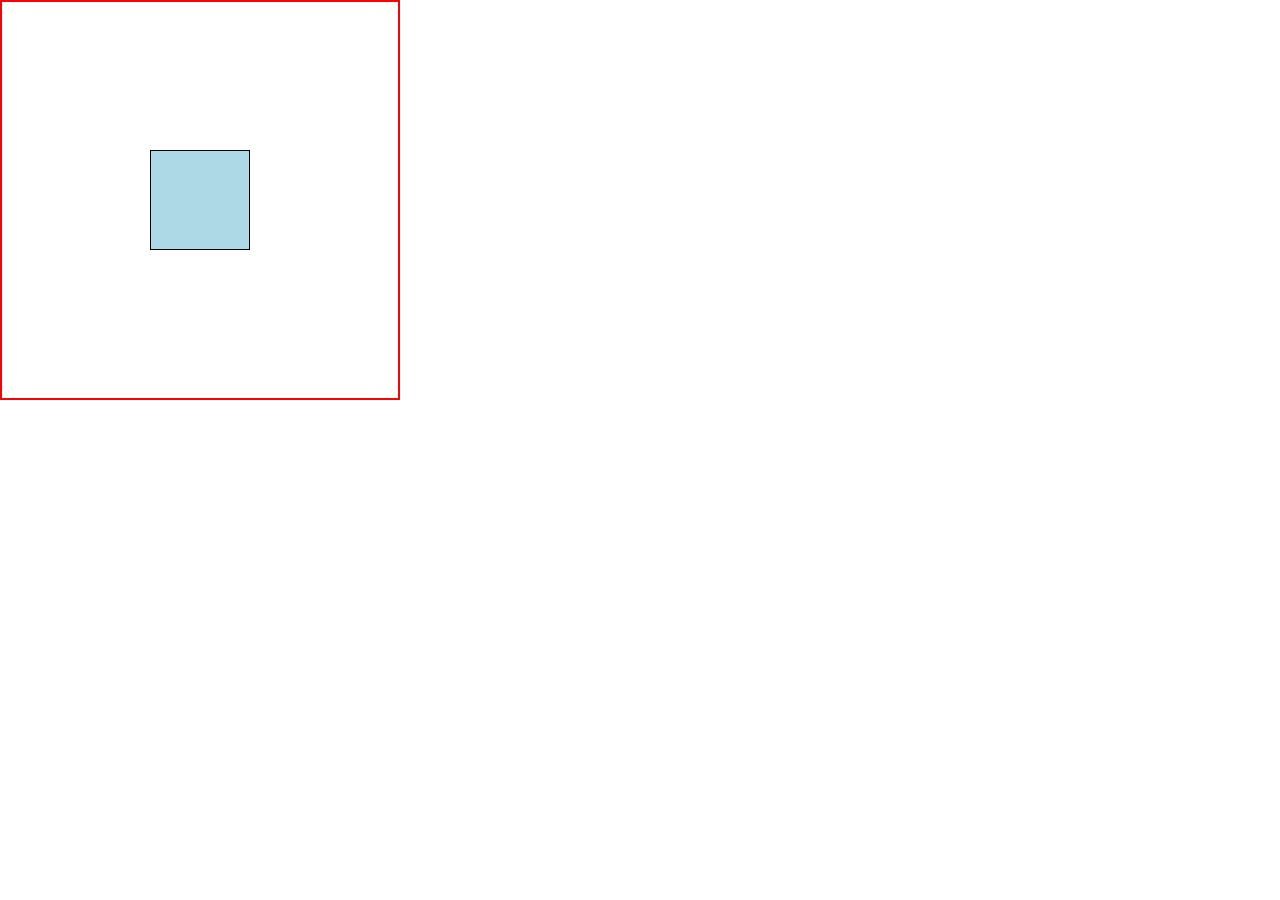
<file: position-absolute-relative/index.html>
<!DOCTYPE html>
<html lang="en">
<head>
    <meta charset="UTF-8">
    <meta name="viewport" content="width=device-width, initial-scale=1.0">
    <title>Lc positions</title>
    <link rel="stylesheet" href="css/style.css">
</head>
<body>
    <div class="big-square">
        <div class="square square-blue"></div>
    </div>
    <!-- <div class="square square-pink"></div>
    <div class="square square-green"></div> -->
</body>
</html>
</file>
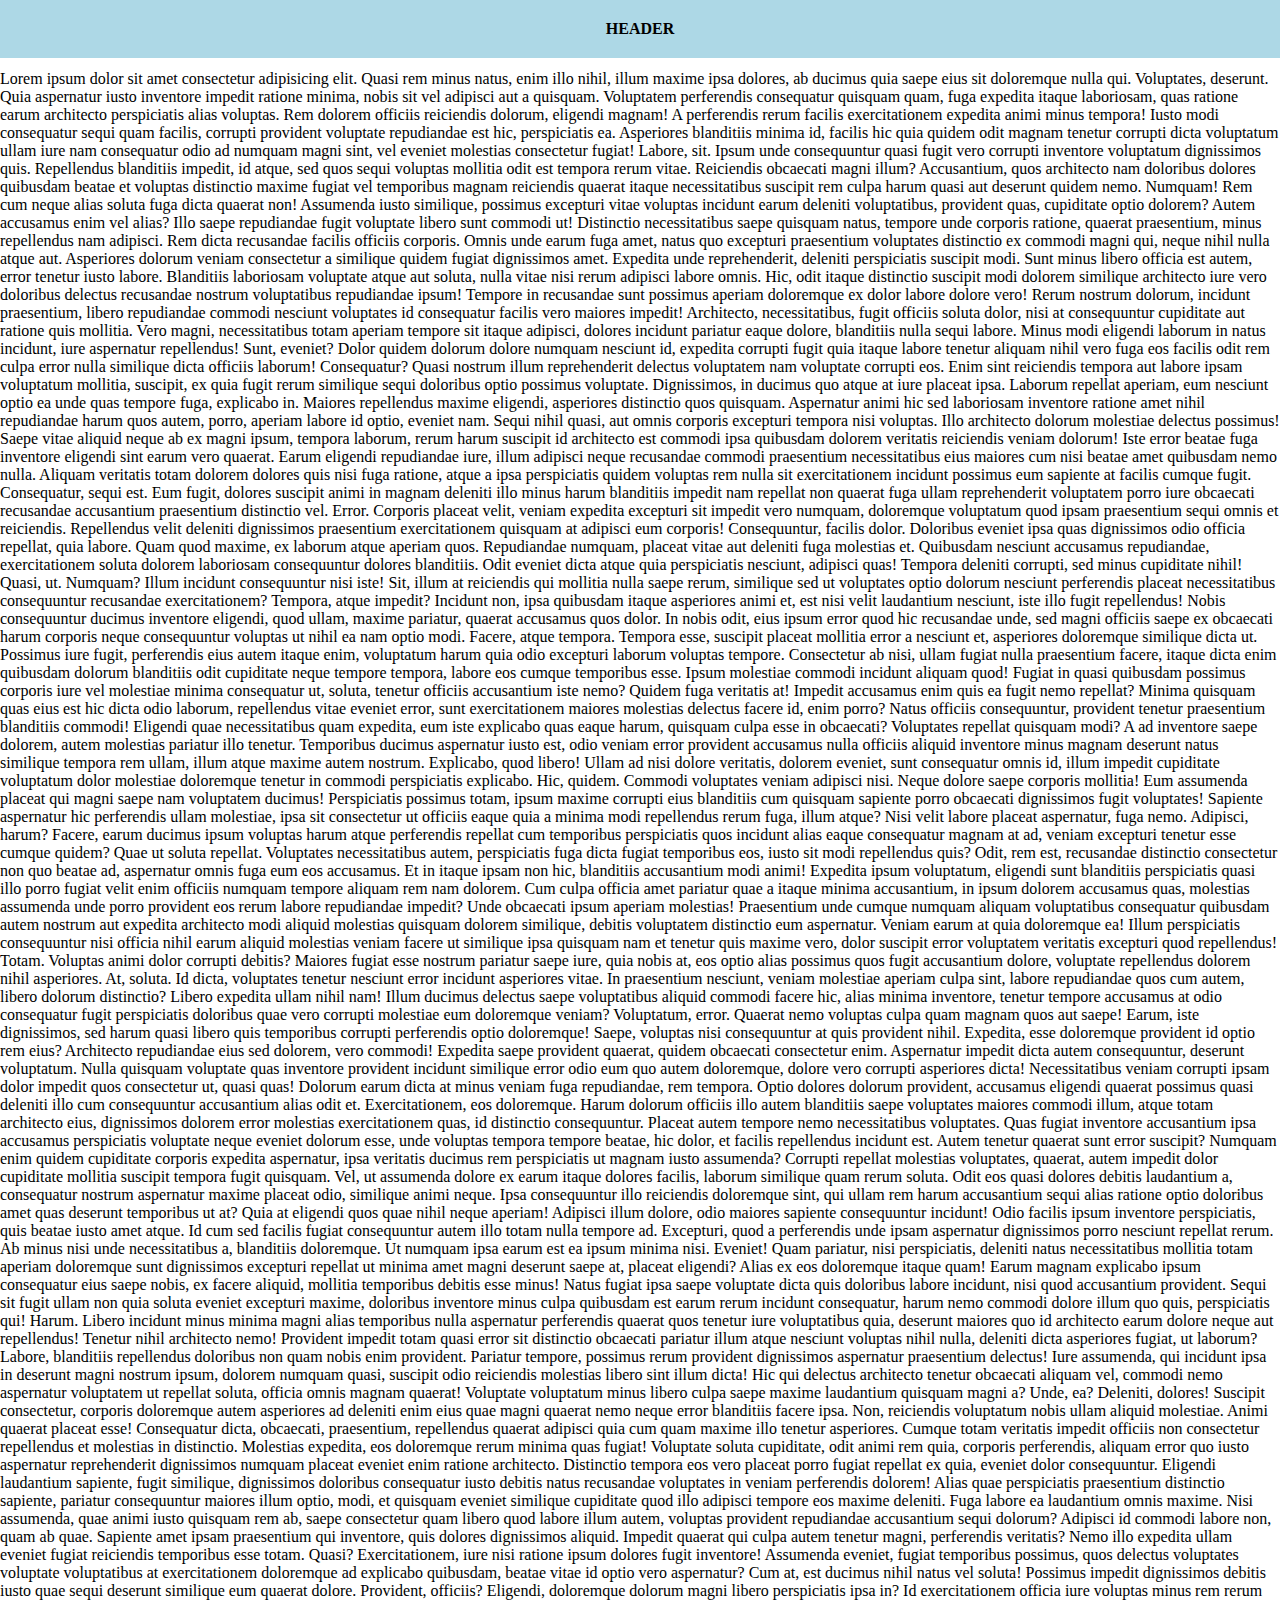
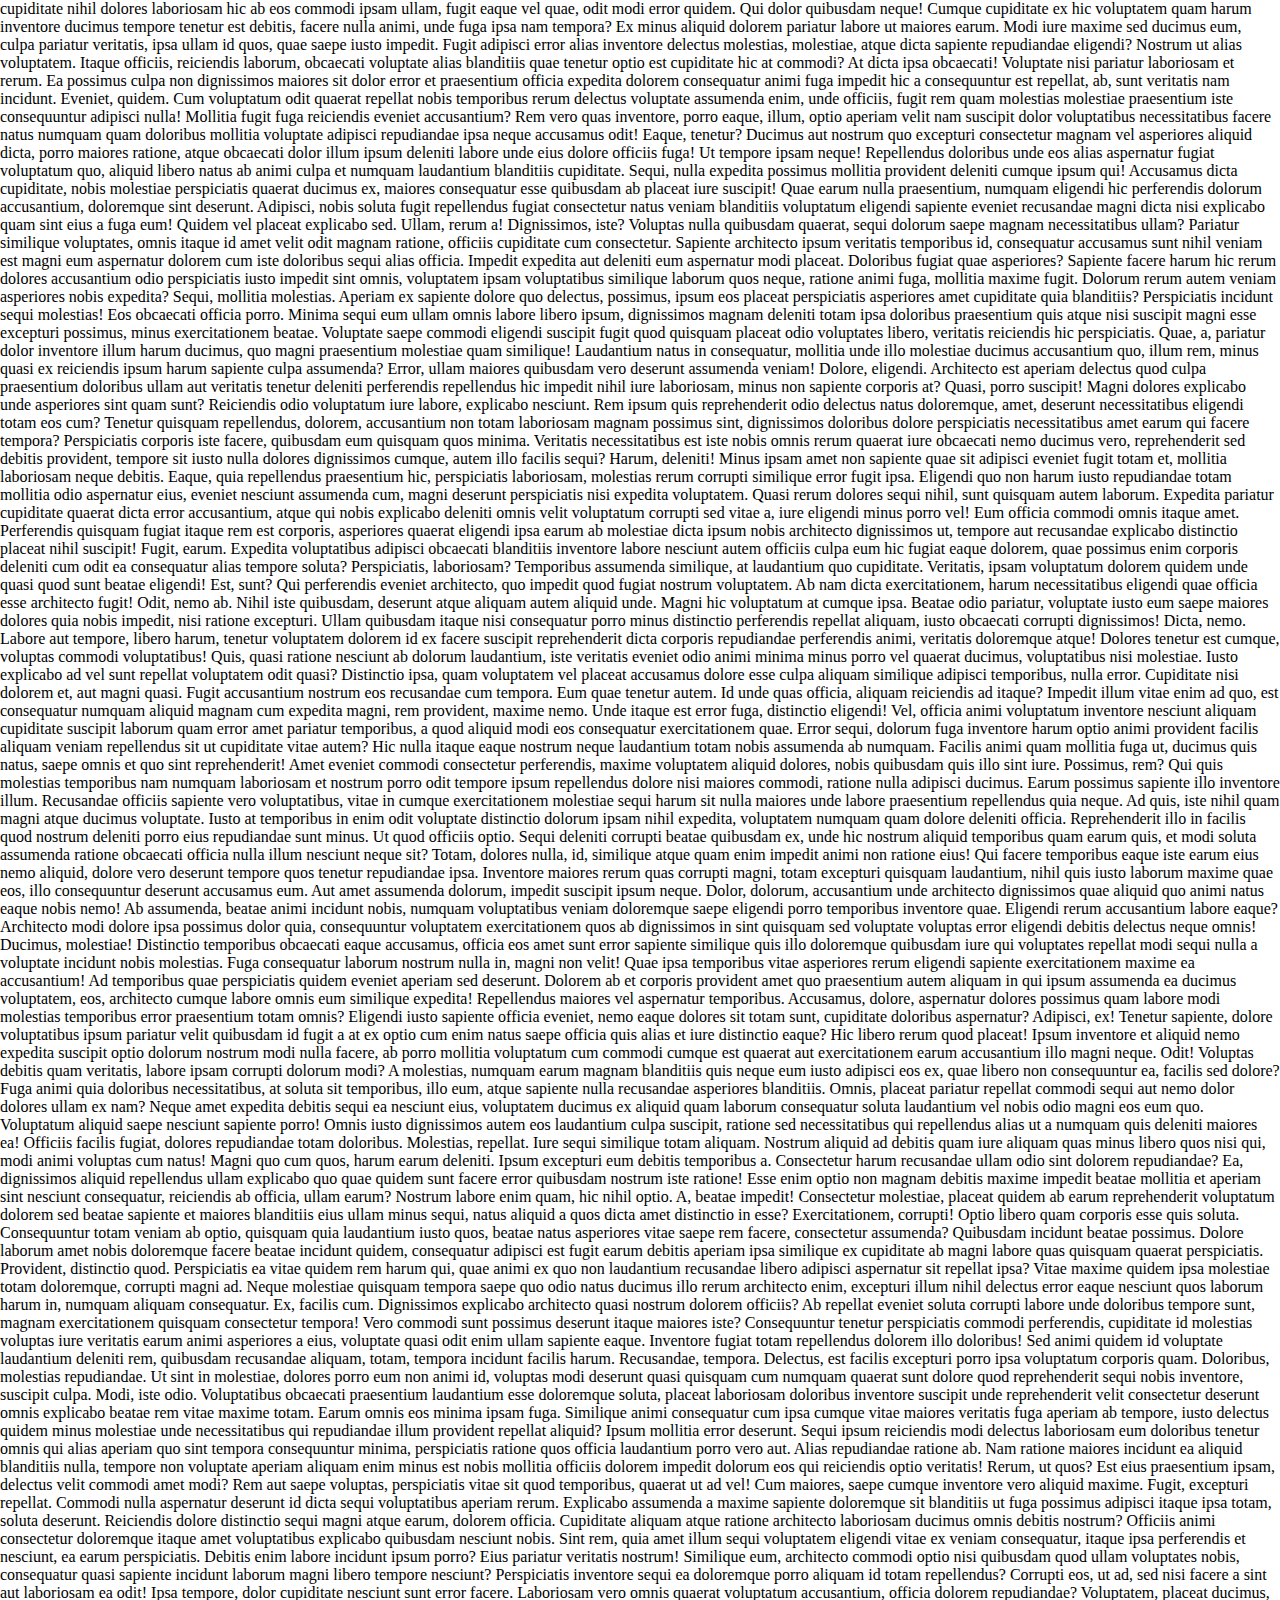
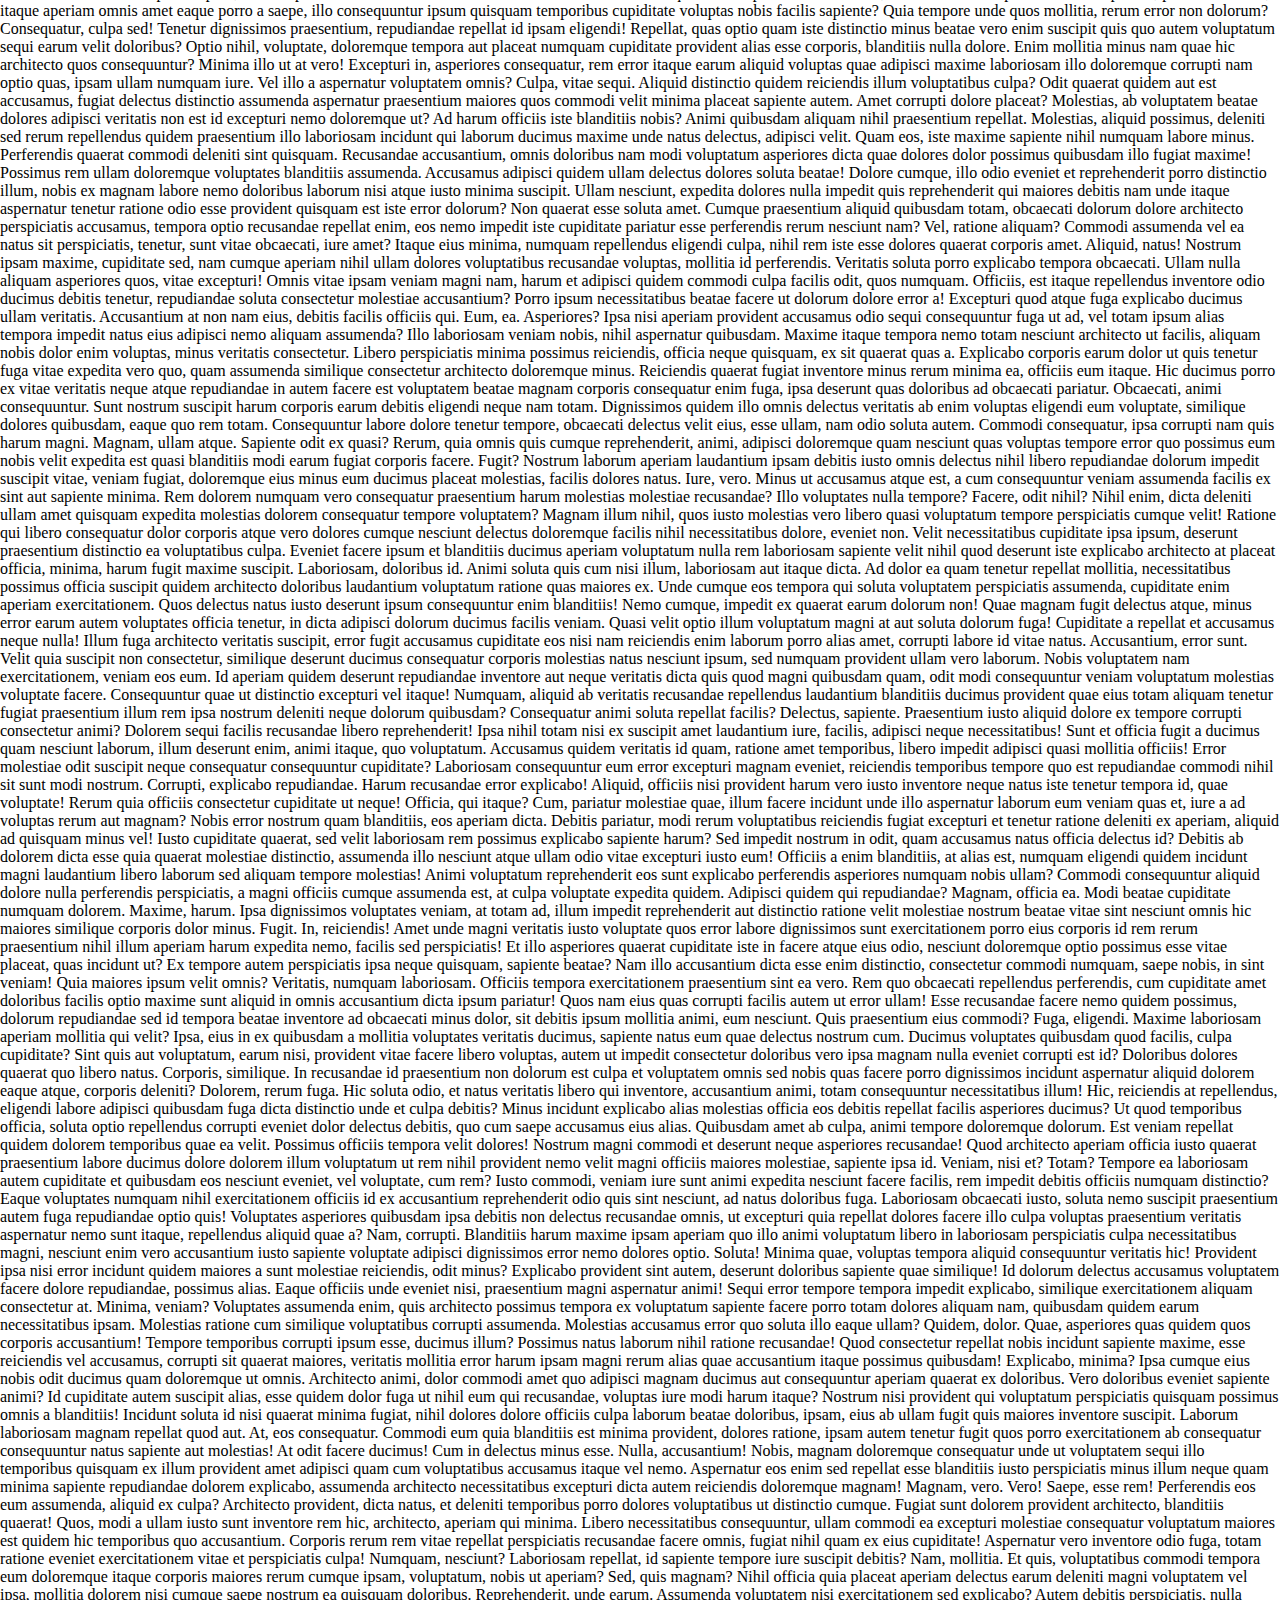
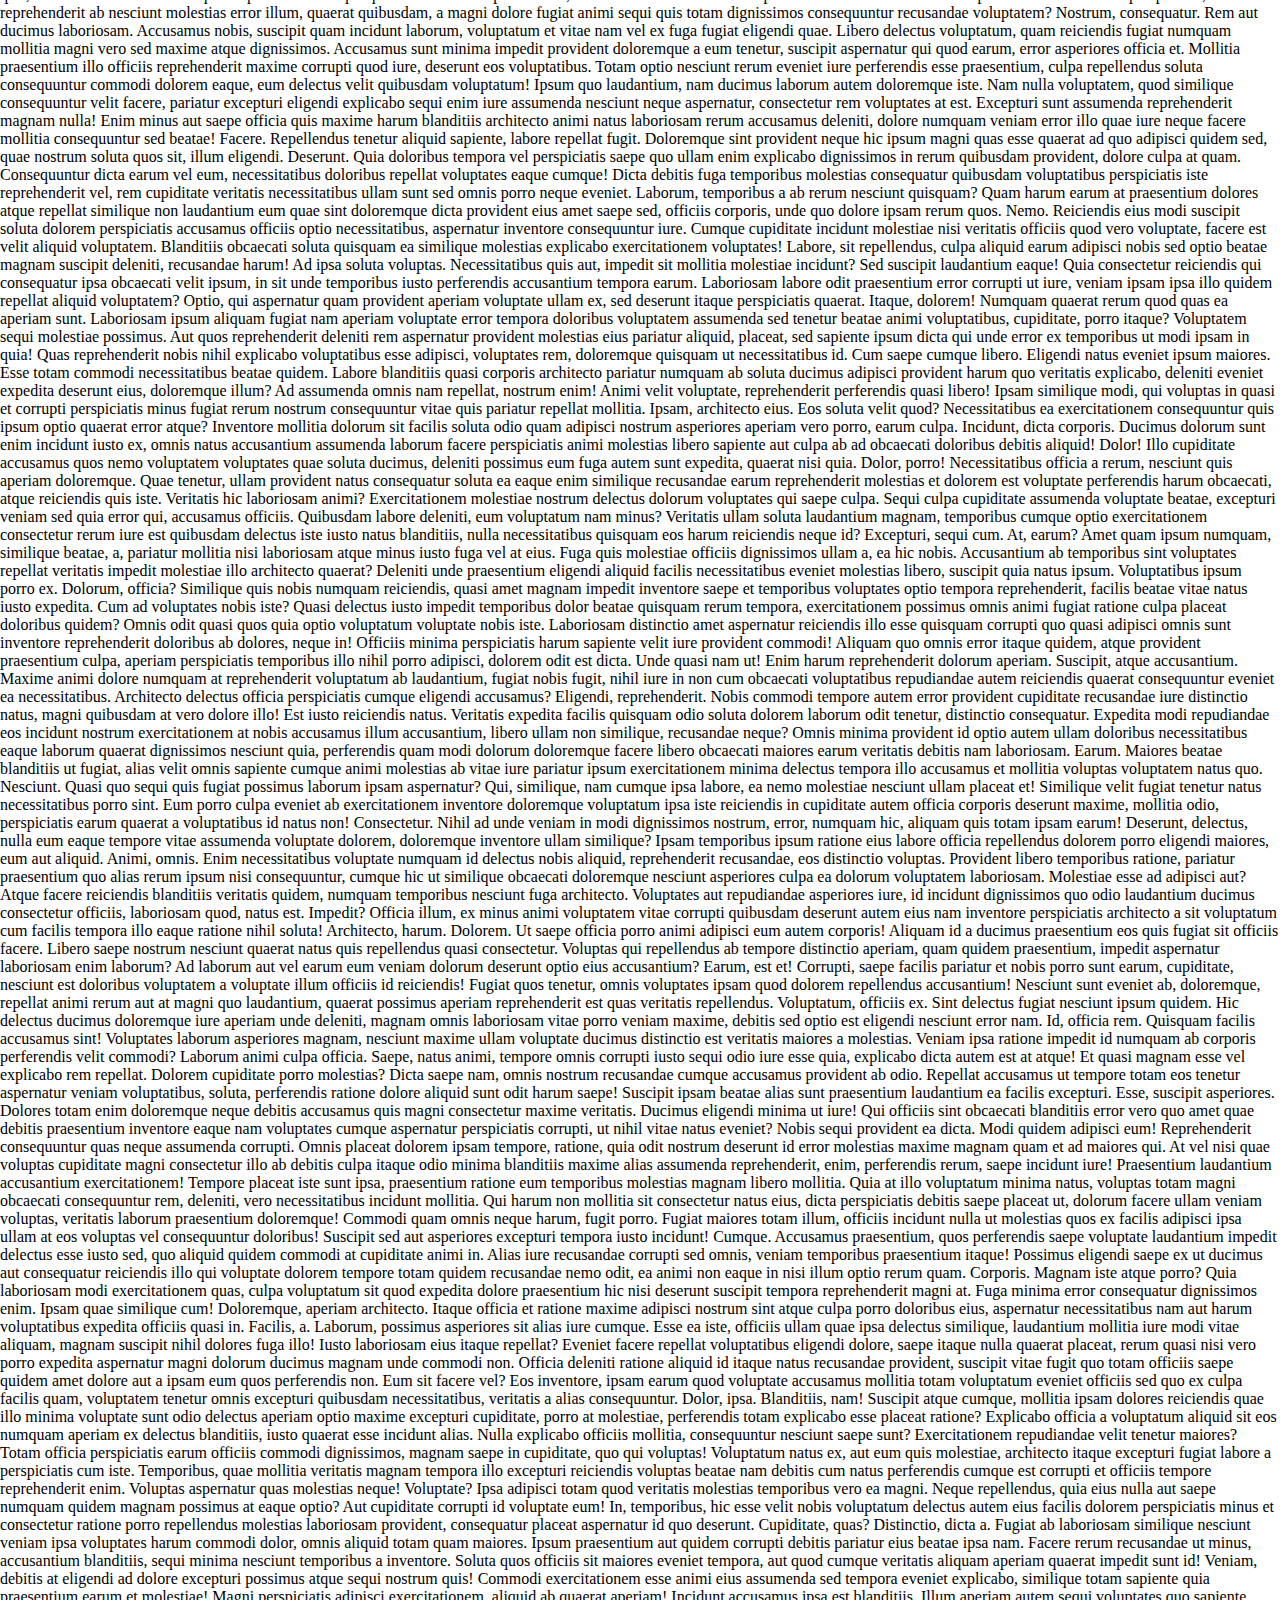
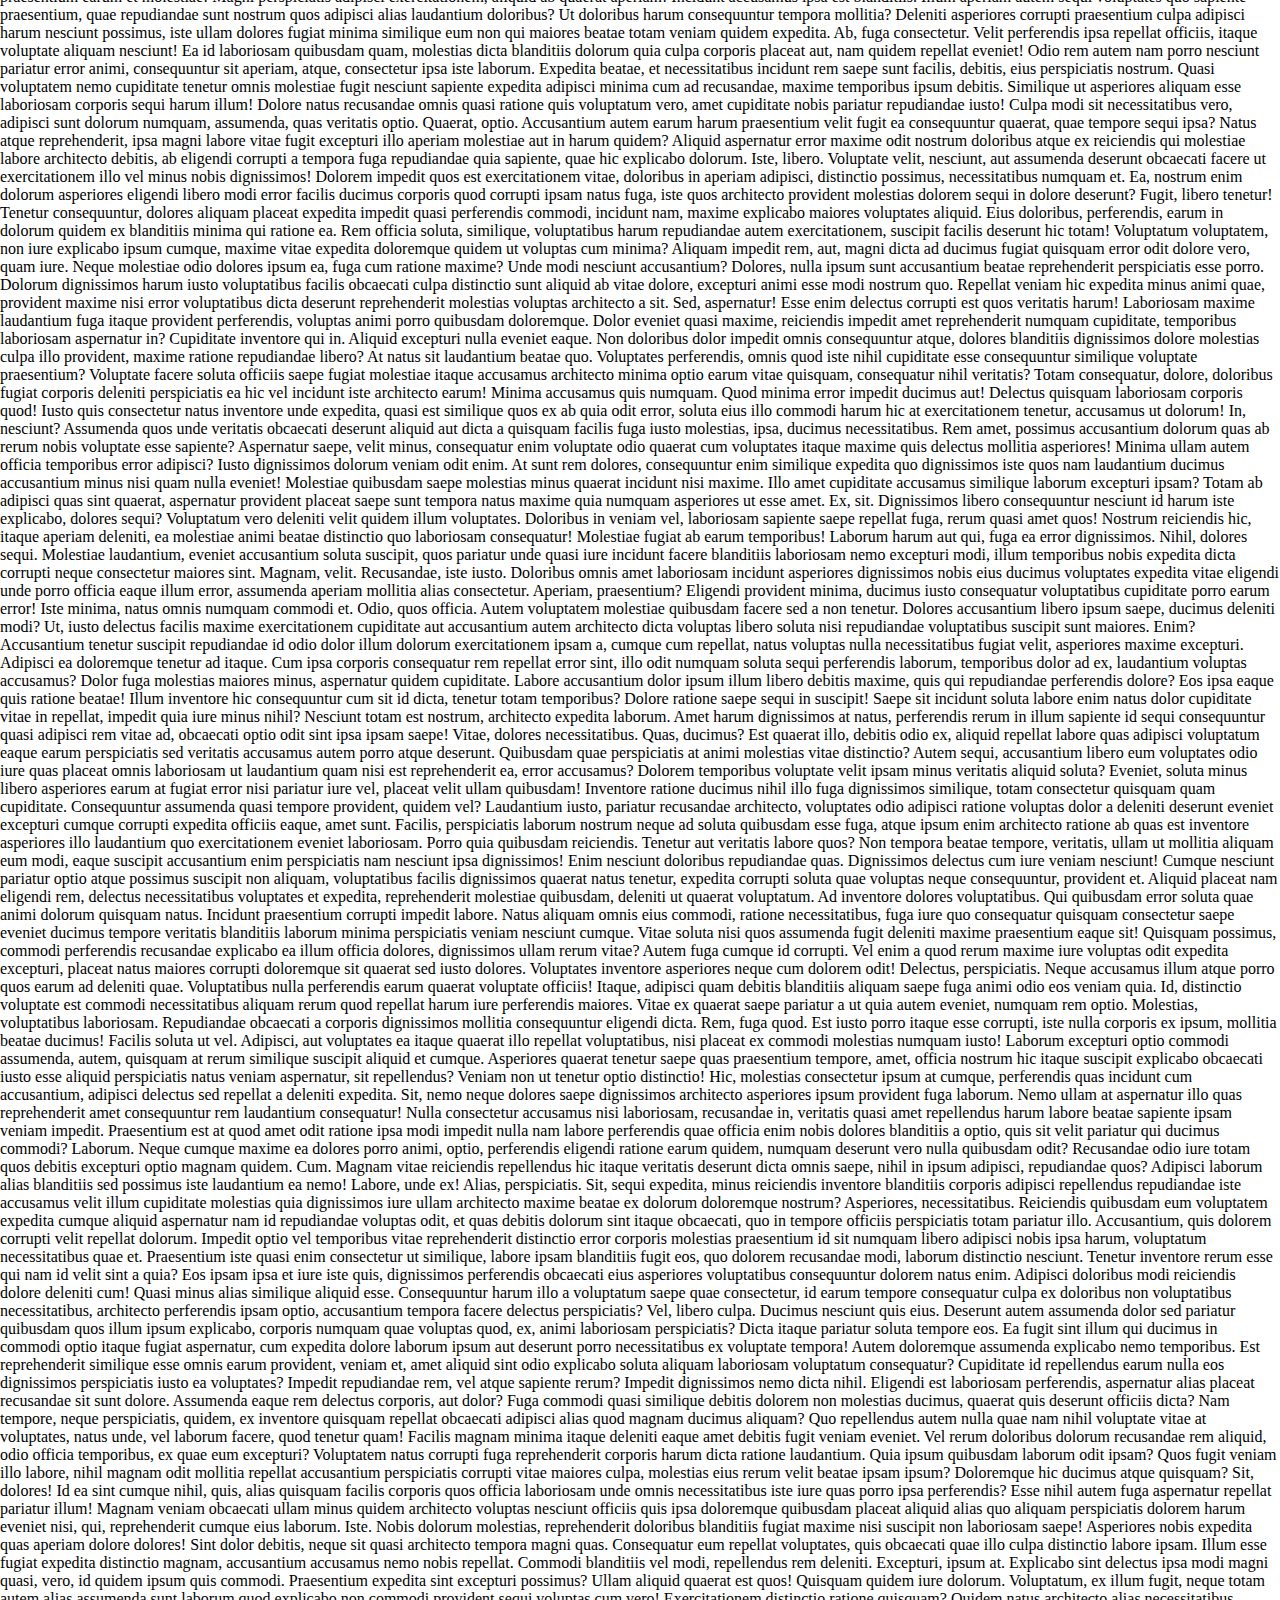
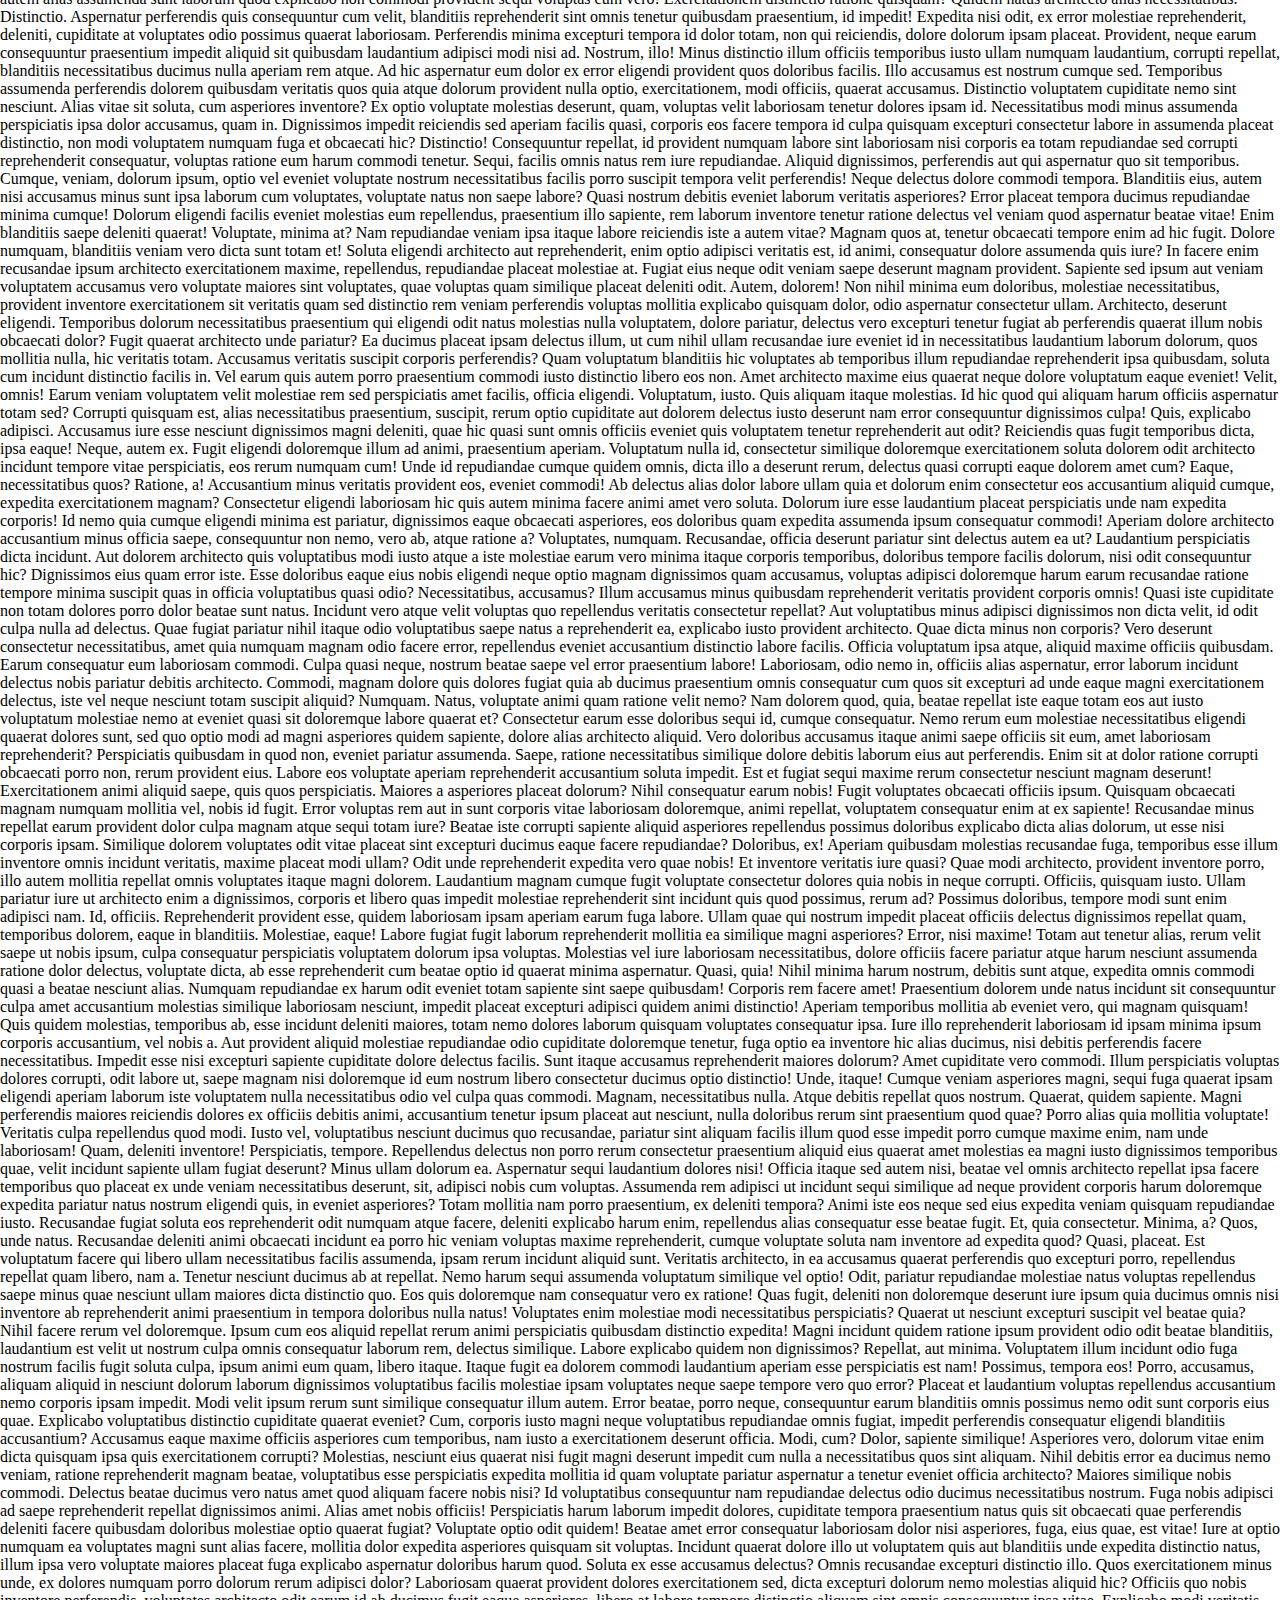
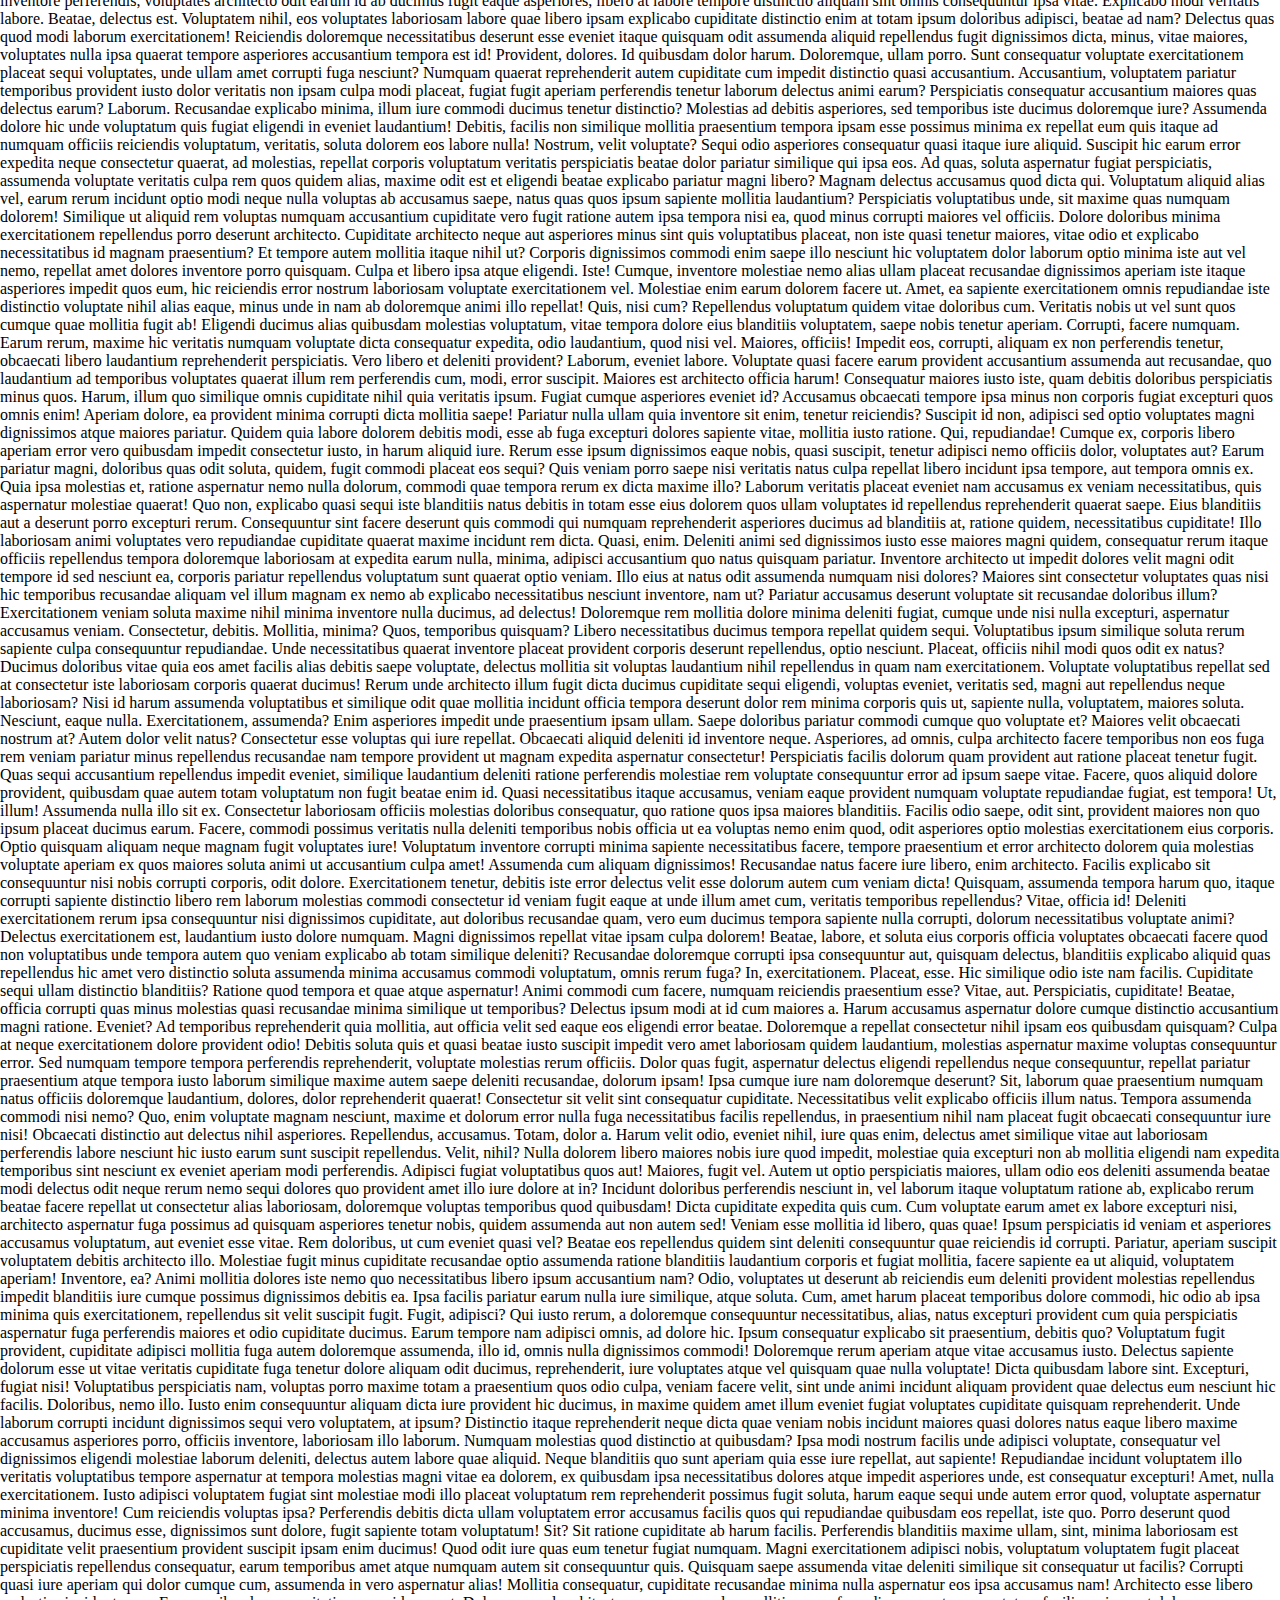
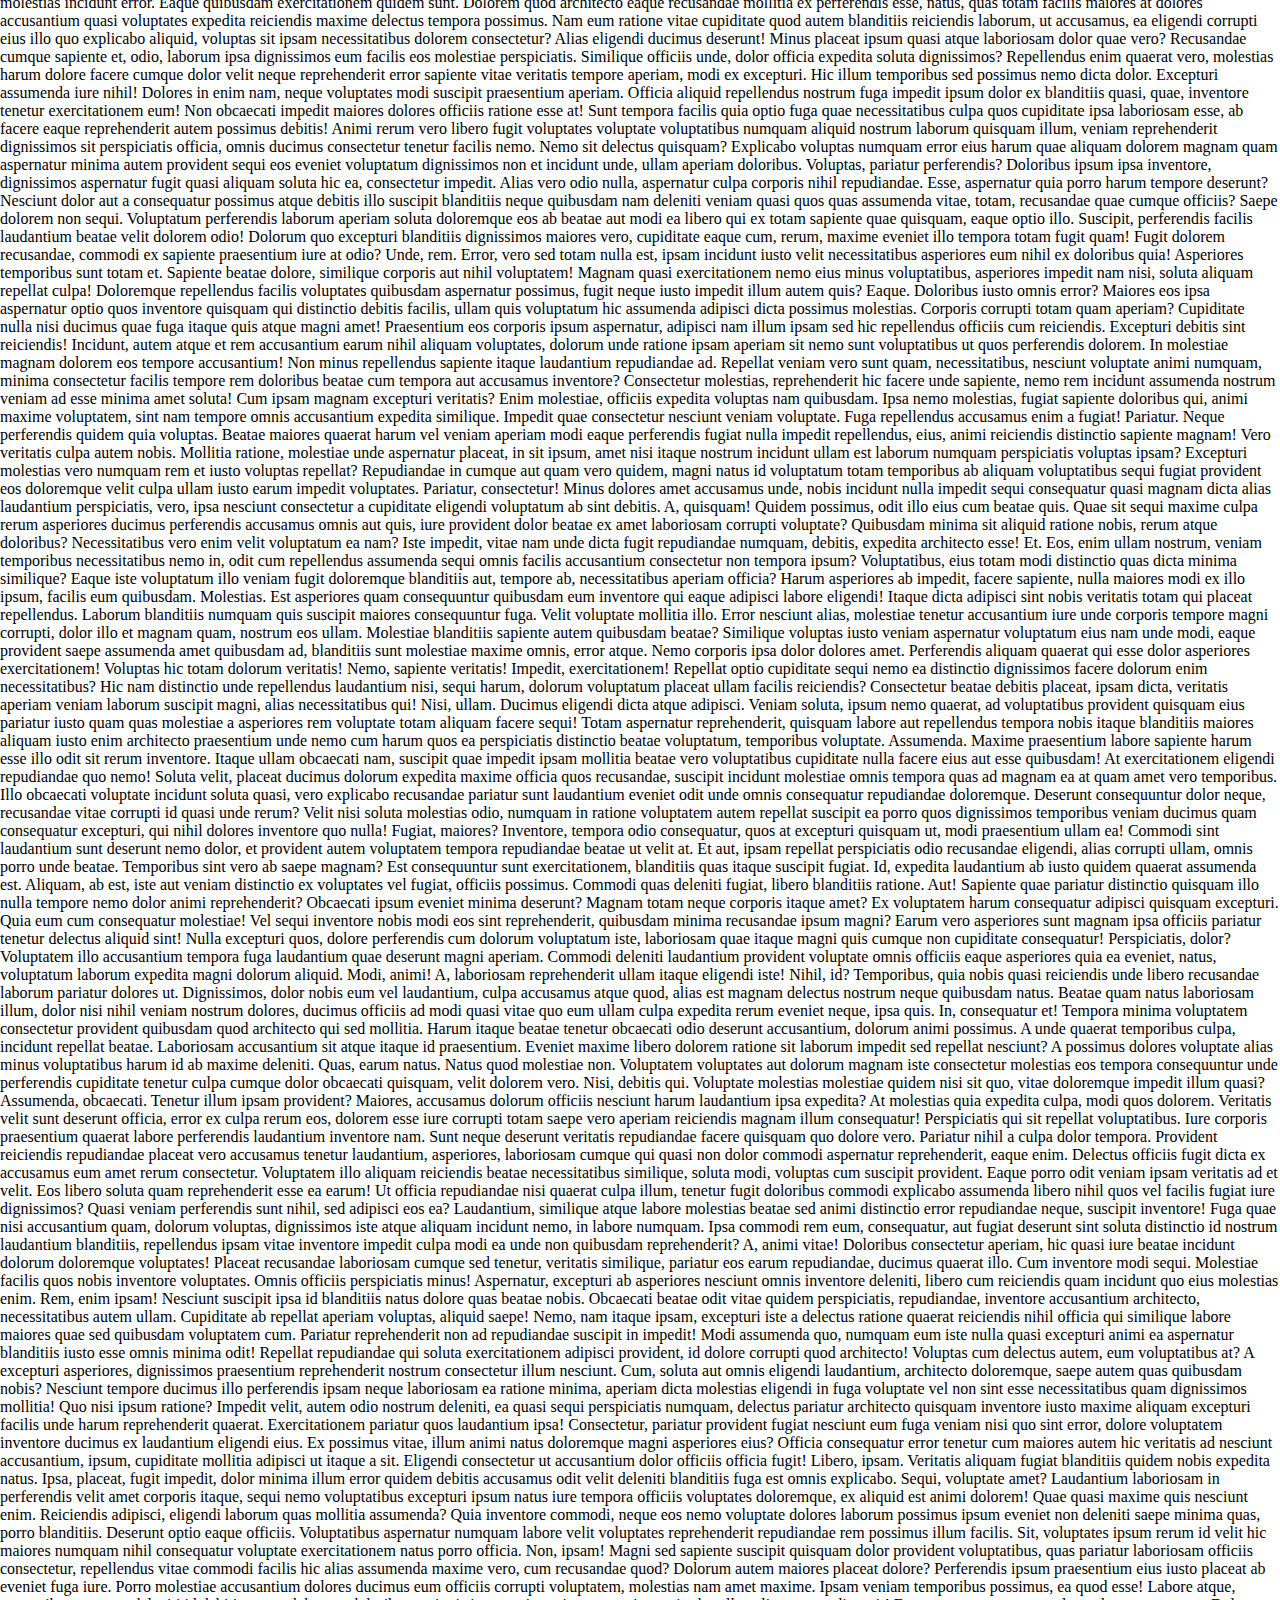
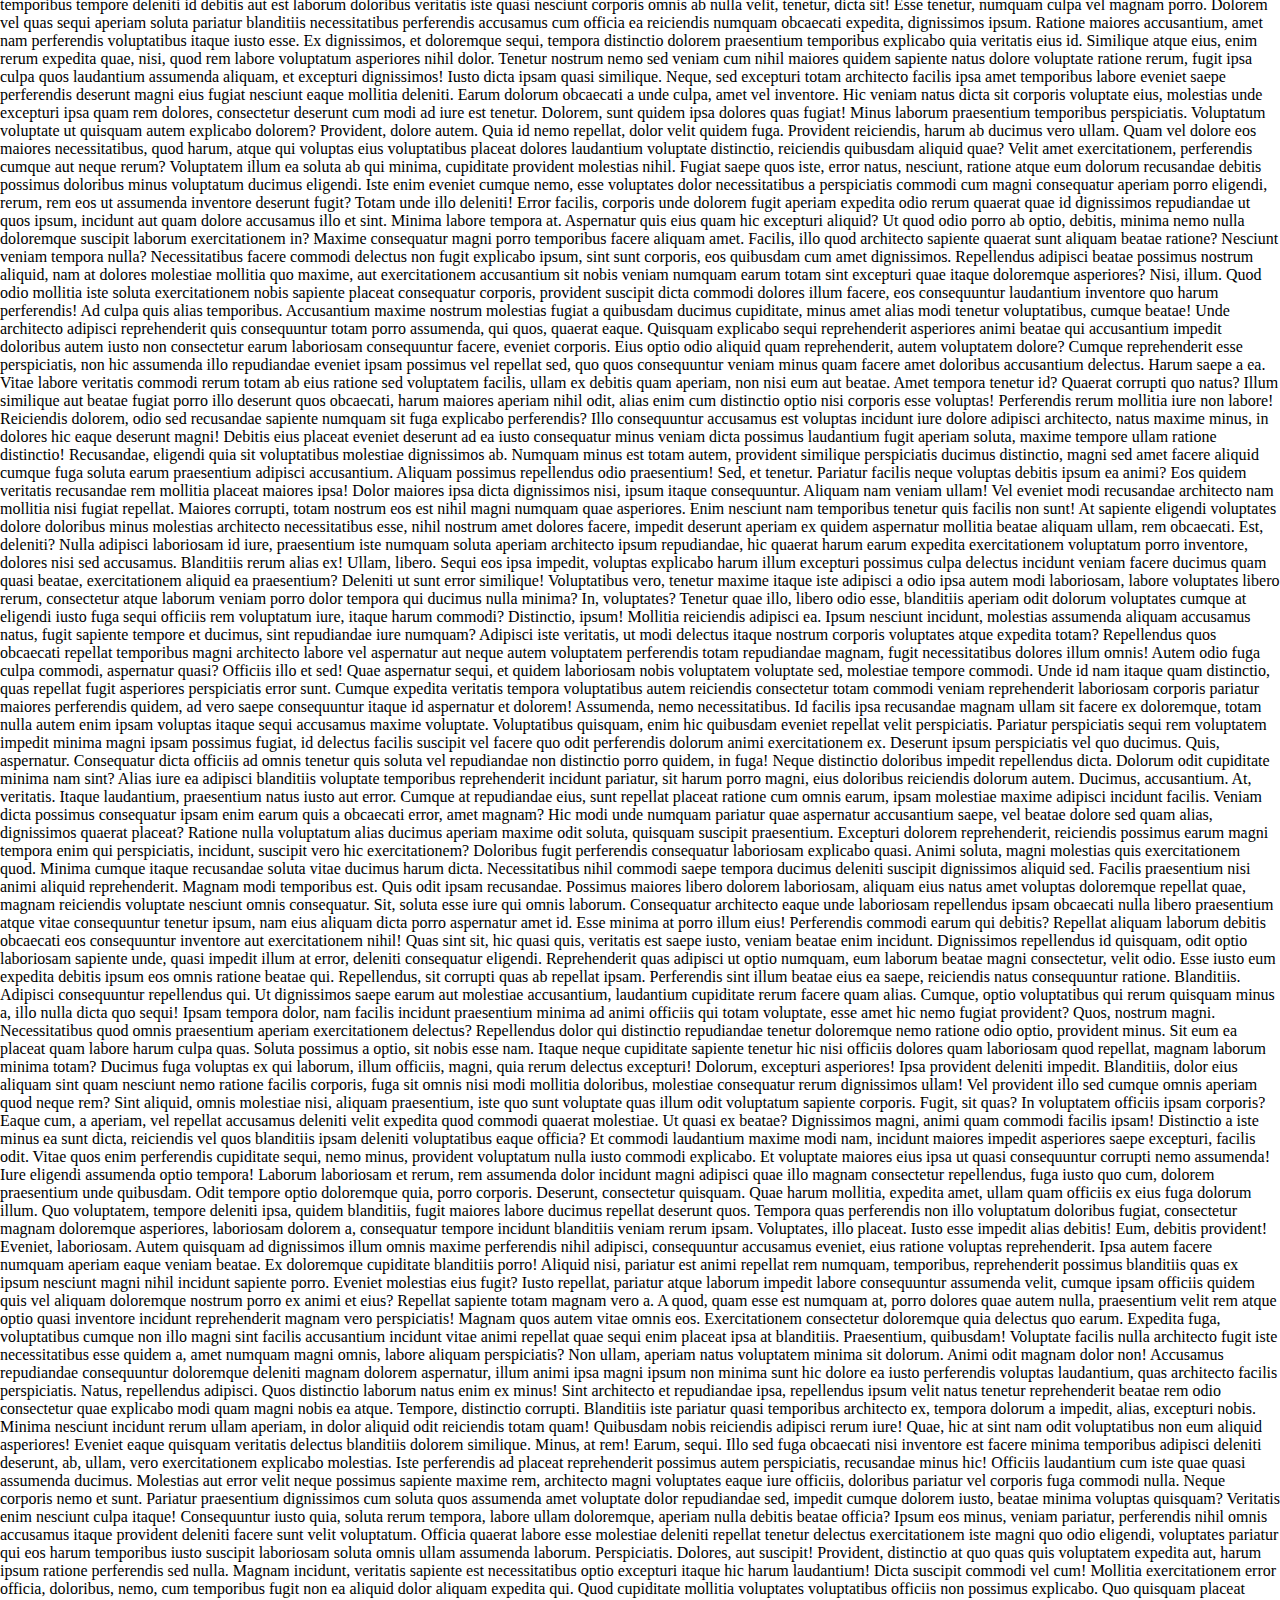
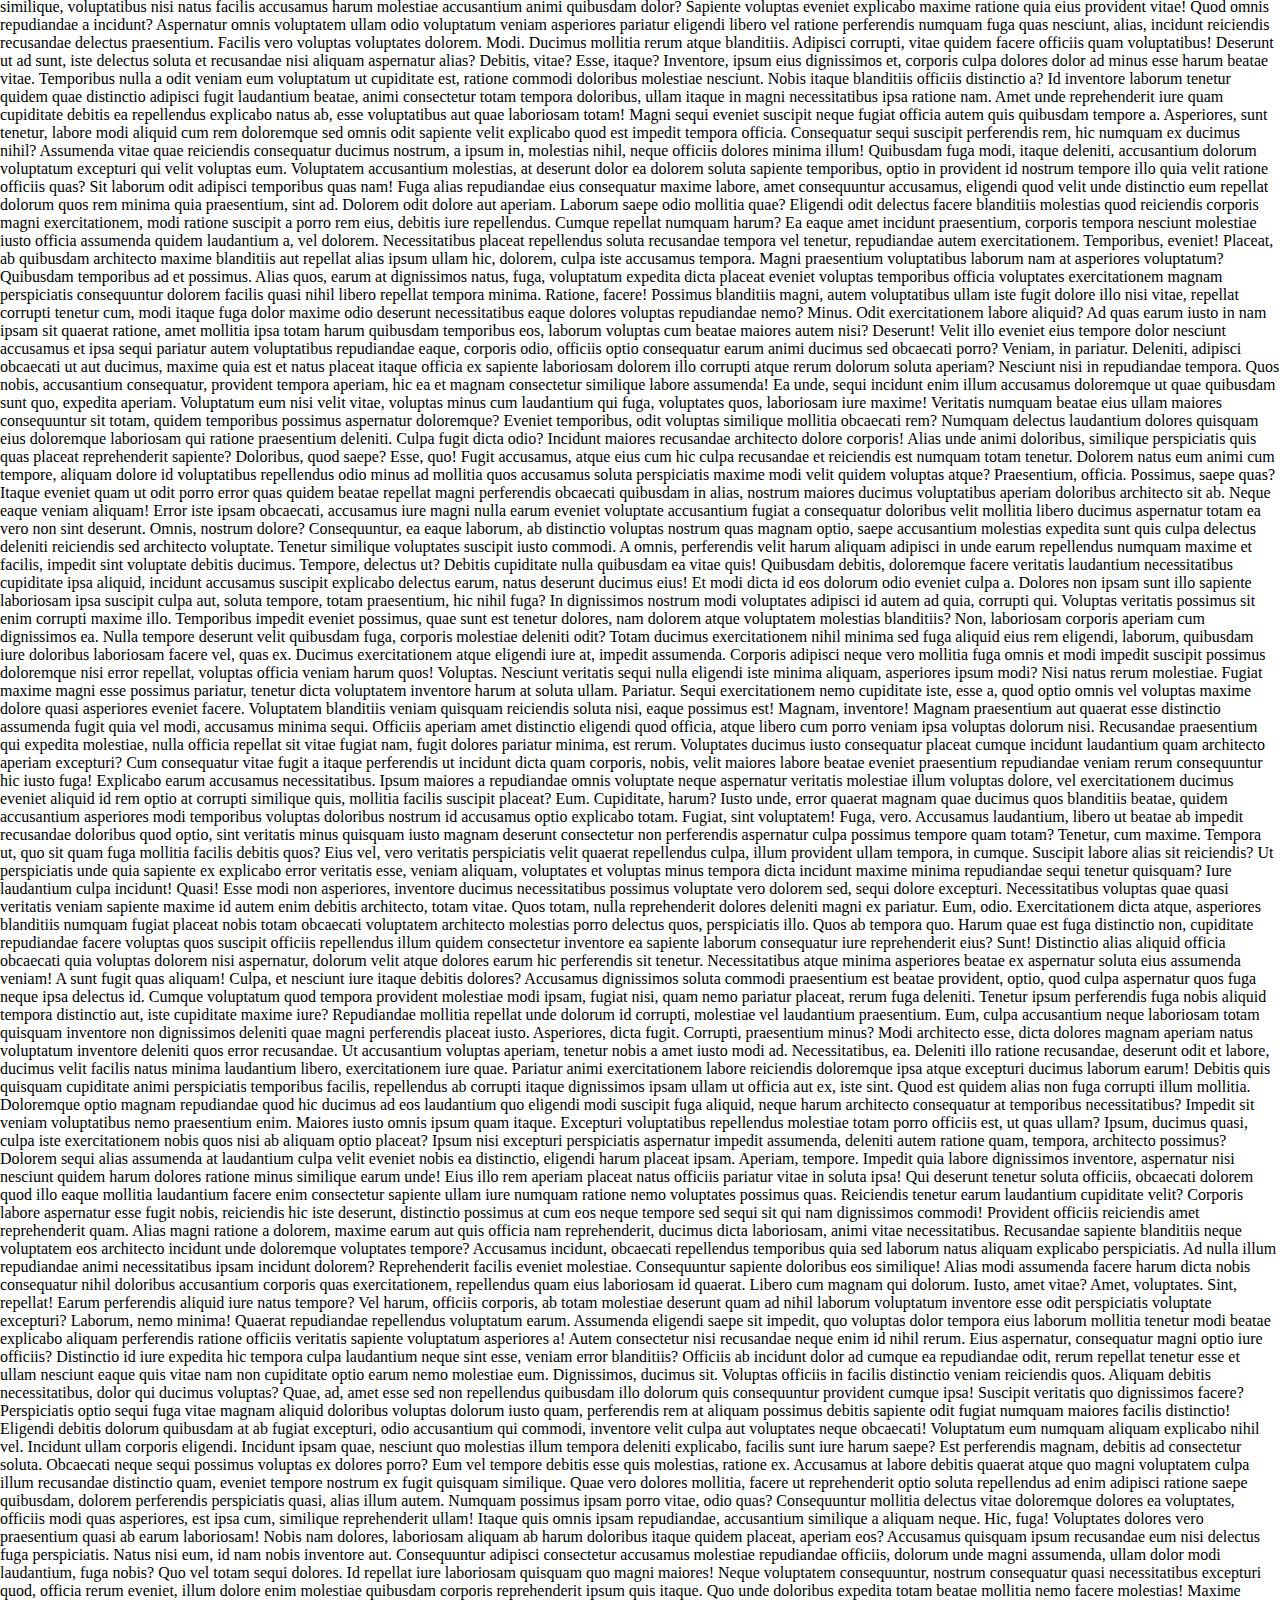
<file: position-fixed/index.html>
<!DOCTYPE html>
<html lang="en">
<head>
    <meta charset="UTF-8">
    <meta name="viewport" content="width=device-width, initial-scale=1.0">
    <title>Lc position fixed</title>
    <link rel="stylesheet" href="css/style.css">
</head>
<body>
    <header>
        HEADER
    </header>
    <main>
        Lorem ipsum dolor sit amet consectetur adipisicing elit. Quasi rem minus natus, enim illo nihil, illum maxime ipsa dolores, ab ducimus quia saepe eius sit doloremque nulla qui. Voluptates, deserunt.
        Quia aspernatur iusto inventore impedit ratione minima, nobis sit vel adipisci aut a quisquam. Voluptatem perferendis consequatur quisquam quam, fuga expedita itaque laboriosam, quas ratione earum architecto perspiciatis alias voluptas.
        Rem dolorem officiis reiciendis dolorum, eligendi magnam! A perferendis rerum facilis exercitationem expedita animi minus tempora! Iusto modi consequatur sequi quam facilis, corrupti provident voluptate repudiandae est hic, perspiciatis ea.
        Asperiores blanditiis minima id, facilis hic quia quidem odit magnam tenetur corrupti dicta voluptatum ullam iure nam consequatur odio ad numquam magni sint, vel eveniet molestias consectetur fugiat! Labore, sit.
        Ipsum unde consequuntur quasi fugit vero corrupti inventore voluptatum dignissimos quis. Repellendus blanditiis impedit, id atque, sed quos sequi voluptas mollitia odit est tempora rerum vitae. Reiciendis obcaecati magni illum?
        Accusantium, quos architecto nam doloribus dolores quibusdam beatae et voluptas distinctio maxime fugiat vel temporibus magnam reiciendis quaerat itaque necessitatibus suscipit rem culpa harum quasi aut deserunt quidem nemo. Numquam!
        Rem cum neque alias soluta fuga dicta quaerat non! Assumenda iusto similique, possimus excepturi vitae voluptas incidunt earum deleniti voluptatibus, provident quas, cupiditate optio dolorem? Autem accusamus enim vel alias?
        Illo saepe repudiandae fugit voluptate libero sunt commodi ut! Distinctio necessitatibus saepe quisquam natus, tempore unde corporis ratione, quaerat praesentium, minus repellendus nam adipisci. Rem dicta recusandae facilis officiis corporis.
        Omnis unde earum fuga amet, natus quo excepturi praesentium voluptates distinctio ex commodi magni qui, neque nihil nulla atque aut. Asperiores dolorum veniam consectetur a similique quidem fugiat dignissimos amet.
        Expedita unde reprehenderit, deleniti perspiciatis suscipit modi. Sunt minus libero officia est autem, error tenetur iusto labore. Blanditiis laboriosam voluptate atque aut soluta, nulla vitae nisi rerum adipisci labore omnis.
        Hic, odit itaque distinctio suscipit modi dolorem similique architecto iure vero doloribus delectus recusandae nostrum voluptatibus repudiandae ipsum! Tempore in recusandae sunt possimus aperiam doloremque ex dolor labore dolore vero!
        Rerum nostrum dolorum, incidunt praesentium, libero repudiandae commodi nesciunt voluptates id consequatur facilis vero maiores impedit! Architecto, necessitatibus, fugit officiis soluta dolor, nisi at consequuntur cupiditate aut ratione quis mollitia.
        Vero magni, necessitatibus totam aperiam tempore sit itaque adipisci, dolores incidunt pariatur eaque dolore, blanditiis nulla sequi labore. Minus modi eligendi laborum in natus incidunt, iure aspernatur repellendus! Sunt, eveniet?
        Dolor quidem dolorum dolore numquam nesciunt id, expedita corrupti fugit quia itaque labore tenetur aliquam nihil vero fuga eos facilis odit rem culpa error nulla similique dicta officiis laborum! Consequatur?
        Quasi nostrum illum reprehenderit delectus voluptatem nam voluptate corrupti eos. Enim sint reiciendis tempora aut labore ipsam voluptatum mollitia, suscipit, ex quia fugit rerum similique sequi doloribus optio possimus voluptate.
        Dignissimos, in ducimus quo atque at iure placeat ipsa. Laborum repellat aperiam, eum nesciunt optio ea unde quas tempore fuga, explicabo in. Maiores repellendus maxime eligendi, asperiores distinctio quos quisquam.
        Aspernatur animi hic sed laboriosam inventore ratione amet nihil repudiandae harum quos autem, porro, aperiam labore id optio, eveniet nam. Sequi nihil quasi, aut omnis corporis excepturi tempora nisi voluptas.
        Illo architecto dolorum molestiae delectus possimus! Saepe vitae aliquid neque ab ex magni ipsum, tempora laborum, rerum harum suscipit id architecto est commodi ipsa quibusdam dolorem veritatis reiciendis veniam dolorum!
        Iste error beatae fuga inventore eligendi sint earum vero quaerat. Earum eligendi repudiandae iure, illum adipisci neque recusandae commodi praesentium necessitatibus eius maiores cum nisi beatae amet quibusdam nemo nulla.
        Aliquam veritatis totam dolorem dolores quis nisi fuga ratione, atque a ipsa perspiciatis quidem voluptas rem nulla sit exercitationem incidunt possimus eum sapiente at facilis cumque fugit. Consequatur, sequi est.
        Eum fugit, dolores suscipit animi in magnam deleniti illo minus harum blanditiis impedit nam repellat non quaerat fuga ullam reprehenderit voluptatem porro iure obcaecati recusandae accusantium praesentium distinctio vel. Error.
        Corporis placeat velit, veniam expedita excepturi sit impedit vero numquam, doloremque voluptatum quod ipsam praesentium sequi omnis et reiciendis. Repellendus velit deleniti dignissimos praesentium exercitationem quisquam at adipisci eum corporis!
        Consequuntur, facilis dolor. Doloribus eveniet ipsa quas dignissimos odio officia repellat, quia labore. Quam quod maxime, ex laborum atque aperiam quos. Repudiandae numquam, placeat vitae aut deleniti fuga molestias et.
        Quibusdam nesciunt accusamus repudiandae, exercitationem soluta dolorem laboriosam consequuntur dolores blanditiis. Odit eveniet dicta atque quia perspiciatis nesciunt, adipisci quas! Tempora deleniti corrupti, sed minus cupiditate nihil! Quasi, ut. Numquam?
        Illum incidunt consequuntur nisi iste! Sit, illum at reiciendis qui mollitia nulla saepe rerum, similique sed ut voluptates optio dolorum nesciunt perferendis placeat necessitatibus consequuntur recusandae exercitationem? Tempora, atque impedit?
        Incidunt non, ipsa quibusdam itaque asperiores animi et, est nisi velit laudantium nesciunt, iste illo fugit repellendus! Nobis consequuntur ducimus inventore eligendi, quod ullam, maxime pariatur, quaerat accusamus quos dolor.
        In nobis odit, eius ipsum error quod hic recusandae unde, sed magni officiis saepe ex obcaecati harum corporis neque consequuntur voluptas ut nihil ea nam optio modi. Facere, atque tempora.
        Tempora esse, suscipit placeat mollitia error a nesciunt et, asperiores doloremque similique dicta ut. Possimus iure fugit, perferendis eius autem itaque enim, voluptatum harum quia odio excepturi laborum voluptas tempore.
        Consectetur ab nisi, ullam fugiat nulla praesentium facere, itaque dicta enim quibusdam dolorum blanditiis odit cupiditate neque tempore tempora, labore eos cumque temporibus esse. Ipsum molestiae commodi incidunt aliquam quod!
        Fugiat in quasi quibusdam possimus corporis iure vel molestiae minima consequatur ut, soluta, tenetur officiis accusantium iste nemo? Quidem fuga veritatis at! Impedit accusamus enim quis ea fugit nemo repellat?
        Minima quisquam quas eius est hic dicta odio laborum, repellendus vitae eveniet error, sunt exercitationem maiores molestias delectus facere id, enim porro? Natus officiis consequuntur, provident tenetur praesentium blanditiis commodi!
        Eligendi quae necessitatibus quam expedita, eum iste explicabo quas eaque harum, quisquam culpa esse in obcaecati? Voluptates repellat quisquam modi? A ad inventore saepe dolorem, autem molestias pariatur illo tenetur.
        Temporibus ducimus aspernatur iusto est, odio veniam error provident accusamus nulla officiis aliquid inventore minus magnam deserunt natus similique tempora rem ullam, illum atque maxime autem nostrum. Explicabo, quod libero!
        Ullam ad nisi dolore veritatis, dolorem eveniet, sunt consequatur omnis id, illum impedit cupiditate voluptatum dolor molestiae doloremque tenetur in commodi perspiciatis explicabo. Hic, quidem. Commodi voluptates veniam adipisci nisi.
        Neque dolore saepe corporis mollitia! Eum assumenda placeat qui magni saepe nam voluptatem ducimus! Perspiciatis possimus totam, ipsum maxime corrupti eius blanditiis cum quisquam sapiente porro obcaecati dignissimos fugit voluptates!
        Sapiente aspernatur hic perferendis ullam molestiae, ipsa sit consectetur ut officiis eaque quia a minima modi repellendus rerum fuga, illum atque? Nisi velit labore placeat aspernatur, fuga nemo. Adipisci, harum?
        Facere, earum ducimus ipsum voluptas harum atque perferendis repellat cum temporibus perspiciatis quos incidunt alias eaque consequatur magnam at ad, veniam excepturi tenetur esse cumque quidem? Quae ut soluta repellat.
        Voluptates necessitatibus autem, perspiciatis fuga dicta fugiat temporibus eos, iusto sit modi repellendus quis? Odit, rem est, recusandae distinctio consectetur non quo beatae ad, aspernatur omnis fuga eum eos accusamus.
        Et in itaque ipsam non hic, blanditiis accusantium modi animi! Expedita ipsum voluptatum, eligendi sunt blanditiis perspiciatis quasi illo porro fugiat velit enim officiis numquam tempore aliquam rem nam dolorem.
        Cum culpa officia amet pariatur quae a itaque minima accusantium, in ipsum dolorem accusamus quas, molestias assumenda unde porro provident eos rerum labore repudiandae impedit? Unde obcaecati ipsum aperiam molestias!
        Praesentium unde cumque numquam aliquam voluptatibus consequatur quibusdam autem nostrum aut expedita architecto modi aliquid molestias quisquam dolorem similique, debitis voluptatem distinctio eum aspernatur. Veniam earum at quia doloremque ea!
        Illum perspiciatis consequuntur nisi officia nihil earum aliquid molestias veniam facere ut similique ipsa quisquam nam et tenetur quis maxime vero, dolor suscipit error voluptatem veritatis excepturi quod repellendus! Totam.
        Voluptas animi dolor corrupti debitis? Maiores fugiat esse nostrum pariatur saepe iure, quia nobis at, eos optio alias possimus quos fugit accusantium dolore, voluptate repellendus dolorem nihil asperiores. At, soluta.
        Id dicta, voluptates tenetur nesciunt error incidunt asperiores vitae. In praesentium nesciunt, veniam molestiae aperiam culpa sint, labore repudiandae quos cum autem, libero dolorum distinctio? Libero expedita ullam nihil nam!
        Illum ducimus delectus saepe voluptatibus aliquid commodi facere hic, alias minima inventore, tenetur tempore accusamus at odio consequatur fugit perspiciatis doloribus quae vero corrupti molestiae eum doloremque veniam? Voluptatum, error.
        Quaerat nemo voluptas culpa quam magnam quos aut saepe! Earum, iste dignissimos, sed harum quasi libero quis temporibus corrupti perferendis optio doloremque! Saepe, voluptas nisi consequuntur at quis provident nihil.
        Expedita, esse doloremque provident id optio rem eius? Architecto repudiandae eius sed dolorem, vero commodi! Expedita saepe provident quaerat, quidem obcaecati consectetur enim. Aspernatur impedit dicta autem consequuntur, deserunt voluptatum.
        Nulla quisquam voluptate quas inventore provident incidunt similique error odio eum quo autem doloremque, dolore vero corrupti asperiores dicta! Necessitatibus veniam corrupti ipsam dolor impedit quos consectetur ut, quasi quas!
        Dolorum earum dicta at minus veniam fuga repudiandae, rem tempora. Optio dolores dolorum provident, accusamus eligendi quaerat possimus quasi deleniti illo cum consequuntur accusantium alias odit et. Exercitationem, eos doloremque.
        Harum dolorum officiis illo autem blanditiis saepe voluptates maiores commodi illum, atque totam architecto eius, dignissimos dolorem error molestias exercitationem quas, id distinctio consequuntur. Placeat autem tempore nemo necessitatibus voluptates.
        Quas fugiat inventore accusantium ipsa accusamus perspiciatis voluptate neque eveniet dolorum esse, unde voluptas tempora tempore beatae, hic dolor, et facilis repellendus incidunt est. Autem tenetur quaerat sunt error suscipit?
        Numquam enim quidem cupiditate corporis expedita aspernatur, ipsa veritatis ducimus rem perspiciatis ut magnam iusto assumenda? Corrupti repellat molestias voluptates, quaerat, autem impedit dolor cupiditate mollitia suscipit tempora fugit quisquam.
        Vel, ut assumenda dolore ex earum itaque dolores facilis, laborum similique quam rerum soluta. Odit eos quasi dolores debitis laudantium a, consequatur nostrum aspernatur maxime placeat odio, similique animi neque.
        Ipsa consequuntur illo reiciendis doloremque sint, qui ullam rem harum accusantium sequi alias ratione optio doloribus amet quas deserunt temporibus ut at? Quia at eligendi quos quae nihil neque aperiam!
        Adipisci illum dolore, odio maiores sapiente consequuntur incidunt! Odio facilis ipsum inventore perspiciatis, quis beatae iusto amet atque. Id cum sed facilis fugiat consequuntur autem illo totam nulla tempore ad.
        Excepturi, quod a perferendis unde ipsam aspernatur dignissimos porro nesciunt repellat rerum. Ab minus nisi unde necessitatibus a, blanditiis doloremque. Ut numquam ipsa earum est ea ipsum minima nisi. Eveniet!
        Quam pariatur, nisi perspiciatis, deleniti natus necessitatibus mollitia totam aperiam doloremque sunt dignissimos excepturi repellat ut minima amet magni deserunt saepe at, placeat eligendi? Alias ex eos doloremque itaque quam!
        Earum magnam explicabo ipsum consequatur eius saepe nobis, ex facere aliquid, mollitia temporibus debitis esse minus! Natus fugiat ipsa saepe voluptate dicta quis doloribus labore incidunt, nisi quod accusantium provident.
        Sequi sit fugit ullam non quia soluta eveniet excepturi maxime, doloribus inventore minus culpa quibusdam est earum rerum incidunt consequatur, harum nemo commodi dolore illum quo quis, perspiciatis qui! Harum.
        Libero incidunt minus minima magni alias temporibus nulla aspernatur perferendis quaerat quos tenetur iure voluptatibus quia, deserunt maiores quo id architecto earum dolore neque aut repellendus! Tenetur nihil architecto nemo!
        Provident impedit totam quasi error sit distinctio obcaecati pariatur illum atque nesciunt voluptas nihil nulla, deleniti dicta asperiores fugiat, ut laborum? Labore, blanditiis repellendus doloribus non quam nobis enim provident.
        Pariatur tempore, possimus rerum provident dignissimos aspernatur praesentium delectus! Iure assumenda, qui incidunt ipsa in deserunt magni nostrum ipsum, dolorem numquam quasi, suscipit odio reiciendis molestias libero sint illum dicta!
        Hic qui delectus architecto tenetur obcaecati aliquam vel, commodi nemo aspernatur voluptatem ut repellat soluta, officia omnis magnam quaerat! Voluptate voluptatum minus libero culpa saepe maxime laudantium quisquam magni a?
        Unde, ea? Deleniti, dolores! Suscipit consectetur, corporis doloremque autem asperiores ad deleniti enim eius quae magni quaerat nemo neque error blanditiis facere ipsa. Non, reiciendis voluptatum nobis ullam aliquid molestiae.
        Animi quaerat placeat esse! Consequatur dicta, obcaecati, praesentium, repellendus quaerat adipisci quia cum quam maxime illo tenetur asperiores. Cumque totam veritatis impedit officiis non consectetur repellendus et molestias in distinctio.
        Molestias expedita, eos doloremque rerum minima quas fugiat! Voluptate soluta cupiditate, odit animi rem quia, corporis perferendis, aliquam error quo iusto aspernatur reprehenderit dignissimos numquam placeat eveniet enim ratione architecto.
        Distinctio tempora eos vero placeat porro fugiat repellat ex quia, eveniet dolor consequuntur. Eligendi laudantium sapiente, fugit similique, dignissimos doloribus consequatur iusto debitis natus recusandae voluptates in veniam perferendis dolorem!
        Alias quae perspiciatis praesentium distinctio sapiente, pariatur consequuntur maiores illum optio, modi, et quisquam eveniet similique cupiditate quod illo adipisci tempore eos maxime deleniti. Fuga labore ea laudantium omnis maxime.
        Nisi assumenda, quae animi iusto quisquam rem ab, saepe consectetur quam libero quod labore illum autem, voluptas provident repudiandae accusantium sequi dolorum? Adipisci id commodi labore non, quam ab quae.
        Sapiente amet ipsam praesentium qui inventore, quis dolores dignissimos aliquid. Impedit quaerat qui culpa autem tenetur magni, perferendis veritatis? Nemo illo expedita ullam eveniet fugiat reiciendis temporibus esse totam. Quasi?
        Exercitationem, iure nisi ratione ipsum dolores fugit inventore! Assumenda eveniet, fugiat temporibus possimus, quos delectus voluptates voluptate voluptatibus at exercitationem doloremque ad explicabo quibusdam, beatae vitae id optio vero aspernatur?
        Cum at, est ducimus nihil natus vel soluta! Possimus impedit dignissimos debitis iusto quae sequi deserunt similique eum quaerat dolore. Provident, officiis? Eligendi, doloremque dolorum magni libero perspiciatis ipsa in?
        Id exercitationem officia iure voluptas minus rem rerum cupiditate nihil dolores laboriosam hic ab eos commodi ipsam ullam, fugit eaque vel quae, odit modi error quidem. Qui dolor quibusdam neque!
        Cumque cupiditate ex hic voluptatem quam harum inventore ducimus tempore tenetur est debitis, facere nulla animi, unde fuga ipsa nam tempora? Ex minus aliquid dolorem pariatur labore ut maiores earum.
        Modi iure maxime sed ducimus eum, culpa pariatur veritatis, ipsa ullam id quos, quae saepe iusto impedit. Fugit adipisci error alias inventore delectus molestias, molestiae, atque dicta sapiente repudiandae eligendi?
        Nostrum ut alias voluptatem. Itaque officiis, reiciendis laborum, obcaecati voluptate alias blanditiis quae tenetur optio est cupiditate hic at commodi? At dicta ipsa obcaecati! Voluptate nisi pariatur laboriosam et rerum.
        Ea possimus culpa non dignissimos maiores sit dolor error et praesentium officia expedita dolorem consequatur animi fuga impedit hic a consequuntur est repellat, ab, sunt veritatis nam incidunt. Eveniet, quidem.
        Cum voluptatum odit quaerat repellat nobis temporibus rerum delectus voluptate assumenda enim, unde officiis, fugit rem quam molestias molestiae praesentium iste consequuntur adipisci nulla! Mollitia fugit fuga reiciendis eveniet accusantium?
        Rem vero quas inventore, porro eaque, illum, optio aperiam velit nam suscipit dolor voluptatibus necessitatibus facere natus numquam quam doloribus mollitia voluptate adipisci repudiandae ipsa neque accusamus odit! Eaque, tenetur?
        Ducimus aut nostrum quo excepturi consectetur magnam vel asperiores aliquid dicta, porro maiores ratione, atque obcaecati dolor illum ipsum deleniti labore unde eius dolore officiis fuga! Ut tempore ipsam neque!
        Repellendus doloribus unde eos alias aspernatur fugiat voluptatum quo, aliquid libero natus ab animi culpa et numquam laudantium blanditiis cupiditate. Sequi, nulla expedita possimus mollitia provident deleniti cumque ipsum qui!
        Accusamus dicta cupiditate, nobis molestiae perspiciatis quaerat ducimus ex, maiores consequatur esse quibusdam ab placeat iure suscipit! Quae earum nulla praesentium, numquam eligendi hic perferendis dolorum accusantium, doloremque sint deserunt.
        Adipisci, nobis soluta fugit repellendus fugiat consectetur natus veniam blanditiis voluptatum eligendi sapiente eveniet recusandae magni dicta nisi explicabo quam sint eius a fuga eum! Quidem vel placeat explicabo sed.
        Ullam, rerum a! Dignissimos, iste? Voluptas nulla quibusdam quaerat, sequi dolorum saepe magnam necessitatibus ullam? Pariatur similique voluptates, omnis itaque id amet velit odit magnam ratione, officiis cupiditate cum consectetur.
        Sapiente architecto ipsum veritatis temporibus id, consequatur accusamus sunt nihil veniam est magni eum aspernatur dolorem cum iste doloribus sequi alias officia. Impedit expedita aut deleniti eum aspernatur modi placeat.
        Doloribus fugiat quae asperiores? Sapiente facere harum hic rerum dolores accusantium odio perspiciatis iusto impedit sint omnis, voluptatem ipsam voluptatibus similique laborum quos neque, ratione animi fuga, mollitia maxime fugit.
        Dolorum rerum autem veniam asperiores nobis expedita? Sequi, mollitia molestias. Aperiam ex sapiente dolore quo delectus, possimus, ipsum eos placeat perspiciatis asperiores amet cupiditate quia blanditiis? Perspiciatis incidunt sequi molestias!
        Eos obcaecati officia porro. Minima sequi eum ullam omnis labore libero ipsum, dignissimos magnam deleniti totam ipsa doloribus praesentium quis atque nisi suscipit magni esse excepturi possimus, minus exercitationem beatae.
        Voluptate saepe commodi eligendi suscipit fugit quod quisquam placeat odio voluptates libero, veritatis reiciendis hic perspiciatis. Quae, a, pariatur dolor inventore illum harum ducimus, quo magni praesentium molestiae quam similique!
        Laudantium natus in consequatur, mollitia unde illo molestiae ducimus accusantium quo, illum rem, minus quasi ex reiciendis ipsum harum sapiente culpa assumenda? Error, ullam maiores quibusdam vero deserunt assumenda veniam!
        Dolore, eligendi. Architecto est aperiam delectus quod culpa praesentium doloribus ullam aut veritatis tenetur deleniti perferendis repellendus hic impedit nihil iure laboriosam, minus non sapiente corporis at? Quasi, porro suscipit!
        Magni dolores explicabo unde asperiores sint quam sunt? Reiciendis odio voluptatum iure labore, explicabo nesciunt. Rem ipsum quis reprehenderit odio delectus natus doloremque, amet, deserunt necessitatibus eligendi totam eos cum?
        Tenetur quisquam repellendus, dolorem, accusantium non totam laboriosam magnam possimus sint, dignissimos doloribus dolore perspiciatis necessitatibus amet earum qui facere tempora? Perspiciatis corporis iste facere, quibusdam eum quisquam quos minima.
        Veritatis necessitatibus est iste nobis omnis rerum quaerat iure obcaecati nemo ducimus vero, reprehenderit sed debitis provident, tempore sit iusto nulla dolores dignissimos cumque, autem illo facilis sequi? Harum, deleniti!
        Minus ipsam amet non sapiente quae sit adipisci eveniet fugit totam et, mollitia laboriosam neque debitis. Eaque, quia repellendus praesentium hic, perspiciatis laboriosam, molestias rerum corrupti similique error fugit ipsa.
        Eligendi quo non harum iusto repudiandae totam mollitia odio aspernatur eius, eveniet nesciunt assumenda cum, magni deserunt perspiciatis nisi expedita voluptatem. Quasi rerum dolores sequi nihil, sunt quisquam autem laborum.
        Expedita pariatur cupiditate quaerat dicta error accusantium, atque qui nobis explicabo deleniti omnis velit voluptatum corrupti sed vitae a, iure eligendi minus porro vel! Eum officia commodi omnis itaque amet.
        Perferendis quisquam fugiat itaque rem est corporis, asperiores quaerat eligendi ipsa earum ab molestiae dicta ipsum nobis architecto dignissimos ut, tempore aut recusandae explicabo distinctio placeat nihil suscipit! Fugit, earum.
        Expedita voluptatibus adipisci obcaecati blanditiis inventore labore nesciunt autem officiis culpa eum hic fugiat eaque dolorem, quae possimus enim corporis deleniti cum odit ea consequatur alias tempore soluta? Perspiciatis, laboriosam?
        Temporibus assumenda similique, at laudantium quo cupiditate. Veritatis, ipsam voluptatum dolorem quidem unde quasi quod sunt beatae eligendi! Est, sunt? Qui perferendis eveniet architecto, quo impedit quod fugiat nostrum voluptatem.
        Ab nam dicta exercitationem, harum necessitatibus eligendi quae officia esse architecto fugit! Odit, nemo ab. Nihil iste quibusdam, deserunt atque aliquam autem aliquid unde. Magni hic voluptatum at cumque ipsa.
        Beatae odio pariatur, voluptate iusto eum saepe maiores dolores quia nobis impedit, nisi ratione excepturi. Ullam quibusdam itaque nisi consequatur porro minus distinctio perferendis repellat aliquam, iusto obcaecati corrupti dignissimos!
        Dicta, nemo. Labore aut tempore, libero harum, tenetur voluptatem dolorem id ex facere suscipit reprehenderit dicta corporis repudiandae perferendis animi, veritatis doloremque atque! Dolores tenetur est cumque, voluptas commodi voluptatibus!
        Quis, quasi ratione nesciunt ab dolorum laudantium, iste veritatis eveniet odio animi minima minus porro vel quaerat ducimus, voluptatibus nisi molestiae. Iusto explicabo ad vel sunt repellat voluptatem odit quasi?
        Distinctio ipsa, quam voluptatem vel placeat accusamus dolore esse culpa aliquam similique adipisci temporibus, nulla error. Cupiditate nisi dolorem et, aut magni quasi. Fugit accusantium nostrum eos recusandae cum tempora.
        Eum quae tenetur autem. Id unde quas officia, aliquam reiciendis ad itaque? Impedit illum vitae enim ad quo, est consequatur numquam aliquid magnam cum expedita magni, rem provident, maxime nemo.
        Unde itaque est error fuga, distinctio eligendi! Vel, officia animi voluptatum inventore nesciunt aliquam cupiditate suscipit laborum quam error amet pariatur temporibus, a quod aliquid modi eos consequatur exercitationem quae.
        Error sequi, dolorum fuga inventore harum optio animi provident facilis aliquam veniam repellendus sit ut cupiditate vitae autem? Hic nulla itaque eaque nostrum neque laudantium totam nobis assumenda ab numquam.
        Facilis animi quam mollitia fuga ut, ducimus quis natus, saepe omnis et quo sint reprehenderit! Amet eveniet commodi consectetur perferendis, maxime voluptatem aliquid dolores, nobis quibusdam quis illo sint iure.
        Possimus, rem? Qui quis molestias temporibus nam numquam laboriosam et nostrum porro odit tempore ipsum repellendus dolore nisi maiores commodi, ratione nulla adipisci ducimus. Earum possimus sapiente illo inventore illum.
        Recusandae officiis sapiente vero voluptatibus, vitae in cumque exercitationem molestiae sequi harum sit nulla maiores unde labore praesentium repellendus quia neque. Ad quis, iste nihil quam magni atque ducimus voluptate.
        Iusto at temporibus in enim odit voluptate distinctio dolorum ipsam nihil expedita, voluptatem numquam quam dolore deleniti officia. Reprehenderit illo in facilis quod nostrum deleniti porro eius repudiandae sunt minus.
        Ut quod officiis optio. Sequi deleniti corrupti beatae quibusdam ex, unde hic nostrum aliquid temporibus quam earum quis, et modi soluta assumenda ratione obcaecati officia nulla illum nesciunt neque sit?
        Totam, dolores nulla, id, similique atque quam enim impedit animi non ratione eius! Qui facere temporibus eaque iste earum eius nemo aliquid, dolore vero deserunt tempore quos tenetur repudiandae ipsa.
        Inventore maiores rerum quas corrupti magni, totam excepturi quisquam laudantium, nihil quis iusto laborum maxime quae eos, illo consequuntur deserunt accusamus eum. Aut amet assumenda dolorum, impedit suscipit ipsum neque.
        Dolor, dolorum, accusantium unde architecto dignissimos quae aliquid quo animi natus eaque nobis nemo! Ab assumenda, beatae animi incidunt nobis, numquam voluptatibus veniam doloremque saepe eligendi porro temporibus inventore quae.
        Eligendi rerum accusantium labore eaque? Architecto modi dolore ipsa possimus dolor quia, consequuntur voluptatem exercitationem quos ab dignissimos in sint quisquam sed voluptate voluptas error eligendi debitis delectus neque omnis!
        Ducimus, molestiae! Distinctio temporibus obcaecati eaque accusamus, officia eos amet sunt error sapiente similique quis illo doloremque quibusdam iure qui voluptates repellat modi sequi nulla a voluptate incidunt nobis molestias.
        Fuga consequatur laborum nostrum nulla in, magni non velit! Quae ipsa temporibus vitae asperiores rerum eligendi sapiente exercitationem maxime ea accusantium! Ad temporibus quae perspiciatis quidem eveniet aperiam sed deserunt.
        Dolorem ab et corporis provident amet quo praesentium autem aliquam in qui ipsum assumenda ea ducimus voluptatem, eos, architecto cumque labore omnis eum similique expedita! Repellendus maiores vel aspernatur temporibus.
        Accusamus, dolore, aspernatur dolores possimus quam labore modi molestias temporibus error praesentium totam omnis? Eligendi iusto sapiente officia eveniet, nemo eaque dolores sit totam sunt, cupiditate doloribus aspernatur? Adipisci, ex!
        Tenetur sapiente, dolore voluptatibus ipsum pariatur velit quibusdam id fugit a at ex optio cum enim natus saepe officia quis alias et iure distinctio eaque? Hic libero rerum quod placeat!
        Ipsum inventore et aliquid nemo expedita suscipit optio dolorum nostrum modi nulla facere, ab porro mollitia voluptatum cum commodi cumque est quaerat aut exercitationem earum accusantium illo magni neque. Odit!
        Voluptas debitis quam veritatis, labore ipsam corrupti dolorum modi? A molestias, numquam earum magnam blanditiis quis neque eum iusto adipisci eos ex, quae libero non consequuntur ea, facilis sed dolore?
        Fuga animi quia doloribus necessitatibus, at soluta sit temporibus, illo eum, atque sapiente nulla recusandae asperiores blanditiis. Omnis, placeat pariatur repellat commodi sequi aut nemo dolor dolores ullam ex nam?
        Neque amet expedita debitis sequi ea nesciunt eius, voluptatem ducimus ex aliquid quam laborum consequatur soluta laudantium vel nobis odio magni eos eum quo. Voluptatum aliquid saepe nesciunt sapiente porro!
        Omnis iusto dignissimos autem eos laudantium culpa suscipit, ratione sed necessitatibus qui repellendus alias ut a numquam quis deleniti maiores ea! Officiis facilis fugiat, dolores repudiandae totam doloribus. Molestias, repellat.
        Iure sequi similique totam aliquam. Nostrum aliquid ad debitis quam iure aliquam quas minus libero quos nisi qui, modi animi voluptas cum natus! Magni quo cum quos, harum earum deleniti.
        Ipsum excepturi eum debitis temporibus a. Consectetur harum recusandae ullam odio sint dolorem repudiandae? Ea, dignissimos aliquid repellendus ullam explicabo quo quae quidem sunt facere error quibusdam nostrum iste ratione!
        Esse enim optio non magnam debitis maxime impedit beatae mollitia et aperiam sint nesciunt consequatur, reiciendis ab officia, ullam earum? Nostrum labore enim quam, hic nihil optio. A, beatae impedit!
        Consectetur molestiae, placeat quidem ab earum reprehenderit voluptatum dolorem sed beatae sapiente et maiores blanditiis eius ullam minus sequi, natus aliquid a quos dicta amet distinctio in esse? Exercitationem, corrupti!
        Optio libero quam corporis esse quis soluta. Consequuntur totam veniam ab optio, quisquam quia laudantium iusto quos, beatae natus asperiores vitae saepe rem facere, consectetur assumenda? Quibusdam incidunt beatae possimus.
        Dolore laborum amet nobis doloremque facere beatae incidunt quidem, consequatur adipisci est fugit earum debitis aperiam ipsa similique ex cupiditate ab magni labore quas quisquam quaerat perspiciatis. Provident, distinctio quod.
        Perspiciatis ea vitae quidem rem harum qui, quae animi ex quo non laudantium recusandae libero adipisci aspernatur sit repellat ipsa? Vitae maxime quidem ipsa molestiae totam doloremque, corrupti magni ad.
        Neque molestiae quisquam tempora saepe quo odio natus ducimus illo rerum architecto enim, excepturi illum nihil delectus error eaque nesciunt quos laborum harum in, numquam aliquam consequatur. Ex, facilis cum.
        Dignissimos explicabo architecto quasi nostrum dolorem officiis? Ab repellat eveniet soluta corrupti labore unde doloribus tempore sunt, magnam exercitationem quisquam consectetur tempora! Vero commodi sunt possimus deserunt itaque maiores iste?
        Consequuntur tenetur perspiciatis commodi perferendis, cupiditate id molestias voluptas iure veritatis earum animi asperiores a eius, voluptate quasi odit enim ullam sapiente eaque. Inventore fugiat totam repellendus dolorem illo doloribus!
        Sed animi quidem id voluptate laudantium deleniti rem, quibusdam recusandae aliquam, totam, tempora incidunt facilis harum. Recusandae, tempora. Delectus, est facilis excepturi porro ipsa voluptatum corporis quam. Doloribus, molestias repudiandae.
        Ut sint in molestiae, dolores porro eum non animi id, voluptas modi deserunt quasi quisquam cum numquam quaerat sunt dolore quod reprehenderit sequi nobis inventore, suscipit culpa. Modi, iste odio.
        Voluptatibus obcaecati praesentium laudantium esse doloremque soluta, placeat laboriosam doloribus inventore suscipit unde reprehenderit velit consectetur deserunt omnis explicabo beatae rem vitae maxime totam. Earum omnis eos minima ipsam fuga.
        Similique animi consequatur cum ipsa cumque vitae maiores veritatis fuga aperiam ab tempore, iusto delectus quidem minus molestiae unde necessitatibus qui repudiandae illum provident repellat aliquid? Ipsum mollitia error deserunt.
        Sequi ipsum reiciendis modi delectus laboriosam eum doloribus tenetur omnis qui alias aperiam quo sint tempora consequuntur minima, perspiciatis ratione quos officia laudantium porro vero aut. Alias repudiandae ratione ab.
        Nam ratione maiores incidunt ea aliquid blanditiis nulla, tempore non voluptate aperiam aliquam enim minus est nobis mollitia officiis dolorem impedit dolorum eos qui reiciendis optio veritatis! Rerum, ut quos?
        Est eius praesentium ipsam, delectus velit commodi amet modi? Rem aut saepe voluptas, perspiciatis vitae sit quod temporibus, quaerat ut ad vel! Cum maiores, saepe cumque inventore vero aliquid maxime.
        Fugit, excepturi repellat. Commodi nulla aspernatur deserunt id dicta sequi voluptatibus aperiam rerum. Explicabo assumenda a maxime sapiente doloremque sit blanditiis ut fuga possimus adipisci itaque ipsa totam, soluta deserunt.
        Reiciendis dolore distinctio sequi magni atque earum, dolorem officia. Cupiditate aliquam atque ratione architecto laboriosam ducimus omnis debitis nostrum? Officiis animi consectetur doloremque itaque amet voluptatibus explicabo quibusdam nesciunt nobis.
        Sint rem, quia amet illum sequi voluptatem eligendi vitae ex veniam consequatur, itaque ipsa perferendis et nesciunt, ea earum perspiciatis. Debitis enim labore incidunt ipsum porro? Eius pariatur veritatis nostrum!
        Similique eum, architecto commodi optio nisi quibusdam quod ullam voluptates nobis, consequatur quasi sapiente incidunt laborum magni libero tempore nesciunt? Perspiciatis inventore sequi ea doloremque porro aliquam id totam repellendus?
        Corrupti eos, ut ad, sed nisi facere a sint aut laboriosam ea odit! Ipsa tempore, dolor cupiditate nesciunt sunt error facere. Laboriosam vero omnis quaerat voluptatum accusantium, officia dolorem repudiandae?
        Voluptatem, placeat ducimus, itaque aperiam omnis amet eaque porro a saepe, illo consequuntur ipsum quisquam temporibus cupiditate voluptas nobis facilis sapiente? Quia tempore unde quos mollitia, rerum error non dolorum?
        Consequatur, culpa sed! Tenetur dignissimos praesentium, repudiandae repellat id ipsam eligendi! Repellat, quas optio quam iste distinctio minus beatae vero enim suscipit quis quo autem voluptatum sequi earum velit doloribus?
        Optio nihil, voluptate, doloremque tempora aut placeat numquam cupiditate provident alias esse corporis, blanditiis nulla dolore. Enim mollitia minus nam quae hic architecto quos consequuntur? Minima illo ut at vero!
        Excepturi in, asperiores consequatur, rem error itaque earum aliquid voluptas quae adipisci maxime laboriosam illo doloremque corrupti nam optio quas, ipsam ullam numquam iure. Vel illo a aspernatur voluptatem omnis?
        Culpa, vitae sequi. Aliquid distinctio quidem reiciendis illum voluptatibus culpa? Odit quaerat quidem aut est accusamus, fugiat delectus distinctio assumenda aspernatur praesentium maiores quos commodi velit minima placeat sapiente autem.
        Amet corrupti dolore placeat? Molestias, ab voluptatem beatae dolores adipisci veritatis non est id excepturi nemo doloremque ut? Ad harum officiis iste blanditiis nobis? Animi quibusdam aliquam nihil praesentium repellat.
        Molestias, aliquid possimus, deleniti sed rerum repellendus quidem praesentium illo laboriosam incidunt qui laborum ducimus maxime unde natus delectus, adipisci velit. Quam eos, iste maxime sapiente nihil numquam labore minus.
        Perferendis quaerat commodi deleniti sint quisquam. Recusandae accusantium, omnis doloribus nam modi voluptatum asperiores dicta quae dolores dolor possimus quibusdam illo fugiat maxime! Possimus rem ullam doloremque voluptates blanditiis assumenda.
        Accusamus adipisci quidem ullam delectus dolores soluta beatae! Dolore cumque, illo odio eveniet et reprehenderit porro distinctio illum, nobis ex magnam labore nemo doloribus laborum nisi atque iusto minima suscipit.
        Ullam nesciunt, expedita dolores nulla impedit quis reprehenderit qui maiores debitis nam unde itaque aspernatur tenetur ratione odio esse provident quisquam est iste error dolorum? Non quaerat esse soluta amet.
        Cumque praesentium aliquid quibusdam totam, obcaecati dolorum dolore architecto perspiciatis accusamus, tempora optio recusandae repellat enim, eos nemo impedit iste cupiditate pariatur esse perferendis rerum nesciunt nam? Vel, ratione aliquam?
        Commodi assumenda vel ea natus sit perspiciatis, tenetur, sunt vitae obcaecati, iure amet? Itaque eius minima, numquam repellendus eligendi culpa, nihil rem iste esse dolores quaerat corporis amet. Aliquid, natus!
        Nostrum ipsam maxime, cupiditate sed, nam cumque aperiam nihil ullam dolores voluptatibus recusandae voluptas, mollitia id perferendis. Veritatis soluta porro explicabo tempora obcaecati. Ullam nulla aliquam asperiores quos, vitae excepturi!
        Omnis vitae ipsam veniam magni nam, harum et adipisci quidem commodi culpa facilis odit, quos numquam. Officiis, est itaque repellendus inventore odio ducimus debitis tenetur, repudiandae soluta consectetur molestiae accusantium?
        Porro ipsum necessitatibus beatae facere ut dolorum dolore error a! Excepturi quod atque fuga explicabo ducimus ullam veritatis. Accusantium at non nam eius, debitis facilis officiis qui. Eum, ea. Asperiores?
        Ipsa nisi aperiam provident accusamus odio sequi consequuntur fuga ut ad, vel totam ipsum alias tempora impedit natus eius adipisci nemo aliquam assumenda? Illo laboriosam veniam nobis, nihil aspernatur quibusdam.
        Maxime itaque tempora nemo totam nesciunt architecto ut facilis, aliquam nobis dolor enim voluptas, minus veritatis consectetur. Libero perspiciatis minima possimus reiciendis, officia neque quisquam, ex sit quaerat quas a.
        Explicabo corporis earum dolor ut quis tenetur fuga vitae expedita vero quo, quam assumenda similique consectetur architecto doloremque minus. Reiciendis quaerat fugiat inventore minus rerum minima ea, officiis eum itaque.
        Hic ducimus porro ex vitae veritatis neque atque repudiandae in autem facere est voluptatem beatae magnam corporis consequatur enim fuga, ipsa deserunt quas doloribus ad obcaecati pariatur. Obcaecati, animi consequuntur.
        Sunt nostrum suscipit harum corporis earum debitis eligendi neque nam totam. Dignissimos quidem illo omnis delectus veritatis ab enim voluptas eligendi eum voluptate, similique dolores quibusdam, eaque quo rem totam.
        Consequuntur labore dolore tenetur tempore, obcaecati delectus velit eius, esse ullam, nam odio soluta autem. Commodi consequatur, ipsa corrupti nam quis harum magni. Magnam, ullam atque. Sapiente odit ex quasi?
        Rerum, quia omnis quis cumque reprehenderit, animi, adipisci doloremque quam nesciunt quas voluptas tempore error quo possimus eum nobis velit expedita est quasi blanditiis modi earum fugiat corporis facere. Fugit?
        Nostrum laborum aperiam laudantium ipsam debitis iusto omnis delectus nihil libero repudiandae dolorum impedit suscipit vitae, veniam fugiat, doloremque eius minus eum ducimus placeat molestias, facilis dolores natus. Iure, vero.
        Minus ut accusamus atque est, a cum consequuntur veniam assumenda facilis ex sint aut sapiente minima. Rem dolorem numquam vero consequatur praesentium harum molestias molestiae recusandae? Illo voluptates nulla tempore?
        Facere, odit nihil? Nihil enim, dicta deleniti ullam amet quisquam expedita molestias dolorem consequatur tempore voluptatem? Magnam illum nihil, quos iusto molestias vero libero quasi voluptatum tempore perspiciatis cumque velit!
        Ratione qui libero consequatur dolor corporis atque vero dolores cumque nesciunt delectus doloremque facilis nihil necessitatibus dolore, eveniet non. Velit necessitatibus cupiditate ipsa ipsum, deserunt praesentium distinctio ea voluptatibus culpa.
        Eveniet facere ipsum et blanditiis ducimus aperiam voluptatum nulla rem laboriosam sapiente velit nihil quod deserunt iste explicabo architecto at placeat officia, minima, harum fugit maxime suscipit. Laboriosam, doloribus id.
        Animi soluta quis cum nisi illum, laboriosam aut itaque dicta. Ad dolor ea quam tenetur repellat mollitia, necessitatibus possimus officia suscipit quidem architecto doloribus laudantium voluptatum ratione quas maiores ex.
        Unde cumque eos tempora qui soluta voluptatem perspiciatis assumenda, cupiditate enim aperiam exercitationem. Quos delectus natus iusto deserunt ipsum consequuntur enim blanditiis! Nemo cumque, impedit ex quaerat earum dolorum non!
        Quae magnam fugit delectus atque, minus error earum autem voluptates officia tenetur, in dicta adipisci dolorum ducimus facilis veniam. Quasi velit optio illum voluptatum magni at aut soluta dolorum fuga!
        Cupiditate a repellat et accusamus neque nulla! Illum fuga architecto veritatis suscipit, error fugit accusamus cupiditate eos nisi nam reiciendis enim laborum porro alias amet, corrupti labore id vitae natus.
        Accusantium, error sunt. Velit quia suscipit non consectetur, similique deserunt ducimus consequatur corporis molestias natus nesciunt ipsum, sed numquam provident ullam vero laborum. Nobis voluptatem nam exercitationem, veniam eos eum.
        Id aperiam quidem deserunt repudiandae inventore aut neque veritatis dicta quis quod magni quibusdam quam, odit modi consequuntur veniam voluptatum molestias voluptate facere. Consequuntur quae ut distinctio excepturi vel itaque!
        Numquam, aliquid ab veritatis recusandae repellendus laudantium blanditiis ducimus provident quae eius totam aliquam tenetur fugiat praesentium illum rem ipsa nostrum deleniti neque dolorum quibusdam? Consequatur animi soluta repellat facilis?
        Delectus, sapiente. Praesentium iusto aliquid dolore ex tempore corrupti consectetur animi? Dolorem sequi facilis recusandae libero reprehenderit! Ipsa nihil totam nisi ex suscipit amet laudantium iure, facilis, adipisci neque necessitatibus!
        Sunt et officia fugit a ducimus quam nesciunt laborum, illum deserunt enim, animi itaque, quo voluptatum. Accusamus quidem veritatis id quam, ratione amet temporibus, libero impedit adipisci quasi mollitia officiis!
        Error molestiae odit suscipit neque consequatur consequuntur cupiditate? Laboriosam consequuntur eum error excepturi magnam eveniet, reiciendis temporibus tempore quo est repudiandae commodi nihil sit sunt modi nostrum. Corrupti, explicabo repudiandae.
        Harum recusandae error explicabo! Aliquid, officiis nisi provident harum vero iusto inventore neque natus iste tenetur tempora id, quae voluptate! Rerum quia officiis consectetur cupiditate ut neque! Officia, qui itaque?
        Cum, pariatur molestiae quae, illum facere incidunt unde illo aspernatur laborum eum veniam quas et, iure a ad voluptas rerum aut magnam? Nobis error nostrum quam blanditiis, eos aperiam dicta.
        Debitis pariatur, modi rerum voluptatibus reiciendis fugiat excepturi et tenetur ratione deleniti ex aperiam, aliquid ad quisquam minus vel! Iusto cupiditate quaerat, sed velit laboriosam rem possimus explicabo sapiente harum?
        Sed impedit nostrum in odit, quam accusamus natus officia delectus id? Debitis ab dolorem dicta esse quia quaerat molestiae distinctio, assumenda illo nesciunt atque ullam odio vitae excepturi iusto eum!
        Officiis a enim blanditiis, at alias est, numquam eligendi quidem incidunt magni laudantium libero laborum sed aliquam tempore molestias! Animi voluptatum reprehenderit eos sunt explicabo perferendis asperiores numquam nobis ullam?
        Commodi consequuntur aliquid dolore nulla perferendis perspiciatis, a magni officiis cumque assumenda est, at culpa voluptate expedita quidem. Adipisci quidem qui repudiandae? Magnam, officia ea. Modi beatae cupiditate numquam dolorem.
        Maxime, harum. Ipsa dignissimos voluptates veniam, at totam ad, illum impedit reprehenderit aut distinctio ratione velit molestiae nostrum beatae vitae sint nesciunt omnis hic maiores similique corporis dolor minus. Fugit.
        In, reiciendis! Amet unde magni veritatis iusto voluptate quos error labore dignissimos sunt exercitationem porro eius corporis id rem rerum praesentium nihil illum aperiam harum expedita nemo, facilis sed perspiciatis!
        Et illo asperiores quaerat cupiditate iste in facere atque eius odio, nesciunt doloremque optio possimus esse vitae placeat, quas incidunt ut? Ex tempore autem perspiciatis ipsa neque quisquam, sapiente beatae?
        Nam illo accusantium dicta esse enim distinctio, consectetur commodi numquam, saepe nobis, in sint veniam! Quia maiores ipsum velit omnis? Veritatis, numquam laboriosam. Officiis tempora exercitationem praesentium sint ea vero.
        Rem quo obcaecati repellendus perferendis, cum cupiditate amet doloribus facilis optio maxime sunt aliquid in omnis accusantium dicta ipsum pariatur! Quos nam eius quas corrupti facilis autem ut error ullam!
        Esse recusandae facere nemo quidem possimus, dolorum repudiandae sed id tempora beatae inventore ad obcaecati minus dolor, sit debitis ipsum mollitia animi, eum nesciunt. Quis praesentium eius commodi? Fuga, eligendi.
        Maxime laboriosam aperiam mollitia qui velit? Ipsa, eius in ex quibusdam a mollitia voluptates veritatis ducimus, sapiente natus eum quae delectus nostrum cum. Ducimus voluptates quibusdam quod facilis, culpa cupiditate?
        Sint quis aut voluptatum, earum nisi, provident vitae facere libero voluptas, autem ut impedit consectetur doloribus vero ipsa magnam nulla eveniet corrupti est id? Doloribus dolores quaerat quo libero natus.
        Corporis, similique. In recusandae id praesentium non dolorum est culpa et voluptatem omnis sed nobis quas facere porro dignissimos incidunt aspernatur aliquid dolorem eaque atque, corporis deleniti? Dolorem, rerum fuga.
        Hic soluta odio, et natus veritatis libero qui inventore, accusantium animi, totam consequuntur necessitatibus illum! Hic, reiciendis at repellendus, eligendi labore adipisci quibusdam fuga dicta distinctio unde et culpa debitis?
        Minus incidunt explicabo alias molestias officia eos debitis repellat facilis asperiores ducimus? Ut quod temporibus officia, soluta optio repellendus corrupti eveniet dolor delectus debitis, quo cum saepe accusamus eius alias.
        Quibusdam amet ab culpa, animi tempore doloremque dolorum. Est veniam repellat quidem dolorem temporibus quae ea velit. Possimus officiis tempora velit dolores! Nostrum magni commodi et deserunt neque asperiores recusandae!
        Quod architecto aperiam officia iusto quaerat praesentium labore ducimus dolore dolorem illum voluptatum ut rem nihil provident nemo velit magni officiis maiores molestiae, sapiente ipsa id. Veniam, nisi et? Totam?
        Tempore ea laboriosam autem cupiditate et quibusdam eos nesciunt eveniet, vel voluptate, cum rem? Iusto commodi, veniam iure sunt animi expedita nesciunt facere facilis, rem impedit debitis officiis numquam distinctio?
        Eaque voluptates numquam nihil exercitationem officiis id ex accusantium reprehenderit odio quis sint nesciunt, ad natus doloribus fuga. Laboriosam obcaecati iusto, soluta nemo suscipit praesentium autem fuga repudiandae optio quis!
        Voluptates asperiores quibusdam ipsa debitis non delectus recusandae omnis, ut excepturi quia repellat dolores facere illo culpa voluptas praesentium veritatis aspernatur nemo sunt itaque, repellendus aliquid quae a? Nam, corrupti.
        Blanditiis harum maxime ipsam aperiam quo illo animi voluptatum libero in laboriosam perspiciatis culpa necessitatibus magni, nesciunt enim vero accusantium iusto sapiente voluptate adipisci dignissimos error nemo dolores optio. Soluta!
        Minima quae, voluptas tempora aliquid consequuntur veritatis hic! Provident ipsa nisi error incidunt quidem maiores a sunt molestiae reiciendis, odit minus? Explicabo provident sint autem, deserunt doloribus sapiente quae similique!
        Id dolorum delectus accusamus voluptatem facere dolore repudiandae, possimus alias. Eaque officiis unde eveniet nisi, praesentium magni aspernatur animi! Sequi error tempore tempora impedit explicabo, similique exercitationem aliquam consectetur at.
        Minima, veniam? Voluptates assumenda enim, quis architecto possimus tempora ex voluptatum sapiente facere porro totam dolores aliquam nam, quibusdam quidem earum necessitatibus ipsam. Molestias ratione cum similique voluptatibus corrupti assumenda.
        Molestias accusamus error quo soluta illo eaque ullam? Quidem, dolor. Quae, asperiores quas quidem quos corporis accusantium! Tempore temporibus corrupti ipsum esse, ducimus illum? Possimus natus laborum nihil ratione recusandae!
        Quod consectetur repellat nobis incidunt sapiente maxime, esse reiciendis vel accusamus, corrupti sit quaerat maiores, veritatis mollitia error harum ipsam magni rerum alias quae accusantium itaque possimus quibusdam! Explicabo, minima?
        Ipsa cumque eius nobis odit ducimus quam doloremque ut omnis. Architecto animi, dolor commodi amet quo adipisci magnam ducimus aut consequuntur aperiam quaerat ex doloribus. Vero doloribus eveniet sapiente animi?
        Id cupiditate autem suscipit alias, esse quidem dolor fuga ut nihil eum qui recusandae, voluptas iure modi harum itaque? Nostrum nisi provident qui voluptatum perspiciatis quisquam possimus omnis a blanditiis!
        Incidunt soluta id nisi quaerat minima fugiat, nihil dolores dolore officiis culpa laborum beatae doloribus, ipsam, eius ab ullam fugit quis maiores inventore suscipit. Laborum laboriosam magnam repellat quod aut.
        At, eos consequatur. Commodi eum quia blanditiis est minima provident, dolores ratione, ipsam autem tenetur fugit quos porro exercitationem ab consequatur consequuntur natus sapiente aut molestias! At odit facere ducimus!
        Cum in delectus minus esse. Nulla, accusantium! Nobis, magnam doloremque consequatur unde ut voluptatem sequi illo temporibus quisquam ex illum provident amet adipisci quam cum voluptatibus accusamus itaque vel nemo.
        Aspernatur eos enim sed repellat esse blanditiis iusto perspiciatis minus illum neque quam minima sapiente repudiandae dolorem explicabo, assumenda architecto necessitatibus excepturi dicta autem reiciendis doloremque magnam! Magnam, vero. Vero!
        Saepe, esse rem! Perferendis eos eum assumenda, aliquid ex culpa? Architecto provident, dicta natus, et deleniti temporibus porro dolores voluptatibus ut distinctio cumque. Fugiat sunt dolorem provident architecto, blanditiis quaerat!
        Quos, modi a ullam iusto sunt inventore rem hic, architecto, aperiam qui minima. Libero necessitatibus consequuntur, ullam commodi ea excepturi molestiae consequatur voluptatum maiores est quidem hic temporibus quo accusantium.
        Corporis rerum rem vitae repellat perspiciatis recusandae facere omnis, fugiat nihil quam ex eius cupiditate! Aspernatur vero inventore odio fuga, totam ratione eveniet exercitationem vitae et perspiciatis culpa! Numquam, nesciunt?
        Laboriosam repellat, id sapiente tempore iure suscipit debitis? Nam, mollitia. Et quis, voluptatibus commodi tempora eum doloremque itaque corporis maiores rerum cumque ipsam, voluptatum, nobis ut aperiam? Sed, quis magnam?
        Nihil officia quia placeat aperiam delectus earum deleniti magni voluptatem vel ipsa, mollitia dolorem nisi cumque saepe nostrum ea quisquam doloribus. Reprehenderit, unde earum. Assumenda voluptatem nisi exercitationem sed explicabo?
        Autem debitis perspiciatis, nulla reprehenderit ab nesciunt molestias error illum, quaerat quibusdam, a magni dolore fugiat animi sequi quis totam dignissimos consequuntur recusandae voluptatem? Nostrum, consequatur. Rem aut ducimus laboriosam.
        Accusamus nobis, suscipit quam incidunt laborum, voluptatum et vitae nam vel ex fuga fugiat eligendi quae. Libero delectus voluptatum, quam reiciendis fugiat numquam mollitia magni vero sed maxime atque dignissimos.
        Accusamus sunt minima impedit provident doloremque a eum tenetur, suscipit aspernatur qui quod earum, error asperiores officia et. Mollitia praesentium illo officiis reprehenderit maxime corrupti quod iure, deserunt eos voluptatibus.
        Totam optio nesciunt rerum eveniet iure perferendis esse praesentium, culpa repellendus soluta consequuntur commodi dolorem eaque, eum delectus velit quibusdam voluptatum! Ipsum quo laudantium, nam ducimus laborum autem doloremque iste.
        Nam nulla voluptatem, quod similique consequuntur velit facere, pariatur excepturi eligendi explicabo sequi enim iure assumenda nesciunt neque aspernatur, consectetur rem voluptates at est. Excepturi sunt assumenda reprehenderit magnam nulla!
        Enim minus aut saepe officia quis maxime harum blanditiis architecto animi natus laboriosam rerum accusamus deleniti, dolore numquam veniam error illo quae iure neque facere mollitia consequuntur sed beatae! Facere.
        Repellendus tenetur aliquid sapiente, labore repellat fugit. Doloremque sint provident neque hic ipsum magni quas esse quaerat ad quo adipisci quidem sed, quae nostrum soluta quos sit, illum eligendi. Deserunt.
        Quia doloribus tempora vel perspiciatis saepe quo ullam enim explicabo dignissimos in rerum quibusdam provident, dolore culpa at quam. Consequuntur dicta earum vel eum, necessitatibus doloribus repellat voluptates eaque cumque!
        Dicta debitis fuga temporibus molestias consequatur quibusdam voluptatibus perspiciatis iste reprehenderit vel, rem cupiditate veritatis necessitatibus ullam sunt sed omnis porro neque eveniet. Laborum, temporibus a ab rerum nesciunt quisquam?
        Quam harum earum at praesentium dolores atque repellat similique non laudantium eum quae sint doloremque dicta provident eius amet saepe sed, officiis corporis, unde quo dolore ipsam rerum quos. Nemo.
        Reiciendis eius modi suscipit soluta dolorem perspiciatis accusamus officiis optio necessitatibus, aspernatur inventore consequuntur iure. Cumque cupiditate incidunt molestiae nisi veritatis officiis quod vero voluptate, facere est velit aliquid voluptatem.
        Blanditiis obcaecati soluta quisquam ea similique molestias explicabo exercitationem voluptates! Labore, sit repellendus, culpa aliquid earum adipisci nobis sed optio beatae magnam suscipit deleniti, recusandae harum! Ad ipsa soluta voluptas.
        Necessitatibus quis aut, impedit sit mollitia molestiae incidunt? Sed suscipit laudantium eaque! Quia consectetur reiciendis qui consequatur ipsa obcaecati velit ipsum, in sit unde temporibus iusto perferendis accusantium tempora earum.
        Laboriosam labore odit praesentium error corrupti ut iure, veniam ipsam ipsa illo quidem repellat aliquid voluptatem? Optio, qui aspernatur quam provident aperiam voluptate ullam ex, sed deserunt itaque perspiciatis quaerat.
        Itaque, dolorem! Numquam quaerat rerum quod quas ea aperiam sunt. Laboriosam ipsum aliquam fugiat nam aperiam voluptate error tempora doloribus voluptatem assumenda sed tenetur beatae animi voluptatibus, cupiditate, porro itaque?
        Voluptatem sequi molestiae possimus. Aut quos reprehenderit deleniti rem aspernatur provident molestias eius pariatur aliquid, placeat, sed sapiente ipsum dicta qui unde error ex temporibus ut modi ipsam in quia!
        Quas reprehenderit nobis nihil explicabo voluptatibus esse adipisci, voluptates rem, doloremque quisquam ut necessitatibus id. Cum saepe cumque libero. Eligendi natus eveniet ipsum maiores. Esse totam commodi necessitatibus beatae quidem.
        Labore blanditiis quasi corporis architecto pariatur numquam ab soluta ducimus adipisci provident harum quo veritatis explicabo, deleniti eveniet expedita deserunt eius, doloremque illum? Ad assumenda omnis nam repellat, nostrum enim!
        Animi velit voluptate, reprehenderit perferendis quasi libero! Ipsam similique modi, qui voluptas in quasi et corrupti perspiciatis minus fugiat rerum nostrum consequuntur vitae quis pariatur repellat mollitia. Ipsam, architecto eius.
        Eos soluta velit quod? Necessitatibus ea exercitationem consequuntur quis ipsum optio quaerat error atque? Inventore mollitia dolorum sit facilis soluta odio quam adipisci nostrum asperiores aperiam vero porro, earum culpa.
        Incidunt, dicta corporis. Ducimus dolorum sunt enim incidunt iusto ex, omnis natus accusantium assumenda laborum facere perspiciatis animi molestias libero sapiente aut culpa ab ad obcaecati doloribus debitis aliquid! Dolor!
        Illo cupiditate accusamus quos nemo voluptatem voluptates quae soluta ducimus, deleniti possimus eum fuga autem sunt expedita, quaerat nisi quia. Dolor, porro! Necessitatibus officia a rerum, nesciunt quis aperiam doloremque.
        Quae tenetur, ullam provident natus consequatur soluta ea eaque enim similique recusandae earum reprehenderit molestias et dolorem est voluptate perferendis harum obcaecati, atque reiciendis quis iste. Veritatis hic laboriosam animi?
        Exercitationem molestiae nostrum delectus dolorum voluptates qui saepe culpa. Sequi culpa cupiditate assumenda voluptate beatae, excepturi veniam sed quia error qui, accusamus officiis. Quibusdam labore deleniti, eum voluptatum nam minus?
        Veritatis ullam soluta laudantium magnam, temporibus cumque optio exercitationem consectetur rerum iure est quibusdam delectus iste iusto natus blanditiis, nulla necessitatibus quisquam eos harum reiciendis neque id? Excepturi, sequi cum.
        At, earum? Amet quam ipsum numquam, similique beatae, a, pariatur mollitia nisi laboriosam atque minus iusto fuga vel at eius. Fuga quis molestiae officiis dignissimos ullam a, ea hic nobis.
        Accusantium ab temporibus sint voluptates repellat veritatis impedit molestiae illo architecto quaerat? Deleniti unde praesentium eligendi aliquid facilis necessitatibus eveniet molestias libero, suscipit quia natus ipsum. Voluptatibus ipsum porro ex.
        Dolorum, officia? Similique quis nobis numquam reiciendis, quasi amet magnam impedit inventore saepe et temporibus voluptates optio tempora reprehenderit, facilis beatae vitae natus iusto expedita. Cum ad voluptates nobis iste?
        Quasi delectus iusto impedit temporibus dolor beatae quisquam rerum tempora, exercitationem possimus omnis animi fugiat ratione culpa placeat doloribus quidem? Omnis odit quasi quos quia optio voluptatum voluptate nobis iste.
        Laboriosam distinctio amet aspernatur reiciendis illo esse quisquam corrupti quo quasi adipisci omnis sunt inventore reprehenderit doloribus ab dolores, neque in! Officiis minima perspiciatis harum sapiente velit iure provident commodi!
        Aliquam quo omnis error itaque quidem, atque provident praesentium culpa, aperiam perspiciatis temporibus illo nihil porro adipisci, dolorem odit est dicta. Unde quasi nam ut! Enim harum reprehenderit dolorum aperiam.
        Suscipit, atque accusantium. Maxime animi dolore numquam at reprehenderit voluptatum ab laudantium, fugiat nobis fugit, nihil iure in non cum obcaecati voluptatibus repudiandae autem reiciendis quaerat consequuntur eveniet ea necessitatibus.
        Architecto delectus officia perspiciatis cumque eligendi accusamus? Eligendi, reprehenderit. Nobis commodi tempore autem error provident cupiditate recusandae iure distinctio natus, magni quibusdam at vero dolore illo! Est iusto reiciendis natus.
        Veritatis expedita facilis quisquam odio soluta dolorem laborum odit tenetur, distinctio consequatur. Expedita modi repudiandae eos incidunt nostrum exercitationem at nobis accusamus illum accusantium, libero ullam non similique, recusandae neque?
        Omnis minima provident id optio autem ullam doloribus necessitatibus eaque laborum quaerat dignissimos nesciunt quia, perferendis quam modi dolorum doloremque facere libero obcaecati maiores earum veritatis debitis nam laboriosam. Earum.
        Maiores beatae blanditiis ut fugiat, alias velit omnis sapiente cumque animi molestias ab vitae iure pariatur ipsum exercitationem minima delectus tempora illo accusamus et mollitia voluptas voluptatem natus quo. Nesciunt.
        Quasi quo sequi quis fugiat possimus laborum ipsam aspernatur? Qui, similique, nam cumque ipsa labore, ea nemo molestiae nesciunt ullam placeat et! Similique velit fugiat tenetur natus necessitatibus porro sint.
        Eum porro culpa eveniet ab exercitationem inventore doloremque voluptatum ipsa iste reiciendis in cupiditate autem officia corporis deserunt maxime, mollitia odio, perspiciatis earum quaerat a voluptatibus id natus non! Consectetur.
        Nihil ad unde veniam in modi dignissimos nostrum, error, numquam hic, aliquam quis totam ipsam earum! Deserunt, delectus, nulla eum eaque tempore vitae assumenda voluptate dolorem, doloremque inventore ullam similique?
        Ipsam temporibus ipsum ratione eius labore officia repellendus dolorem porro eligendi maiores, eum aut aliquid. Animi, omnis. Enim necessitatibus voluptate numquam id delectus nobis aliquid, reprehenderit recusandae, eos distinctio voluptas.
        Provident libero temporibus ratione, pariatur praesentium quo alias rerum ipsum nisi consequuntur, cumque hic ut similique obcaecati doloremque nesciunt asperiores culpa ea dolorum voluptatem laboriosam. Molestiae esse ad adipisci aut?
        Atque facere reiciendis blanditiis veritatis quidem, numquam temporibus nesciunt fuga architecto. Voluptates aut repudiandae asperiores iure, id incidunt dignissimos quo odio laudantium ducimus consectetur officiis, laboriosam quod, natus est. Impedit?
        Officia illum, ex minus animi voluptatem vitae corrupti quibusdam deserunt autem eius nam inventore perspiciatis architecto a sit voluptatum cum facilis tempora illo eaque ratione nihil soluta! Architecto, harum. Dolorem.
        Ut saepe officia porro animi adipisci eum autem corporis! Aliquam id a ducimus praesentium eos quis fugiat sit officiis facere. Libero saepe nostrum nesciunt quaerat natus quis repellendus quasi consectetur.
        Voluptas qui repellendus ab tempore distinctio aperiam, quam quidem praesentium, impedit aspernatur laboriosam enim laborum? Ad laborum aut vel earum eum veniam dolorum deserunt optio eius accusantium? Earum, est et!
        Corrupti, saepe facilis pariatur et nobis porro sunt earum, cupiditate, nesciunt est doloribus voluptatem a voluptate illum officiis id reiciendis! Fugiat quos tenetur, omnis voluptates ipsam quod dolorem repellendus accusantium!
        Nesciunt sunt eveniet ab, doloremque, repellat animi rerum aut at magni quo laudantium, quaerat possimus aperiam reprehenderit est quas veritatis repellendus. Voluptatum, officiis ex. Sint delectus fugiat nesciunt ipsum quidem.
        Hic delectus ducimus doloremque iure aperiam unde deleniti, magnam omnis laboriosam vitae porro veniam maxime, debitis sed optio est eligendi nesciunt error nam. Id, officia rem. Quisquam facilis accusamus sint!
        Voluptates laborum asperiores magnam, nesciunt maxime ullam voluptate ducimus distinctio est veritatis maiores a molestias. Veniam ipsa ratione impedit id numquam ab corporis perferendis velit commodi? Laborum animi culpa officia.
        Saepe, natus animi, tempore omnis corrupti iusto sequi odio iure esse quia, explicabo dicta autem est at atque! Et quasi magnam esse vel explicabo rem repellat. Dolorem cupiditate porro molestias?
        Dicta saepe nam, omnis nostrum recusandae cumque accusamus provident ab odio. Repellat accusamus ut tempore totam eos tenetur aspernatur veniam voluptatibus, soluta, perferendis ratione dolore aliquid sunt odit harum saepe!
        Suscipit ipsam beatae alias sunt praesentium laudantium ea facilis excepturi. Esse, suscipit asperiores. Dolores totam enim doloremque neque debitis accusamus quis magni consectetur maxime veritatis. Ducimus eligendi minima ut iure!
        Qui officiis sint obcaecati blanditiis error vero quo amet quae debitis praesentium inventore eaque nam voluptates cumque aspernatur perspiciatis corrupti, ut nihil vitae natus eveniet? Nobis sequi provident ea dicta.
        Modi quidem adipisci eum! Reprehenderit consequuntur quas neque assumenda corrupti. Omnis placeat dolorem ipsam tempore, ratione, quia odit nostrum deserunt id error molestias maxime magnam quam et ad maiores qui.
        At vel nisi quae voluptas cupiditate magni consectetur illo ab debitis culpa itaque odio minima blanditiis maxime alias assumenda reprehenderit, enim, perferendis rerum, saepe incidunt iure! Praesentium laudantium accusantium exercitationem!
        Tempore placeat iste sunt ipsa, praesentium ratione eum temporibus molestias magnam libero mollitia. Quia at illo voluptatum minima natus, voluptas totam magni obcaecati consequuntur rem, deleniti, vero necessitatibus incidunt mollitia.
        Qui harum non mollitia sit consectetur natus eius, dicta perspiciatis debitis saepe placeat ut, dolorum facere ullam veniam voluptas, veritatis laborum praesentium doloremque! Commodi quam omnis neque harum, fugit porro.
        Fugiat maiores totam illum, officiis incidunt nulla ut molestias quos ex facilis adipisci ipsa ullam at eos voluptas vel consequuntur doloribus! Suscipit sed aut asperiores excepturi tempora iusto incidunt! Cumque.
        Accusamus praesentium, quos perferendis saepe voluptate laudantium impedit delectus esse iusto sed, quo aliquid quidem commodi at cupiditate animi in. Alias iure recusandae corrupti sed omnis, veniam temporibus praesentium itaque!
        Possimus eligendi saepe ex ut ducimus aut consequatur reiciendis illo qui voluptate dolorem tempore totam quidem recusandae nemo odit, ea animi non eaque in nisi illum optio rerum quam. Corporis.
        Magnam iste atque porro? Quia laboriosam modi exercitationem quas, culpa voluptatum sit quod expedita dolore praesentium hic nisi deserunt suscipit tempora reprehenderit magni at. Fuga minima error consequatur dignissimos enim.
        Ipsam quae similique cum! Doloremque, aperiam architecto. Itaque officia et ratione maxime adipisci nostrum sint atque culpa porro doloribus eius, aspernatur necessitatibus nam aut harum voluptatibus expedita officiis quasi in.
        Facilis, a. Laborum, possimus asperiores sit alias iure cumque. Esse ea iste, officiis ullam quae ipsa delectus similique, laudantium mollitia iure modi vitae aliquam, magnam suscipit nihil dolores fuga illo!
        Iusto laboriosam eius itaque repellat? Eveniet facere repellat voluptatibus eligendi dolore, saepe itaque nulla quaerat placeat, rerum quasi nisi vero porro expedita aspernatur magni dolorum ducimus magnam unde commodi non.
        Officia deleniti ratione aliquid id itaque natus recusandae provident, suscipit vitae fugit quo totam officiis saepe quidem amet dolore aut a ipsam eum quos perferendis non. Eum sit facere vel?
        Eos inventore, ipsam earum quod voluptate accusamus mollitia totam voluptatum eveniet officiis sed quo ex culpa facilis quam, voluptatem tenetur omnis excepturi quibusdam necessitatibus, veritatis a alias consequuntur. Dolor, ipsa.
        Blanditiis, nam! Suscipit atque cumque, mollitia ipsam dolores reiciendis quae illo minima voluptate sunt odio delectus aperiam optio maxime excepturi cupiditate, porro at molestiae, perferendis totam explicabo esse placeat ratione?
        Explicabo officia a voluptatum aliquid sit eos numquam aperiam ex delectus blanditiis, iusto quaerat esse incidunt alias. Nulla explicabo officiis mollitia, consequuntur nesciunt saepe sunt? Exercitationem repudiandae velit tenetur maiores?
        Totam officia perspiciatis earum officiis commodi dignissimos, magnam saepe in cupiditate, quo qui voluptas! Voluptatum natus ex, aut eum quis molestiae, architecto itaque excepturi fugiat labore a perspiciatis cum iste.
        Temporibus, quae mollitia veritatis magnam tempora illo excepturi reiciendis voluptas beatae nam debitis cum natus perferendis cumque est corrupti et officiis tempore reprehenderit enim. Voluptas aspernatur quas molestias neque! Voluptate?
        Ipsa adipisci totam quod veritatis molestias temporibus vero ea magni. Neque repellendus, quia eius nulla aut saepe numquam quidem magnam possimus at eaque optio? Aut cupiditate corrupti id voluptate eum!
        In, temporibus, hic esse velit nobis voluptatum delectus autem eius facilis dolorem perspiciatis minus et consectetur ratione porro repellendus molestias laboriosam provident, consequatur placeat aspernatur id quo deserunt. Cupiditate, quas?
        Distinctio, dicta a. Fugiat ab laboriosam similique nesciunt veniam ipsa voluptates harum commodi dolor, omnis aliquid totam quam maiores. Ipsum praesentium aut quidem corrupti debitis pariatur eius beatae ipsa nam.
        Facere rerum recusandae ut minus, accusantium blanditiis, sequi minima nesciunt temporibus a inventore. Soluta quos officiis sit maiores eveniet tempora, aut quod cumque veritatis aliquam aperiam quaerat impedit sunt id!
        Veniam, debitis at eligendi ad dolore excepturi possimus atque sequi nostrum quis! Commodi exercitationem esse animi eius assumenda sed tempora eveniet explicabo, similique totam sapiente quia praesentium earum et molestiae!
        Magni perspiciatis adipisci exercitationem, aliquid ab quaerat aperiam! Incidunt accusamus ipsa est blanditiis. Illum aperiam autem sequi voluptates quo sapiente praesentium, quae repudiandae sunt nostrum quos adipisci alias laudantium doloribus?
        Ut doloribus harum consequuntur tempora mollitia? Deleniti asperiores corrupti praesentium culpa adipisci harum nesciunt possimus, iste ullam dolores fugiat minima similique eum non qui maiores beatae totam veniam quidem expedita.
        Ab, fuga consectetur. Velit perferendis ipsa repellat officiis, itaque voluptate aliquam nesciunt! Ea id laboriosam quibusdam quam, molestias dicta blanditiis dolorum quia culpa corporis placeat aut, nam quidem repellat eveniet!
        Odio rem autem nam porro nesciunt pariatur error animi, consequuntur sit aperiam, atque, consectetur ipsa iste laborum. Expedita beatae, et necessitatibus incidunt rem saepe sunt facilis, debitis, eius perspiciatis nostrum.
        Quasi voluptatem nemo cupiditate tenetur omnis molestiae fugit nesciunt sapiente expedita adipisci minima cum ad recusandae, maxime temporibus ipsum debitis. Similique ut asperiores aliquam esse laboriosam corporis sequi harum illum!
        Dolore natus recusandae omnis quasi ratione quis voluptatum vero, amet cupiditate nobis pariatur repudiandae iusto! Culpa modi sit necessitatibus vero, adipisci sunt dolorum numquam, assumenda, quas veritatis optio. Quaerat, optio.
        Accusantium autem earum harum praesentium velit fugit ea consequuntur quaerat, quae tempore sequi ipsa? Natus atque reprehenderit, ipsa magni labore vitae fugit excepturi illo aperiam molestiae aut in harum quidem?
        Aliquid aspernatur error maxime odit nostrum doloribus atque ex reiciendis qui molestiae labore architecto debitis, ab eligendi corrupti a tempora fuga repudiandae quia sapiente, quae hic explicabo dolorum. Iste, libero.
        Voluptate velit, nesciunt, aut assumenda deserunt obcaecati facere ut exercitationem illo vel minus nobis dignissimos! Dolorem impedit quos est exercitationem vitae, doloribus in aperiam adipisci, distinctio possimus, necessitatibus numquam et.
        Ea, nostrum enim dolorum asperiores eligendi libero modi error facilis ducimus corporis quod corrupti ipsam natus fuga, iste quos architecto provident molestias dolorem sequi in dolore deserunt? Fugit, libero tenetur!
        Tenetur consequuntur, dolores aliquam placeat expedita impedit quasi perferendis commodi, incidunt nam, maxime explicabo maiores voluptates aliquid. Eius doloribus, perferendis, earum in dolorum quidem ex blanditiis minima qui ratione ea.
        Rem officia soluta, similique, voluptatibus harum repudiandae autem exercitationem, suscipit facilis deserunt hic totam! Voluptatum voluptatem, non iure explicabo ipsum cumque, maxime vitae expedita doloremque quidem ut voluptas cum minima?
        Aliquam impedit rem, aut, magni dicta ad ducimus fugiat quisquam error odit dolore vero, quam iure. Neque molestiae odio dolores ipsum ea, fuga cum ratione maxime? Unde modi nesciunt accusantium?
        Dolores, nulla ipsum sunt accusantium beatae reprehenderit perspiciatis esse porro. Dolorum dignissimos harum iusto voluptatibus facilis obcaecati culpa distinctio sunt aliquid ab vitae dolore, excepturi animi esse modi nostrum quo.
        Repellat veniam hic expedita minus animi quae, provident maxime nisi error voluptatibus dicta deserunt reprehenderit molestias voluptas architecto a sit. Sed, aspernatur! Esse enim delectus corrupti est quos veritatis harum!
        Laboriosam maxime laudantium fuga itaque provident perferendis, voluptas animi porro quibusdam doloremque. Dolor eveniet quasi maxime, reiciendis impedit amet reprehenderit numquam cupiditate, temporibus laboriosam aspernatur in? Cupiditate inventore qui in.
        Aliquid excepturi nulla eveniet eaque. Non doloribus dolor impedit omnis consequuntur atque, dolores blanditiis dignissimos dolore molestias culpa illo provident, maxime ratione repudiandae libero? At natus sit laudantium beatae quo.
        Voluptates perferendis, omnis quod iste nihil cupiditate esse consequuntur similique voluptate praesentium? Voluptate facere soluta officiis saepe fugiat molestiae itaque accusamus architecto minima optio earum vitae quisquam, consequatur nihil veritatis?
        Totam consequatur, dolore, doloribus fugiat corporis deleniti perspiciatis ea hic vel incidunt iste architecto earum! Minima accusamus quis numquam. Quod minima error impedit ducimus aut! Delectus quisquam laboriosam corporis quod!
        Iusto quis consectetur natus inventore unde expedita, quasi est similique quos ex ab quia odit error, soluta eius illo commodi harum hic at exercitationem tenetur, accusamus ut dolorum! In, nesciunt?
        Assumenda quos unde veritatis obcaecati deserunt aliquid aut dicta a quisquam facilis fuga iusto molestias, ipsa, ducimus necessitatibus. Rem amet, possimus accusantium dolorum quas ab rerum nobis voluptate esse sapiente?
        Aspernatur saepe, velit minus, consequatur enim voluptate odio quaerat cum voluptates itaque maxime quis delectus mollitia asperiores! Minima ullam autem officia temporibus error adipisci? Iusto dignissimos dolorum veniam odit enim.
        At sunt rem dolores, consequuntur enim similique expedita quo dignissimos iste quos nam laudantium ducimus accusantium minus nisi quam nulla eveniet! Molestiae quibusdam saepe molestias minus quaerat incidunt nisi maxime.
        Illo amet cupiditate accusamus similique laborum excepturi ipsam? Totam ab adipisci quas sint quaerat, aspernatur provident placeat saepe sunt tempora natus maxime quia numquam asperiores ut esse amet. Ex, sit.
        Dignissimos libero consequuntur nesciunt id harum iste explicabo, dolores sequi? Voluptatum vero deleniti velit quidem illum voluptates. Doloribus in veniam vel, laboriosam sapiente saepe repellat fuga, rerum quasi amet quos!
        Nostrum reiciendis hic, itaque aperiam deleniti, ea molestiae animi beatae distinctio quo laboriosam consequatur! Molestiae fugiat ab earum temporibus! Laborum harum aut qui, fuga ea error dignissimos. Nihil, dolores sequi.
        Molestiae laudantium, eveniet accusantium soluta suscipit, quos pariatur unde quasi iure incidunt facere blanditiis laboriosam nemo excepturi modi, illum temporibus nobis expedita dicta corrupti neque consectetur maiores sint. Magnam, velit.
        Recusandae, iste iusto. Doloribus omnis amet laboriosam incidunt asperiores dignissimos nobis eius ducimus voluptates expedita vitae eligendi unde porro officia eaque illum error, assumenda aperiam mollitia alias consectetur. Aperiam, praesentium?
        Eligendi provident minima, ducimus iusto consequatur voluptatibus cupiditate porro earum error! Iste minima, natus omnis numquam commodi et. Odio, quos officia. Autem voluptatem molestiae quibusdam facere sed a non tenetur.
        Dolores accusantium libero ipsum saepe, ducimus deleniti modi? Ut, iusto delectus facilis maxime exercitationem cupiditate aut accusantium autem architecto dicta voluptas libero soluta nisi repudiandae voluptatibus suscipit sunt maiores. Enim?
        Accusantium tenetur suscipit repudiandae id odio dolor illum dolorum exercitationem ipsam a, cumque cum repellat, natus voluptas nulla necessitatibus fugiat velit, asperiores maxime excepturi. Adipisci ea doloremque tenetur ad itaque.
        Cum ipsa corporis consequatur rem repellat error sint, illo odit numquam soluta sequi perferendis laborum, temporibus dolor ad ex, laudantium voluptas accusamus? Dolor fuga molestias maiores minus, aspernatur quidem cupiditate.
        Labore accusantium dolor ipsum illum libero debitis maxime, quis qui repudiandae perferendis dolore? Eos ipsa eaque quis ratione beatae! Illum inventore hic consequuntur cum sit id dicta, tenetur totam temporibus?
        Dolore ratione saepe sequi in suscipit! Saepe sit incidunt soluta labore enim natus dolor cupiditate vitae in repellat, impedit quia iure minus nihil? Nesciunt totam est nostrum, architecto expedita laborum.
        Amet harum dignissimos at natus, perferendis rerum in illum sapiente id sequi consequuntur quasi adipisci rem vitae ad, obcaecati optio odit sint ipsa ipsam saepe! Vitae, dolores necessitatibus. Quas, ducimus?
        Est quaerat illo, debitis odio ex, aliquid repellat labore quas adipisci voluptatum eaque earum perspiciatis sed veritatis accusamus autem porro atque deserunt. Quibusdam quae perspiciatis at animi molestias vitae distinctio?
        Autem sequi, accusantium libero eum voluptates odio iure quas placeat omnis laboriosam ut laudantium quam nisi est reprehenderit ea, error accusamus? Dolorem temporibus voluptate velit ipsam minus veritatis aliquid soluta?
        Eveniet, soluta minus libero asperiores earum at fugiat error nisi pariatur iure vel, placeat velit ullam quibusdam! Inventore ratione ducimus nihil illo fuga dignissimos similique, totam consectetur quisquam quam cupiditate.
        Consequuntur assumenda quasi tempore provident, quidem vel? Laudantium iusto, pariatur recusandae architecto, voluptates odio adipisci ratione voluptas dolor a deleniti deserunt eveniet excepturi cumque corrupti expedita officiis eaque, amet sunt.
        Facilis, perspiciatis laborum nostrum neque ad soluta quibusdam esse fuga, atque ipsum enim architecto ratione ab quas est inventore asperiores illo laudantium quo exercitationem eveniet laboriosam. Porro quia quibusdam reiciendis.
        Tenetur aut veritatis labore quos? Non tempora beatae tempore, veritatis, ullam ut mollitia aliquam eum modi, eaque suscipit accusantium enim perspiciatis nam nesciunt ipsa dignissimos! Enim nesciunt doloribus repudiandae quas.
        Dignissimos delectus cum iure veniam nesciunt! Cumque nesciunt pariatur optio atque possimus suscipit non aliquam, voluptatibus facilis dignissimos quaerat natus tenetur, expedita corrupti soluta quae voluptas neque consequuntur, provident et.
        Aliquid placeat nam eligendi rem, delectus necessitatibus voluptates et expedita, reprehenderit molestiae quibusdam, deleniti ut quaerat voluptatum. Ad inventore dolores voluptatibus. Qui quibusdam error soluta quae animi dolorum quisquam natus.
        Incidunt praesentium corrupti impedit labore. Natus aliquam omnis eius commodi, ratione necessitatibus, fuga iure quo consequatur quisquam consectetur saepe eveniet ducimus tempore veritatis blanditiis laborum minima perspiciatis veniam nesciunt cumque.
        Vitae soluta nisi quos assumenda fugit deleniti maxime praesentium eaque sit! Quisquam possimus, commodi perferendis recusandae explicabo ea illum officia dolores, dignissimos ullam rerum vitae? Autem fuga cumque id corrupti.
        Vel enim a quod rerum maxime iure voluptas odit expedita excepturi, placeat natus maiores corrupti doloremque sit quaerat sed iusto dolores. Voluptates inventore asperiores neque cum dolorem odit! Delectus, perspiciatis.
        Neque accusamus illum atque porro quos earum ad deleniti quae. Voluptatibus nulla perferendis earum quaerat voluptate officiis! Itaque, adipisci quam debitis blanditiis aliquam saepe fuga animi odio eos veniam quia.
        Id, distinctio voluptate est commodi necessitatibus aliquam rerum quod repellat harum iure perferendis maiores. Vitae ex quaerat saepe pariatur a ut quia autem eveniet, numquam rem optio. Molestias, voluptatibus laboriosam.
        Repudiandae obcaecati a corporis dignissimos mollitia consequuntur eligendi dicta. Rem, fuga quod. Est iusto porro itaque esse corrupti, iste nulla corporis ex ipsum, mollitia beatae ducimus! Facilis soluta ut vel.
        Adipisci, aut voluptates ea itaque quaerat illo repellat voluptatibus, nisi placeat ex commodi molestias numquam iusto! Laborum excepturi optio commodi assumenda, autem, quisquam at rerum similique suscipit aliquid et cumque.
        Asperiores quaerat tenetur saepe quas praesentium tempore, amet, officia nostrum hic itaque suscipit explicabo obcaecati iusto esse aliquid perspiciatis natus veniam aspernatur, sit repellendus? Veniam non ut tenetur optio distinctio!
        Hic, molestias consectetur ipsum at cumque, perferendis quas incidunt cum accusantium, adipisci delectus sed repellat a deleniti expedita. Sit, nemo neque dolores saepe dignissimos architecto asperiores ipsum provident fuga laborum.
        Nemo ullam at aspernatur illo quas reprehenderit amet consequuntur rem laudantium consequatur! Nulla consectetur accusamus nisi laboriosam, recusandae in, veritatis quasi amet repellendus harum labore beatae sapiente ipsam veniam impedit.
        Praesentium est at quod amet odit ratione ipsa modi impedit nulla nam labore perferendis quae officia enim nobis dolores blanditiis a optio, quis sit velit pariatur qui ducimus commodi? Laborum.
        Neque cumque maxime ea dolores porro animi, optio, perferendis eligendi ratione earum quidem, numquam deserunt vero nulla quibusdam odit? Recusandae odio iure totam quos debitis excepturi optio magnam quidem. Cum.
        Magnam vitae reiciendis repellendus hic itaque veritatis deserunt dicta omnis saepe, nihil in ipsum adipisci, repudiandae quos? Adipisci laborum alias blanditiis sed possimus iste laudantium ea nemo! Labore, unde ex!
        Alias, perspiciatis. Sit, sequi expedita, minus reiciendis inventore blanditiis corporis adipisci repellendus repudiandae iste accusamus velit illum cupiditate molestias quia dignissimos iure ullam architecto maxime beatae ex dolorum doloremque nostrum?
        Asperiores, necessitatibus. Reiciendis quibusdam eum voluptatem expedita cumque aliquid aspernatur nam id repudiandae voluptas odit, et quas debitis dolorum sint itaque obcaecati, quo in tempore officiis perspiciatis totam pariatur illo.
        Accusantium, quis dolorem corrupti velit repellat dolorum. Impedit optio vel temporibus vitae reprehenderit distinctio error corporis molestias praesentium id sit numquam libero adipisci nobis ipsa harum, voluptatum necessitatibus quae et.
        Praesentium iste quasi enim consectetur ut similique, labore ipsam blanditiis fugit eos, quo dolorem recusandae modi, laborum distinctio nesciunt. Tenetur inventore rerum esse qui nam id velit sint a quia?
        Eos ipsam ipsa et iure iste quis, dignissimos perferendis obcaecati eius asperiores voluptatibus consequuntur dolorem natus enim. Adipisci doloribus modi reiciendis dolore deleniti cum! Quasi minus alias similique aliquid esse.
        Consequuntur harum illo a voluptatum saepe quae consectetur, id earum tempore consequatur culpa ex doloribus non voluptatibus necessitatibus, architecto perferendis ipsam optio, accusantium tempora facere delectus perspiciatis? Vel, libero culpa.
        Ducimus nesciunt quis eius. Deserunt autem assumenda dolor sed pariatur quibusdam quos illum ipsum explicabo, corporis numquam quae voluptas quod, ex, animi laboriosam perspiciatis? Dicta itaque pariatur soluta tempore eos.
        Ea fugit sint illum qui ducimus in commodi optio itaque fugiat aspernatur, cum expedita dolore laborum ipsum aut deserunt porro necessitatibus ex voluptate tempora! Autem doloremque assumenda explicabo nemo temporibus.
        Est reprehenderit similique esse omnis earum provident, veniam et, amet aliquid sint odio explicabo soluta aliquam laboriosam voluptatum consequatur? Cupiditate id repellendus earum nulla eos dignissimos perspiciatis iusto ea voluptates?
        Impedit repudiandae rem, vel atque sapiente rerum? Impedit dignissimos nemo dicta nihil. Eligendi est laboriosam perferendis, aspernatur alias placeat recusandae sit sunt dolore. Assumenda eaque rem delectus corporis, aut dolor?
        Fuga commodi quasi similique debitis dolorem non molestias ducimus, quaerat quis deserunt officiis dicta? Nam tempore, neque perspiciatis, quidem, ex inventore quisquam repellat obcaecati adipisci alias quod magnam ducimus aliquam?
        Quo repellendus autem nulla quae nam nihil voluptate vitae at voluptates, natus unde, vel laborum facere, quod tenetur quam! Facilis magnam minima itaque deleniti eaque amet debitis fugit veniam eveniet.
        Vel rerum doloribus dolorum recusandae rem aliquid, odio officia temporibus, ex quae eum excepturi? Voluptatem natus corrupti fuga reprehenderit corporis harum dicta ratione laudantium. Quia ipsum quibusdam laborum odit ipsam?
        Quos fugit veniam illo labore, nihil magnam odit mollitia repellat accusantium perspiciatis corrupti vitae maiores culpa, molestias eius rerum velit beatae ipsam ipsum? Doloremque hic ducimus atque quisquam? Sit, dolores!
        Id ea sint cumque nihil, quis, alias quisquam facilis corporis quos officia laboriosam unde omnis necessitatibus iste iure quas porro ipsa perferendis? Esse nihil autem fuga aspernatur repellat pariatur illum!
        Magnam veniam obcaecati ullam minus quidem architecto voluptas nesciunt officiis quis ipsa doloremque quibusdam placeat aliquid alias quo aliquam perspiciatis dolorem harum eveniet nisi, qui, reprehenderit cumque eius laborum. Iste.
        Nobis dolorum molestias, reprehenderit doloribus blanditiis fugiat maxime nisi suscipit non laboriosam saepe! Asperiores nobis expedita quas aperiam dolore dolores! Sint dolor debitis, neque sit quasi architecto tempora magni quas.
        Consequatur eum repellat voluptates, quis obcaecati quae illo culpa distinctio labore ipsam. Illum esse fugiat expedita distinctio magnam, accusantium accusamus nemo nobis repellat. Commodi blanditiis vel modi, repellendus rem deleniti.
        Excepturi, ipsum at. Explicabo sint delectus ipsa modi magni quasi, vero, id quidem ipsum quis commodi. Praesentium expedita sint excepturi possimus? Ullam aliquid quaerat est quos! Quisquam quidem iure dolorum.
        Voluptatum, ex illum fugit, neque totam autem alias assumenda sunt laborum quod explicabo non commodi provident sequi voluptas cum vero! Exercitationem distinctio ratione quisquam? Quidem natus architecto alias necessitatibus. Distinctio.
        Aspernatur perferendis quis consequuntur cum velit, blanditiis reprehenderit sint omnis tenetur quibusdam praesentium, id impedit! Expedita nisi odit, ex error molestiae reprehenderit, deleniti, cupiditate at voluptates odio possimus quaerat laboriosam.
        Perferendis minima excepturi tempora id dolor totam, non qui reiciendis, dolore dolorum ipsam placeat. Provident, neque earum consequuntur praesentium impedit aliquid sit quibusdam laudantium adipisci modi nisi ad. Nostrum, illo!
        Minus distinctio illum officiis temporibus iusto ullam numquam laudantium, corrupti repellat, blanditiis necessitatibus ducimus nulla aperiam rem atque. Ad hic aspernatur eum dolor ex error eligendi provident quos doloribus facilis.
        Illo accusamus est nostrum cumque sed. Temporibus assumenda perferendis dolorem quibusdam veritatis quos quia atque dolorum provident nulla optio, exercitationem, modi officiis, quaerat accusamus. Distinctio voluptatem cupiditate nemo sint nesciunt.
        Alias vitae sit soluta, cum asperiores inventore? Ex optio voluptate molestias deserunt, quam, voluptas velit laboriosam tenetur dolores ipsam id. Necessitatibus modi minus assumenda perspiciatis ipsa dolor accusamus, quam in.
        Dignissimos impedit reiciendis sed aperiam facilis quasi, corporis eos facere tempora id culpa quisquam excepturi consectetur labore in assumenda placeat distinctio, non modi voluptatem numquam fuga et obcaecati hic? Distinctio!
        Consequuntur repellat, id provident numquam labore sint laboriosam nisi corporis ea totam repudiandae sed corrupti reprehenderit consequatur, voluptas ratione eum harum commodi tenetur. Sequi, facilis omnis natus rem iure repudiandae.
        Aliquid dignissimos, perferendis aut qui aspernatur quo sit temporibus. Cumque, veniam, dolorum ipsum, optio vel eveniet voluptate nostrum necessitatibus facilis porro suscipit tempora velit perferendis! Neque delectus dolore commodi tempora.
        Blanditiis eius, autem nisi accusamus minus sunt ipsa laborum cum voluptates, voluptate natus non saepe labore? Quasi nostrum debitis eveniet laborum veritatis asperiores? Error placeat tempora ducimus repudiandae minima cumque!
        Dolorum eligendi facilis eveniet molestias eum repellendus, praesentium illo sapiente, rem laborum inventore tenetur ratione delectus vel veniam quod aspernatur beatae vitae! Enim blanditiis saepe deleniti quaerat! Voluptate, minima at?
        Nam repudiandae veniam ipsa itaque labore reiciendis iste a autem vitae? Magnam quos at, tenetur obcaecati tempore enim ad hic fugit. Dolore numquam, blanditiis veniam vero dicta sunt totam et!
        Soluta eligendi architecto aut reprehenderit, enim optio adipisci veritatis est, id animi, consequatur dolore assumenda quis iure? In facere enim recusandae ipsum architecto exercitationem maxime, repellendus, repudiandae placeat molestiae at.
        Fugiat eius neque odit veniam saepe deserunt magnam provident. Sapiente sed ipsum aut veniam voluptatem accusamus vero voluptate maiores sint voluptates, quae voluptas quam similique placeat deleniti odit. Autem, dolorem!
        Non nihil minima eum doloribus, molestiae necessitatibus, provident inventore exercitationem sit veritatis quam sed distinctio rem veniam perferendis voluptas mollitia explicabo quisquam dolor, odio aspernatur consectetur ullam. Architecto, deserunt eligendi.
        Temporibus dolorum necessitatibus praesentium qui eligendi odit natus molestias nulla voluptatem, dolore pariatur, delectus vero excepturi tenetur fugiat ab perferendis quaerat illum nobis obcaecati dolor? Fugit quaerat architecto unde pariatur?
        Ea ducimus placeat ipsam delectus illum, ut cum nihil ullam recusandae iure eveniet id in necessitatibus laudantium laborum dolorum, quos mollitia nulla, hic veritatis totam. Accusamus veritatis suscipit corporis perferendis?
        Quam voluptatum blanditiis hic voluptates ab temporibus illum repudiandae reprehenderit ipsa quibusdam, soluta cum incidunt distinctio facilis in. Vel earum quis autem porro praesentium commodi iusto distinctio libero eos non.
        Amet architecto maxime eius quaerat neque dolore voluptatum eaque eveniet! Velit, omnis! Earum veniam voluptatem velit molestiae rem sed perspiciatis amet facilis, officia eligendi. Voluptatum, iusto. Quis aliquam itaque molestias.
        Id hic quod qui aliquam harum officiis aspernatur totam sed? Corrupti quisquam est, alias necessitatibus praesentium, suscipit, rerum optio cupiditate aut dolorem delectus iusto deserunt nam error consequuntur dignissimos culpa!
        Quis, explicabo adipisci. Accusamus iure esse nesciunt dignissimos magni deleniti, quae hic quasi sunt omnis officiis eveniet quis voluptatem tenetur reprehenderit aut odit? Reiciendis quas fugit temporibus dicta, ipsa eaque!
        Neque, autem ex. Fugit eligendi doloremque illum ad animi, praesentium aperiam. Voluptatum nulla id, consectetur similique doloremque exercitationem soluta dolorem odit architecto incidunt tempore vitae perspiciatis, eos rerum numquam cum!
        Unde id repudiandae cumque quidem omnis, dicta illo a deserunt rerum, delectus quasi corrupti eaque dolorem amet cum? Eaque, necessitatibus quos? Ratione, a! Accusantium minus veritatis provident eos, eveniet commodi!
        Ab delectus alias dolor labore ullam quia et dolorum enim consectetur eos accusantium aliquid cumque, expedita exercitationem magnam? Consectetur eligendi laboriosam hic quis autem minima facere animi amet vero soluta.
        Dolorum iure esse laudantium placeat perspiciatis unde nam expedita corporis! Id nemo quia cumque eligendi minima est pariatur, dignissimos eaque obcaecati asperiores, eos doloribus quam expedita assumenda ipsum consequatur commodi!
        Aperiam dolore architecto accusantium minus officia saepe, consequuntur non nemo, vero ab, atque ratione a? Voluptates, numquam. Recusandae, officia deserunt pariatur sint delectus autem ea ut? Laudantium perspiciatis dicta incidunt.
        Aut dolorem architecto quis voluptatibus modi iusto atque a iste molestiae earum vero minima itaque corporis temporibus, doloribus tempore facilis dolorum, nisi odit consequuntur hic? Dignissimos eius quam error iste.
        Esse doloribus eaque eius nobis eligendi neque optio magnam dignissimos quam accusamus, voluptas adipisci doloremque harum earum recusandae ratione tempore minima suscipit quas in officia voluptatibus quasi odio? Necessitatibus, accusamus?
        Illum accusamus minus quibusdam reprehenderit veritatis provident corporis omnis! Quasi iste cupiditate non totam dolores porro dolor beatae sunt natus. Incidunt vero atque velit voluptas quo repellendus veritatis consectetur repellat?
        Aut voluptatibus minus adipisci dignissimos non dicta velit, id odit culpa nulla ad delectus. Quae fugiat pariatur nihil itaque odio voluptatibus saepe natus a reprehenderit ea, explicabo iusto provident architecto.
        Quae dicta minus non corporis? Vero deserunt consectetur necessitatibus, amet quia numquam magnam odio facere error, repellendus eveniet accusantium distinctio labore facilis. Officia voluptatum ipsa atque, aliquid maxime officiis quibusdam.
        Earum consequatur eum laboriosam commodi. Culpa quasi neque, nostrum beatae saepe vel error praesentium labore! Laboriosam, odio nemo in, officiis alias aspernatur, error laborum incidunt delectus nobis pariatur debitis architecto.
        Commodi, magnam dolore quis dolores fugiat quia ab ducimus praesentium omnis consequatur cum quos sit excepturi ad unde eaque magni exercitationem delectus, iste vel neque nesciunt totam suscipit aliquid? Numquam.
        Natus, voluptate animi quam ratione velit nemo? Nam dolorem quod, quia, beatae repellat iste eaque totam eos aut iusto voluptatum molestiae nemo at eveniet quasi sit doloremque labore quaerat et?
        Consectetur earum esse doloribus sequi id, cumque consequatur. Nemo rerum eum molestiae necessitatibus eligendi quaerat dolores sunt, sed quo optio modi ad magni asperiores quidem sapiente, dolore alias architecto aliquid.
        Vero doloribus accusamus itaque animi saepe officiis sit eum, amet laboriosam reprehenderit? Perspiciatis quibusdam in quod non, eveniet pariatur assumenda. Saepe, ratione necessitatibus similique dolore debitis laborum eius aut perferendis.
        Enim sit at dolor ratione corrupti obcaecati porro non, rerum provident eius. Labore eos voluptate aperiam reprehenderit accusantium soluta impedit. Est et fugiat sequi maxime rerum consectetur nesciunt magnam deserunt!
        Exercitationem animi aliquid saepe, quis quos perspiciatis. Maiores a asperiores placeat dolorum? Nihil consequatur earum nobis! Fugit voluptates obcaecati officiis ipsum. Quisquam obcaecati magnam numquam mollitia vel, nobis id fugit.
        Error voluptas rem aut in sunt corporis vitae laboriosam doloremque, animi repellat, voluptatem consequatur enim at ex sapiente! Recusandae minus repellat earum provident dolor culpa magnam atque sequi totam iure?
        Beatae iste corrupti sapiente aliquid asperiores repellendus possimus doloribus explicabo dicta alias dolorum, ut esse nisi corporis ipsam. Similique dolorem voluptates odit vitae placeat sint excepturi ducimus eaque facere repudiandae?
        Doloribus, ex! Aperiam quibusdam molestias recusandae fuga, temporibus esse illum inventore omnis incidunt veritatis, maxime placeat modi ullam? Odit unde reprehenderit expedita vero quae nobis! Et inventore veritatis iure quasi?
        Quae modi architecto, provident inventore porro, illo autem mollitia repellat omnis voluptates itaque magni dolorem. Laudantium magnam cumque fugit voluptate consectetur dolores quia nobis in neque corrupti. Officiis, quisquam iusto.
        Ullam pariatur iure ut architecto enim a dignissimos, corporis et libero quas impedit molestiae reprehenderit sint incidunt quis quod possimus, rerum ad? Possimus doloribus, tempore modi sunt enim adipisci nam.
        Id, officiis. Reprehenderit provident esse, quidem laboriosam ipsam aperiam earum fuga labore. Ullam quae qui nostrum impedit placeat officiis delectus dignissimos repellat quam, temporibus dolorem, eaque in blanditiis. Molestiae, eaque!
        Labore fugiat fugit laborum reprehenderit mollitia ea similique magni asperiores? Error, nisi maxime! Totam aut tenetur alias, rerum velit saepe ut nobis ipsum, culpa consequatur perspiciatis voluptatem dolorum ipsa voluptas.
        Molestias vel iure laboriosam necessitatibus, dolore officiis facere pariatur atque harum nesciunt assumenda ratione dolor delectus, voluptate dicta, ab esse reprehenderit cum beatae optio id quaerat minima aspernatur. Quasi, quia!
        Nihil minima harum nostrum, debitis sunt atque, expedita omnis commodi quasi a beatae nesciunt alias. Numquam repudiandae ex harum odit eveniet totam sapiente sint saepe quibusdam! Corporis rem facere amet!
        Praesentium dolorem unde natus incidunt sit consequuntur culpa amet accusantium molestias similique laboriosam nesciunt, impedit placeat excepturi adipisci quidem animi distinctio! Aperiam temporibus mollitia ab eveniet vero, qui magnam quisquam!
        Quis quidem molestias, temporibus ab, esse incidunt deleniti maiores, totam nemo dolores laborum quisquam voluptates consequatur ipsa. Iure illo reprehenderit laboriosam id ipsam minima ipsum corporis accusantium, vel nobis a.
        Aut provident aliquid molestiae repudiandae odio cupiditate doloremque tenetur, fuga optio ea inventore hic alias ducimus, nisi debitis perferendis facere necessitatibus. Impedit esse nisi excepturi sapiente cupiditate dolore delectus facilis.
        Sunt itaque accusamus reprehenderit maiores dolorum? Amet cupiditate vero commodi. Illum perspiciatis voluptas dolores corrupti, odit labore ut, saepe magnam nisi doloremque id eum nostrum libero consectetur ducimus optio distinctio!
        Unde, itaque! Cumque veniam asperiores magni, sequi fuga quaerat ipsam eligendi aperiam laborum iste voluptatem nulla necessitatibus odio vel culpa quas commodi. Magnam, necessitatibus nulla. Atque debitis repellat quos nostrum.
        Quaerat, quidem sapiente. Magni perferendis maiores reiciendis dolores ex officiis debitis animi, accusantium tenetur ipsum placeat aut nesciunt, nulla doloribus rerum sint praesentium quod quae? Porro alias quia mollitia voluptate!
        Veritatis culpa repellendus quod modi. Iusto vel, voluptatibus nesciunt ducimus quo recusandae, pariatur sint aliquam facilis illum quod esse impedit porro cumque maxime enim, nam unde laboriosam! Quam, deleniti inventore!
        Perspiciatis, tempore. Repellendus delectus non porro rerum consectetur praesentium aliquid eius quaerat amet molestias ea magni iusto dignissimos temporibus quae, velit incidunt sapiente ullam fugiat deserunt? Minus ullam dolorum ea.
        Aspernatur sequi laudantium dolores nisi! Officia itaque sed autem nisi, beatae vel omnis architecto repellat ipsa facere temporibus quo placeat ex unde veniam necessitatibus deserunt, sit, adipisci nobis cum voluptas.
        Assumenda rem adipisci ut incidunt sequi similique ad neque provident corporis harum doloremque expedita pariatur natus nostrum eligendi quis, in eveniet asperiores? Totam mollitia nam porro praesentium, ex deleniti tempora?
        Animi iste eos neque sed eius expedita veniam quisquam repudiandae iusto. Recusandae fugiat soluta eos reprehenderit odit numquam atque facere, deleniti explicabo harum enim, repellendus alias consequatur esse beatae fugit.
        Et, quia consectetur. Minima, a? Quos, unde natus. Recusandae deleniti animi obcaecati incidunt ea porro hic veniam voluptas maxime reprehenderit, cumque voluptate soluta nam inventore ad expedita quod? Quasi, placeat.
        Est voluptatum facere qui libero ullam necessitatibus facilis assumenda, ipsam rerum incidunt aliquid sunt. Veritatis architecto, in ea accusamus quaerat perferendis quo excepturi porro, repellendus repellat quam libero, nam a.
        Tenetur nesciunt ducimus ab at repellat. Nemo harum sequi assumenda voluptatum similique vel optio! Odit, pariatur repudiandae molestiae natus voluptas repellendus saepe minus quae nesciunt ullam maiores dicta distinctio quo.
        Eos quis doloremque nam consequatur vero ex ratione! Quas fugit, deleniti non doloremque deserunt iure ipsum quia ducimus omnis nisi inventore ab reprehenderit animi praesentium in tempora doloribus nulla natus!
        Voluptates enim molestiae modi necessitatibus perspiciatis? Quaerat ut nesciunt excepturi suscipit vel beatae quia? Nihil facere rerum vel doloremque. Ipsum cum eos aliquid repellat rerum animi perspiciatis quibusdam distinctio expedita!
        Magni incidunt quidem ratione ipsum provident odio odit beatae blanditiis, laudantium est velit ut nostrum culpa omnis consequatur laborum rem, delectus similique. Labore explicabo quidem non dignissimos? Repellat, aut minima.
        Voluptatem illum incidunt odio fuga nostrum facilis fugit soluta culpa, ipsum animi eum quam, libero itaque. Itaque fugit ea dolorem commodi laudantium aperiam esse perspiciatis est nam! Possimus, tempora eos!
        Porro, accusamus, aliquam aliquid in nesciunt dolorum laborum dignissimos voluptatibus facilis molestiae ipsam voluptates neque saepe tempore vero quo error? Placeat et laudantium voluptas repellendus accusantium nemo corporis ipsam impedit.
        Modi velit ipsum rerum sunt similique consequatur illum autem. Error beatae, porro neque, consequuntur earum blanditiis omnis possimus nemo odit sunt corporis eius quae. Explicabo voluptatibus distinctio cupiditate quaerat eveniet?
        Cum, corporis iusto magni neque voluptatibus repudiandae omnis fugiat, impedit perferendis consequatur eligendi blanditiis accusantium? Accusamus eaque maxime officiis asperiores cum temporibus, nam iusto a exercitationem deserunt officia. Modi, cum?
        Dolor, sapiente similique! Asperiores vero, dolorum vitae enim dicta quisquam ipsa quis exercitationem corrupti? Molestias, nesciunt eius quaerat nisi fugit magni deserunt impedit cum nulla a necessitatibus quos sint aliquam.
        Nihil debitis error ea ducimus nemo veniam, ratione reprehenderit magnam beatae, voluptatibus esse perspiciatis expedita mollitia id quam voluptate pariatur aspernatur a tenetur eveniet officia architecto? Maiores similique nobis commodi.
        Delectus beatae ducimus vero natus amet quod aliquam facere nobis nisi? Id voluptatibus consequuntur nam repudiandae delectus odio ducimus necessitatibus nostrum. Fuga nobis adipisci ad saepe reprehenderit repellat dignissimos animi.
        Alias amet nobis officiis! Perspiciatis harum laborum impedit dolores, cupiditate tempora praesentium natus quis sit obcaecati quae perferendis deleniti facere quibusdam doloribus molestiae optio quaerat fugiat? Voluptate optio odit quidem!
        Beatae amet error consequatur laboriosam dolor nisi asperiores, fuga, eius quae, est vitae! Iure at optio numquam ea voluptates magni sunt alias facere, mollitia dolor expedita asperiores quisquam sit voluptas.
        Incidunt quaerat dolore illo ut voluptatem quis aut blanditiis unde expedita distinctio natus, illum ipsa vero voluptate maiores placeat fuga explicabo aspernatur doloribus harum quod. Soluta ex esse accusamus delectus?
        Omnis recusandae excepturi distinctio illo. Quos exercitationem minus unde, ex dolores numquam porro dolorum rerum adipisci dolor? Laboriosam quaerat provident dolores exercitationem sed, dicta excepturi dolorum nemo molestias aliquid hic?
        Officiis quo nobis inventore perferendis, voluptates architecto odit earum id ab ducimus fugit eaque asperiores, libero at labore tempore distinctio aliquam sint omnis consequuntur ipsa vitae. Explicabo modi veritatis labore.
        Beatae, delectus est. Voluptatem nihil, eos voluptates laboriosam labore quae libero ipsam explicabo cupiditate distinctio enim at totam ipsum doloribus adipisci, beatae ad nam? Delectus quas quod modi laborum exercitationem!
        Reiciendis doloremque necessitatibus deserunt esse eveniet itaque quisquam odit assumenda aliquid repellendus fugit dignissimos dicta, minus, vitae maiores, voluptates nulla ipsa quaerat tempore asperiores accusantium tempora est id! Provident, dolores.
        Id quibusdam dolor harum. Doloremque, ullam porro. Sunt consequatur voluptate exercitationem placeat sequi voluptates, unde ullam amet corrupti fuga nesciunt? Numquam quaerat reprehenderit autem cupiditate cum impedit distinctio quasi accusantium.
        Accusantium, voluptatem pariatur temporibus provident iusto dolor veritatis non ipsam culpa modi placeat, fugiat fugit aperiam perferendis tenetur laborum delectus animi earum? Perspiciatis consequatur accusantium maiores quas delectus earum? Laborum.
        Recusandae explicabo minima, illum iure commodi ducimus tenetur distinctio? Molestias ad debitis asperiores, sed temporibus iste ducimus doloremque iure? Assumenda dolore hic unde voluptatum quis fugiat eligendi in eveniet laudantium!
        Debitis, facilis non similique mollitia praesentium tempora ipsam esse possimus minima ex repellat eum quis itaque ad numquam officiis reiciendis voluptatum, veritatis, soluta dolorem eos labore nulla! Nostrum, velit voluptate?
        Sequi odio asperiores consequatur quasi itaque iure aliquid. Suscipit hic earum error expedita neque consectetur quaerat, ad molestias, repellat corporis voluptatum veritatis perspiciatis beatae dolor pariatur similique qui ipsa eos.
        Ad quas, soluta aspernatur fugiat perspiciatis, assumenda voluptate veritatis culpa rem quos quidem alias, maxime odit est et eligendi beatae explicabo pariatur magni libero? Magnam delectus accusamus quod dicta qui.
        Voluptatum aliquid alias vel, earum rerum incidunt optio modi neque nulla voluptas ab accusamus saepe, natus quas quos ipsum sapiente mollitia laudantium? Perspiciatis voluptatibus unde, sit maxime quas numquam dolorem!
        Similique ut aliquid rem voluptas numquam accusantium cupiditate vero fugit ratione autem ipsa tempora nisi ea, quod minus corrupti maiores vel officiis. Dolore doloribus minima exercitationem repellendus porro deserunt architecto.
        Cupiditate architecto neque aut asperiores minus sint quis voluptatibus placeat, non iste quasi tenetur maiores, vitae odio et explicabo necessitatibus id magnam praesentium? Et tempore autem mollitia itaque nihil ut?
        Corporis dignissimos commodi enim saepe illo nesciunt hic voluptatem dolor laborum optio minima iste aut vel nemo, repellat amet dolores inventore porro quisquam. Culpa et libero ipsa atque eligendi. Iste!
        Cumque, inventore molestiae nemo alias ullam placeat recusandae dignissimos aperiam iste itaque asperiores impedit quos eum, hic reiciendis error nostrum laboriosam voluptate exercitationem vel. Molestiae enim earum dolorem facere ut.
        Amet, ea sapiente exercitationem omnis repudiandae iste distinctio voluptate nihil alias eaque, minus unde in nam ab doloremque animi illo repellat! Quis, nisi cum? Repellendus voluptatum quidem vitae doloribus cum.
        Veritatis nobis ut vel sunt quos cumque quae mollitia fugit ab! Eligendi ducimus alias quibusdam molestias voluptatum, vitae tempora dolore eius blanditiis voluptatem, saepe nobis tenetur aperiam. Corrupti, facere numquam.
        Earum rerum, maxime hic veritatis numquam voluptate dicta consequatur expedita, odio laudantium, quod nisi vel. Maiores, officiis! Impedit eos, corrupti, aliquam ex non perferendis tenetur, obcaecati libero laudantium reprehenderit perspiciatis.
        Vero libero et deleniti provident? Laborum, eveniet labore. Voluptate quasi facere earum provident accusantium assumenda aut recusandae, quo laudantium ad temporibus voluptates quaerat illum rem perferendis cum, modi, error suscipit.
        Maiores est architecto officia harum! Consequatur maiores iusto iste, quam debitis doloribus perspiciatis minus quos. Harum, illum quo similique omnis cupiditate nihil quia veritatis ipsum. Fugiat cumque asperiores eveniet id?
        Accusamus obcaecati tempore ipsa minus non corporis fugiat excepturi quos omnis enim! Aperiam dolore, ea provident minima corrupti dicta mollitia saepe! Pariatur nulla ullam quia inventore sit enim, tenetur reiciendis?
        Suscipit id non, adipisci sed optio voluptates magni dignissimos atque maiores pariatur. Quidem quia labore dolorem debitis modi, esse ab fuga excepturi dolores sapiente vitae, mollitia iusto ratione. Qui, repudiandae!
        Cumque ex, corporis libero aperiam error vero quibusdam impedit consectetur iusto, in harum aliquid iure. Rerum esse ipsum dignissimos eaque nobis, quasi suscipit, tenetur adipisci nemo officiis dolor, voluptates aut?
        Earum pariatur magni, doloribus quas odit soluta, quidem, fugit commodi placeat eos sequi? Quis veniam porro saepe nisi veritatis natus culpa repellat libero incidunt ipsa tempore, aut tempora omnis ex.
        Quia ipsa molestias et, ratione aspernatur nemo nulla dolorum, commodi quae tempora rerum ex dicta maxime illo? Laborum veritatis placeat eveniet nam accusamus ex veniam necessitatibus, quis aspernatur molestiae quaerat!
        Quo non, explicabo quasi sequi iste blanditiis natus debitis in totam esse eius dolorem quos ullam voluptates id repellendus reprehenderit quaerat saepe. Eius blanditiis aut a deserunt porro excepturi rerum.
        Consequuntur sint facere deserunt quis commodi qui numquam reprehenderit asperiores ducimus ad blanditiis at, ratione quidem, necessitatibus cupiditate! Illo laboriosam animi voluptates vero repudiandae cupiditate quaerat maxime incidunt rem dicta.
        Quasi, enim. Deleniti animi sed dignissimos iusto esse maiores magni quidem, consequatur rerum itaque officiis repellendus tempora doloremque laboriosam at expedita earum nulla, minima, adipisci accusantium quo natus quisquam pariatur.
        Inventore architecto ut impedit dolores velit magni odit tempore id sed nesciunt ea, corporis pariatur repellendus voluptatum sunt quaerat optio veniam. Illo eius at natus odit assumenda numquam nisi dolores?
        Maiores sint consectetur voluptates quas nisi hic temporibus recusandae aliquam vel illum magnam ex nemo ab explicabo necessitatibus nesciunt inventore, nam ut? Pariatur accusamus deserunt voluptate sit recusandae doloribus illum?
        Exercitationem veniam soluta maxime nihil minima inventore nulla ducimus, ad delectus! Doloremque rem mollitia dolore minima deleniti fugiat, cumque unde nisi nulla excepturi, aspernatur accusamus veniam. Consectetur, debitis. Mollitia, minima?
        Quos, temporibus quisquam? Libero necessitatibus ducimus tempora repellat quidem sequi. Voluptatibus ipsum similique soluta rerum sapiente culpa consequuntur repudiandae. Unde necessitatibus quaerat inventore placeat provident corporis deserunt repellendus, optio nesciunt.
        Placeat, officiis nihil modi quos odit ex natus? Ducimus doloribus vitae quia eos amet facilis alias debitis saepe voluptate, delectus mollitia sit voluptas laudantium nihil repellendus in quam nam exercitationem.
        Voluptate voluptatibus repellat sed at consectetur iste laboriosam corporis quaerat ducimus! Rerum unde architecto illum fugit dicta ducimus cupiditate sequi eligendi, voluptas eveniet, veritatis sed, magni aut repellendus neque laboriosam?
        Nisi id harum assumenda voluptatibus et similique odit quae mollitia incidunt officia tempora deserunt dolor rem minima corporis quis ut, sapiente nulla, voluptatem, maiores soluta. Nesciunt, eaque nulla. Exercitationem, assumenda?
        Enim asperiores impedit unde praesentium ipsam ullam. Saepe doloribus pariatur commodi cumque quo voluptate et? Maiores velit obcaecati nostrum at? Autem dolor velit natus? Consectetur esse voluptas qui iure repellat.
        Obcaecati aliquid deleniti id inventore neque. Asperiores, ad omnis, culpa architecto facere temporibus non eos fuga rem veniam pariatur minus repellendus recusandae nam tempore provident ut magnam expedita aspernatur consectetur!
        Perspiciatis facilis dolorum quam provident aut ratione placeat tenetur fugit. Quas sequi accusantium repellendus impedit eveniet, similique laudantium deleniti ratione perferendis molestiae rem voluptate consequuntur error ad ipsum saepe vitae.
        Facere, quos aliquid dolore provident, quibusdam quae autem totam voluptatum non fugit beatae enim id. Quasi necessitatibus itaque accusamus, veniam eaque provident numquam voluptate repudiandae fugiat, est tempora! Ut, illum!
        Assumenda nulla illo sit ex. Consectetur laboriosam officiis molestias doloribus consequatur, quo ratione quos ipsa maiores blanditiis. Facilis odio saepe, odit sint, provident maiores non quo ipsum placeat ducimus earum.
        Facere, commodi possimus veritatis nulla deleniti temporibus nobis officia ut ea voluptas nemo enim quod, odit asperiores optio molestias exercitationem eius corporis. Optio quisquam aliquam neque magnam fugit voluptates iure!
        Voluptatum inventore corrupti minima sapiente necessitatibus facere, tempore praesentium et error architecto dolorem quia molestias voluptate aperiam ex quos maiores soluta animi ut accusantium culpa amet! Assumenda cum aliquam dignissimos!
        Recusandae natus facere iure libero, enim architecto. Facilis explicabo sit consequuntur nisi nobis corrupti corporis, odit dolore. Exercitationem tenetur, debitis iste error delectus velit esse dolorum autem cum veniam dicta!
        Quisquam, assumenda tempora harum quo, itaque corrupti sapiente distinctio libero rem laborum molestias commodi consectetur id veniam fugit eaque at unde illum amet cum, veritatis temporibus repellendus? Vitae, officia id!
        Deleniti exercitationem rerum ipsa consequuntur nisi dignissimos cupiditate, aut doloribus recusandae quam, vero eum ducimus tempora sapiente nulla corrupti, dolorum necessitatibus voluptate animi? Delectus exercitationem est, laudantium iusto dolore numquam.
        Magni dignissimos repellat vitae ipsam culpa dolorem! Beatae, labore, et soluta eius corporis officia voluptates obcaecati facere quod non voluptatibus unde tempora autem quo veniam explicabo ab totam similique deleniti?
        Recusandae doloremque corrupti ipsa consequuntur aut, quisquam delectus, blanditiis explicabo aliquid quas repellendus hic amet vero distinctio soluta assumenda minima accusamus commodi voluptatum, omnis rerum fuga? In, exercitationem. Placeat, esse.
        Hic similique odio iste nam facilis. Cupiditate sequi ullam distinctio blanditiis? Ratione quod tempora et quae atque aspernatur! Animi commodi cum facere, numquam reiciendis praesentium esse? Vitae, aut. Perspiciatis, cupiditate!
        Beatae, officia corrupti quas minus molestias quasi recusandae minima similique ut temporibus? Delectus ipsum modi at id cum maiores a. Harum accusamus aspernatur dolore cumque distinctio accusantium magni ratione. Eveniet?
        Ad temporibus reprehenderit quia mollitia, aut officia velit sed eaque eos eligendi error beatae. Doloremque a repellat consectetur nihil ipsam eos quibusdam quisquam? Culpa at neque exercitationem dolore provident odio!
        Debitis soluta quis et quasi beatae iusto suscipit impedit vero amet laboriosam quidem laudantium, molestias aspernatur maxime voluptas consequuntur error. Sed numquam tempore tempora perferendis reprehenderit, voluptate molestias rerum officiis.
        Dolor quas fugit, aspernatur delectus eligendi repellendus neque consequuntur, repellat pariatur praesentium atque tempora iusto laborum similique maxime autem saepe deleniti recusandae, dolorum ipsam! Ipsa cumque iure nam doloremque deserunt?
        Sit, laborum quae praesentium numquam natus officiis doloremque laudantium, dolores, dolor reprehenderit quaerat! Consectetur sit velit sint consequatur cupiditate. Necessitatibus velit explicabo officiis illum natus. Tempora assumenda commodi nisi nemo?
        Quo, enim voluptate magnam nesciunt, maxime et dolorum error nulla fuga necessitatibus facilis repellendus, in praesentium nihil nam placeat fugit obcaecati consequuntur iure nisi! Obcaecati distinctio aut delectus nihil asperiores.
        Repellendus, accusamus. Totam, dolor a. Harum velit odio, eveniet nihil, iure quas enim, delectus amet similique vitae aut laboriosam perferendis labore nesciunt hic iusto earum sunt suscipit repellendus. Velit, nihil?
        Nulla dolorem libero maiores nobis iure quod impedit, molestiae quia excepturi non ab mollitia eligendi nam expedita temporibus sint nesciunt ex eveniet aperiam modi perferendis. Adipisci fugiat voluptatibus quos aut!
        Maiores, fugit vel. Autem ut optio perspiciatis maiores, ullam odio eos deleniti assumenda beatae modi delectus odit neque rerum nemo sequi dolores quo provident amet illo iure dolore at in?
        Incidunt doloribus perferendis nesciunt in, vel laborum itaque voluptatum ratione ab, explicabo rerum beatae facere repellat ut consectetur alias laboriosam, doloremque voluptas temporibus quod quibusdam! Dicta cupiditate expedita quis cum.
        Cum voluptate earum amet ex labore excepturi nisi, architecto aspernatur fuga possimus ad quisquam asperiores tenetur nobis, quidem assumenda aut non autem sed! Veniam esse mollitia id libero, quas quae!
        Ipsum perspiciatis id veniam et asperiores accusamus voluptatum, aut eveniet esse vitae. Rem doloribus, ut cum eveniet quasi vel? Beatae eos repellendus quidem sint deleniti consequuntur quae reiciendis id corrupti.
        Pariatur, aperiam suscipit voluptatem debitis architecto illo. Molestiae fugit minus cupiditate recusandae optio assumenda ratione blanditiis laudantium corporis et fugiat mollitia, facere sapiente ea ut aliquid, voluptatem aperiam! Inventore, ea?
        Animi mollitia dolores iste nemo quo necessitatibus libero ipsum accusantium nam? Odio, voluptates ut deserunt ab reiciendis eum deleniti provident molestias repellendus impedit blanditiis iure cumque possimus dignissimos debitis ea.
        Ipsa facilis pariatur earum nulla iure similique, atque soluta. Cum, amet harum placeat temporibus dolore commodi, hic odio ab ipsa minima quis exercitationem, repellendus sit velit suscipit fugit. Fugit, adipisci?
        Qui iusto rerum, a doloremque consequuntur necessitatibus, alias, natus excepturi provident cum quia perspiciatis aspernatur fuga perferendis maiores et odio cupiditate ducimus. Earum tempore nam adipisci omnis, ad dolore hic.
        Ipsum consequatur explicabo sit praesentium, debitis quo? Voluptatum fugit provident, cupiditate adipisci mollitia fuga autem doloremque assumenda, illo id, omnis nulla dignissimos commodi! Doloremque rerum aperiam atque vitae accusamus iusto.
        Delectus sapiente dolorum esse ut vitae veritatis cupiditate fuga tenetur dolore aliquam odit ducimus, reprehenderit, iure voluptates atque vel quisquam quae nulla voluptate! Dicta quibusdam labore sint. Excepturi, fugiat nisi!
        Voluptatibus perspiciatis nam, voluptas porro maxime totam a praesentium quos odio culpa, veniam facere velit, sint unde animi incidunt aliquam provident quae delectus eum nesciunt hic facilis. Doloribus, nemo illo.
        Iusto enim consequuntur aliquam dicta iure provident hic ducimus, in maxime quidem amet illum eveniet fugiat voluptates cupiditate quisquam reprehenderit. Unde laborum corrupti incidunt dignissimos sequi vero voluptatem, at ipsum?
        Distinctio itaque reprehenderit neque dicta quae veniam nobis incidunt maiores quasi dolores natus eaque libero maxime accusamus asperiores porro, officiis inventore, laboriosam illo laborum. Numquam molestias quod distinctio at quibusdam?
        Ipsa modi nostrum facilis unde adipisci voluptate, consequatur vel dignissimos eligendi molestiae laborum deleniti, delectus autem labore quae aliquid. Neque blanditiis quo sunt aperiam quia esse iure repellat, aut sapiente!
        Repudiandae incidunt voluptatem illo veritatis voluptatibus tempore aspernatur at tempora molestias magni vitae ea dolorem, ex quibusdam ipsa necessitatibus dolores atque impedit asperiores unde, est consequatur excepturi! Amet, nulla exercitationem.
        Iusto adipisci voluptatem fugiat sint molestiae modi illo placeat voluptatum rem reprehenderit possimus fugit soluta, harum eaque sequi unde autem error quod, voluptate aspernatur minima inventore! Cum reiciendis voluptas ipsa?
        Perferendis debitis dicta ullam voluptatem error accusamus facilis quos qui repudiandae quibusdam eos repellat, iste quo. Porro deserunt quod accusamus, ducimus esse, dignissimos sunt dolore, fugit sapiente totam voluptatum! Sit?
        Sit ratione cupiditate ab harum facilis. Perferendis blanditiis maxime ullam, sint, minima laboriosam est cupiditate velit praesentium provident suscipit ipsam enim ducimus! Quod odit iure quas eum tenetur fugiat numquam.
        Magni exercitationem adipisci nobis, voluptatum voluptatem fugit placeat perspiciatis repellendus consequatur, earum temporibus amet atque numquam autem sit consequuntur quis. Quisquam saepe assumenda vitae deleniti similique sit consequatur ut facilis?
        Corrupti quasi iure aperiam qui dolor cumque cum, assumenda in vero aspernatur alias! Mollitia consequatur, cupiditate recusandae minima nulla aspernatur eos ipsa accusamus nam! Architecto esse libero molestias incidunt error.
        Eaque quibusdam exercitationem quidem sunt. Dolorem quod architecto eaque recusandae mollitia ex perferendis esse, natus, quas totam facilis maiores at dolores accusantium quasi voluptates expedita reiciendis maxime delectus tempora possimus.
        Nam eum ratione vitae cupiditate quod autem blanditiis reiciendis laborum, ut accusamus, ea eligendi corrupti eius illo quo explicabo aliquid, voluptas sit ipsam necessitatibus dolorem consectetur? Alias eligendi ducimus deserunt!
        Minus placeat ipsum quasi atque laboriosam dolor quae vero? Recusandae cumque sapiente et, odio, laborum ipsa dignissimos eum facilis eos molestiae perspiciatis. Similique officiis unde, dolor officia expedita soluta dignissimos?
        Repellendus enim quaerat vero, molestias harum dolore facere cumque dolor velit neque reprehenderit error sapiente vitae veritatis tempore aperiam, modi ex excepturi. Hic illum temporibus sed possimus nemo dicta dolor.
        Excepturi assumenda iure nihil! Dolores in enim nam, neque voluptates modi suscipit praesentium aperiam. Officia aliquid repellendus nostrum fuga impedit ipsum dolor ex blanditiis quasi, quae, inventore tenetur exercitationem eum!
        Non obcaecati impedit maiores dolores officiis ratione esse at! Sunt tempora facilis quia optio fuga quae necessitatibus culpa quos cupiditate ipsa laboriosam esse, ab facere eaque reprehenderit autem possimus debitis!
        Animi rerum vero libero fugit voluptates voluptate voluptatibus numquam aliquid nostrum laborum quisquam illum, veniam reprehenderit dignissimos sit perspiciatis officia, omnis ducimus consectetur tenetur facilis nemo. Nemo sit delectus quisquam?
        Explicabo voluptas numquam error eius harum quae aliquam dolorem magnam quam aspernatur minima autem provident sequi eos eveniet voluptatum dignissimos non et incidunt unde, ullam aperiam doloribus. Voluptas, pariatur perferendis?
        Doloribus ipsum ipsa inventore, dignissimos aspernatur fugit quasi aliquam soluta hic ea, consectetur impedit. Alias vero odio nulla, aspernatur culpa corporis nihil repudiandae. Esse, aspernatur quia porro harum tempore deserunt?
        Nesciunt dolor aut a consequatur possimus atque debitis illo suscipit blanditiis neque quibusdam nam deleniti veniam quasi quos quas assumenda vitae, totam, recusandae quae cumque officiis? Saepe dolorem non sequi.
        Voluptatum perferendis laborum aperiam soluta doloremque eos ab beatae aut modi ea libero qui ex totam sapiente quae quisquam, eaque optio illo. Suscipit, perferendis facilis laudantium beatae velit dolorem odio!
        Dolorum quo excepturi blanditiis dignissimos maiores vero, cupiditate eaque cum, rerum, maxime eveniet illo tempora totam fugit quam! Fugit dolorem recusandae, commodi ex sapiente praesentium iure at odio? Unde, rem.
        Error, vero sed totam nulla est, ipsam incidunt iusto velit necessitatibus asperiores eum nihil ex doloribus quia! Asperiores temporibus sunt totam et. Sapiente beatae dolore, similique corporis aut nihil voluptatem!
        Magnam quasi exercitationem nemo eius minus voluptatibus, asperiores impedit nam nisi, soluta aliquam repellat culpa! Doloremque repellendus facilis voluptates quibusdam aspernatur possimus, fugit neque iusto impedit illum autem quis? Eaque.
        Doloribus iusto omnis error? Maiores eos ipsa aspernatur optio quos inventore quisquam qui distinctio debitis facilis, ullam quis voluptatum hic assumenda adipisci dicta possimus molestias. Corporis corrupti totam quam aperiam?
        Cupiditate nulla nisi ducimus quae fuga itaque quis atque magni amet! Praesentium eos corporis ipsum aspernatur, adipisci nam illum ipsam sed hic repellendus officiis cum reiciendis. Excepturi debitis sint reiciendis!
        Incidunt, autem atque et rem accusantium earum nihil aliquam voluptates, dolorum unde ratione ipsam aperiam sit nemo sunt voluptatibus ut quos perferendis dolorem. In molestiae magnam dolorem eos tempore accusantium!
        Non minus repellendus sapiente itaque laudantium repudiandae ad. Repellat veniam vero sunt quam, necessitatibus, nesciunt voluptate animi numquam, minima consectetur facilis tempore rem doloribus beatae cum tempora aut accusamus inventore?
        Consectetur molestias, reprehenderit hic facere unde sapiente, nemo rem incidunt assumenda nostrum veniam ad esse minima amet soluta! Cum ipsam magnam excepturi veritatis? Enim molestiae, officiis expedita voluptas nam quibusdam.
        Ipsa nemo molestias, fugiat sapiente doloribus qui, animi maxime voluptatem, sint nam tempore omnis accusantium expedita similique. Impedit quae consectetur nesciunt veniam voluptate. Fuga repellendus accusamus enim a fugiat! Pariatur.
        Neque perferendis quidem quia voluptas. Beatae maiores quaerat harum vel veniam aperiam modi eaque perferendis fugiat nulla impedit repellendus, eius, animi reiciendis distinctio sapiente magnam! Vero veritatis culpa autem nobis.
        Mollitia ratione, molestiae unde aspernatur placeat, in sit ipsum, amet nisi itaque nostrum incidunt ullam est laborum numquam perspiciatis voluptas ipsam? Excepturi molestias vero numquam rem et iusto voluptas repellat?
        Repudiandae in cumque aut quam vero quidem, magni natus id voluptatum totam temporibus ab aliquam voluptatibus sequi fugiat provident eos doloremque velit culpa ullam iusto earum impedit voluptates. Pariatur, consectetur!
        Minus dolores amet accusamus unde, nobis incidunt nulla impedit sequi consequatur quasi magnam dicta alias laudantium perspiciatis, vero, ipsa nesciunt consectetur a cupiditate eligendi voluptatum ab sint debitis. A, quisquam!
        Quidem possimus, odit illo eius cum beatae quis. Quae sit sequi maxime culpa rerum asperiores ducimus perferendis accusamus omnis aut quis, iure provident dolor beatae ex amet laboriosam corrupti voluptate?
        Quibusdam minima sit aliquid ratione nobis, rerum atque doloribus? Necessitatibus vero enim velit voluptatum ea nam? Iste impedit, vitae nam unde dicta fugit repudiandae numquam, debitis, expedita architecto esse! Et.
        Eos, enim ullam nostrum, veniam temporibus necessitatibus nemo in, odit cum repellendus assumenda sequi omnis facilis accusantium consectetur non tempora ipsum? Voluptatibus, eius totam modi distinctio quas dicta minima similique?
        Eaque iste voluptatum illo veniam fugit doloremque blanditiis aut, tempore ab, necessitatibus aperiam officia? Harum asperiores ab impedit, facere sapiente, nulla maiores modi ex illo ipsum, facilis eum quibusdam. Molestias.
        Est asperiores quam consequuntur quibusdam eum inventore qui eaque adipisci labore eligendi! Itaque dicta adipisci sint nobis veritatis totam qui placeat repellendus. Laborum blanditiis numquam quis suscipit maiores consequuntur fuga.
        Velit voluptate mollitia illo. Error nesciunt alias, molestiae tenetur accusantium iure unde corporis tempore magni corrupti, dolor illo et magnam quam, nostrum eos ullam. Molestiae blanditiis sapiente autem quibusdam beatae?
        Similique voluptas iusto veniam aspernatur voluptatum eius nam unde modi, eaque provident saepe assumenda amet quibusdam ad, blanditiis sunt molestiae maxime omnis, error atque. Nemo corporis ipsa dolor dolores amet.
        Perferendis aliquam quaerat qui esse dolor asperiores exercitationem! Voluptas hic totam dolorum veritatis! Nemo, sapiente veritatis! Impedit, exercitationem! Repellat optio cupiditate sequi nemo ea distinctio dignissimos facere dolorum enim necessitatibus?
        Hic nam distinctio unde repellendus laudantium nisi, sequi harum, dolorum voluptatum placeat ullam facilis reiciendis? Consectetur beatae debitis placeat, ipsam dicta, veritatis aperiam veniam laborum suscipit magni, alias necessitatibus qui!
        Nisi, ullam. Ducimus eligendi dicta atque adipisci. Veniam soluta, ipsum nemo quaerat, ad voluptatibus provident quisquam eius pariatur iusto quam quas molestiae a asperiores rem voluptate totam aliquam facere sequi!
        Totam aspernatur reprehenderit, quisquam labore aut repellendus tempora nobis itaque blanditiis maiores aliquam iusto enim architecto praesentium unde nemo cum harum quos ea perspiciatis distinctio beatae voluptatum, temporibus voluptate. Assumenda.
        Maxime praesentium labore sapiente harum esse illo odit sit rerum inventore. Itaque ullam obcaecati nam, suscipit quae impedit ipsam mollitia beatae vero voluptatibus cupiditate nulla facere eius aut esse quibusdam!
        At exercitationem eligendi repudiandae quo nemo! Soluta velit, placeat ducimus dolorum expedita maxime officia quos recusandae, suscipit incidunt molestiae omnis tempora quas ad magnam ea at quam amet vero temporibus.
        Illo obcaecati voluptate incidunt soluta quasi, vero explicabo recusandae pariatur sunt laudantium eveniet odit unde omnis consequatur repudiandae doloremque. Deserunt consequuntur dolor neque, recusandae vitae corrupti id quasi unde rerum?
        Velit nisi soluta molestias odio, numquam in ratione voluptatem autem repellat suscipit ea porro quos dignissimos temporibus veniam ducimus quam consequatur excepturi, qui nihil dolores inventore quo nulla! Fugiat, maiores?
        Inventore, tempora odio consequatur, quos at excepturi quisquam ut, modi praesentium ullam ea! Commodi sint laudantium sunt deserunt nemo dolor, et provident autem voluptatem tempora repudiandae beatae ut velit at.
        Et aut, ipsam repellat perspiciatis odio recusandae eligendi, alias corrupti ullam, omnis porro unde beatae. Temporibus sint vero ab saepe magnam? Est consequuntur sunt exercitationem, blanditiis quas itaque suscipit fugiat.
        Id, expedita laudantium ab iusto quidem quaerat assumenda est. Aliquam, ab est, iste aut veniam distinctio ex voluptates vel fugiat, officiis possimus. Commodi quas deleniti fugiat, libero blanditiis ratione. Aut!
        Sapiente quae pariatur distinctio quisquam illo nulla tempore nemo dolor animi reprehenderit? Obcaecati ipsum eveniet minima deserunt? Magnam totam neque corporis itaque amet? Ex voluptatem harum consequatur adipisci quisquam excepturi.
        Quia eum cum consequatur molestiae! Vel sequi inventore nobis modi eos sint reprehenderit, quibusdam minima recusandae ipsum magni? Earum vero asperiores sunt magnam ipsa officiis pariatur tenetur delectus aliquid sint!
        Nulla excepturi quos, dolore perferendis cum dolorum voluptatum iste, laboriosam quae itaque magni quis cumque non cupiditate consequatur! Perspiciatis, dolor? Voluptatem illo accusantium tempora fuga laudantium quae deserunt magni aperiam.
        Commodi deleniti laudantium provident voluptate omnis officiis eaque asperiores quia ea eveniet, natus, voluptatum laborum expedita magni dolorum aliquid. Modi, animi! A, laboriosam reprehenderit ullam itaque eligendi iste! Nihil, id?
        Temporibus, quia nobis quasi reiciendis unde libero recusandae laborum pariatur dolores ut. Dignissimos, dolor nobis eum vel laudantium, culpa accusamus atque quod, alias est magnam delectus nostrum neque quibusdam natus.
        Beatae quam natus laboriosam illum, dolor nisi nihil veniam nostrum dolores, ducimus officiis ad modi quasi vitae quo eum ullam culpa expedita rerum eveniet neque, ipsa quis. In, consequatur et!
        Tempora minima voluptatem consectetur provident quibusdam quod architecto qui sed mollitia. Harum itaque beatae tenetur obcaecati odio deserunt accusantium, dolorum animi possimus. A unde quaerat temporibus culpa, incidunt repellat beatae.
        Laboriosam accusantium sit atque itaque id praesentium. Eveniet maxime libero dolorem ratione sit laborum impedit sed repellat nesciunt? A possimus dolores voluptate alias minus voluptatibus harum id ab maxime deleniti.
        Quas, earum natus. Natus quod molestiae non. Voluptatem voluptates aut dolorum magnam iste consectetur molestias eos tempora consequuntur unde perferendis cupiditate tenetur culpa cumque dolor obcaecati quisquam, velit dolorem vero.
        Nisi, debitis qui. Voluptate molestias molestiae quidem nisi sit quo, vitae doloremque impedit illum quasi? Assumenda, obcaecati. Tenetur illum ipsam provident? Maiores, accusamus dolorum officiis nesciunt harum laudantium ipsa expedita?
        At molestias quia expedita culpa, modi quos dolorem. Veritatis velit sunt deserunt officia, error ex culpa rerum eos, dolorem esse iure corrupti totam saepe vero aperiam reiciendis magnam illum consequatur!
        Perspiciatis qui sit repellat voluptatibus. Iure corporis praesentium quaerat labore perferendis laudantium inventore nam. Sunt neque deserunt veritatis repudiandae facere quisquam quo dolore vero. Pariatur nihil a culpa dolor tempora.
        Provident reiciendis repudiandae placeat vero accusamus tenetur laudantium, asperiores, laboriosam cumque qui quasi non dolor commodi aspernatur reprehenderit, eaque enim. Delectus officiis fugit dicta ex accusamus eum amet rerum consectetur.
        Voluptatem illo aliquam reiciendis beatae necessitatibus similique, soluta modi, voluptas cum suscipit provident. Eaque porro odit veniam ipsam veritatis ad et velit. Eos libero soluta quam reprehenderit esse ea earum!
        Ut officia repudiandae nisi quaerat culpa illum, tenetur fugit doloribus commodi explicabo assumenda libero nihil quos vel facilis fugiat iure dignissimos? Quasi veniam perferendis sunt nihil, sed adipisci eos ea?
        Laudantium, similique atque labore molestias beatae sed animi distinctio error repudiandae neque, suscipit inventore! Fuga quae nisi accusantium quam, dolorum voluptas, dignissimos iste atque aliquam incidunt nemo, in labore numquam.
        Ipsa commodi rem eum, consequatur, aut fugiat deserunt sint soluta distinctio id nostrum laudantium blanditiis, repellendus ipsam vitae inventore impedit culpa modi ea unde non quibusdam reprehenderit? A, animi vitae!
        Doloribus consectetur aperiam, hic quasi iure beatae incidunt dolorum doloremque voluptates! Placeat recusandae laboriosam cumque sed tenetur, veritatis similique, pariatur eos earum repudiandae, ducimus quaerat illo. Cum inventore modi sequi.
        Molestiae facilis quos nobis inventore voluptates. Omnis officiis perspiciatis minus! Aspernatur, excepturi ab asperiores nesciunt omnis inventore deleniti, libero cum reiciendis quam incidunt quo eius molestias enim. Rem, enim ipsam!
        Nesciunt suscipit ipsa id blanditiis natus dolore quas beatae nobis. Obcaecati beatae odit vitae quidem perspiciatis, repudiandae, inventore accusantium architecto, necessitatibus autem ullam. Cupiditate ab repellat aperiam voluptas, aliquid saepe!
        Nemo, nam itaque ipsam, excepturi iste a delectus ratione quaerat reiciendis nihil officia qui similique labore maiores quae sed quibusdam voluptatem cum. Pariatur reprehenderit non ad repudiandae suscipit in impedit!
        Modi assumenda quo, numquam eum iste nulla quasi excepturi animi ea aspernatur blanditiis iusto esse omnis minima odit! Repellat repudiandae qui soluta exercitationem adipisci provident, id dolore corrupti quod architecto!
        Voluptas cum delectus autem, eum voluptatibus at? A excepturi asperiores, dignissimos praesentium reprehenderit nostrum consectetur illum nesciunt. Cum, soluta aut omnis eligendi laudantium, architecto doloremque, saepe autem quas quibusdam nobis?
        Nesciunt tempore ducimus illo perferendis ipsam neque laboriosam ea ratione minima, aperiam dicta molestias eligendi in fuga voluptate vel non sint esse necessitatibus quam dignissimos mollitia! Quo nisi ipsum ratione?
        Impedit velit, autem odio nostrum deleniti, ea quasi sequi perspiciatis numquam, delectus pariatur architecto quisquam inventore iusto maxime aliquam excepturi facilis unde harum reprehenderit quaerat. Exercitationem pariatur quos laudantium ipsa!
        Consectetur, pariatur provident fugiat nesciunt eum fuga veniam nisi quo sint error, dolore voluptatem inventore ducimus ex laudantium eligendi eius. Ex possimus vitae, illum animi natus doloremque magni asperiores eius?
        Officia consequatur error tenetur cum maiores autem hic veritatis ad nesciunt accusantium, ipsum, cupiditate mollitia adipisci ut itaque a sit. Eligendi consectetur ut accusantium dolor officiis officia fugit! Libero, ipsam.
        Veritatis aliquam fugiat blanditiis quidem nobis expedita natus. Ipsa, placeat, fugit impedit, dolor minima illum error quidem debitis accusamus odit velit deleniti blanditiis fuga est omnis explicabo. Sequi, voluptate amet?
        Laudantium laboriosam in perferendis velit amet corporis itaque, sequi nemo voluptatibus excepturi ipsum natus iure tempora officiis voluptates doloremque, ex aliquid est animi dolorem! Quae quasi maxime quis nesciunt enim.
        Reiciendis adipisci, eligendi laborum quas mollitia assumenda? Quia inventore commodi, neque eos nemo voluptate dolores laborum possimus ipsum eveniet non deleniti saepe minima quas, porro blanditiis. Deserunt optio eaque officiis.
        Voluptatibus aspernatur numquam labore velit voluptates reprehenderit repudiandae rem possimus illum facilis. Sit, voluptates ipsum rerum id velit hic maiores numquam nihil consequatur voluptate exercitationem natus porro officia. Non, ipsam!
        Magni sed sapiente suscipit quisquam dolor provident voluptatibus, quas pariatur laboriosam officiis consectetur, repellendus vitae commodi facilis hic alias assumenda maxime vero, cum recusandae quod? Dolorum autem maiores placeat dolore?
        Perferendis ipsum praesentium eius iusto placeat ab eveniet fuga iure. Porro molestiae accusantium dolores ducimus eum officiis corrupti voluptatem, molestias nam amet maxime. Ipsam veniam temporibus possimus, ea quod esse!
        Labore atque, temporibus tempore deleniti id debitis aut est laborum doloribus veritatis iste quasi nesciunt corporis omnis ab nulla velit, tenetur, dicta sit! Esse tenetur, numquam culpa vel magnam porro.
        Dolorem vel quas sequi aperiam soluta pariatur blanditiis necessitatibus perferendis accusamus cum officia ea reiciendis numquam obcaecati expedita, dignissimos ipsum. Ratione maiores accusantium, amet nam perferendis voluptatibus itaque iusto esse.
        Ex dignissimos, et doloremque sequi, tempora distinctio dolorem praesentium temporibus explicabo quia veritatis eius id. Similique atque eius, enim rerum expedita quae, nisi, quod rem labore voluptatum asperiores nihil dolor.
        Tenetur nostrum nemo sed veniam cum nihil maiores quidem sapiente natus dolore voluptate ratione rerum, fugit ipsa culpa quos laudantium assumenda aliquam, et excepturi dignissimos! Iusto dicta ipsam quasi similique.
        Neque, sed excepturi totam architecto facilis ipsa amet temporibus labore eveniet saepe perferendis deserunt magni eius fugiat nesciunt eaque mollitia deleniti. Earum dolorum obcaecati a unde culpa, amet vel inventore.
        Hic veniam natus dicta sit corporis voluptate eius, molestias unde excepturi ipsa quam rem dolores, consectetur deserunt cum modi ad iure est tenetur. Dolorem, sunt quidem ipsa dolores quas fugiat!
        Minus laborum praesentium temporibus perspiciatis. Voluptatum voluptate ut quisquam autem explicabo dolorem? Provident, dolore autem. Quia id nemo repellat, dolor velit quidem fuga. Provident reiciendis, harum ab ducimus vero ullam.
        Quam vel dolore eos maiores necessitatibus, quod harum, atque qui voluptas eius voluptatibus placeat dolores laudantium voluptate distinctio, reiciendis quibusdam aliquid quae? Velit amet exercitationem, perferendis cumque aut neque rerum?
        Voluptatem illum ea soluta ab qui minima, cupiditate provident molestias nihil. Fugiat saepe quos iste, error natus, nesciunt, ratione atque eum dolorum recusandae debitis possimus doloribus minus voluptatum ducimus eligendi.
        Iste enim eveniet cumque nemo, esse voluptates dolor necessitatibus a perspiciatis commodi cum magni consequatur aperiam porro eligendi, rerum, rem eos ut assumenda inventore deserunt fugit? Totam unde illo deleniti!
        Error facilis, corporis unde dolorem fugit aperiam expedita odio rerum quaerat quae id dignissimos repudiandae ut quos ipsum, incidunt aut quam dolore accusamus illo et sint. Minima labore tempora at.
        Aspernatur quis eius quam hic excepturi aliquid? Ut quod odio porro ab optio, debitis, minima nemo nulla doloremque suscipit laborum exercitationem in? Maxime consequatur magni porro temporibus facere aliquam amet.
        Facilis, illo quod architecto sapiente quaerat sunt aliquam beatae ratione? Nesciunt veniam tempora nulla? Necessitatibus facere commodi delectus non fugit explicabo ipsum, sint sunt corporis, eos quibusdam cum amet dignissimos.
        Repellendus adipisci beatae possimus nostrum aliquid, nam at dolores molestiae mollitia quo maxime, aut exercitationem accusantium sit nobis veniam numquam earum totam sint excepturi quae itaque doloremque asperiores? Nisi, illum.
        Quod odio mollitia iste soluta exercitationem nobis sapiente placeat consequatur corporis, provident suscipit dicta commodi dolores illum facere, eos consequuntur laudantium inventore quo harum perferendis! Ad culpa quis alias temporibus.
        Accusantium maxime nostrum molestias fugiat a quibusdam ducimus cupiditate, minus amet alias modi tenetur voluptatibus, cumque beatae! Unde architecto adipisci reprehenderit quis consequuntur totam porro assumenda, qui quos, quaerat eaque.
        Quisquam explicabo sequi reprehenderit asperiores animi beatae qui accusantium impedit doloribus autem iusto non consectetur earum laboriosam consequuntur facere, eveniet corporis. Eius optio odio aliquid quam reprehenderit, autem voluptatem dolore?
        Cumque reprehenderit esse perspiciatis, non hic assumenda illo repudiandae eveniet ipsam possimus vel repellat sed, quo quos consequuntur veniam minus quam facere amet doloribus accusantium delectus. Harum saepe a ea.
        Vitae labore veritatis commodi rerum totam ab eius ratione sed voluptatem facilis, ullam ex debitis quam aperiam, non nisi eum aut beatae. Amet tempora tenetur id? Quaerat corrupti quo natus?
        Illum similique aut beatae fugiat porro illo deserunt quos obcaecati, harum maiores aperiam nihil odit, alias enim cum distinctio optio nisi corporis esse voluptas! Perferendis rerum mollitia iure non labore!
        Reiciendis dolorem, odio sed recusandae sapiente numquam sit fuga explicabo perferendis? Illo consequuntur accusamus est voluptas incidunt iure dolore adipisci architecto, natus maxime minus, in dolores hic eaque deserunt magni!
        Debitis eius placeat eveniet deserunt ad ea iusto consequatur minus veniam dicta possimus laudantium fugit aperiam soluta, maxime tempore ullam ratione distinctio! Recusandae, eligendi quia sit voluptatibus molestiae dignissimos ab.
        Numquam minus est totam autem, provident similique perspiciatis ducimus distinctio, magni sed amet facere aliquid cumque fuga soluta earum praesentium adipisci accusantium. Aliquam possimus repellendus odio praesentium! Sed, et tenetur.
        Pariatur facilis neque voluptas debitis ipsum ea animi? Eos quidem veritatis recusandae rem mollitia placeat maiores ipsa! Dolor maiores ipsa dicta dignissimos nisi, ipsum itaque consequuntur. Aliquam nam veniam ullam!
        Vel eveniet modi recusandae architecto nam mollitia nisi fugiat repellat. Maiores corrupti, totam nostrum eos est nihil magni numquam quae asperiores. Enim nesciunt nam temporibus tenetur quis facilis non sunt!
        At sapiente eligendi voluptates dolore doloribus minus molestias architecto necessitatibus esse, nihil nostrum amet dolores facere, impedit deserunt aperiam ex quidem aspernatur mollitia beatae aliquam ullam, rem obcaecati. Est, deleniti?
        Nulla adipisci laboriosam id iure, praesentium iste numquam soluta aperiam architecto ipsum repudiandae, hic quaerat harum earum expedita exercitationem voluptatum porro inventore, dolores nisi sed accusamus. Blanditiis rerum alias ex!
        Ullam, libero. Sequi eos ipsa impedit, voluptas explicabo harum illum excepturi possimus culpa delectus incidunt veniam facere ducimus quam quasi beatae, exercitationem aliquid ea praesentium? Deleniti ut sunt error similique!
        Voluptatibus vero, tenetur maxime itaque iste adipisci a odio ipsa autem modi laboriosam, labore voluptates libero rerum, consectetur atque laborum veniam porro dolor tempora qui ducimus nulla minima? In, voluptates?
        Tenetur quae illo, libero odio esse, blanditiis aperiam odit dolorum voluptates cumque at eligendi iusto fuga sequi officiis rem voluptatum iure, itaque harum commodi? Distinctio, ipsum! Mollitia reiciendis adipisci ea.
        Ipsum nesciunt incidunt, molestias assumenda aliquam accusamus natus, fugit sapiente tempore et ducimus, sint repudiandae iure numquam? Adipisci iste veritatis, ut modi delectus itaque nostrum corporis voluptates atque expedita totam?
        Repellendus quos obcaecati repellat temporibus magni architecto labore vel aspernatur aut neque autem voluptatem perferendis totam repudiandae magnam, fugit necessitatibus dolores illum omnis! Autem odio fuga culpa commodi, aspernatur quasi?
        Officiis illo et sed! Quae aspernatur sequi, et quidem laboriosam nobis voluptatem voluptate sed, molestiae tempore commodi. Unde id nam itaque quam distinctio, quas repellat fugit asperiores perspiciatis error sunt.
        Cumque expedita veritatis tempora voluptatibus autem reiciendis consectetur totam commodi veniam reprehenderit laboriosam corporis pariatur maiores perferendis quidem, ad vero saepe consequuntur itaque id aspernatur et dolorem! Assumenda, nemo necessitatibus.
        Id facilis ipsa recusandae magnam ullam sit facere ex doloremque, totam nulla autem enim ipsam voluptas itaque sequi accusamus maxime voluptate. Voluptatibus quisquam, enim hic quibusdam eveniet repellat velit perspiciatis.
        Pariatur perspiciatis sequi rem voluptatem impedit minima magni ipsam possimus fugiat, id delectus facilis suscipit vel facere quo odit perferendis dolorum animi exercitationem ex. Deserunt ipsum perspiciatis vel quo ducimus.
        Quis, aspernatur. Consequatur dicta officiis ad omnis tenetur quis soluta vel repudiandae non distinctio porro quidem, in fuga! Neque distinctio doloribus impedit repellendus dicta. Dolorum odit cupiditate minima nam sint?
        Alias iure ea adipisci blanditiis voluptate temporibus reprehenderit incidunt pariatur, sit harum porro magni, eius doloribus reiciendis dolorum autem. Ducimus, accusantium. At, veritatis. Itaque laudantium, praesentium natus iusto aut error.
        Cumque at repudiandae eius, sunt repellat placeat ratione cum omnis earum, ipsam molestiae maxime adipisci incidunt facilis. Veniam dicta possimus consequatur ipsam enim earum quis a obcaecati error, amet magnam?
        Hic modi unde numquam pariatur quae aspernatur accusantium saepe, vel beatae dolore sed quam alias, dignissimos quaerat placeat? Ratione nulla voluptatum alias ducimus aperiam maxime odit soluta, quisquam suscipit praesentium.
        Excepturi dolorem reprehenderit, reiciendis possimus earum magni tempora enim qui perspiciatis, incidunt, suscipit vero hic exercitationem? Doloribus fugit perferendis consequatur laboriosam explicabo quasi. Animi soluta, magni molestias quis exercitationem quod.
        Minima cumque itaque recusandae soluta vitae ducimus harum dicta. Necessitatibus nihil commodi saepe tempora ducimus deleniti suscipit dignissimos aliquid sed. Facilis praesentium nisi animi aliquid reprehenderit. Magnam modi temporibus est.
        Quis odit ipsam recusandae. Possimus maiores libero dolorem laboriosam, aliquam eius natus amet voluptas doloremque repellat quae, magnam reiciendis voluptate nesciunt omnis consequatur. Sit, soluta esse iure qui omnis laborum.
        Consequatur architecto eaque unde laboriosam repellendus ipsam obcaecati nulla libero praesentium atque vitae consequuntur tenetur ipsum, nam eius aliquam dicta porro aspernatur amet id. Esse minima at porro illum eius!
        Perferendis commodi earum qui debitis? Repellat aliquam laborum debitis obcaecati eos consequuntur inventore aut exercitationem nihil! Quas sint sit, hic quasi quis, veritatis est saepe iusto, veniam beatae enim incidunt.
        Dignissimos repellendus id quisquam, odit optio laboriosam sapiente unde, quasi impedit illum at error, deleniti consequatur eligendi. Reprehenderit quas adipisci ut optio numquam, eum laborum beatae magni consectetur, velit odio.
        Esse iusto eum expedita debitis ipsum eos omnis ratione beatae qui. Repellendus, sit corrupti quas ab repellat ipsam. Perferendis sint illum beatae eius ea saepe, reiciendis natus consequuntur ratione. Blanditiis.
        Adipisci consequuntur repellendus qui. Ut dignissimos saepe earum aut molestiae accusantium, laudantium cupiditate rerum facere quam alias. Cumque, optio voluptatibus qui rerum quisquam minus a, illo nulla dicta quo sequi!
        Ipsam tempora dolor, nam facilis incidunt praesentium minima ad animi officiis qui totam voluptate, esse amet hic nemo fugiat provident? Quos, nostrum magni. Necessitatibus quod omnis praesentium aperiam exercitationem delectus?
        Repellendus dolor qui distinctio repudiandae tenetur doloremque nemo ratione odio optio, provident minus. Sit eum ea placeat quam labore harum culpa quas. Soluta possimus a optio, sit nobis esse nam.
        Itaque neque cupiditate sapiente tenetur hic nisi officiis dolores quam laboriosam quod repellat, magnam laborum minima totam? Ducimus fuga voluptas ex qui laborum, illum officiis, magni, quia rerum delectus excepturi!
        Dolorum, excepturi asperiores! Ipsa provident deleniti impedit. Blanditiis, dolor eius aliquam sint quam nesciunt nemo ratione facilis corporis, fuga sit omnis nisi modi mollitia doloribus, molestiae consequatur rerum dignissimos ullam!
        Vel provident illo sed cumque omnis aperiam quod neque rem? Sint aliquid, omnis molestiae nisi, aliquam praesentium, iste quo sunt voluptate quas illum odit voluptatum sapiente corporis. Fugit, sit quas?
        In voluptatem officiis ipsam corporis? Eaque cum, a aperiam, vel repellat accusamus deleniti velit expedita quod commodi quaerat molestiae. Ut quasi ex beatae? Dignissimos magni, animi quam commodi facilis ipsam!
        Distinctio a iste minus ea sunt dicta, reiciendis vel quos blanditiis ipsam deleniti voluptatibus eaque officia? Et commodi laudantium maxime modi nam, incidunt maiores impedit asperiores saepe excepturi, facilis odit.
        Vitae quos enim perferendis cupiditate sequi, nemo minus, provident voluptatum nulla iusto commodi explicabo. Et voluptate maiores eius ipsa ut quasi consequuntur corrupti nemo assumenda! Iure eligendi assumenda optio tempora!
        Laborum laboriosam et rerum, rem assumenda dolor incidunt magni adipisci quae illo magnam consectetur repellendus, fuga iusto quo cum, dolorem praesentium unde quibusdam. Odit tempore optio doloremque quia, porro corporis.
        Deserunt, consectetur quisquam. Quae harum mollitia, expedita amet, ullam quam officiis ex eius fuga dolorum illum. Quo voluptatem, tempore deleniti ipsa, quidem blanditiis, fugit maiores labore ducimus repellat deserunt quos.
        Tempora quas perferendis non illo voluptatum doloribus fugiat, consectetur magnam doloremque asperiores, laboriosam dolorem a, consequatur tempore incidunt blanditiis veniam rerum ipsam. Voluptates, illo placeat. Iusto esse impedit alias debitis!
        Eum, debitis provident! Eveniet, laboriosam. Autem quisquam ad dignissimos illum omnis maxime perferendis nihil adipisci, consequuntur accusamus eveniet, eius ratione voluptas reprehenderit. Ipsa autem facere numquam aperiam eaque veniam beatae.
        Ex doloremque cupiditate blanditiis porro! Aliquid nisi, pariatur est animi repellat rem numquam, temporibus, reprehenderit possimus blanditiis quas ex ipsum nesciunt magni nihil incidunt sapiente porro. Eveniet molestias eius fugit?
        Iusto repellat, pariatur atque laborum impedit labore consequuntur assumenda velit, cumque ipsam officiis quidem quis vel aliquam doloremque nostrum porro ex animi et eius? Repellat sapiente totam magnam vero a.
        A quod, quam esse est numquam at, porro dolores quae autem nulla, praesentium velit rem atque optio quasi inventore incidunt reprehenderit magnam vero perspiciatis! Magnam quos autem vitae omnis eos.
        Exercitationem consectetur doloremque quia delectus quo earum. Expedita fuga, voluptatibus cumque non illo magni sint facilis accusantium incidunt vitae animi repellat quae sequi enim placeat ipsa at blanditiis. Praesentium, quibusdam!
        Voluptate facilis nulla architecto fugit iste necessitatibus esse quidem a, amet numquam magni omnis, labore aliquam perspiciatis? Non ullam, aperiam natus voluptatem minima sit dolorum. Animi odit magnam dolor non!
        Accusamus repudiandae consequuntur doloremque deleniti magnam dolorem aspernatur, illum animi ipsa magni ipsum non minima sunt hic dolore ea iusto perferendis voluptas laudantium, quas architecto facilis perspiciatis. Natus, repellendus adipisci.
        Quos distinctio laborum natus enim ex minus! Sint architecto et repudiandae ipsa, repellendus ipsum velit natus tenetur reprehenderit beatae rem odio consectetur quae explicabo modi quam magni nobis ea atque.
        Tempore, distinctio corrupti. Blanditiis iste pariatur quasi temporibus architecto ex, tempora dolorum a impedit, alias, excepturi nobis. Minima nesciunt incidunt rerum ullam aperiam, in dolor aliquid odit reiciendis totam quam!
        Quibusdam nobis reiciendis adipisci rerum iure! Quae, hic at sint nam odit voluptatibus non eum aliquid asperiores! Eveniet eaque quisquam veritatis delectus blanditiis dolorem similique. Minus, at rem! Earum, sequi.
        Illo sed fuga obcaecati nisi inventore est facere minima temporibus adipisci deleniti deserunt, ab, ullam, vero exercitationem explicabo molestias. Iste perferendis ad placeat reprehenderit possimus autem perspiciatis, recusandae minus hic!
        Officiis laudantium cum iste quae quasi assumenda ducimus. Molestias aut error velit neque possimus sapiente maxime rem, architecto magni voluptates eaque iure officiis, doloribus pariatur vel corporis fuga commodi nulla.
        Neque corporis nemo et sunt. Pariatur praesentium dignissimos cum soluta quos assumenda amet voluptate dolor repudiandae sed, impedit cumque dolorem iusto, beatae minima voluptas quisquam? Veritatis enim nesciunt culpa itaque!
        Consequuntur iusto quia, soluta rerum tempora, labore ullam doloremque, aperiam nulla debitis beatae officia? Ipsum eos minus, veniam pariatur, perferendis nihil omnis accusamus itaque provident deleniti facere sunt velit voluptatum.
        Officia quaerat labore esse molestiae deleniti repellat tenetur delectus exercitationem iste magni quo odio eligendi, voluptates pariatur qui eos harum temporibus iusto suscipit laboriosam soluta omnis ullam assumenda laborum. Perspiciatis.
        Dolores, aut suscipit! Provident, distinctio at quo quas quis voluptatem expedita aut, harum ipsum ratione perferendis sed nulla. Magnam incidunt, veritatis sapiente est necessitatibus optio excepturi itaque hic harum laudantium!
        Dicta suscipit commodi vel cum! Mollitia exercitationem error officia, doloribus, nemo, cum temporibus fugit non ea aliquid dolor aliquam expedita qui. Quod cupiditate mollitia voluptates voluptatibus officiis non possimus explicabo.
        Quo quisquam placeat similique, voluptatibus nisi natus facilis accusamus harum molestiae accusantium animi quibusdam dolor? Sapiente voluptas eveniet explicabo maxime ratione quia eius provident vitae! Quod omnis repudiandae a incidunt?
        Aspernatur omnis voluptatem ullam odio voluptatum veniam asperiores pariatur eligendi libero vel ratione perferendis numquam fuga quas nesciunt, alias, incidunt reiciendis recusandae delectus praesentium. Facilis vero voluptas voluptates dolorem. Modi.
        Ducimus mollitia rerum atque blanditiis. Adipisci corrupti, vitae quidem facere officiis quam voluptatibus! Deserunt ut ad sunt, iste delectus soluta et recusandae nisi aliquam aspernatur alias? Debitis, vitae? Esse, itaque?
        Inventore, ipsum eius dignissimos et, corporis culpa dolores dolor ad minus esse harum beatae vitae. Temporibus nulla a odit veniam eum voluptatum ut cupiditate est, ratione commodi doloribus molestiae nesciunt.
        Nobis itaque blanditiis officiis distinctio a? Id inventore laborum tenetur quidem quae distinctio adipisci fugit laudantium beatae, animi consectetur totam tempora doloribus, ullam itaque in magni necessitatibus ipsa ratione nam.
        Amet unde reprehenderit iure quam cupiditate debitis ea repellendus explicabo natus ab, esse voluptatibus aut quae laboriosam totam! Magni sequi eveniet suscipit neque fugiat officia autem quis quibusdam tempore a.
        Asperiores, sunt tenetur, labore modi aliquid cum rem doloremque sed omnis odit sapiente velit explicabo quod est impedit tempora officia. Consequatur sequi suscipit perferendis rem, hic numquam ex ducimus nihil?
        Assumenda vitae quae reiciendis consequatur ducimus nostrum, a ipsum in, molestias nihil, neque officiis dolores minima illum! Quibusdam fuga modi, itaque deleniti, accusantium dolorum voluptatum excepturi qui velit voluptas eum.
        Voluptatem accusantium molestias, at deserunt dolor ea dolorem soluta sapiente temporibus, optio in provident id nostrum tempore illo quia velit ratione officiis quas? Sit laborum odit adipisci temporibus quas nam!
        Fuga alias repudiandae eius consequatur maxime labore, amet consequuntur accusamus, eligendi quod velit unde distinctio eum repellat dolorum quos rem minima quia praesentium, sint ad. Dolorem odit dolore aut aperiam.
        Laborum saepe odio mollitia quae? Eligendi odit delectus facere blanditiis molestias quod reiciendis corporis magni exercitationem, modi ratione suscipit a porro rem eius, debitis iure repellendus. Cumque repellat numquam harum?
        Ea eaque amet incidunt praesentium, corporis tempora nesciunt molestiae iusto officia assumenda quidem laudantium a, vel dolorem. Necessitatibus placeat repellendus soluta recusandae tempora vel tenetur, repudiandae autem exercitationem. Temporibus, eveniet!
        Placeat, ab quibusdam architecto maxime blanditiis aut repellat alias ipsum ullam hic, dolorem, culpa iste accusamus tempora. Magni praesentium voluptatibus laborum nam at asperiores voluptatum? Quibusdam temporibus ad et possimus.
        Alias quos, earum at dignissimos natus, fuga, voluptatum expedita dicta placeat eveniet voluptas temporibus officia voluptates exercitationem magnam perspiciatis consequuntur dolorem facilis quasi nihil libero repellat tempora minima. Ratione, facere!
        Possimus blanditiis magni, autem voluptatibus ullam iste fugit dolore illo nisi vitae, repellat corrupti tenetur cum, modi itaque fuga dolor maxime odio deserunt necessitatibus eaque dolores voluptas repudiandae nemo? Minus.
        Odit exercitationem labore aliquid? Ad quas earum iusto in nam ipsam sit quaerat ratione, amet mollitia ipsa totam harum quibusdam temporibus eos, laborum voluptas cum beatae maiores autem nisi? Deserunt!
        Velit illo eveniet eius tempore dolor nesciunt accusamus et ipsa sequi pariatur autem voluptatibus repudiandae eaque, corporis odio, officiis optio consequatur earum animi ducimus sed obcaecati porro? Veniam, in pariatur.
        Deleniti, adipisci obcaecati ut aut ducimus, maxime quia est et natus placeat itaque officia ex sapiente laboriosam dolorem illo corrupti atque rerum dolorum soluta aperiam? Nesciunt nisi in repudiandae tempora.
        Quos nobis, accusantium consequatur, provident tempora aperiam, hic ea et magnam consectetur similique labore assumenda! Ea unde, sequi incidunt enim illum accusamus doloremque ut quae quibusdam sunt quo, expedita aperiam.
        Voluptatum eum nisi velit vitae, voluptas minus cum laudantium qui fuga, voluptates quos, laboriosam iure maxime! Veritatis numquam beatae eius ullam maiores consequuntur sit totam, quidem temporibus possimus aspernatur doloremque?
        Eveniet temporibus, odit voluptas similique mollitia obcaecati rem? Numquam delectus laudantium dolores quisquam eius doloremque laboriosam qui ratione praesentium deleniti. Culpa fugit dicta odio? Incidunt maiores recusandae architecto dolore corporis!
        Alias unde animi doloribus, similique perspiciatis quis quas placeat reprehenderit sapiente? Doloribus, quod saepe? Esse, quo! Fugit accusamus, atque eius cum hic culpa recusandae et reiciendis est numquam totam tenetur.
        Dolorem natus eum animi cum tempore, aliquam dolore id voluptatibus repellendus odio minus ad mollitia quos accusamus soluta perspiciatis maxime modi velit quidem voluptas atque? Praesentium, officia. Possimus, saepe quas?
        Itaque eveniet quam ut odit porro error quas quidem beatae repellat magni perferendis obcaecati quibusdam in alias, nostrum maiores ducimus voluptatibus aperiam doloribus architecto sit ab. Neque eaque veniam aliquam!
        Error iste ipsam obcaecati, accusamus iure magni nulla earum eveniet voluptate accusantium fugiat a consequatur doloribus velit mollitia libero ducimus aspernatur totam ea vero non sint deserunt. Omnis, nostrum dolore?
        Consequuntur, ea eaque laborum, ab distinctio voluptas nostrum quas magnam optio, saepe accusantium molestias expedita sunt quis culpa delectus deleniti reiciendis sed architecto voluptate. Tenetur similique voluptates suscipit iusto commodi.
        A omnis, perferendis velit harum aliquam adipisci in unde earum repellendus numquam maxime et facilis, impedit sint voluptate debitis ducimus. Tempore, delectus ut? Debitis cupiditate nulla quibusdam ea vitae quis!
        Quibusdam debitis, doloremque facere veritatis laudantium necessitatibus cupiditate ipsa aliquid, incidunt accusamus suscipit explicabo delectus earum, natus deserunt ducimus eius! Et modi dicta id eos dolorum odio eveniet culpa a.
        Dolores non ipsam sunt illo sapiente laboriosam ipsa suscipit culpa aut, soluta tempore, totam praesentium, hic nihil fuga? In dignissimos nostrum modi voluptates adipisci id autem ad quia, corrupti qui.
        Voluptas veritatis possimus sit enim corrupti maxime illo. Temporibus impedit eveniet possimus, quae sunt est tenetur dolores, nam dolorem atque voluptatem molestias blanditiis? Non, laboriosam corporis aperiam cum dignissimos ea.
        Nulla tempore deserunt velit quibusdam fuga, corporis molestiae deleniti odit? Totam ducimus exercitationem nihil minima sed fuga aliquid eius rem eligendi, laborum, quibusdam iure doloribus laboriosam facere vel, quas ex.
        Ducimus exercitationem atque eligendi iure at, impedit assumenda. Corporis adipisci neque vero mollitia fuga omnis et modi impedit suscipit possimus doloremque nisi error repellat, voluptas officia veniam harum quos! Voluptas.
        Nesciunt veritatis sequi nulla eligendi iste minima aliquam, asperiores ipsum modi? Nisi natus rerum molestiae. Fugiat maxime magni esse possimus pariatur, tenetur dicta voluptatem inventore harum at soluta ullam. Pariatur.
        Sequi exercitationem nemo cupiditate iste, esse a, quod optio omnis vel voluptas maxime dolore quasi asperiores eveniet facere. Voluptatem blanditiis veniam quisquam reiciendis soluta nisi, eaque possimus est! Magnam, inventore!
        Magnam praesentium aut quaerat esse distinctio assumenda fugit quia vel modi, accusamus minima sequi. Officiis aperiam amet distinctio eligendi quod officia, atque libero cum porro veniam ipsa voluptas dolorum nisi.
        Recusandae praesentium qui expedita molestiae, nulla officia repellat sit vitae fugiat nam, fugit dolores pariatur minima, est rerum. Voluptates ducimus iusto consequatur placeat cumque incidunt laudantium quam architecto aperiam excepturi?
        Cum consequatur vitae fugit a itaque perferendis ut incidunt dicta quam corporis, nobis, velit maiores labore beatae eveniet praesentium repudiandae veniam rerum consequuntur hic iusto fuga! Explicabo earum accusamus necessitatibus.
        Ipsum maiores a repudiandae omnis voluptate neque aspernatur veritatis molestiae illum voluptas dolore, vel exercitationem ducimus eveniet aliquid id rem optio at corrupti similique quis, mollitia facilis suscipit placeat? Eum.
        Cupiditate, harum? Iusto unde, error quaerat magnam quae ducimus quos blanditiis beatae, quidem accusantium asperiores modi temporibus voluptas doloribus nostrum id accusamus optio explicabo totam. Fugiat, sint voluptatem! Fuga, vero.
        Accusamus laudantium, libero ut beatae ab impedit recusandae doloribus quod optio, sint veritatis minus quisquam iusto magnam deserunt consectetur non perferendis aspernatur culpa possimus tempore quam totam? Tenetur, cum maxime.
        Tempora ut, quo sit quam fuga mollitia facilis debitis quos? Eius vel, vero veritatis perspiciatis velit quaerat repellendus culpa, illum provident ullam tempora, in cumque. Suscipit labore alias sit reiciendis?
        Ut perspiciatis unde quia sapiente ex explicabo error veritatis esse, veniam aliquam, voluptates et voluptas minus tempora dicta incidunt maxime minima repudiandae sequi tenetur quisquam? Iure laudantium culpa incidunt! Quasi!
        Esse modi non asperiores, inventore ducimus necessitatibus possimus voluptate vero dolorem sed, sequi dolore excepturi. Necessitatibus voluptas quae quasi veritatis veniam sapiente maxime id autem enim debitis architecto, totam vitae.
        Quos totam, nulla reprehenderit dolores deleniti magni ex pariatur. Eum, odio. Exercitationem dicta atque, asperiores blanditiis numquam fugiat placeat nobis totam obcaecati voluptatem architecto molestias porro delectus quos, perspiciatis illo.
        Quos ab tempora quo. Harum quae est fuga distinctio non, cupiditate repudiandae facere voluptas quos suscipit officiis repellendus illum quidem consectetur inventore ea sapiente laborum consequatur iure reprehenderit eius? Sunt!
        Distinctio alias aliquid officia obcaecati quia voluptas dolorem nisi aspernatur, dolorum velit atque dolores earum hic perferendis sit tenetur. Necessitatibus atque minima asperiores beatae ex aspernatur soluta eius assumenda veniam!
        A sunt fugit quas aliquam! Culpa, et nesciunt iure itaque debitis dolores? Accusamus dignissimos soluta commodi praesentium est beatae provident, optio, quod culpa aspernatur quos fuga neque ipsa delectus id.
        Cumque voluptatum quod tempora provident molestiae modi ipsam, fugiat nisi, quam nemo pariatur placeat, rerum fuga deleniti. Tenetur ipsum perferendis fuga nobis aliquid tempora distinctio aut, iste cupiditate maxime iure?
        Repudiandae mollitia repellat unde dolorum id corrupti, molestiae vel laudantium praesentium. Eum, culpa accusantium neque laboriosam totam quisquam inventore non dignissimos deleniti quae magni perferendis placeat iusto. Asperiores, dicta fugit.
        Corrupti, praesentium minus? Modi architecto esse, dicta dolores magnam aperiam natus voluptatum inventore deleniti quos error recusandae. Ut accusantium voluptas aperiam, tenetur nobis a amet iusto modi ad. Necessitatibus, ea.
        Deleniti illo ratione recusandae, deserunt odit et labore, ducimus velit facilis natus minima laudantium libero, exercitationem iure quae. Pariatur animi exercitationem labore reiciendis doloremque ipsa atque excepturi ducimus laborum earum!
        Debitis quis quisquam cupiditate animi perspiciatis temporibus facilis, repellendus ab corrupti itaque dignissimos ipsam ullam ut officia aut ex, iste sint. Quod est quidem alias non fuga corrupti illum mollitia.
        Doloremque optio magnam repudiandae quod hic ducimus ad eos laudantium quo eligendi modi suscipit fuga aliquid, neque harum architecto consequatur at temporibus necessitatibus? Impedit sit veniam voluptatibus nemo praesentium enim.
        Maiores iusto omnis ipsum quam itaque. Excepturi voluptatibus repellendus molestiae totam porro officiis est, ut quas ullam? Ipsum, ducimus quasi, culpa iste exercitationem nobis quos nisi ab aliquam optio placeat?
        Ipsum nisi excepturi perspiciatis aspernatur impedit assumenda, deleniti autem ratione quam, tempora, architecto possimus? Dolorem sequi alias assumenda at laudantium culpa velit eveniet nobis ea distinctio, eligendi harum placeat ipsam.
        Aperiam, tempore. Impedit quia labore dignissimos inventore, aspernatur nisi nesciunt quidem harum dolores ratione minus similique earum unde! Eius illo rem aperiam placeat natus officiis pariatur vitae in soluta ipsa!
        Qui deserunt tenetur soluta officiis, obcaecati dolorem quod illo eaque mollitia laudantium facere enim consectetur sapiente ullam iure numquam ratione nemo voluptates possimus quas. Reiciendis tenetur earum laudantium cupiditate velit?
        Corporis labore aspernatur esse fugit nobis, reiciendis hic iste deserunt, distinctio possimus at cum eos neque tempore sed sequi sit qui nam dignissimos commodi! Provident officiis reiciendis amet reprehenderit quam.
        Alias magni ratione a dolorem, maxime earum aut quis officia nam reprehenderit, ducimus dicta laboriosam, animi vitae necessitatibus. Recusandae sapiente blanditiis neque voluptatem eos architecto incidunt unde doloremque voluptates tempore?
        Accusamus incidunt, obcaecati repellendus temporibus quia sed laborum natus aliquam explicabo perspiciatis. Ad nulla illum repudiandae animi necessitatibus ipsam incidunt dolorem? Reprehenderit facilis eveniet molestiae. Consequuntur sapiente doloribus eos similique!
        Alias modi assumenda facere harum dicta nobis consequatur nihil doloribus accusantium corporis quas exercitationem, repellendus quam eius laboriosam id quaerat. Libero cum magnam qui dolorum. Iusto, amet vitae? Amet, voluptates.
        Sint, repellat! Earum perferendis aliquid iure natus tempore? Vel harum, officiis corporis, ab totam molestiae deserunt quam ad nihil laborum voluptatum inventore esse odit perspiciatis voluptate excepturi? Laborum, nemo minima!
        Quaerat repudiandae repellendus voluptatum earum. Assumenda eligendi saepe sit impedit, quo voluptas dolor tempora eius laborum mollitia tenetur modi beatae explicabo aliquam perferendis ratione officiis veritatis sapiente voluptatum asperiores a!
        Autem consectetur nisi recusandae neque enim id nihil rerum. Eius aspernatur, consequatur magni optio iure officiis? Distinctio id iure expedita hic tempora culpa laudantium neque sint esse, veniam error blanditiis?
        Officiis ab incidunt dolor ad cumque ea repudiandae odit, rerum repellat tenetur esse et ullam nesciunt eaque quis vitae nam non cupiditate optio earum nemo molestiae eum. Dignissimos, ducimus sit.
        Voluptas officiis in facilis distinctio veniam reiciendis quos. Aliquam debitis necessitatibus, dolor qui ducimus voluptas? Quae, ad, amet esse sed non repellendus quibusdam illo dolorum quis consequuntur provident cumque ipsa!
        Suscipit veritatis quo dignissimos facere? Perspiciatis optio sequi fuga vitae magnam aliquid doloribus voluptas dolorum iusto quam, perferendis rem at aliquam possimus debitis sapiente odit fugiat numquam maiores facilis distinctio!
        Eligendi debitis dolorum quibusdam at ab fugiat excepturi, odio accusantium qui commodi, inventore velit culpa aut voluptates neque obcaecati! Voluptatum eum numquam aliquam explicabo nihil vel. Incidunt ullam corporis eligendi.
        Incidunt ipsam quae, nesciunt quo molestias illum tempora deleniti explicabo, facilis sunt iure harum saepe? Est perferendis magnam, debitis ad consectetur soluta. Obcaecati neque sequi possimus voluptas ex dolores porro?
        Eum vel tempore debitis esse quis molestias, ratione ex. Accusamus at labore debitis quaerat atque quo magni voluptatem culpa illum recusandae distinctio quam, eveniet tempore nostrum ex fugit quisquam similique.
        Quae vero dolores mollitia, facere ut reprehenderit optio soluta repellendus ad enim adipisci ratione saepe quibusdam, dolorem perferendis perspiciatis quasi, alias illum autem. Numquam possimus ipsam porro vitae, odio quas?
        Consequuntur mollitia delectus vitae doloremque dolores ea voluptates, officiis modi quas asperiores, est ipsa cum, similique reprehenderit ullam! Itaque quis omnis ipsam repudiandae, accusantium similique a aliquam neque. Hic, fuga!
        Voluptates dolores vero praesentium quasi ab earum laboriosam! Nobis nam dolores, laboriosam aliquam ab harum doloribus itaque quidem placeat, aperiam eos? Accusamus quisquam ipsum recusandae eum nisi delectus fuga perspiciatis.
        Natus nisi eum, id nam nobis inventore aut. Consequuntur adipisci consectetur accusamus molestiae repudiandae officiis, dolorum unde magni assumenda, ullam dolor modi laudantium, fuga nobis? Quo vel totam sequi dolores.
        Id repellat iure laboriosam quisquam quo magni maiores! Neque voluptatem consequuntur, nostrum consequatur quasi necessitatibus excepturi quod, officia rerum eveniet, illum dolore enim molestiae quibusdam corporis reprehenderit ipsum quis itaque.
        Quo unde doloribus expedita totam beatae mollitia nemo facere molestias! Maxime ratione minus odit, voluptatum sapiente impedit! Modi corrupti odio qui praesentium minima numquam hic fugiat! Nisi inventore architecto perferendis.
        Illum nisi vero repudiandae suscipit adipisci, beatae nesciunt? Amet beatae autem quasi dolore harum hic, at recusandae error eaque deserunt. Eius, commodi. Delectus sunt voluptates vero nam consectetur culpa quibusdam!
        Nostrum dolor vero doloremque adipisci reiciendis rem repudiandae quidem tenetur, ratione quaerat officiis suscipit, est maiores minima quae tempora dicta illum? Tempora provident quisquam voluptate, expedita nisi nihil suscipit recusandae.
        Odio excepturi vero tenetur facere quis, hic velit. Quae iusto quisquam error, at aliquid nisi? Eos nemo rem qui, voluptatum ratione eveniet? Dolore vero molestiae placeat ea architecto. Quam, quos.
        Error temporibus dolorum culpa natus beatae reiciendis vel, molestias cum ipsa eos, facilis doloribus architecto. Laboriosam error eaque placeat nihil aliquam, assumenda facere! Dolorum sequi mollitia molestiae facere, architecto culpa!
        Corporis asperiores, rem debitis voluptatum facilis aut? Blanditiis maiores facilis reiciendis doloremque sint excepturi error, consectetur eaque perferendis aliquam nihil quo fuga dolorem accusantium eius esse laudantium qui tenetur animi.
        Totam, fugit? Ratione error saepe sit voluptates sunt molestiae similique debitis autem et quia tenetur laudantium sapiente in, eligendi nobis corrupti ad. Molestias assumenda dolorum sunt minima voluptatum non nostrum.
        Ipsa a suscipit fuga ea. Nisi, quod minima consectetur nobis dolorum ipsa quas ducimus necessitatibus doloremque, laboriosam eum cum recusandae voluptatum nulla? Velit id, voluptas harum illum culpa beatae perspiciatis!
        Quisquam, ipsa voluptatibus et veniam labore est voluptatum. Maiores suscipit repellendus excepturi pariatur, optio exercitationem quisquam quo eum dicta sed nihil nesciunt esse libero cupiditate sequi accusamus animi praesentium ipsa.
        Et laboriosam mollitia commodi repudiandae explicabo quam facere dignissimos nisi quae cupiditate rem, reprehenderit aperiam adipisci deleniti molestias fugiat, cum quibusdam nam doloribus provident itaque velit rerum? Architecto, praesentium aut.
        Suscipit quas beatae corrupti qui, porro ex ducimus facere aliquid odit quasi voluptates sequi perspiciatis! Placeat, corrupti. Minima possimus vero distinctio eos blanditiis nemo, velit culpa tempora quos dolorum quas.
        Laborum laudantium animi nam deserunt cupiditate praesentium facilis odio aliquid a culpa, ullam eum, ex, corporis cumque expedita itaque doloremque quasi iusto veniam nobis in impedit qui! Et, distinctio placeat!
        Laboriosam, rerum maiores accusantium pariatur maxime earum iure rem ducimus sed numquam dolorum sunt ab! Quo, modi repellendus corporis vero eum sapiente soluta ea optio veritatis quasi possimus iste? Id!
        Illo quidem, temporibus possimus veritatis dolor eos dignissimos voluptate odit incidunt suscipit cum soluta quasi maxime totam necessitatibus officiis labore. Dolores voluptatem deleniti maxime laboriosam pariatur ullam, repellat rem ducimus.
        Molestias suscipit culpa dolores ullam est explicabo aliquam, qui vero nobis, commodi iste illo totam at veritatis quia, optio magni consectetur temporibus sit nihil alias facilis obcaecati voluptates rem. Soluta?
        Aliquid ratione fuga reiciendis. Quod hic tempore sapiente eaque ea sint fugiat repudiandae perferendis non doloribus, error mollitia numquam blanditiis corrupti, illum odio in iusto. Sapiente voluptatum voluptatibus molestiae ex?
        Inventore molestiae quis praesentium autem consequatur et laboriosam consectetur dolore, asperiores odit hic nemo? Fuga vero enim repellendus, reprehenderit in, ex sint ea ratione ad sunt officia facere itaque accusamus?
        Pariatur cum, porro consequatur nulla distinctio error corrupti omnis iste? Nesciunt sapiente maxime velit. Voluptates odit nostrum tempora, accusamus, totam dolor sunt repellendus expedita saepe fugit tenetur atque quod perspiciatis!
        Ea, est repellat? Facilis quisquam facere alias rem quis porro temporibus ab illum, quos provident pariatur minima fuga nam fugiat. Vitae deleniti cum ipsa tempore ipsam saepe odio, sunt similique.
        Libero a laboriosam quasi! Porro perspiciatis enim harum! Maiores quibusdam, consequatur alias odio optio, eligendi rerum in quos sapiente eveniet dolorem quas nemo, repellat ducimus obcaecati illo dolor accusamus ab?
        Necessitatibus saepe iure cumque at consectetur id veniam vero culpa harum praesentium qui, quaerat nemo accusantium ipsam hic dolorum dolores libero soluta eligendi beatae sunt nihil! Quaerat incidunt distinctio deleniti!
        Odio quibusdam, suscipit ea quidem, incidunt alias fugit quaerat voluptatibus quisquam possimus architecto commodi reprehenderit eum similique amet rem mollitia eius praesentium distinctio veniam tempore at! Eum facere maiores officiis.
        Tempore officia in iure? Veritatis praesentium, tempore recusandae consequuntur rem eius nam commodi ullam impedit modi atque et odit minus eos. Ipsam aliquid mollitia nihil quos accusantium perferendis, molestiae ad.
        Minus laborum enim magni maxime exercitationem voluptas veniam numquam error minima, saepe perferendis, animi doloribus quis eligendi adipisci esse labore nulla inventore quidem nesciunt iste? Nam itaque ratione dolor magni!
        Tempore, possimus. Quae asperiores quo officiis explicabo odit quod atque dolores recusandae mollitia! Tempore repellat magni, vel, ipsum aut inventore voluptatem similique dolorem a tenetur, atque dicta voluptates. Ut, nemo.
        Eos cum dolorem alias labore quod sapiente ipsa doloribus aspernatur quos vel, maxime praesentium corrupti porro quaerat fuga consequuntur quia tenetur eaque! Quas voluptatibus maiores placeat facere voluptate cum rem.
        Vel soluta dignissimos enim animi, unde quam optio modi tempore tenetur doloribus pariatur! Iusto iste, dolore quo delectus vitae facilis ab, fugit, enim itaque repudiandae reiciendis rem nisi ipsa alias?
        Molestiae magnam distinctio quos ipsam illum nulla maiores aspernatur officia tempora, voluptate, repellendus incidunt aperiam temporibus deleniti optio, itaque aliquid nostrum. Sapiente repudiandae officia numquam optio totam, soluta expedita quod?
        Minus ipsa libero totam assumenda, ea nam aperiam similique reprehenderit vitae odit nisi blanditiis sequi soluta pariatur facere optio maiores fuga veniam illo, excepturi, nobis atque sit ratione impedit. Alias.
        Consequuntur quisquam, autem at sunt doloremque, porro dolores similique a laboriosam odio obcaecati? Architecto consequuntur rerum culpa id exercitationem, magni doloremque. Eum blanditiis repellat officiis, iusto asperiores fugit hic tempora?
        Possimus explicabo quam accusamus aperiam quo delectus perspiciatis necessitatibus saepe eius iste, assumenda quas, eaque, ad dignissimos sed laboriosam optio ratione unde reiciendis. Accusantium error obcaecati unde reiciendis fugit itaque.
        Recusandae voluptatem laborum vitae officia distinctio nulla. Ipsam in consectetur beatae quam voluptates facere corporis natus nam, ea quibusdam! Laborum asperiores molestiae officia dolor maxime. Doloremque vero dolore dicta harum!
        Quisquam totam asperiores dolorem eveniet! Molestiae iusto natus aperiam assumenda mollitia quibusdam odit id dolorem, fuga, doloribus autem eaque cumque iste, fugiat numquam. Sit totam tenetur qui. Sunt, necessitatibus modi?
        Atque ducimus vel omnis magnam delectus? Velit omnis cumque quidem neque vitae nam, repellat dignissimos aut tempore doloribus placeat aliquam modi? Neque odio sit iure perferendis maxime voluptatibus veritatis est.
        Quis commodi labore necessitatibus nihil ea laboriosam temporibus placeat eius odio, optio velit at magnam ipsa quam neque, cum consequuntur doloremque dolor reprehenderit. Ea magni esse magnam assumenda molestiae voluptas.
        Officiis, est non debitis magni inventore consectetur. Ea inventore cum debitis dolores quaerat veritatis, voluptatem minima fugiat omnis voluptates facere unde iste doloribus cumque eveniet expedita harum perferendis quis magni?
        Delectus corrupti saepe repellat sunt voluptas porro ducimus provident voluptate dicta. Odio, minus ullam. Dolore voluptate similique illo, doloremque eos fuga vitae sunt cum totam architecto qui vel eaque pariatur!
        Cumque cum libero, nesciunt commodi ullam aut incidunt. Nam, cupiditate fugit? Tenetur laboriosam dolore necessitatibus facere, voluptates consequuntur voluptate voluptatum ex! Exercitationem sunt corporis quos reiciendis veniam quas officia totam.
        Deleniti consectetur maiores dignissimos cupiditate. Explicabo odit est molestiae repudiandae accusantium, expedita harum eligendi, eum illo ullam labore quaerat reprehenderit voluptate optio alias recusandae. Nemo in commodi totam suscipit architecto!
        Expedita voluptatum fugiat omnis ab ad ipsum vel repellat aut placeat sit, maxime aspernatur nisi facilis! Dolores sed ullam maiores soluta, fugit officia molestiae praesentium ratione officiis? Iure, excepturi iste.
        Facilis sed minima placeat. Id dolorum nam consequuntur officia praesentium libero placeat laudantium quis eum consequatur dolorem, quo aliquid voluptatum fuga atque adipisci doloremque quae cupiditate. Cum voluptas nulla accusantium.
        Quibusdam possimus doloremque, voluptatum consequatur molestias similique quam reprehenderit quaerat fugit iure officiis asperiores molestiae cum eaque accusantium, eveniet, tempora magni quos ullam? Nihil excepturi, quasi minus nostrum repellendus molestias.
        Fugiat vitae doloribus, deserunt, suscipit quae culpa nulla nesciunt a sit aliquid quia optio debitis veritatis, dolore incidunt dolores officiis voluptatum facere sequi. Aperiam, fuga magni. Hic suscipit nisi quo?
        Provident ipsam quibusdam atque, ipsum accusantium possimus temporibus dolorem quam quae placeat eius? Perferendis, repellendus laboriosam maiores ad voluptas error nobis eaque ab ut, fuga inventore architecto, pariatur officiis. Provident.
        Eaque, eius similique illo aperiam nobis quos dolor? Molestiae, a. Autem voluptatibus ipsa id expedita consequuntur numquam ad consectetur, non ut possimus neque assumenda similique distinctio, incidunt, molestiae natus quo.
        Illo sequi dolorem exercitationem eligendi aliquid facere, possimus voluptates molestias dicta quas! Maiores, saepe corrupti ipsam nihil voluptatem eos vero odio exercitationem. Laudantium corrupti corporis veniam officia molestias dolore distinctio.
        Illum placeat reiciendis dolorum odit possimus dolore aliquam, voluptates nisi maiores cum! Voluptatibus unde laborum deserunt. Repellat nobis, fugit odit itaque maiores deleniti numquam tempora, nostrum expedita, ea iure rem!
        Sapiente omnis consequatur non labore nam, officiis rerum laborum laudantium nesciunt suscipit magni enim dolorem officia explicabo impedit dolorum aspernatur, sunt temporibus ducimus libero sed. Vel eligendi velit soluta rerum.
        Reprehenderit adipisci veritatis aperiam repudiandae alias reiciendis, nemo provident, hic, perferendis iste voluptates. Rerum ab odit reiciendis? Adipisci aliquid distinctio minus sequi. Molestias provident sit fuga quam cupiditate molestiae aperiam!
        Qui possimus dignissimos ipsam ratione harum quisquam minima, iusto dolores, quo sequi placeat voluptates omnis eaque quibusdam asperiores culpa? Laborum tenetur quasi sapiente, nostrum voluptatem eaque adipisci? A, facilis alias.
        Facere harum accusantium hic laboriosam quibusdam exercitationem delectus modi error libero aperiam voluptates explicabo, quas repudiandae illum aut asperiores nesciunt recusandae molestiae quidem quisquam maiores dignissimos. Consectetur assumenda officia molestias.
        Deleniti provident reiciendis quia incidunt ab animi vero, unde omnis? Animi asperiores ea nisi? Nihil reprehenderit earum qui, consequuntur odit eligendi quaerat assumenda debitis, iure, illum doloribus rerum. Totam, laudantium.
        Modi, provident, itaque similique quisquam facilis tempora quos dignissimos laboriosam minima porro voluptatum iusto assumenda dolorem voluptates architecto, consequatur quaerat accusamus ea incidunt libero non atque? Molestiae error iste nihil.
        Maxime, voluptas animi quos sequi voluptatem veritatis consequuntur nesciunt culpa provident ex rem voluptates, aperiam voluptate possimus, adipisci at odio eius cumque sit. Eius est vitae ratione id, architecto cupiditate?
        Necessitatibus accusamus amet ab neque laboriosam commodi officia magnam veritatis hic dignissimos dicta iusto voluptates temporibus nam repudiandae atque molestias similique itaque accusantium, quo, facilis unde qui. Nostrum, ipsa atque.
        Magni ad nostrum ducimus aliquid eius vel neque fugit laborum sequi iure praesentium totam nisi iusto accusamus sint molestiae iste, ullam deserunt eveniet velit quo asperiores impedit nam doloribus! Delectus?
        Doloremque temporibus exercitationem, expedita neque eius fugiat ratione? Earum sunt sequi consequuntur explicabo, nostrum dolores beatae eum asperiores deserunt provident alias maxime? Sequi velit ducimus sunt sapiente facilis harum? Voluptatem.
        Id nisi, dolores maxime earum dolor quidem corporis ullam distinctio aspernatur saepe impedit minima maiores odit dolore, molestias quas quo ad, optio rerum dolorum eum architecto quia! Modi, itaque laboriosam.
        Consequuntur nihil in quod deleniti aliquam, eius sapiente suscipit repellat minus ipsa veritatis nam voluptatibus architecto itaque velit nemo libero, quos recusandae? Tenetur doloribus nam vel velit, porro beatae mollitia.
        Cum, laborum voluptates quis consequuntur quidem excepturi perspiciatis libero iure enim? Ab assumenda corrupti veritatis illo cupiditate totam voluptates, ipsum hic nobis, tenetur quisquam iure expedita ad possimus aliquid blanditiis.
        Ullam odit libero facere voluptatibus quibusdam adipisci quae aliquam atque architecto? Corrupti provident vitae saepe? Molestias adipisci reprehenderit maxime officia in distinctio exercitationem voluptate earum incidunt quis! Perspiciatis, quos saepe.
        Ullam autem, optio natus dignissimos mollitia saepe recusandae eligendi laudantium voluptas esse consectetur nihil dolorem, quod molestiae repellat voluptatibus dolores animi, in nisi. Officiis maxime obcaecati incidunt, cupiditate eum veniam?
        Quas eveniet quaerat saepe aliquid, reiciendis non distinctio, et praesentium nisi at illo officiis? Voluptatum odio asperiores officiis quas, ratione, incidunt ipsa ipsum placeat libero, laborum id natus voluptatem expedita?
        Saepe est molestias temporibus nemo magnam dicta eos fugit amet commodi consequuntur consequatur, natus harum placeat labore voluptatibus voluptatum, nobis ratione eum assumenda deserunt distinctio. Delectus magni aliquam tempore modi.
        Dolore, reiciendis qui architecto sint doloribus harum enim! Et tempore repellat molestias autem temporibus nihil ullam enim fuga quas, labore libero accusantium sunt suscipit ex in obcaecati minus eveniet perspiciatis!
        Error delectus magni laboriosam in officiis exercitationem expedita animi, vero molestiae dolorum, tenetur ut possimus. Vel sequi ea, reiciendis nihil quisquam at modi molestiae? Illum at in quisquam expedita nostrum?
        Quod dicta magnam a repudiandae laudantium in voluptatibus excepturi dolore minima. Minima aut, voluptas, blanditiis nemo perspiciatis laboriosam aliquid veritatis laudantium molestiae eaque fugiat molestias beatae ex deleniti adipisci assumenda!
        Ipsum voluptas est nostrum delectus perferendis officia nam fugiat vel harum rerum repudiandae laboriosam doloribus accusantium, nisi architecto officiis nobis dolorem. Nemo maxime fuga aspernatur sint exercitationem nam cumque odio.
        Quam iste quos ad possimus assumenda facere magnam quaerat delectus, minima eius ullam nemo quod debitis aliquid reiciendis, aut dignissimos sunt, necessitatibus fuga placeat? A maxime optio voluptas perspiciatis iusto?
        Nam velit commodi dicta itaque dignissimos. Nam blanditiis corrupti corporis, asperiores soluta ullam quam deserunt suscipit fugiat? Ratione cumque minima officia sunt corrupti ex molestias libero incidunt! Itaque, quia eaque!
        Odit doloremque, beatae, expedita, ab et doloribus consequuntur dolor nisi cupiditate vel quaerat modi placeat ea iusto ullam! Non delectus unde molestias consequuntur dicta aut asperiores fugiat, culpa vero quas.
        Sint pariatur, praesentium numquam obcaecati similique necessitatibus laudantium ipsum recusandae commodi, rem earum. Omnis ab vero ea eaque, consequatur eveniet animi amet minus voluptate natus blanditiis? Odio velit incidunt voluptatum?
        Distinctio illum doloremque quia reprehenderit inventore provident optio rem adipisci velit quae, dolore facere officia necessitatibus facilis corporis eveniet quas molestias vitae quidem consequuntur fugiat natus earum, illo maiores! In.
        Quis doloremque blanditiis ex ipsum itaque libero pariatur sequi, consequuntur, voluptas nisi veniam ipsam officia doloribus. Aperiam ullam sunt earum unde! Eius nulla optio et? Soluta ut libero facilis eligendi.
        Ab nobis excepturi rem, repellendus iusto commodi aut vel inventore numquam quas deserunt recusandae quo quisquam natus beatae, delectus saepe reiciendis quasi pariatur aliquam, maxime dolorem reprehenderit. Minus, blanditiis explicabo.
        Sapiente atque illo mollitia! Consequuntur minus nobis dolor itaque sunt accusamus obcaecati, doloribus iste illo. Fugiat ipsum facere reiciendis repudiandae voluptate quia quos, delectus praesentium obcaecati unde deleniti? Adipisci, assumenda?
        Possimus quidem quos voluptas dolores, aut saepe exercitationem debitis quae eaque eligendi quasi placeat ab velit impedit dicta sint consequuntur, tempora ducimus explicabo, quis asperiores vitae? Optio repellendus veniam nam?
        Similique earum, adipisci libero recusandae eos dolores delectus iure praesentium quia, omnis voluptatem molestiae doloribus vero at velit optio. Odio ipsa eius deserunt debitis veritatis dolorem voluptatum doloribus cumque consequatur.
        Odit sunt sed expedita odio porro in, ullam voluptas ab ut molestias ea, cumque eum, asperiores suscipit quo iste iusto. Alias aliquam rerum, labore blanditiis voluptates nobis quas voluptatem culpa?
        Fuga rem ex suscipit velit obcaecati, ad vitae voluptate sapiente tenetur aliquam magni est necessitatibus. Suscipit voluptatum modi, enim saepe voluptate optio. Neque natus modi labore facilis possimus alias hic?
        Beatae, reiciendis. Distinctio culpa ut eius rerum laudantium consequuntur aspernatur tenetur molestiae placeat quibusdam ex possimus consequatur explicabo nam dicta minima, ipsum iusto dignissimos quas deleniti repellendus. Officiis, hic illo!
        Nulla quidem quod, sapiente aliquam dolorem repellat voluptatem, tenetur facere ut ducimus veritatis doloremque. Exercitationem commodi nam magnam vero, earum repellendus iure possimus voluptatem placeat pariatur dicta quibusdam perspiciatis hic.
        Vel voluptas delectus rem unde laborum? Blanditiis aut numquam possimus eaque? Corrupti est dolore sapiente exercitationem provident libero illum nihil ad, placeat fugit quibusdam suscipit, sunt aliquam maiores adipisci quis?
        Quod praesentium quis quaerat suscipit! Velit molestias atque sint voluptatibus, enim asperiores natus reiciendis iusto voluptas quidem fugit? Reprehenderit ex officiis a dolor adipisci. Sint eligendi sed natus consectetur sapiente!
        Officia aliquam quidem ipsa cumque labore nihil, eligendi qui laudantium similique est provident neque ad ex autem quibusdam tenetur quas incidunt suscipit blanditiis culpa nostrum nam magni deleniti! Blanditiis, deleniti.
        Repellat earum odit tempora eaque fugiat doloremque qui porro excepturi id maxime commodi illo consequuntur in magni impedit itaque ipsa totam, rem accusantium explicabo. Ullam repellat pariatur earum. Qui, tenetur.
        Porro quam sapiente impedit, mollitia unde rem, corrupti optio dignissimos in veritatis molestias inventore sunt. Excepturi officiis laudantium quidem? Sunt harum rerum optio expedita odio fugit veniam cupiditate libero sapiente.
        Dolore doloribus aut esse corrupti cum iste obcaecati suscipit recusandae nisi beatae et, explicabo, dolorem earum vero, voluptates reiciendis architecto eligendi. Ut, doloribus delectus. Suscipit maiores alias veniam quasi assumenda?
        Magni possimus iusto ex iste tempore reiciendis. Iste asperiores dolores tempore iure. Nulla deleniti dolores porro explicabo magni quia minus, quae rerum voluptatem. Ut cum provident et tenetur quaerat laboriosam!
        Quidem quam ex accusamus iure rerum exercitationem laborum tempore provident reprehenderit ipsa eligendi debitis, optio dicta. Omnis ducimus quam vitae. Recusandae qui dolor mollitia dolorum laborum incidunt vel quam nesciunt.
        Tempora natus at consectetur ab alias dolore illum repellat? Consectetur odio deleniti, provident earum distinctio voluptates deserunt illum beatae possimus ea nulla sint, sit minima culpa non. Maiores, quae dolore.
        Sequi praesentium, iusto maxime libero laborum quasi molestiae dolores doloribus quidem impedit tempora debitis odit rem nemo, eos illo asperiores voluptates quia. Beatae illum fugit placeat sequi temporibus eos adipisci.
        Tempora tempore aut dicta eligendi nulla earum nisi eos quaerat, unde quidem distinctio! Officia veritatis cumque officiis reiciendis omnis expedita saepe nihil laborum quae voluptate est voluptates, minima, ea atque.
        Libero doloremque suscipit nihil impedit laboriosam veniam, ab exercitationem distinctio in nam soluta. Tempora esse fugit recusandae alias ea facilis ducimus labore, nostrum numquam tempore quia eius pariatur quam! Fugit.
        Dicta at quam suscipit, earum asperiores officiis neque modi eos pariatur velit possimus corporis unde, debitis accusamus quisquam. Quod nulla eveniet accusantium eaque ratione nam ipsum voluptate ad debitis error?
        Autem laborum molestiae ullam dolores esse dolor dicta! Adipisci praesentium est aut tenetur in, perspiciatis dolorem perferendis facilis a totam eum facere ducimus maiores eligendi corrupti ipsam quisquam, dignissimos atque?
        A fuga dolore molestiae sapiente voluptates officia odit! Cum aut vitae quisquam ea ducimus. Dignissimos numquam ipsa laborum illo aut! Exercitationem temporibus culpa vero aut alias nemo ipsum ullam. Exercitationem!
        Ut atque exercitationem placeat velit, repudiandae architecto voluptatem a adipisci et cum vitae doloribus repellat. Ipsum saepe vitae tempore praesentium nisi voluptate illum, perferendis enim fuga suscipit alias doloremque iure!
        Molestias quidem ea facilis corrupti dolore minus. Nesciunt, explicabo pariatur corrupti vitae iusto quis ad reiciendis iure minima dolores distinctio, dolorum cum, sapiente dolor beatae perferendis laudantium. Quis, placeat distinctio.
        Repellendus quibusdam quisquam voluptatem aspernatur minus rerum deserunt tempora, accusantium nostrum repellat nihil quia repudiandae quis labore beatae voluptatibus? Impedit quidem perferendis sint quod consectetur minus mollitia odit quibusdam magnam!
        Nobis nisi dolorem eum exercitationem corporis perspiciatis adipisci, qui distinctio tenetur, obcaecati quod rerum repellat ullam excepturi laborum molestiae quos sunt delectus repellendus atque amet iste, iusto recusandae vitae. Nesciunt.
        Provident, vitae quos voluptatibus enim quis neque molestias iste, illo porro, ratione magnam consectetur assumenda optio. Cumque nulla praesentium nesciunt cupiditate, natus similique magnam repellendus alias dolorum provident quaerat perspiciatis!
        Maxime atque necessitatibus id nam fugit corrupti, quidem eligendi reiciendis aut a similique aliquid ut reprehenderit quam asperiores nobis excepturi cupiditate aliquam odio deleniti culpa vitae recusandae perferendis! Labore, ipsum!
        Iste explicabo dignissimos odit sint dolores provident, quos adipisci ad esse autem facilis totam impedit, fuga, voluptate earum tempore dolor molestias harum? Alias natus quas illum dolorum blanditiis aliquam quae?
        Maxime eos enim sequi eaque, vel impedit facere, accusamus vero natus a magni praesentium harum libero sapiente! Aliquam, aperiam ut. Minima est ab, quos perferendis eos natus! Neque, maiores magni?
        Cum recusandae esse eos ex omnis sequi saepe reprehenderit, repellat modi ipsa veniam asperiores voluptatem neque aliquam autem corrupti aliquid id suscipit fugiat enim mollitia, ea dignissimos. Delectus, a earum.
        Itaque libero eveniet temporibus molestias et sint, deleniti, quisquam similique fugit possimus repellat! Nihil sunt ab repudiandae facilis adipisci quaerat quod placeat exercitationem minima? In est laboriosam architecto sapiente blanditiis?
        Vel natus nisi voluptate officia qui, eos quasi ullam deserunt aliquam? Repellat id odio expedita voluptate corrupti fugit suscipit. Fugit sit incidunt praesentium, sequi unde at quo magnam a. Omnis.
        Sunt neque totam placeat facilis? Deserunt, autem inventore. Vitae eaque consectetur aliquam voluptates nihil corrupti autem, magni voluptatum atque adipisci reiciendis, harum fugit. Inventore eius perspiciatis adipisci, consectetur alias exercitationem.
        Dolorem porro iste mollitia repellendus dolore sed voluptatibus ad! Inventore neque et maxime molestiae nihil iste? Non eius libero eos minus, dignissimos, quod tempore sint doloribus provident debitis nisi dolores.
        Voluptas adipisci dolores totam repellendus vero nobis laboriosam, sit voluptatem? Perferendis maiores dignissimos officiis voluptatum aperiam. Quia qui nulla officiis illo eveniet explicabo sint ipsam sit, corporis alias obcaecati libero.
        Officiis veniam velit tempore aliquid fugiat voluptatem? Illum voluptates eius corrupti nisi animi ullam maiores beatae molestiae, dolorem voluptatibus, iste laudantium doloribus porro sit eum dicta incidunt! Dolorem, dolore amet?
        Culpa, at odio recusandae corporis reprehenderit iste voluptates, dolores labore minus neque cumque deleniti fuga quidem placeat iusto enim. Nam perferendis, quo dolorum recusandae deleniti accusamus aperiam fugit amet obcaecati?
        Quisquam, ipsa deleniti. Omnis corporis deleniti, possimus nostrum fugit voluptas nihil odit a molestias tenetur, facere pariatur, in velit hic eaque est id nulla corrupti eos debitis! Inventore, excepturi minus.
        Rem mollitia vero quos quibusdam ab, molestiae pariatur earum hic, odit illum consequuntur quis molestias tempore eaque fugit? Non odit facere asperiores at modi beatae eius laudantium ab quas. Id.
        Iure voluptatum quas voluptate assumenda praesentium modi quibusdam quasi maiores. Quibusdam, aut? Amet ad rem asperiores aliquam sint, ab nisi explicabo provident repellat omnis dignissimos culpa et aut sunt eum.
        Sapiente repellat quas in odio ipsa earum saepe ut reprehenderit eligendi error amet molestiae, et voluptates cum perspiciatis animi sequi molestias! Repellat asperiores numquam eligendi quod vel molestiae iure ab?
        Qui optio temporibus et necessitatibus perspiciatis, consectetur, nam vitae quia, soluta amet facilis saepe. Laudantium blanditiis quidem vero corporis et vel repellendus consequatur minima eos modi inventore qui, natus soluta.
        Iusto expedita impedit rem assumenda quaerat nulla suscipit, eum mollitia soluta accusantium accusamus perspiciatis unde animi. Autem inventore, dignissimos, facere vero molestiae, iste eos repellat atque soluta suscipit ducimus omnis!
        Rerum, nostrum eius ipsa expedita consequatur ullam alias, nisi adipisci voluptates provident hic voluptas quam libero culpa cumque doloribus modi accusantium enim natus officia laboriosam rem doloremque. Adipisci, unde expedita!
        At omnis officia provident repudiandae? Rerum, iusto. Animi suscipit soluta dolore earum? Tenetur placeat asperiores sequi, animi eaque maxime distinctio pariatur maiores incidunt harum in a optio esse culpa excepturi!
        Velit fuga omnis sint corporis neque alias dolor. Quaerat excepturi cumque placeat, laboriosam nulla quibusdam, non consequuntur earum dolor adipisci optio totam mollitia illo a officiis quam voluptatum veritatis voluptatem.
        Sit laborum ipsa quidem illo quis officia natus exercitationem explicabo ab laboriosam aliquam praesentium repellendus fugit mollitia nobis, vel inventore voluptatum officiis delectus adipisci impedit consequuntur pariatur rem nesciunt. Vitae.
        Neque dignissimos ab aperiam, veritatis cum, perspiciatis distinctio aliquid deleniti nostrum, a possimus nihil aliquam. Cumque, unde laudantium quaerat asperiores dolor voluptatum cum facere obcaecati ducimus praesentium, excepturi ab accusantium?
        Tempore dolore pariatur incidunt tempora nihil doloribus at repellendus sapiente voluptatem recusandae est non alias, amet veniam minima suscipit reprehenderit! Dolor, hic. Placeat, in cum. Debitis omnis aperiam laboriosam eum.
        Non voluptatum ullam quas consequuntur iure accusantium, mollitia ut fugiat doloremque, deleniti assumenda repellat dolorum, iste quos! Magni, non architecto quaerat, quam dolorem dolores repudiandae ex quos, hic dolor quae.
        Voluptatem facere maxime praesentium libero molestiae dolorem officia illum, provident eius nostrum fugit sint vel obcaecati. Commodi sed rem, eius veritatis vel, molestias blanditiis dolorum quibusdam laborum nesciunt harum perspiciatis?
        Facere nostrum ullam eligendi, eum nesciunt quibusdam commodi beatae cupiditate. Eos magnam est dolor quia harum quaerat vitae, asperiores illum consequatur culpa, fugiat unde. Doloremque nisi non maxime omnis amet.
        Obcaecati voluptates voluptatum nostrum odit hic nemo nisi, pariatur dolorum fuga, doloremque natus quis dolor repellendus eius aut reiciendis nihil itaque consectetur. Natus quia voluptatem eligendi delectus possimus iste non?
        Adipisci laboriosam corrupti iure tenetur magni facilis tempora a voluptatem, est consequuntur consequatur omnis nulla mollitia, neque voluptatibus id? Voluptates ea quae porro repudiandae sunt at aspernatur ipsam ducimus cum?
        Inventore doloremque itaque iure, laboriosam minima aspernatur, praesentium earum corrupti non velit aut odio exercitationem est harum ex soluta excepturi ratione nisi aperiam? Ex dolore nobis dolores saepe consequuntur harum.
        Aliquam, accusantium ipsa quaerat provident veritatis rerum ad numquam modi voluptates voluptatum, aliquid quas est sit, assumenda temporibus nam minima ut dolores delectus? Quam incidunt ullam voluptatum earum provident repellat.
        Excepturi, laboriosam at pariatur aspernatur nihil, nisi libero totam distinctio rem inventore molestias dicta, rerum nulla beatae. Cum veniam aperiam officiis, numquam eaque, similique repellat dolores atque exercitationem harum officia.
        Officiis ratione ullam inventore distinctio accusamus, deserunt impedit cumque. Tempora repellat, maxime saepe magnam earum maiores eligendi autem quasi, natus neque aliquid rerum incidunt cupiditate. Amet ut ratione ipsam nobis.
        Officiis blanditiis corporis in distinctio, non ex inventore repudiandae repellendus id hic tempora possimus, reprehenderit unde vitae error eius, voluptates doloremque eveniet. Blanditiis facilis expedita voluptate cum nemo alias vel?
        Repellat, accusamus aliquam fugiat maiores deserunt temporibus in, labore est laborum fuga minima deleniti doloribus adipisci possimus numquam error aspernatur eligendi sequi? Aperiam libero fuga autem soluta ullam accusantium magnam.
        Minima quis et numquam adipisci! Aperiam nisi corrupti accusamus non ipsum, beatae quis soluta sequi itaque odio qui consectetur eaque consequatur officiis incidunt, ea, repellat minima placeat sed. Animi, suscipit.
        Facere delectus inventore laboriosam, modi iusto mollitia odio, eum sit ratione quibusdam harum! Perspiciatis soluta esse in illum! Architecto quidem reprehenderit in, quam ea repellat eligendi at velit provident nihil.
        Autem, natus unde praesentium iste, ut omnis fugit quod temporibus id aliquam accusamus corporis blanditiis porro deserunt, optio minima maxime quisquam illo nam accusantium laborum ullam quaerat libero incidunt! Aut?
        Officia autem blanditiis cupiditate amet, esse, magnam perferendis laboriosam nemo, iusto atque suscipit architecto. Quam in repudiandae dolores exercitationem veritatis voluptatum unde assumenda voluptate. Iste quas tempora unde ullam vitae.
        Voluptas deserunt dolorum veritatis blanditiis cupiditate. Cupiditate tempore quo eius necessitatibus! Quae quis corporis porro minima explicabo nostrum perspiciatis eos ad, expedita exercitationem repellat iste ducimus, velit eum aut facilis.
        Eum facilis magni aperiam repellendus repellat quae expedita sed molestias accusamus officiis ea ex maxime quibusdam enim nam fugiat laudantium consequatur, minima pariatur debitis earum? Autem aspernatur quo inventore illum?
        Quos, aut blanditiis? Minima doloremque ullam dignissimos accusantium maiores consequuntur nihil aspernatur ipsa quaerat quia atque iste animi autem facere, eveniet esse beatae impedit corporis omnis excepturi eaque earum. Aut?
        Dolores molestiae impedit quod repudiandae, voluptatum odio omnis, nobis enim aliquam molestias minus? Sed ea unde, ut, ad dolores eveniet animi repudiandae architecto quos deserunt blanditiis modi tempora, voluptates facere.
        Beatae est quo excepturi, quam ullam temporibus illum similique. Dolore dignissimos ratione a minus sit recusandae eligendi accusantium culpa dolorum, officiis non, possimus vero debitis doloremque praesentium quidem maiores quae.
        Laborum voluptas aspernatur iste quae perferendis dignissimos fugit temporibus, architecto alias sed porro rem illum odit maxime eligendi recusandae inventore qui sit officia minima? Placeat error non tenetur voluptate vitae.
        A, veniam? Soluta, ab repellendus harum cum tempore placeat ex dolore numquam repellat, blanditiis quas voluptatibus molestias voluptatum quos dolores natus ipsa quia. Impedit architecto omnis natus doloremque repellat maiores.
        Quam, repellendus exercitationem! Earum, voluptates repellat veritatis aut possimus laborum dolore tenetur animi harum ea quasi nobis vitae fuga numquam maiores rerum nesciunt iure! Reiciendis provident dolor eos eveniet voluptatum.
        Veritatis, debitis delectus, assumenda perferendis id minus repellat ullam vero vel similique, sint provident! Consectetur laborum quas eaque aspernatur voluptatibus! Magnam nemo adipisci iusto optio ad, doloribus laboriosam voluptates in.
        Recusandae, ducimus. Molestias vero eos quos inventore deleniti deserunt labore veniam soluta aspernatur ut ea eveniet quasi, magni natus ad est quidem animi blanditiis dolorem! Eligendi neque doloribus animi maiores!
        Cumque nobis iusto ratione quos vel reiciendis quia laboriosam illum, amet sunt aliquam quam nihil quis! Est debitis numquam, expedita alias inventore doloribus laborum? Quam asperiores perferendis consequuntur molestiae similique.
        Earum, fuga. Ab temporibus, dignissimos aliquam amet beatae dolores libero? Est nobis quam mollitia reiciendis explicabo labore voluptatibus eos tenetur ut ipsum laboriosam quasi, ullam optio eligendi sapiente necessitatibus assumenda.
        Dolore alias non ducimus, vero accusamus laudantium voluptas suscipit libero quo vitae commodi quas excepturi voluptatem repellendus soluta quos rem recusandae velit consequatur rerum aperiam deleniti, enim fuga totam. Exercitationem.
        Voluptatibus nostrum corrupti mollitia, nisi voluptas ad architecto, deserunt deleniti quidem cupiditate facilis atque? Harum fugit, deleniti blanditiis repudiandae vero, beatae minus optio ullam rerum ut, ab necessitatibus suscipit nulla.
        Expedita pariatur, ullam porro nulla quaerat iste sed illo ipsa dolor eveniet repellendus cupiditate quidem. Dolorem consequatur earum qui quasi excepturi, quae magnam aut laboriosam repellendus ea necessitatibus. Ad, alias!
        Assumenda numquam enim qui placeat vel voluptatibus aperiam, maiores, illo aut fugit nemo! Praesentium adipisci eius error sequi quibusdam cupiditate incidunt minima itaque, veritatis amet illum nobis nesciunt, consectetur maiores.
        Tempore porro ut eaque voluptas exercitationem repellat provident! Magnam pariatur dolorum modi, quam aut laboriosam! Officiis recusandae molestiae magni unde excepturi maxime reprehenderit perspiciatis provident, voluptas, cumque molestias enim debitis.
        Repellendus, accusantium? Ipsam ipsum, iusto numquam facere pariatur eum error assumenda reiciendis atque consequatur eligendi! Aut nostrum architecto officiis officia. Vitae eveniet aut, dicta quas deserunt cum excepturi sint repellat?
        Repellat earum iure quisquam quo distinctio qui libero magni? Aspernatur architecto doloremque nobis a, facilis voluptatum, ea veniam ducimus voluptas harum nam obcaecati eaque minus nulla odio debitis quod tenetur?
        Quisquam illum omnis nulla? Quibusdam, quia sunt quo blanditiis consequuntur praesentium neque et quasi molestias quam, in quidem laboriosam obcaecati, explicabo harum. Veritatis sapiente cum sint iusto minus iste quibusdam.
        Consectetur, consequuntur deserunt illo adipisci ad suscipit expedita cumque deleniti reprehenderit quibusdam repudiandae sequi maxime odio dolores commodi veritatis numquam recusandae, laborum laboriosam, ut ab architecto omnis quos. Iste, cumque.
        Ducimus cum ab dolor facere sit provident odio libero obcaecati nemo, est culpa veniam quasi error tempora repudiandae aliquam harum, placeat aut quidem. Voluptate eaque, culpa nobis saepe soluta perspiciatis.
        Quod, facilis vero reiciendis temporibus adipisci reprehenderit id, facere modi sit veniam veritatis, exercitationem totam iure cupiditate! Nostrum eum reiciendis repudiandae soluta rerum ratione magnam itaque nulla possimus, quos fuga.
        Enim laudantium quo cum, omnis nobis alias. Et, vero! Eaque debitis unde quis quam placeat veritatis a ducimus, quaerat facilis illum nobis eligendi, obcaecati maxime esse dolore molestias, laborum in.
        Necessitatibus tempore blanditiis, eaque voluptate commodi optio at inventore est error voluptatibus fugit hic non perferendis, minima et obcaecati? Inventore ratione earum quos laborum amet consequuntur praesentium, repellendus eum dolorem?
        Ipsum adipisci accusantium praesentium iure vitae labore minus quia delectus iusto porro, aliquam repellat nobis molestiae odio perferendis similique. Saepe nulla dolorum possimus neque unde atque nobis pariatur sunt officiis.
        Illum eius, rerum tenetur, quam architecto nisi, cupiditate commodi est adipisci maiores hic! Commodi facilis explicabo, dicta amet odit error? Error tempore eum iusto voluptates quos qui distinctio temporibus. Optio!
        Facere natus qui, pariatur eius vel fuga ab laborum fugit magni suscipit? Laboriosam sequi accusamus earum porro ipsum voluptatum mollitia quasi libero atque eaque aspernatur perspiciatis nulla, voluptates enim totam.
        Eveniet mollitia ex corrupti eius officia dolorum quasi veniam reprehenderit. Id error accusamus neque, earum soluta minima dolorum asperiores sequi eius obcaecati hic explicabo similique consectetur nesciunt mollitia dolor labore?
        Nobis itaque ratione aut nulla deleniti? Voluptatem a repudiandae labore doloremque officiis unde ex est cupiditate ad deserunt numquam laudantium tempora, quae velit amet. Vero voluptatem odit ad eius commodi.
        Eos, porro. Ipsa aut id, pariatur, deserunt recusandae doloribus maiores nisi porro eos possimus saepe nam ex! Dolores, iste adipisci reprehenderit soluta iure enim dolorem numquam labore. Magni, aperiam minima?
        Suscipit eligendi beatae quae natus non debitis neque minima vel? Error fugiat cumque voluptatibus tempora consectetur eius, ut id expedita assumenda, odit, distinctio ad repudiandae dignissimos impedit corrupti suscipit molestias.
        Eveniet, accusamus. Odio assumenda porro dolore odit nemo expedita, adipisci labore aut magni. Deleniti est rem explicabo doloribus! Minima, eveniet voluptatem? Repellat expedita autem soluta ab quas delectus, esse iusto?
        Provident quibusdam labore natus possimus quisquam beatae repellat officia doloribus esse nisi culpa illum earum voluptates dolor dolore tempore obcaecati quis explicabo nesciunt iure laborum, eum tempora modi! Cupiditate, repellendus.
        Sapiente iure nemo esse laborum temporibus quia blanditiis quidem beatae laboriosam voluptatibus id minima quos, possimus in recusandae illo. Assumenda blanditiis maiores sequi odit corrupti repudiandae ab temporibus fugit officiis.
        Iusto non mollitia soluta, cum nobis in obcaecati explicabo amet quo accusamus porro quasi ipsam sequi corrupti neque atque maiores fugiat. Id harum possimus, sed iure a dolore amet nisi!
        Corporis, maxime? Dicta magni praesentium soluta, numquam perspiciatis sequi dolores autem beatae quidem iure. Doloremque ex quidem, nam distinctio, rem cumque sunt voluptas facere, facilis dolorem mollitia harum optio magnam!
        Totam illo veritatis deserunt architecto perspiciatis quisquam dolores corrupti expedita, aut odio voluptatibus eum vero minima distinctio, quia culpa dignissimos possimus, inventore facere dolor iusto sit obcaecati nostrum similique. Distinctio!
        Repudiandae repellat blanditiis nisi dolores voluptatem cumque voluptas veniam rerum laudantium fugiat ullam aperiam, magnam architecto nulla ut accusamus eveniet porro odio tempora unde aliquam natus ab esse ad. Quo!
        Mollitia, cupiditate autem laborum aliquam repudiandae deleniti fugiat vero illum omnis iste velit. Illum assumenda eligendi, eaque voluptates exercitationem, debitis atque quo voluptatum numquam nobis nam consequuntur sint, nesciunt quaerat.
        Dolorem id vero officiis earum ratione sunt harum animi nisi! Perspiciatis saepe voluptatum sint doloribus soluta ad harum quo alias, vero fuga distinctio! Iste reprehenderit eius non sint necessitatibus incidunt.
        Eum enim voluptatum facilis tempora, accusamus unde perspiciatis consequatur, laudantium minus soluta cumque reiciendis. Repellat omnis dignissimos ducimus, earum sit delectus nihil, cum quod deserunt alias explicabo, vel illum? Perferendis!
        Consequatur ut fugit, velit modi deleniti, dicta perferendis, ex alias magni quae nemo quam. At maiores quis tempora, a exercitationem pariatur repellat, nulla iusto ullam perferendis ea quos molestiae neque.
        Inventore sequi sed enim labore, placeat in error ex, veniam assumenda quidem consectetur officiis, soluta obcaecati porro facere! Fugit illo facilis molestiae dicta quis magni? Eos incidunt fugit eius quia?
        Repellat hic dolorem dolore consequatur veritatis alias, vero aspernatur eum at suscipit culpa in facilis id optio blanditiis autem architecto non quidem dolor iusto sapiente. Nam sunt beatae corporis facilis?
        Architecto fugiat enim iusto rerum suscipit dolor laudantium molestiae unde? Impedit quam assumenda expedita inventore facere at atque omnis dignissimos veniam. Quis, aut numquam! In aspernatur earum accusantium quidem dignissimos.
        Ducimus amet mollitia accusantium doloribus obcaecati, modi voluptates laudantium, pariatur labore ipsam qui architecto odit earum doloremque aliquam. Consequatur blanditiis ea quod impedit quaerat voluptas quisquam vero cupiditate. Error, ducimus!
        Neque, hic! Sed similique vel sit dolorem quia totam facilis atque enim. Eaque rerum placeat aspernatur porro amet ab ipsam nesciunt commodi, expedita quisquam nam doloribus. Nihil architecto error maiores!
        Cum, totam dolorum. Voluptate reprehenderit enim illum, quod provident assumenda! Non voluptatum autem aut nam eum dolor alias debitis mollitia. Corporis aliquam quam similique saepe soluta beatae exercitationem quia. Veniam!
        Non quas sed ullam officia suscipit alias dignissimos consequuntur tenetur voluptas natus repudiandae recusandae ab, dolorum vitae pariatur impedit ipsum numquam, magni veniam aliquam asperiores. Veritatis sapiente itaque atque culpa!
        Similique repellat quam, molestias laborum illo ratione omnis alias. Incidunt ratione illo soluta? Accusamus rem fuga, incidunt odit sint voluptatum eligendi iusto soluta accusantium repudiandae error nihil, nostrum fugiat suscipit.
        Soluta totam voluptatem quaerat fugit hic sequi enim adipisci dicta at dignissimos modi, quisquam eligendi, mollitia nam fugiat odit pariatur rerum facilis quasi. Beatae voluptate ab officia fugiat culpa. Commodi.
        Illum earum aliquam tempora odio omnis, officiis tenetur natus culpa commodi dolorem consequuntur in ratione labore vero, sit eligendi recusandae consectetur quo similique a. Totam quod architecto illum consequuntur recusandae.
        Repellat cupiditate reprehenderit voluptas corrupti reiciendis amet tenetur at sequi voluptates neque voluptatum eligendi, delectus dolores quidem impedit alias nam suscipit fugiat, hic consequuntur pariatur minima? Sapiente vitae accusamus rerum!
        Illo sed placeat iusto impedit. Sint voluptas optio delectus repellendus laboriosam eaque similique, voluptatum quae harum minus reprehenderit modi tempora ratione tenetur corporis doloremque odit sit blanditiis enim laudantium aliquid.
        Provident sint culpa numquam mollitia neque tempore officiis eveniet facilis, error sed, vitae dolorem! Asperiores, dolore! Cumque enim odio nostrum repudiandae quia nisi, quas nihil ducimus, iste fuga delectus provident!
        Neque omnis, laudantium labore soluta, deserunt tempora pariatur ab iusto quia iure vero expedita itaque nam nisi nemo vel odio ex saepe. Id perferendis voluptatum, tempore ex non labore quia.
        Nihil neque fugiat debitis corrupti cum maxime, ab perspiciatis placeat, aperiam, voluptatibus fuga necessitatibus dolorum. Sint, veritatis amet mollitia exercitationem, enim voluptatum laudantium nostrum aperiam culpa at eaque fugiat quidem.
        Neque hic magnam fuga quos maiores laudantium beatae vel quibusdam voluptatem itaque quasi ducimus earum odit recusandae dolore sunt magni architecto autem, quae rem aliquid optio fugit molestiae atque. Nulla?
        Sapiente repellat fuga, reprehenderit ipsa odio itaque harum reiciendis perferendis repellendus, modi nobis perspiciatis maiores eius saepe voluptatem alias, quam quae enim! Totam praesentium incidunt nemo quia sit architecto cumque.
        Itaque inventore asperiores aspernatur exercitationem voluptatem sed, fugiat aperiam quos tenetur consequatur? Ipsam, repudiandae recusandae. Architecto dolorem modi quam sequi vitae similique ducimus enim, fugiat consequuntur aut minima quis deleniti!
        Obcaecati, illum est. Quis quia accusamus quam quas voluptates libero hic deserunt ut beatae. Quos illum repellat qui rem reprehenderit dolores autem maxime facere illo corporis. Perspiciatis dolore dicta mollitia?
        Blanditiis, magni voluptates. Aliquam quasi veritatis provident, vero quidem porro in blanditiis suscipit dicta sed impedit laborum tenetur, id consectetur assumenda explicabo architecto? Numquam tempore ullam natus dolorem nemo nostrum.
        Nesciunt asperiores, tempora blanditiis repellendus accusantium, sed corporis dignissimos officia architecto illo illum excepturi nostrum? Et asperiores nostrum distinctio minima fugit unde commodi dignissimos iure eveniet nihil, architecto sed excepturi.
        Vel, saepe corrupti ullam ut veniam iure porro natus odio officiis voluptate veritatis nihil laudantium dignissimos, blanditiis sit fugiat sapiente explicabo fugit. Ipsa pariatur dignissimos, nemo adipisci quidem porro eveniet.
        Illo, asperiores! Quis, cupiditate aliquid maxime temporibus distinctio voluptates inventore, impedit alias dolore earum eos commodi illum aperiam vitae dignissimos repellat cum voluptatum debitis necessitatibus? Deleniti minus aspernatur perspiciatis nobis?
        Magnam possimus aut eius debitis dolor, id voluptas ad rerum quia maiores neque, maxime ex illo exercitationem dolorum repellendus itaque perferendis eum deserunt ipsam optio accusantium. Esse sint enim quam?
        Eveniet, cum ipsum ipsam id eos labore voluptatum officiis facere, architecto quaerat culpa dolor? Expedita dolorem, non ullam placeat aut voluptate optio. Illum ducimus, sunt repellat a dicta reiciendis sed.
        Et exercitationem quo quasi ab architecto reiciendis, iste fugit commodi rem sed sequi explicabo modi a voluptates dicta nostrum minima voluptate ad blanditiis temporibus quaerat maiores quod quae. Ut, molestias!
        Sunt ea maxime quaerat omnis inventore unde quos maiores optio natus. Voluptates, vero atque eligendi totam quibusdam unde magnam laborum impedit blanditiis numquam, saepe maxime, dolore et laboriosam autem placeat?
        Cupiditate nam ex, vel beatae consequuntur ipsam delectus. Dolor corrupti quaerat veniam id provident, soluta, dolorum vero cum laborum rerum accusantium quidem possimus minus deleniti dolore. Architecto magnam illo eaque!
        Minus esse ut aliquid perspiciatis nisi, eligendi quia totam laudantium nulla? Cum enim odio ad blanditiis nulla tenetur dolores, quos consectetur, saepe ipsa velit nesciunt unde? Doloribus voluptatum cupiditate praesentium.
        Incidunt necessitatibus odio perferendis aliquam magni dolore sunt iste animi esse nostrum temporibus vel ratione ipsam praesentium, itaque atque, quaerat omnis! Sit nemo voluptatibus sequi numquam odit quos error veritatis.
        Sint quam ad ratione esse nesciunt nulla facere ducimus non! Libero officiis aut officia nam iure eum deleniti ex, error, minima consectetur molestias deserunt molestiae voluptas veniam perferendis tempora corporis?
        Beatae inventore provident dolore commodi aut assumenda sed numquam? Temporibus pariatur voluptatibus porro blanditiis recusandae alias natus omnis ea quisquam harum! Dolores incidunt provident architecto perferendis inventore eos vero adipisci?
        Libero rem incidunt ad consectetur animi, sunt saepe quis debitis cumque sit deserunt vel consequatur cupiditate praesentium ipsum error voluptas ratione, ipsa quibusdam perspiciatis ducimus dolores tenetur. Possimus, ad vero?
        Omnis, aut rerum possimus eaque vitae cupiditate, voluptatem voluptas error deserunt distinctio dicta voluptatum perferendis! Ex recusandae reiciendis, architecto perspiciatis reprehenderit similique nulla placeat vero unde. Maiores molestias voluptatem esse.
        Cupiditate quam error sed aut quia mollitia dolorum dolores ipsum quae ex excepturi ea nihil ratione numquam inventore tenetur aliquam esse magnam obcaecati dolore, a odit. Assumenda eos voluptate nisi!
        Nulla harum explicabo repellendus quisquam provident. Temporibus voluptatibus, eveniet blanditiis eligendi quasi nemo id omnis, quibusdam suscipit tempore adipisci aliquid illum itaque molestias reiciendis quos expedita illo rerum, quidem quo.
        Consequuntur debitis minima quis ut, ipsum animi delectus, cumque ad quisquam doloribus magni aperiam, nihil iste impedit mollitia voluptates natus odit. Recusandae ullam magnam ducimus earum dolores ipsam, dignissimos temporibus.
        Ratione eos temporibus tempora laborum delectus deserunt atque, maiores quia magni dolorum quo, nobis quisquam! Provident dolores ab delectus numquam quo. A consequatur tempore recusandae sed, aliquam necessitatibus dolor eveniet.
        Recusandae doloremque tempora atque illo fugiat illum aperiam esse, dolores incidunt maxime neque distinctio sequi, consequuntur rerum tenetur id perspiciatis eum aut eveniet similique et. Eum exercitationem dolore saepe nulla.
        Nulla architecto hic cum nesciunt omnis, blanditiis iusto expedita quibusdam consequatur. Repellendus, dignissimos aut dolore commodi repudiandae veniam expedita eligendi eveniet animi, recusandae doloribus fuga? Neque fugiat debitis pariatur facilis.
        Quidem iure asperiores eveniet nemo molestiae rerum vitae nostrum quo consectetur nulla possimus nihil, tempora, praesentium repudiandae optio. Necessitatibus similique cupiditate iusto cum minus voluptatem mollitia, quis vero eos eveniet!
        Placeat veniam quisquam earum consectetur accusamus culpa! Aspernatur, accusamus aut! Consectetur, velit quis doloribus quia iste corporis, fugiat debitis numquam explicabo dignissimos fuga excepturi labore maxime veniam odio, at distinctio?
        Quos voluptate aliquid quisquam asperiores, molestiae consectetur qui neque sit, eaque maiores nam assumenda sed. Vel, perspiciatis. Placeat voluptate et, vel esse mollitia qui reprehenderit quis, eaque unde ex odio.
        Nam veritatis eaque ea nulla voluptatibus ad error, numquam commodi tenetur, possimus aut deserunt culpa incidunt, nihil facere explicabo nisi laborum labore. Magni quam nisi vel excepturi, iste possimus maiores.
        Corrupti amet quia dicta minus impedit laborum provident aliquam ducimus rem beatae sequi repellendus quos ea suscipit perspiciatis magni nobis, reprehenderit doloribus odit quo soluta voluptatum? Sint autem dolores error.
        Fuga, deserunt quos. Placeat libero dolorum eum quisquam accusamus. Atque ad nihil harum laborum modi beatae, dolore cupiditate necessitatibus voluptas facilis dicta saepe cum? Est ducimus quo nulla repellendus reiciendis.
        Hic, officia? Quibusdam animi illo unde pariatur ullam nam maxime, tempore itaque facere placeat recusandae, nisi magni est autem natus fugiat quas porro nemo minus voluptatibus? Repudiandae molestiae ratione aperiam?
        A esse iste porro dicta molestiae officia assumenda eligendi voluptate illum dolore, quam ratione id mollitia alias veritatis eius repudiandae ad earum praesentium voluptatem enim commodi iusto cupiditate rerum? Tempore?
        Qui odio ut accusamus aperiam mollitia unde ea perferendis labore reprehenderit, voluptate veniam autem aliquam ipsam laboriosam sed vel in! Autem quibusdam blanditiis porro cumque eveniet fugiat dolor nulla recusandae!
        Accusantium aspernatur hic veniam laudantium labore facere libero provident pariatur ab, praesentium adipisci ipsum temporibus tempore numquam quisquam vel odit, nisi nostrum laborum reprehenderit dolore enim, molestiae aliquid! Rerum, eum?
        Impedit voluptate maxime enim quis? Fugiat, at. Esse voluptates nesciunt id maiores quia ducimus cupiditate libero asperiores, fugiat excepturi? Ipsa distinctio tempore quod expedita impedit laudantium, laboriosam unde? Ab, explicabo.
        Accusantium excepturi aperiam reiciendis magnam quisquam tempora totam esse sapiente, rerum doloremque soluta numquam nihil distinctio tenetur eveniet illo quam maiores expedita voluptate, aliquid fugiat! Unde quisquam rem quo dolor.
        Officia non voluptatibus fugit vero accusantium praesentium eos distinctio eligendi repellat temporibus illo, repudiandae eius assumenda. Praesentium eum quasi quaerat expedita qui accusamus dolores! Voluptatum quasi quas ea illum quia.
        Architecto, quibusdam eum blanditiis rem asperiores rerum earum quas qui ipsam quos. Nemo laboriosam quia ullam, ipsam aliquid culpa eveniet. Quasi magnam aliquam, distinctio sunt asperiores voluptatum repellendus maxime modi!
        Alias iure sint dolore dolores veniam nostrum provident dolorem praesentium quo molestias ad libero vel corrupti possimus quibusdam, placeat, labore nemo harum obcaecati enim numquam. Iste est quisquam minima? Rerum.
        Dignissimos facilis, praesentium unde repudiandae repellendus placeat similique. Iste blanditiis doloribus culpa, atque delectus magni at sunt voluptate, laboriosam perspiciatis qui, ratione quas eius nobis. Incidunt optio officia fugit eum.
        Laboriosam itaque ducimus deserunt incidunt qui fuga voluptatibus, laborum voluptates ullam dolores molestias voluptatem doloremque odit sunt dolore nulla necessitatibus natus possimus nesciunt hic sint cumque quas! Maiores, cumque mollitia.
        Minus aliquid quisquam, mollitia incidunt deserunt, atque, perferendis minima ducimus eligendi nam sapiente porro! Aspernatur, tempore ducimus quibusdam sapiente ab repudiandae, perferendis dolor et voluptate ipsum voluptas sequi illo rerum!
        Velit ipsa repellat, ad sit, numquam temporibus enim dolore eaque, vel nemo culpa reiciendis impedit dignissimos non dolorem? Natus non minima temporibus deserunt suscipit magnam doloribus quas qui veniam animi.
        Maxime commodi accusamus laboriosam quidem harum eius assumenda architecto sunt repellat nisi dicta repellendus soluta suscipit, perspiciatis molestiae ad quas eaque minima. Provident incidunt nihil eaque delectus fugiat, voluptatibus dolorum.
        Id nobis magnam ea ducimus ab possimus sint numquam earum ullam veritatis tenetur dicta sequi tempora dignissimos, quidem temporibus debitis error! Expedita possimus, doloribus similique sed inventore illum sapiente eos.
        Id odit, beatae sed numquam amet reprehenderit voluptate aliquam aliquid dolor, quibusdam sint ipsum totam commodi vitae veniam modi ad molestiae! Nisi molestias pariatur, sunt nihil saepe quae minima repellendus.
        Beatae modi corporis expedita corrupti inventore voluptate, voluptatum nam mollitia reprehenderit! Dolor reiciendis corporis, excepturi praesentium sequi quasi sed quod voluptates quis dignissimos maxime, optio at nulla, perspiciatis neque tenetur.
        Deserunt vitae pariatur fugit vel ut unde delectus libero iste hic autem architecto aspernatur, dolorem facilis magnam, porro amet enim? Qui ratione animi iusto ea aliquam at debitis nihil soluta.
        Tenetur optio eligendi quibusdam iusto quam deserunt quidem obcaecati iure laborum inventore perspiciatis voluptate autem, illum earum placeat dolores dolorum eum distinctio corporis eveniet. Cupiditate delectus tempora placeat iste a.
        Debitis cum itaque nobis repellat fugiat aut repudiandae sapiente fugit rerum aperiam, amet rem illo doloribus praesentium eum facilis quis? Incidunt eos minus odit culpa quas nesciunt eligendi molestias molestiae.
    </main>
</body>
</html>
</file>
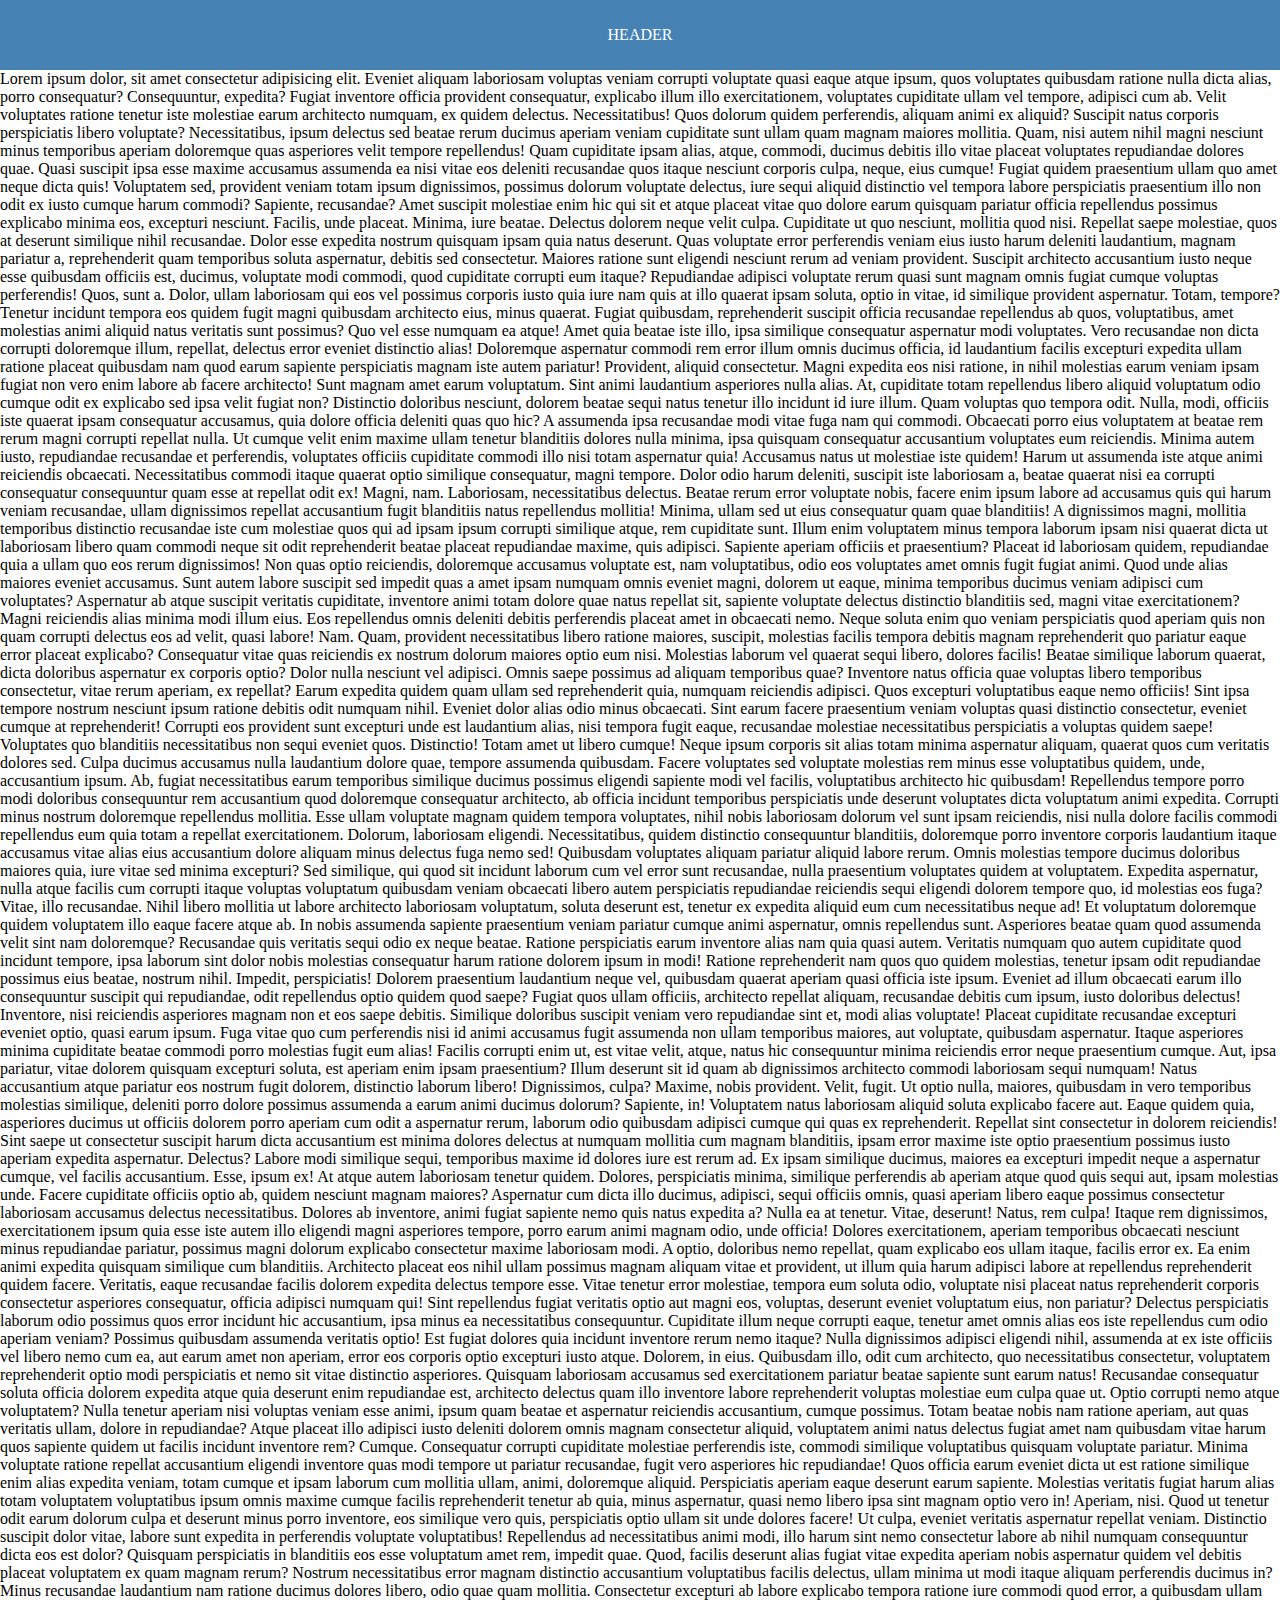
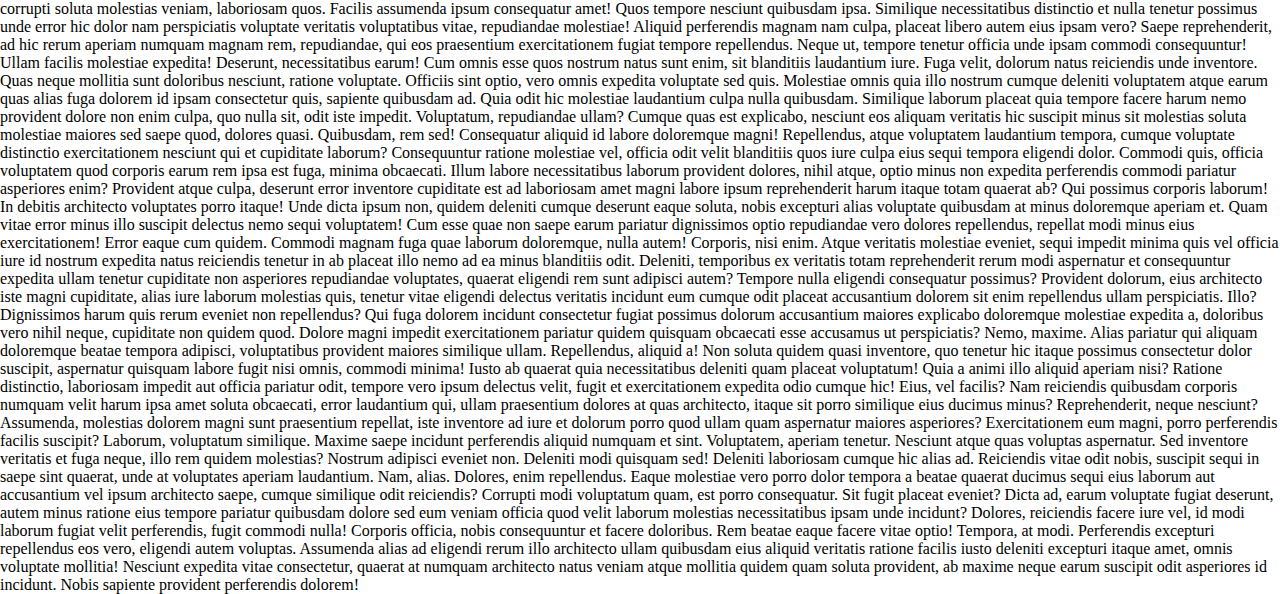
<file: position-sticky/esempio-1/index.html>
<!DOCTYPE html>
<html lang="en">
<head>
    <meta charset="UTF-8">
    <meta name="viewport" content="width=device-width, initial-scale=1.0">
    <title>Position sticky - Esempio 1</title>
    <link rel="stylesheet" href="style.css">
</head>
<body>
    <header>HEADER</header>
    <main>Lorem ipsum dolor, sit amet consectetur adipisicing elit. Eveniet aliquam laboriosam voluptas veniam corrupti voluptate quasi eaque atque ipsum, quos voluptates quibusdam ratione nulla dicta alias, porro consequatur? Consequuntur, expedita?
    Fugiat inventore officia provident consequatur, explicabo illum illo exercitationem, voluptates cupiditate ullam vel tempore, adipisci cum ab. Velit voluptates ratione tenetur iste molestiae earum architecto numquam, ex quidem delectus. Necessitatibus!
    Quos dolorum quidem perferendis, aliquam animi ex aliquid? Suscipit natus corporis perspiciatis libero voluptate? Necessitatibus, ipsum delectus sed beatae rerum ducimus aperiam veniam cupiditate sunt ullam quam magnam maiores mollitia.
    Quam, nisi autem nihil magni nesciunt minus temporibus aperiam doloremque quas asperiores velit tempore repellendus! Quam cupiditate ipsam alias, atque, commodi, ducimus debitis illo vitae placeat voluptates repudiandae dolores quae.
    Quasi suscipit ipsa esse maxime accusamus assumenda ea nisi vitae eos deleniti recusandae quos itaque nesciunt corporis culpa, neque, eius cumque! Fugiat quidem praesentium ullam quo amet neque dicta quis!
    Voluptatem sed, provident veniam totam ipsum dignissimos, possimus dolorum voluptate delectus, iure sequi aliquid distinctio vel tempora labore perspiciatis praesentium illo non odit ex iusto cumque harum commodi? Sapiente, recusandae?
    Amet suscipit molestiae enim hic qui sit et atque placeat vitae quo dolore earum quisquam pariatur officia repellendus possimus explicabo minima eos, excepturi nesciunt. Facilis, unde placeat. Minima, iure beatae.
    Delectus dolorem neque velit culpa. Cupiditate ut quo nesciunt, mollitia quod nisi. Repellat saepe molestiae, quos at deserunt similique nihil recusandae. Dolor esse expedita nostrum quisquam ipsam quia natus deserunt.
    Quas voluptate error perferendis veniam eius iusto harum deleniti laudantium, magnam pariatur a, reprehenderit quam temporibus soluta aspernatur, debitis sed consectetur. Maiores ratione sunt eligendi nesciunt rerum ad veniam provident.
    Suscipit architecto accusantium iusto neque esse quibusdam officiis est, ducimus, voluptate modi commodi, quod cupiditate corrupti eum itaque? Repudiandae adipisci voluptate rerum quasi sunt magnam omnis fugiat cumque voluptas perferendis!
    Quos, sunt a. Dolor, ullam laboriosam qui eos vel possimus corporis iusto quia iure nam quis at illo quaerat ipsam soluta, optio in vitae, id similique provident aspernatur. Totam, tempore?
    Tenetur incidunt tempora eos quidem fugit magni quibusdam architecto eius, minus quaerat. Fugiat quibusdam, reprehenderit suscipit officia recusandae repellendus ab quos, voluptatibus, amet molestias animi aliquid natus veritatis sunt possimus?
    Quo vel esse numquam ea atque! Amet quia beatae iste illo, ipsa similique consequatur aspernatur modi voluptates. Vero recusandae non dicta corrupti doloremque illum, repellat, delectus error eveniet distinctio alias!
    Doloremque aspernatur commodi rem error illum omnis ducimus officia, id laudantium facilis excepturi expedita ullam ratione placeat quibusdam nam quod earum sapiente perspiciatis magnam iste autem pariatur! Provident, aliquid consectetur.
    Magni expedita eos nisi ratione, in nihil molestias earum veniam ipsam fugiat non vero enim labore ab facere architecto! Sunt magnam amet earum voluptatum. Sint animi laudantium asperiores nulla alias.
    At, cupiditate totam repellendus libero aliquid voluptatum odio cumque odit ex explicabo sed ipsa velit fugiat non? Distinctio doloribus nesciunt, dolorem beatae sequi natus tenetur illo incidunt id iure illum.
    Quam voluptas quo tempora odit. Nulla, modi, officiis iste quaerat ipsam consequatur accusamus, quia dolore officia deleniti quas quo hic? A assumenda ipsa recusandae modi vitae fuga nam qui commodi.
    Obcaecati porro eius voluptatem at beatae rem rerum magni corrupti repellat nulla. Ut cumque velit enim maxime ullam tenetur blanditiis dolores nulla minima, ipsa quisquam consequatur accusantium voluptates eum reiciendis.
    Minima autem iusto, repudiandae recusandae et perferendis, voluptates officiis cupiditate commodi illo nisi totam aspernatur quia! Accusamus natus ut molestiae iste quidem! Harum ut assumenda iste atque animi reiciendis obcaecati.
    Necessitatibus commodi itaque quaerat optio similique consequatur, magni tempore. Dolor odio harum deleniti, suscipit iste laboriosam a, beatae quaerat nisi ea corrupti consequatur consequuntur quam esse at repellat odit ex!
    Magni, nam. Laboriosam, necessitatibus delectus. Beatae rerum error voluptate nobis, facere enim ipsum labore ad accusamus quis qui harum veniam recusandae, ullam dignissimos repellat accusantium fugit blanditiis natus repellendus mollitia!
    Minima, ullam sed ut eius consequatur quam quae blanditiis! A dignissimos magni, mollitia temporibus distinctio recusandae iste cum molestiae quos qui ad ipsam ipsum corrupti similique atque, rem cupiditate sunt.
    Illum enim voluptatem minus tempora laborum ipsam nisi quaerat dicta ut laboriosam libero quam commodi neque sit odit reprehenderit beatae placeat repudiandae maxime, quis adipisci. Sapiente aperiam officiis et praesentium?
    Placeat id laboriosam quidem, repudiandae quia a ullam quo eos rerum dignissimos! Non quas optio reiciendis, doloremque accusamus voluptate est, nam voluptatibus, odio eos voluptates amet omnis fugit fugiat animi.
    Quod unde alias maiores eveniet accusamus. Sunt autem labore suscipit sed impedit quas a amet ipsam numquam omnis eveniet magni, dolorem ut eaque, minima temporibus ducimus veniam adipisci cum voluptates?
    Aspernatur ab atque suscipit veritatis cupiditate, inventore animi totam dolore quae natus repellat sit, sapiente voluptate delectus distinctio blanditiis sed, magni vitae exercitationem? Magni reiciendis alias minima modi illum eius.
    Eos repellendus omnis deleniti debitis perferendis placeat amet in obcaecati nemo. Neque soluta enim quo veniam perspiciatis quod aperiam quis non quam corrupti delectus eos ad velit, quasi labore! Nam.
    Quam, provident necessitatibus libero ratione maiores, suscipit, molestias facilis tempora debitis magnam reprehenderit quo pariatur eaque error placeat explicabo? Consequatur vitae quas reiciendis ex nostrum dolorum maiores optio eum nisi.
    Molestias laborum vel quaerat sequi libero, dolores facilis! Beatae similique laborum quaerat, dicta doloribus aspernatur ex corporis optio? Dolor nulla nesciunt vel adipisci. Omnis saepe possimus ad aliquam temporibus quae?
    Inventore natus officia quae voluptas libero temporibus consectetur, vitae rerum aperiam, ex repellat? Earum expedita quidem quam ullam sed reprehenderit quia, numquam reiciendis adipisci. Quos excepturi voluptatibus eaque nemo officiis!
    Sint ipsa tempore nostrum nesciunt ipsum ratione debitis odit numquam nihil. Eveniet dolor alias odio minus obcaecati. Sint earum facere praesentium veniam voluptas quasi distinctio consectetur, eveniet cumque at reprehenderit!
    Corrupti eos provident sunt excepturi unde est laudantium alias, nisi tempora fugit eaque, recusandae molestiae necessitatibus perspiciatis a voluptas quidem saepe! Voluptates quo blanditiis necessitatibus non sequi eveniet quos. Distinctio!
    Totam amet ut libero cumque! Neque ipsum corporis sit alias totam minima aspernatur aliquam, quaerat quos cum veritatis dolores sed. Culpa ducimus accusamus nulla laudantium dolore quae, tempore assumenda quibusdam.
    Facere voluptates sed voluptate molestias rem minus esse voluptatibus quidem, unde, accusantium ipsum. Ab, fugiat necessitatibus earum temporibus similique ducimus possimus eligendi sapiente modi vel facilis, voluptatibus architecto hic quibusdam!
    Repellendus tempore porro modi doloribus consequuntur rem accusantium quod doloremque consequatur architecto, ab officia incidunt temporibus perspiciatis unde deserunt voluptates dicta voluptatum animi expedita. Corrupti minus nostrum doloremque repellendus mollitia.
    Esse ullam voluptate magnam quidem tempora voluptates, nihil nobis laboriosam dolorum vel sunt ipsam reiciendis, nisi nulla dolore facilis commodi repellendus eum quia totam a repellat exercitationem. Dolorum, laboriosam eligendi.
    Necessitatibus, quidem distinctio consequuntur blanditiis, doloremque porro inventore corporis laudantium itaque accusamus vitae alias eius accusantium dolore aliquam minus delectus fuga nemo sed! Quibusdam voluptates aliquam pariatur aliquid labore rerum.
    Omnis molestias tempore ducimus doloribus maiores quia, iure vitae sed minima excepturi? Sed similique, qui quod sit incidunt laborum cum vel error sunt recusandae, nulla praesentium voluptates quidem at voluptatem.
    Expedita aspernatur, nulla atque facilis cum corrupti itaque voluptas voluptatum quibusdam veniam obcaecati libero autem perspiciatis repudiandae reiciendis sequi eligendi dolorem tempore quo, id molestias eos fuga? Vitae, illo recusandae.
    Nihil libero mollitia ut labore architecto laboriosam voluptatum, soluta deserunt est, tenetur ex expedita aliquid eum cum necessitatibus neque ad! Et voluptatum doloremque quidem voluptatem illo eaque facere atque ab.
    In nobis assumenda sapiente praesentium veniam pariatur cumque animi aspernatur, omnis repellendus sunt. Asperiores beatae quam quod assumenda velit sint nam doloremque? Recusandae quis veritatis sequi odio ex neque beatae.
    Ratione perspiciatis earum inventore alias nam quia quasi autem. Veritatis numquam quo autem cupiditate quod incidunt tempore, ipsa laborum sint dolor nobis molestias consequatur harum ratione dolorem ipsum in modi!
    Ratione reprehenderit nam quos quo quidem molestias, tenetur ipsam odit repudiandae possimus eius beatae, nostrum nihil. Impedit, perspiciatis! Dolorem praesentium laudantium neque vel, quibusdam quaerat aperiam quasi officia iste ipsum.
    Eveniet ad illum obcaecati earum illo consequuntur suscipit qui repudiandae, odit repellendus optio quidem quod saepe? Fugiat quos ullam officiis, architecto repellat aliquam, recusandae debitis cum ipsum, iusto doloribus delectus!
    Inventore, nisi reiciendis asperiores magnam non et eos saepe debitis. Similique doloribus suscipit veniam vero repudiandae sint et, modi alias voluptate! Placeat cupiditate recusandae excepturi eveniet optio, quasi earum ipsum.
    Fuga vitae quo cum perferendis nisi id animi accusamus fugit assumenda non ullam temporibus maiores, aut voluptate, quibusdam aspernatur. Itaque asperiores minima cupiditate beatae commodi porro molestias fugit eum alias!
    Facilis corrupti enim ut, est vitae velit, atque, natus hic consequuntur minima reiciendis error neque praesentium cumque. Aut, ipsa pariatur, vitae dolorem quisquam excepturi soluta, est aperiam enim ipsam praesentium?
    Illum deserunt sit id quam ab dignissimos architecto commodi laboriosam sequi numquam! Natus accusantium atque pariatur eos nostrum fugit dolorem, distinctio laborum libero! Dignissimos, culpa? Maxime, nobis provident. Velit, fugit.
    Ut optio nulla, maiores, quibusdam in vero temporibus molestias similique, deleniti porro dolore possimus assumenda a earum animi ducimus dolorum? Sapiente, in! Voluptatem natus laboriosam aliquid soluta explicabo facere aut.
    Eaque quidem quia, asperiores ducimus ut officiis dolorem porro aperiam cum odit a aspernatur rerum, laborum odio quibusdam adipisci cumque qui quas ex reprehenderit. Repellat sint consectetur in dolorem reiciendis!
    Sint saepe ut consectetur suscipit harum dicta accusantium est minima dolores delectus at numquam mollitia cum magnam blanditiis, ipsam error maxime iste optio praesentium possimus iusto aperiam expedita aspernatur. Delectus?
    Labore modi similique sequi, temporibus maxime id dolores iure est rerum ad. Ex ipsam similique ducimus, maiores ea excepturi impedit neque a aspernatur cumque, vel facilis accusantium. Esse, ipsum ex!
    At atque autem laboriosam tenetur quidem. Dolores, perspiciatis minima, similique perferendis ab aperiam atque quod quis sequi aut, ipsam molestias unde. Facere cupiditate officiis optio ab, quidem nesciunt magnam maiores?
    Aspernatur cum dicta illo ducimus, adipisci, sequi officiis omnis, quasi aperiam libero eaque possimus consectetur laboriosam accusamus delectus necessitatibus. Dolores ab inventore, animi fugiat sapiente nemo quis natus expedita a?
    Nulla ea at tenetur. Vitae, deserunt! Natus, rem culpa! Itaque rem dignissimos, exercitationem ipsum quia esse iste autem illo eligendi magni asperiores tempore, porro earum animi magnam odio, unde officia!
    Dolores exercitationem, aperiam temporibus obcaecati nesciunt minus repudiandae pariatur, possimus magni dolorum explicabo consectetur maxime laboriosam modi. A optio, doloribus nemo repellat, quam explicabo eos ullam itaque, facilis error ex.
    Ea enim animi expedita quisquam similique cum blanditiis. Architecto placeat eos nihil ullam possimus magnam aliquam vitae et provident, ut illum quia harum adipisci labore at repellendus reprehenderit quidem facere.
    Veritatis, eaque recusandae facilis dolorem expedita delectus tempore esse. Vitae tenetur error molestiae, tempora eum soluta odio, voluptate nisi placeat natus reprehenderit corporis consectetur asperiores consequatur, officia adipisci numquam qui!
    Sint repellendus fugiat veritatis optio aut magni eos, voluptas, deserunt eveniet voluptatum eius, non pariatur? Delectus perspiciatis laborum odio possimus quos error incidunt hic accusantium, ipsa minus ea necessitatibus consequuntur.
    Cupiditate illum neque corrupti eaque, tenetur amet omnis alias eos iste repellendus cum odio aperiam veniam? Possimus quibusdam assumenda veritatis optio! Est fugiat dolores quia incidunt inventore rerum nemo itaque?
    Nulla dignissimos adipisci eligendi nihil, assumenda at ex iste officiis vel libero nemo cum ea, aut earum amet non aperiam, error eos corporis optio excepturi iusto atque. Dolorem, in eius.
    Quibusdam illo, odit cum architecto, quo necessitatibus consectetur, voluptatem reprehenderit optio modi perspiciatis et nemo sit vitae distinctio asperiores. Quisquam laboriosam accusamus sed exercitationem pariatur beatae sapiente sunt earum natus!
    Recusandae consequatur soluta officia dolorem expedita atque quia deserunt enim repudiandae est, architecto delectus quam illo inventore labore reprehenderit voluptas molestiae eum culpa quae ut. Optio corrupti nemo atque voluptatem?
    Nulla tenetur aperiam nisi voluptas veniam esse animi, ipsum quam beatae et aspernatur reiciendis accusantium, cumque possimus. Totam beatae nobis nam ratione aperiam, aut quas veritatis ullam, dolore in repudiandae?
    Atque placeat illo adipisci iusto deleniti dolorem omnis magnam consectetur aliquid, voluptatem animi natus delectus fugiat amet nam quibusdam vitae harum quos sapiente quidem ut facilis incidunt inventore rem? Cumque.
    Consequatur corrupti cupiditate molestiae perferendis iste, commodi similique voluptatibus quisquam voluptate pariatur. Minima voluptate ratione repellat accusantium eligendi inventore quas modi tempore ut pariatur recusandae, fugit vero asperiores hic repudiandae!
    Quos officia earum eveniet dicta ut est ratione similique enim alias expedita veniam, totam cumque et ipsam laborum cum mollitia ullam, animi, doloremque aliquid. Perspiciatis aperiam eaque deserunt earum sapiente.
    Molestias veritatis fugiat harum alias totam voluptatem voluptatibus ipsum omnis maxime cumque facilis reprehenderit tenetur ab quia, minus aspernatur, quasi nemo libero ipsa sint magnam optio vero in! Aperiam, nisi.
    Quod ut tenetur odit earum dolorum culpa et deserunt minus porro inventore, eos similique vero quis, perspiciatis optio ullam sit unde dolores facere! Ut culpa, eveniet veritatis aspernatur repellat veniam.
    Distinctio suscipit dolor vitae, labore sunt expedita in perferendis voluptate voluptatibus! Repellendus ad necessitatibus animi modi, illo harum sint nemo consectetur labore ab nihil numquam consequuntur dicta eos est dolor?
    Quisquam perspiciatis in blanditiis eos esse voluptatum amet rem, impedit quae. Quod, facilis deserunt alias fugiat vitae expedita aperiam nobis aspernatur quidem vel debitis placeat voluptatem ex quam magnam rerum?
    Nostrum necessitatibus error magnam distinctio accusantium voluptatibus facilis delectus, ullam minima ut modi itaque aliquam perferendis ducimus in? Minus recusandae laudantium nam ratione ducimus dolores libero, odio quae quam mollitia.
    Consectetur excepturi ab labore explicabo tempora ratione iure commodi quod error, a quibusdam ullam corrupti soluta molestias veniam, laboriosam quos. Facilis assumenda ipsum consequatur amet! Quos tempore nesciunt quibusdam ipsa.
    Similique necessitatibus distinctio et nulla tenetur possimus unde error hic dolor nam perspiciatis voluptate veritatis voluptatibus vitae, repudiandae molestiae! Aliquid perferendis magnam nam culpa, placeat libero autem eius ipsam vero?
    Saepe reprehenderit, ad hic rerum aperiam numquam magnam rem, repudiandae, qui eos praesentium exercitationem fugiat tempore repellendus. Neque ut, tempore tenetur officia unde ipsam commodi consequuntur! Ullam facilis molestiae expedita!
    Deserunt, necessitatibus earum! Cum omnis esse quos nostrum natus sunt enim, sit blanditiis laudantium iure. Fuga velit, dolorum natus reiciendis unde inventore. Quas neque mollitia sunt doloribus nesciunt, ratione voluptate.
    Officiis sint optio, vero omnis expedita voluptate sed quis. Molestiae omnis quia illo nostrum cumque deleniti voluptatem atque earum quas alias fuga dolorem id ipsam consectetur quis, sapiente quibusdam ad.
    Quia odit hic molestiae laudantium culpa nulla quibusdam. Similique laborum placeat quia tempore facere harum nemo provident dolore non enim culpa, quo nulla sit, odit iste impedit. Voluptatum, repudiandae ullam?
    Cumque quas est explicabo, nesciunt eos aliquam veritatis hic suscipit minus sit molestias soluta molestiae maiores sed saepe quod, dolores quasi. Quibusdam, rem sed! Consequatur aliquid id labore doloremque magni!
    Repellendus, atque voluptatem laudantium tempora, cumque voluptate distinctio exercitationem nesciunt qui et cupiditate laborum? Consequuntur ratione molestiae vel, officia odit velit blanditiis quos iure culpa eius sequi tempora eligendi dolor.
    Commodi quis, officia voluptatem quod corporis earum rem ipsa est fuga, minima obcaecati. Illum labore necessitatibus laborum provident dolores, nihil atque, optio minus non expedita perferendis commodi pariatur asperiores enim?
    Provident atque culpa, deserunt error inventore cupiditate est ad laboriosam amet magni labore ipsum reprehenderit harum itaque totam quaerat ab? Qui possimus corporis laborum! In debitis architecto voluptates porro itaque!
    Unde dicta ipsum non, quidem deleniti cumque deserunt eaque soluta, nobis excepturi alias voluptate quibusdam at minus doloremque aperiam et. Quam vitae error minus illo suscipit delectus nemo sequi voluptatem!
    Cum esse quae non saepe earum pariatur dignissimos optio repudiandae vero dolores repellendus, repellat modi minus eius exercitationem! Error eaque cum quidem. Commodi magnam fuga quae laborum doloremque, nulla autem!
    Corporis, nisi enim. Atque veritatis molestiae eveniet, sequi impedit minima quis vel officia iure id nostrum expedita natus reiciendis tenetur in ab placeat illo nemo ad ea minus blanditiis odit.
    Deleniti, temporibus ex veritatis totam reprehenderit rerum modi aspernatur et consequuntur expedita ullam tenetur cupiditate non asperiores repudiandae voluptates, quaerat eligendi rem sunt adipisci autem? Tempore nulla eligendi consequatur possimus?
    Provident dolorum, eius architecto iste magni cupiditate, alias iure laborum molestias quis, tenetur vitae eligendi delectus veritatis incidunt eum cumque odit placeat accusantium dolorem sit enim repellendus ullam perspiciatis. Illo?
    Dignissimos harum quis rerum eveniet non repellendus? Qui fuga dolorem incidunt consectetur fugiat possimus dolorum accusantium maiores explicabo doloremque molestiae expedita a, doloribus vero nihil neque, cupiditate non quidem quod.
    Dolore magni impedit exercitationem pariatur quidem quisquam obcaecati esse accusamus ut perspiciatis? Nemo, maxime. Alias pariatur qui aliquam doloremque beatae tempora adipisci, voluptatibus provident maiores similique ullam. Repellendus, aliquid a!
    Non soluta quidem quasi inventore, quo tenetur hic itaque possimus consectetur dolor suscipit, aspernatur quisquam labore fugit nisi omnis, commodi minima! Iusto ab quaerat quia necessitatibus deleniti quam placeat voluptatum!
    Quia a animi illo aliquid aperiam nisi? Ratione distinctio, laboriosam impedit aut officia pariatur odit, tempore vero ipsum delectus velit, fugit et exercitationem expedita odio cumque hic! Eius, vel facilis?
    Nam reiciendis quibusdam corporis numquam velit harum ipsa amet soluta obcaecati, error laudantium qui, ullam praesentium dolores at quas architecto, itaque sit porro similique eius ducimus minus? Reprehenderit, neque nesciunt?
    Assumenda, molestias dolorem magni sunt praesentium repellat, iste inventore ad iure et dolorum porro quod ullam quam aspernatur maiores asperiores? Exercitationem eum magni, porro perferendis facilis suscipit? Laborum, voluptatum similique.
    Maxime saepe incidunt perferendis aliquid numquam et sint. Voluptatem, aperiam tenetur. Nesciunt atque quas voluptas aspernatur. Sed inventore veritatis et fuga neque, illo rem quidem molestias? Nostrum adipisci eveniet non.
    Deleniti modi quisquam sed! Deleniti laboriosam cumque hic alias ad. Reiciendis vitae odit nobis, suscipit sequi in saepe sint quaerat, unde at voluptates aperiam laudantium. Nam, alias. Dolores, enim repellendus.
    Eaque molestiae vero porro dolor tempora a beatae quaerat ducimus sequi eius laborum aut accusantium vel ipsum architecto saepe, cumque similique odit reiciendis? Corrupti modi voluptatum quam, est porro consequatur.
    Sit fugit placeat eveniet? Dicta ad, earum voluptate fugiat deserunt, autem minus ratione eius tempore pariatur quibusdam dolore sed eum veniam officia quod velit laborum molestias necessitatibus ipsam unde incidunt?
    Dolores, reiciendis facere iure vel, id modi laborum fugiat velit perferendis, fugit commodi nulla! Corporis officia, nobis consequuntur et facere doloribus. Rem beatae eaque facere vitae optio! Tempora, at modi.
    Perferendis excepturi repellendus eos vero, eligendi autem voluptas. Assumenda alias ad eligendi rerum illo architecto ullam quibusdam eius aliquid veritatis ratione facilis iusto deleniti excepturi itaque amet, omnis voluptate mollitia!
    Nesciunt expedita vitae consectetur, quaerat at numquam architecto natus veniam atque mollitia quidem quam soluta provident, ab maxime neque earum suscipit odit asperiores id incidunt. Nobis sapiente provident perferendis dolorem!</main>
</body>
</html>
</file>
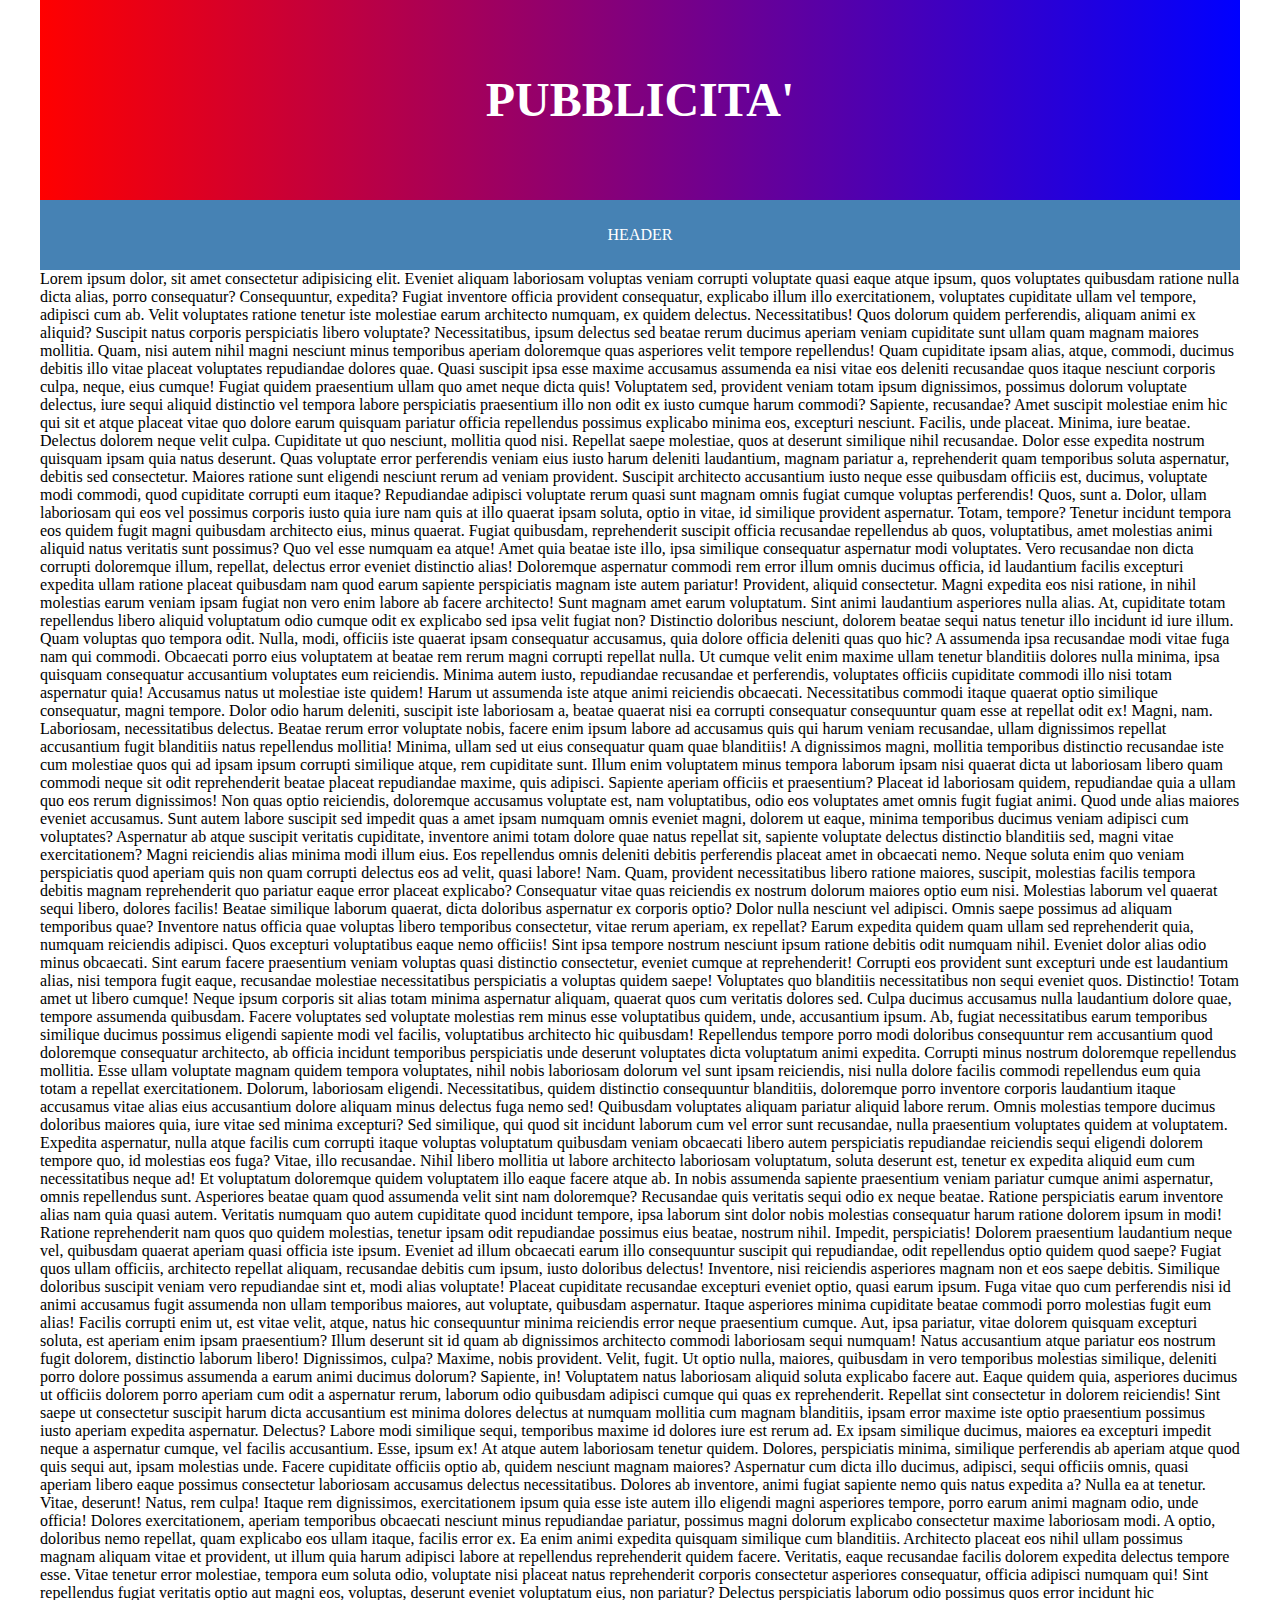
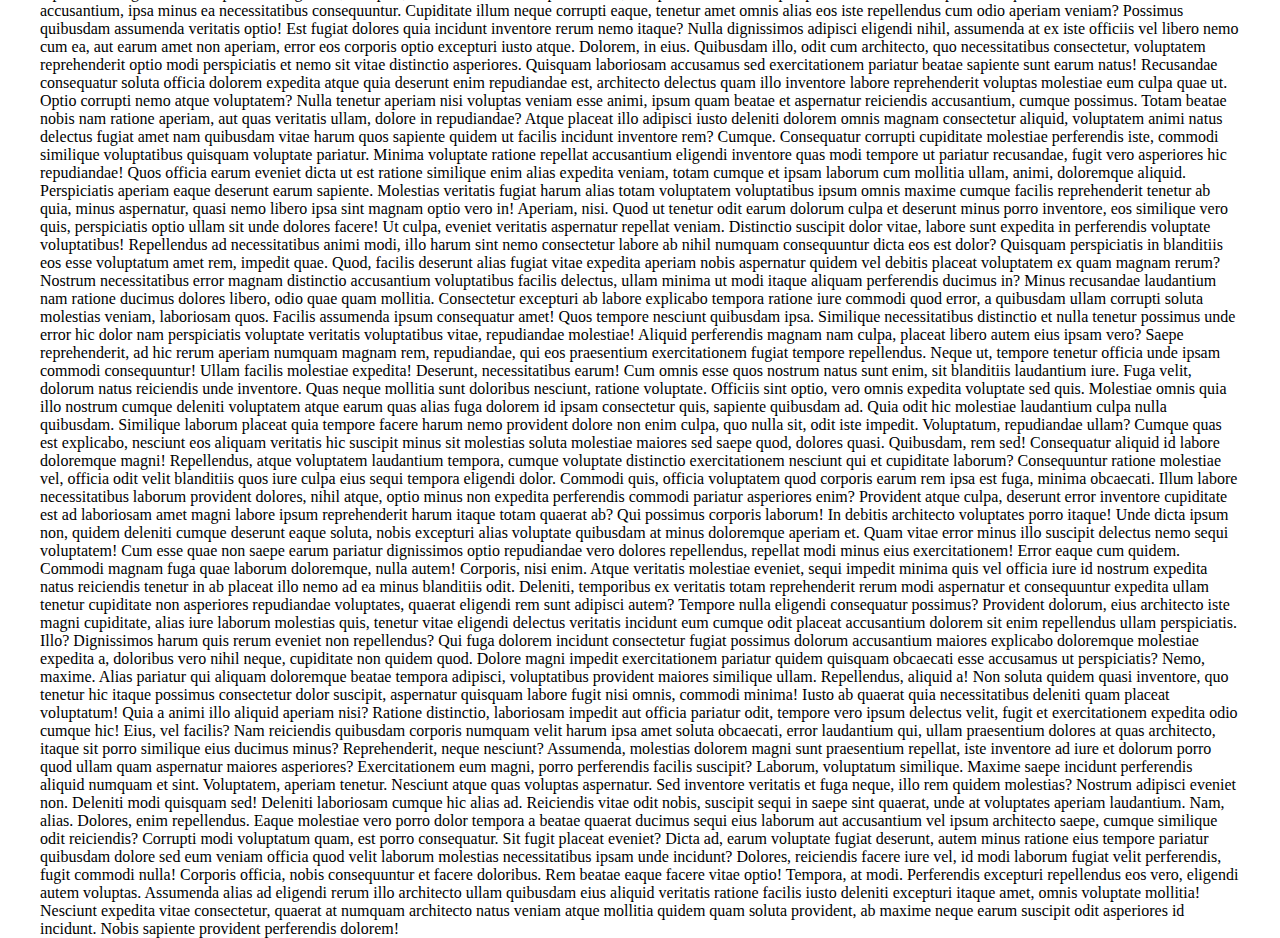
<file: position-sticky/esempio-2/index.html>
<!DOCTYPE html>
<html lang="en">
<head>
    <meta charset="UTF-8">
    <meta name="viewport" content="width=device-width, initial-scale=1.0">
    <title>Position sticky - Esempio 2</title>
    <link rel="stylesheet" href="style.css">
</head>
<body>
    <div class="container">
        <div class="banner">PUBBLICITA'</div>
        <header>HEADER</header>
        <main>Lorem ipsum dolor, sit amet consectetur adipisicing elit. Eveniet aliquam laboriosam voluptas veniam corrupti voluptate quasi eaque atque ipsum, quos voluptates quibusdam ratione nulla dicta alias, porro consequatur? Consequuntur, expedita?
        Fugiat inventore officia provident consequatur, explicabo illum illo exercitationem, voluptates cupiditate ullam vel tempore, adipisci cum ab. Velit voluptates ratione tenetur iste molestiae earum architecto numquam, ex quidem delectus. Necessitatibus!
        Quos dolorum quidem perferendis, aliquam animi ex aliquid? Suscipit natus corporis perspiciatis libero voluptate? Necessitatibus, ipsum delectus sed beatae rerum ducimus aperiam veniam cupiditate sunt ullam quam magnam maiores mollitia.
        Quam, nisi autem nihil magni nesciunt minus temporibus aperiam doloremque quas asperiores velit tempore repellendus! Quam cupiditate ipsam alias, atque, commodi, ducimus debitis illo vitae placeat voluptates repudiandae dolores quae.
        Quasi suscipit ipsa esse maxime accusamus assumenda ea nisi vitae eos deleniti recusandae quos itaque nesciunt corporis culpa, neque, eius cumque! Fugiat quidem praesentium ullam quo amet neque dicta quis!
        Voluptatem sed, provident veniam totam ipsum dignissimos, possimus dolorum voluptate delectus, iure sequi aliquid distinctio vel tempora labore perspiciatis praesentium illo non odit ex iusto cumque harum commodi? Sapiente, recusandae?
        Amet suscipit molestiae enim hic qui sit et atque placeat vitae quo dolore earum quisquam pariatur officia repellendus possimus explicabo minima eos, excepturi nesciunt. Facilis, unde placeat. Minima, iure beatae.
        Delectus dolorem neque velit culpa. Cupiditate ut quo nesciunt, mollitia quod nisi. Repellat saepe molestiae, quos at deserunt similique nihil recusandae. Dolor esse expedita nostrum quisquam ipsam quia natus deserunt.
        Quas voluptate error perferendis veniam eius iusto harum deleniti laudantium, magnam pariatur a, reprehenderit quam temporibus soluta aspernatur, debitis sed consectetur. Maiores ratione sunt eligendi nesciunt rerum ad veniam provident.
        Suscipit architecto accusantium iusto neque esse quibusdam officiis est, ducimus, voluptate modi commodi, quod cupiditate corrupti eum itaque? Repudiandae adipisci voluptate rerum quasi sunt magnam omnis fugiat cumque voluptas perferendis!
        Quos, sunt a. Dolor, ullam laboriosam qui eos vel possimus corporis iusto quia iure nam quis at illo quaerat ipsam soluta, optio in vitae, id similique provident aspernatur. Totam, tempore?
        Tenetur incidunt tempora eos quidem fugit magni quibusdam architecto eius, minus quaerat. Fugiat quibusdam, reprehenderit suscipit officia recusandae repellendus ab quos, voluptatibus, amet molestias animi aliquid natus veritatis sunt possimus?
        Quo vel esse numquam ea atque! Amet quia beatae iste illo, ipsa similique consequatur aspernatur modi voluptates. Vero recusandae non dicta corrupti doloremque illum, repellat, delectus error eveniet distinctio alias!
        Doloremque aspernatur commodi rem error illum omnis ducimus officia, id laudantium facilis excepturi expedita ullam ratione placeat quibusdam nam quod earum sapiente perspiciatis magnam iste autem pariatur! Provident, aliquid consectetur.
        Magni expedita eos nisi ratione, in nihil molestias earum veniam ipsam fugiat non vero enim labore ab facere architecto! Sunt magnam amet earum voluptatum. Sint animi laudantium asperiores nulla alias.
        At, cupiditate totam repellendus libero aliquid voluptatum odio cumque odit ex explicabo sed ipsa velit fugiat non? Distinctio doloribus nesciunt, dolorem beatae sequi natus tenetur illo incidunt id iure illum.
        Quam voluptas quo tempora odit. Nulla, modi, officiis iste quaerat ipsam consequatur accusamus, quia dolore officia deleniti quas quo hic? A assumenda ipsa recusandae modi vitae fuga nam qui commodi.
        Obcaecati porro eius voluptatem at beatae rem rerum magni corrupti repellat nulla. Ut cumque velit enim maxime ullam tenetur blanditiis dolores nulla minima, ipsa quisquam consequatur accusantium voluptates eum reiciendis.
        Minima autem iusto, repudiandae recusandae et perferendis, voluptates officiis cupiditate commodi illo nisi totam aspernatur quia! Accusamus natus ut molestiae iste quidem! Harum ut assumenda iste atque animi reiciendis obcaecati.
        Necessitatibus commodi itaque quaerat optio similique consequatur, magni tempore. Dolor odio harum deleniti, suscipit iste laboriosam a, beatae quaerat nisi ea corrupti consequatur consequuntur quam esse at repellat odit ex!
        Magni, nam. Laboriosam, necessitatibus delectus. Beatae rerum error voluptate nobis, facere enim ipsum labore ad accusamus quis qui harum veniam recusandae, ullam dignissimos repellat accusantium fugit blanditiis natus repellendus mollitia!
        Minima, ullam sed ut eius consequatur quam quae blanditiis! A dignissimos magni, mollitia temporibus distinctio recusandae iste cum molestiae quos qui ad ipsam ipsum corrupti similique atque, rem cupiditate sunt.
        Illum enim voluptatem minus tempora laborum ipsam nisi quaerat dicta ut laboriosam libero quam commodi neque sit odit reprehenderit beatae placeat repudiandae maxime, quis adipisci. Sapiente aperiam officiis et praesentium?
        Placeat id laboriosam quidem, repudiandae quia a ullam quo eos rerum dignissimos! Non quas optio reiciendis, doloremque accusamus voluptate est, nam voluptatibus, odio eos voluptates amet omnis fugit fugiat animi.
        Quod unde alias maiores eveniet accusamus. Sunt autem labore suscipit sed impedit quas a amet ipsam numquam omnis eveniet magni, dolorem ut eaque, minima temporibus ducimus veniam adipisci cum voluptates?
        Aspernatur ab atque suscipit veritatis cupiditate, inventore animi totam dolore quae natus repellat sit, sapiente voluptate delectus distinctio blanditiis sed, magni vitae exercitationem? Magni reiciendis alias minima modi illum eius.
        Eos repellendus omnis deleniti debitis perferendis placeat amet in obcaecati nemo. Neque soluta enim quo veniam perspiciatis quod aperiam quis non quam corrupti delectus eos ad velit, quasi labore! Nam.
        Quam, provident necessitatibus libero ratione maiores, suscipit, molestias facilis tempora debitis magnam reprehenderit quo pariatur eaque error placeat explicabo? Consequatur vitae quas reiciendis ex nostrum dolorum maiores optio eum nisi.
        Molestias laborum vel quaerat sequi libero, dolores facilis! Beatae similique laborum quaerat, dicta doloribus aspernatur ex corporis optio? Dolor nulla nesciunt vel adipisci. Omnis saepe possimus ad aliquam temporibus quae?
        Inventore natus officia quae voluptas libero temporibus consectetur, vitae rerum aperiam, ex repellat? Earum expedita quidem quam ullam sed reprehenderit quia, numquam reiciendis adipisci. Quos excepturi voluptatibus eaque nemo officiis!
        Sint ipsa tempore nostrum nesciunt ipsum ratione debitis odit numquam nihil. Eveniet dolor alias odio minus obcaecati. Sint earum facere praesentium veniam voluptas quasi distinctio consectetur, eveniet cumque at reprehenderit!
        Corrupti eos provident sunt excepturi unde est laudantium alias, nisi tempora fugit eaque, recusandae molestiae necessitatibus perspiciatis a voluptas quidem saepe! Voluptates quo blanditiis necessitatibus non sequi eveniet quos. Distinctio!
        Totam amet ut libero cumque! Neque ipsum corporis sit alias totam minima aspernatur aliquam, quaerat quos cum veritatis dolores sed. Culpa ducimus accusamus nulla laudantium dolore quae, tempore assumenda quibusdam.
        Facere voluptates sed voluptate molestias rem minus esse voluptatibus quidem, unde, accusantium ipsum. Ab, fugiat necessitatibus earum temporibus similique ducimus possimus eligendi sapiente modi vel facilis, voluptatibus architecto hic quibusdam!
        Repellendus tempore porro modi doloribus consequuntur rem accusantium quod doloremque consequatur architecto, ab officia incidunt temporibus perspiciatis unde deserunt voluptates dicta voluptatum animi expedita. Corrupti minus nostrum doloremque repellendus mollitia.
        Esse ullam voluptate magnam quidem tempora voluptates, nihil nobis laboriosam dolorum vel sunt ipsam reiciendis, nisi nulla dolore facilis commodi repellendus eum quia totam a repellat exercitationem. Dolorum, laboriosam eligendi.
        Necessitatibus, quidem distinctio consequuntur blanditiis, doloremque porro inventore corporis laudantium itaque accusamus vitae alias eius accusantium dolore aliquam minus delectus fuga nemo sed! Quibusdam voluptates aliquam pariatur aliquid labore rerum.
        Omnis molestias tempore ducimus doloribus maiores quia, iure vitae sed minima excepturi? Sed similique, qui quod sit incidunt laborum cum vel error sunt recusandae, nulla praesentium voluptates quidem at voluptatem.
        Expedita aspernatur, nulla atque facilis cum corrupti itaque voluptas voluptatum quibusdam veniam obcaecati libero autem perspiciatis repudiandae reiciendis sequi eligendi dolorem tempore quo, id molestias eos fuga? Vitae, illo recusandae.
        Nihil libero mollitia ut labore architecto laboriosam voluptatum, soluta deserunt est, tenetur ex expedita aliquid eum cum necessitatibus neque ad! Et voluptatum doloremque quidem voluptatem illo eaque facere atque ab.
        In nobis assumenda sapiente praesentium veniam pariatur cumque animi aspernatur, omnis repellendus sunt. Asperiores beatae quam quod assumenda velit sint nam doloremque? Recusandae quis veritatis sequi odio ex neque beatae.
        Ratione perspiciatis earum inventore alias nam quia quasi autem. Veritatis numquam quo autem cupiditate quod incidunt tempore, ipsa laborum sint dolor nobis molestias consequatur harum ratione dolorem ipsum in modi!
        Ratione reprehenderit nam quos quo quidem molestias, tenetur ipsam odit repudiandae possimus eius beatae, nostrum nihil. Impedit, perspiciatis! Dolorem praesentium laudantium neque vel, quibusdam quaerat aperiam quasi officia iste ipsum.
        Eveniet ad illum obcaecati earum illo consequuntur suscipit qui repudiandae, odit repellendus optio quidem quod saepe? Fugiat quos ullam officiis, architecto repellat aliquam, recusandae debitis cum ipsum, iusto doloribus delectus!
        Inventore, nisi reiciendis asperiores magnam non et eos saepe debitis. Similique doloribus suscipit veniam vero repudiandae sint et, modi alias voluptate! Placeat cupiditate recusandae excepturi eveniet optio, quasi earum ipsum.
        Fuga vitae quo cum perferendis nisi id animi accusamus fugit assumenda non ullam temporibus maiores, aut voluptate, quibusdam aspernatur. Itaque asperiores minima cupiditate beatae commodi porro molestias fugit eum alias!
        Facilis corrupti enim ut, est vitae velit, atque, natus hic consequuntur minima reiciendis error neque praesentium cumque. Aut, ipsa pariatur, vitae dolorem quisquam excepturi soluta, est aperiam enim ipsam praesentium?
        Illum deserunt sit id quam ab dignissimos architecto commodi laboriosam sequi numquam! Natus accusantium atque pariatur eos nostrum fugit dolorem, distinctio laborum libero! Dignissimos, culpa? Maxime, nobis provident. Velit, fugit.
        Ut optio nulla, maiores, quibusdam in vero temporibus molestias similique, deleniti porro dolore possimus assumenda a earum animi ducimus dolorum? Sapiente, in! Voluptatem natus laboriosam aliquid soluta explicabo facere aut.
        Eaque quidem quia, asperiores ducimus ut officiis dolorem porro aperiam cum odit a aspernatur rerum, laborum odio quibusdam adipisci cumque qui quas ex reprehenderit. Repellat sint consectetur in dolorem reiciendis!
        Sint saepe ut consectetur suscipit harum dicta accusantium est minima dolores delectus at numquam mollitia cum magnam blanditiis, ipsam error maxime iste optio praesentium possimus iusto aperiam expedita aspernatur. Delectus?
        Labore modi similique sequi, temporibus maxime id dolores iure est rerum ad. Ex ipsam similique ducimus, maiores ea excepturi impedit neque a aspernatur cumque, vel facilis accusantium. Esse, ipsum ex!
        At atque autem laboriosam tenetur quidem. Dolores, perspiciatis minima, similique perferendis ab aperiam atque quod quis sequi aut, ipsam molestias unde. Facere cupiditate officiis optio ab, quidem nesciunt magnam maiores?
        Aspernatur cum dicta illo ducimus, adipisci, sequi officiis omnis, quasi aperiam libero eaque possimus consectetur laboriosam accusamus delectus necessitatibus. Dolores ab inventore, animi fugiat sapiente nemo quis natus expedita a?
        Nulla ea at tenetur. Vitae, deserunt! Natus, rem culpa! Itaque rem dignissimos, exercitationem ipsum quia esse iste autem illo eligendi magni asperiores tempore, porro earum animi magnam odio, unde officia!
        Dolores exercitationem, aperiam temporibus obcaecati nesciunt minus repudiandae pariatur, possimus magni dolorum explicabo consectetur maxime laboriosam modi. A optio, doloribus nemo repellat, quam explicabo eos ullam itaque, facilis error ex.
        Ea enim animi expedita quisquam similique cum blanditiis. Architecto placeat eos nihil ullam possimus magnam aliquam vitae et provident, ut illum quia harum adipisci labore at repellendus reprehenderit quidem facere.
        Veritatis, eaque recusandae facilis dolorem expedita delectus tempore esse. Vitae tenetur error molestiae, tempora eum soluta odio, voluptate nisi placeat natus reprehenderit corporis consectetur asperiores consequatur, officia adipisci numquam qui!
        Sint repellendus fugiat veritatis optio aut magni eos, voluptas, deserunt eveniet voluptatum eius, non pariatur? Delectus perspiciatis laborum odio possimus quos error incidunt hic accusantium, ipsa minus ea necessitatibus consequuntur.
        Cupiditate illum neque corrupti eaque, tenetur amet omnis alias eos iste repellendus cum odio aperiam veniam? Possimus quibusdam assumenda veritatis optio! Est fugiat dolores quia incidunt inventore rerum nemo itaque?
        Nulla dignissimos adipisci eligendi nihil, assumenda at ex iste officiis vel libero nemo cum ea, aut earum amet non aperiam, error eos corporis optio excepturi iusto atque. Dolorem, in eius.
        Quibusdam illo, odit cum architecto, quo necessitatibus consectetur, voluptatem reprehenderit optio modi perspiciatis et nemo sit vitae distinctio asperiores. Quisquam laboriosam accusamus sed exercitationem pariatur beatae sapiente sunt earum natus!
        Recusandae consequatur soluta officia dolorem expedita atque quia deserunt enim repudiandae est, architecto delectus quam illo inventore labore reprehenderit voluptas molestiae eum culpa quae ut. Optio corrupti nemo atque voluptatem?
        Nulla tenetur aperiam nisi voluptas veniam esse animi, ipsum quam beatae et aspernatur reiciendis accusantium, cumque possimus. Totam beatae nobis nam ratione aperiam, aut quas veritatis ullam, dolore in repudiandae?
        Atque placeat illo adipisci iusto deleniti dolorem omnis magnam consectetur aliquid, voluptatem animi natus delectus fugiat amet nam quibusdam vitae harum quos sapiente quidem ut facilis incidunt inventore rem? Cumque.
        Consequatur corrupti cupiditate molestiae perferendis iste, commodi similique voluptatibus quisquam voluptate pariatur. Minima voluptate ratione repellat accusantium eligendi inventore quas modi tempore ut pariatur recusandae, fugit vero asperiores hic repudiandae!
        Quos officia earum eveniet dicta ut est ratione similique enim alias expedita veniam, totam cumque et ipsam laborum cum mollitia ullam, animi, doloremque aliquid. Perspiciatis aperiam eaque deserunt earum sapiente.
        Molestias veritatis fugiat harum alias totam voluptatem voluptatibus ipsum omnis maxime cumque facilis reprehenderit tenetur ab quia, minus aspernatur, quasi nemo libero ipsa sint magnam optio vero in! Aperiam, nisi.
        Quod ut tenetur odit earum dolorum culpa et deserunt minus porro inventore, eos similique vero quis, perspiciatis optio ullam sit unde dolores facere! Ut culpa, eveniet veritatis aspernatur repellat veniam.
        Distinctio suscipit dolor vitae, labore sunt expedita in perferendis voluptate voluptatibus! Repellendus ad necessitatibus animi modi, illo harum sint nemo consectetur labore ab nihil numquam consequuntur dicta eos est dolor?
        Quisquam perspiciatis in blanditiis eos esse voluptatum amet rem, impedit quae. Quod, facilis deserunt alias fugiat vitae expedita aperiam nobis aspernatur quidem vel debitis placeat voluptatem ex quam magnam rerum?
        Nostrum necessitatibus error magnam distinctio accusantium voluptatibus facilis delectus, ullam minima ut modi itaque aliquam perferendis ducimus in? Minus recusandae laudantium nam ratione ducimus dolores libero, odio quae quam mollitia.
        Consectetur excepturi ab labore explicabo tempora ratione iure commodi quod error, a quibusdam ullam corrupti soluta molestias veniam, laboriosam quos. Facilis assumenda ipsum consequatur amet! Quos tempore nesciunt quibusdam ipsa.
        Similique necessitatibus distinctio et nulla tenetur possimus unde error hic dolor nam perspiciatis voluptate veritatis voluptatibus vitae, repudiandae molestiae! Aliquid perferendis magnam nam culpa, placeat libero autem eius ipsam vero?
        Saepe reprehenderit, ad hic rerum aperiam numquam magnam rem, repudiandae, qui eos praesentium exercitationem fugiat tempore repellendus. Neque ut, tempore tenetur officia unde ipsam commodi consequuntur! Ullam facilis molestiae expedita!
        Deserunt, necessitatibus earum! Cum omnis esse quos nostrum natus sunt enim, sit blanditiis laudantium iure. Fuga velit, dolorum natus reiciendis unde inventore. Quas neque mollitia sunt doloribus nesciunt, ratione voluptate.
        Officiis sint optio, vero omnis expedita voluptate sed quis. Molestiae omnis quia illo nostrum cumque deleniti voluptatem atque earum quas alias fuga dolorem id ipsam consectetur quis, sapiente quibusdam ad.
        Quia odit hic molestiae laudantium culpa nulla quibusdam. Similique laborum placeat quia tempore facere harum nemo provident dolore non enim culpa, quo nulla sit, odit iste impedit. Voluptatum, repudiandae ullam?
        Cumque quas est explicabo, nesciunt eos aliquam veritatis hic suscipit minus sit molestias soluta molestiae maiores sed saepe quod, dolores quasi. Quibusdam, rem sed! Consequatur aliquid id labore doloremque magni!
        Repellendus, atque voluptatem laudantium tempora, cumque voluptate distinctio exercitationem nesciunt qui et cupiditate laborum? Consequuntur ratione molestiae vel, officia odit velit blanditiis quos iure culpa eius sequi tempora eligendi dolor.
        Commodi quis, officia voluptatem quod corporis earum rem ipsa est fuga, minima obcaecati. Illum labore necessitatibus laborum provident dolores, nihil atque, optio minus non expedita perferendis commodi pariatur asperiores enim?
        Provident atque culpa, deserunt error inventore cupiditate est ad laboriosam amet magni labore ipsum reprehenderit harum itaque totam quaerat ab? Qui possimus corporis laborum! In debitis architecto voluptates porro itaque!
        Unde dicta ipsum non, quidem deleniti cumque deserunt eaque soluta, nobis excepturi alias voluptate quibusdam at minus doloremque aperiam et. Quam vitae error minus illo suscipit delectus nemo sequi voluptatem!
        Cum esse quae non saepe earum pariatur dignissimos optio repudiandae vero dolores repellendus, repellat modi minus eius exercitationem! Error eaque cum quidem. Commodi magnam fuga quae laborum doloremque, nulla autem!
        Corporis, nisi enim. Atque veritatis molestiae eveniet, sequi impedit minima quis vel officia iure id nostrum expedita natus reiciendis tenetur in ab placeat illo nemo ad ea minus blanditiis odit.
        Deleniti, temporibus ex veritatis totam reprehenderit rerum modi aspernatur et consequuntur expedita ullam tenetur cupiditate non asperiores repudiandae voluptates, quaerat eligendi rem sunt adipisci autem? Tempore nulla eligendi consequatur possimus?
        Provident dolorum, eius architecto iste magni cupiditate, alias iure laborum molestias quis, tenetur vitae eligendi delectus veritatis incidunt eum cumque odit placeat accusantium dolorem sit enim repellendus ullam perspiciatis. Illo?
        Dignissimos harum quis rerum eveniet non repellendus? Qui fuga dolorem incidunt consectetur fugiat possimus dolorum accusantium maiores explicabo doloremque molestiae expedita a, doloribus vero nihil neque, cupiditate non quidem quod.
        Dolore magni impedit exercitationem pariatur quidem quisquam obcaecati esse accusamus ut perspiciatis? Nemo, maxime. Alias pariatur qui aliquam doloremque beatae tempora adipisci, voluptatibus provident maiores similique ullam. Repellendus, aliquid a!
        Non soluta quidem quasi inventore, quo tenetur hic itaque possimus consectetur dolor suscipit, aspernatur quisquam labore fugit nisi omnis, commodi minima! Iusto ab quaerat quia necessitatibus deleniti quam placeat voluptatum!
        Quia a animi illo aliquid aperiam nisi? Ratione distinctio, laboriosam impedit aut officia pariatur odit, tempore vero ipsum delectus velit, fugit et exercitationem expedita odio cumque hic! Eius, vel facilis?
        Nam reiciendis quibusdam corporis numquam velit harum ipsa amet soluta obcaecati, error laudantium qui, ullam praesentium dolores at quas architecto, itaque sit porro similique eius ducimus minus? Reprehenderit, neque nesciunt?
        Assumenda, molestias dolorem magni sunt praesentium repellat, iste inventore ad iure et dolorum porro quod ullam quam aspernatur maiores asperiores? Exercitationem eum magni, porro perferendis facilis suscipit? Laborum, voluptatum similique.
        Maxime saepe incidunt perferendis aliquid numquam et sint. Voluptatem, aperiam tenetur. Nesciunt atque quas voluptas aspernatur. Sed inventore veritatis et fuga neque, illo rem quidem molestias? Nostrum adipisci eveniet non.
        Deleniti modi quisquam sed! Deleniti laboriosam cumque hic alias ad. Reiciendis vitae odit nobis, suscipit sequi in saepe sint quaerat, unde at voluptates aperiam laudantium. Nam, alias. Dolores, enim repellendus.
        Eaque molestiae vero porro dolor tempora a beatae quaerat ducimus sequi eius laborum aut accusantium vel ipsum architecto saepe, cumque similique odit reiciendis? Corrupti modi voluptatum quam, est porro consequatur.
        Sit fugit placeat eveniet? Dicta ad, earum voluptate fugiat deserunt, autem minus ratione eius tempore pariatur quibusdam dolore sed eum veniam officia quod velit laborum molestias necessitatibus ipsam unde incidunt?
        Dolores, reiciendis facere iure vel, id modi laborum fugiat velit perferendis, fugit commodi nulla! Corporis officia, nobis consequuntur et facere doloribus. Rem beatae eaque facere vitae optio! Tempora, at modi.
        Perferendis excepturi repellendus eos vero, eligendi autem voluptas. Assumenda alias ad eligendi rerum illo architecto ullam quibusdam eius aliquid veritatis ratione facilis iusto deleniti excepturi itaque amet, omnis voluptate mollitia!
        Nesciunt expedita vitae consectetur, quaerat at numquam architecto natus veniam atque mollitia quidem quam soluta provident, ab maxime neque earum suscipit odit asperiores id incidunt. Nobis sapiente provident perferendis dolorem!</main>
    </div>
</body>
</html>
</file>
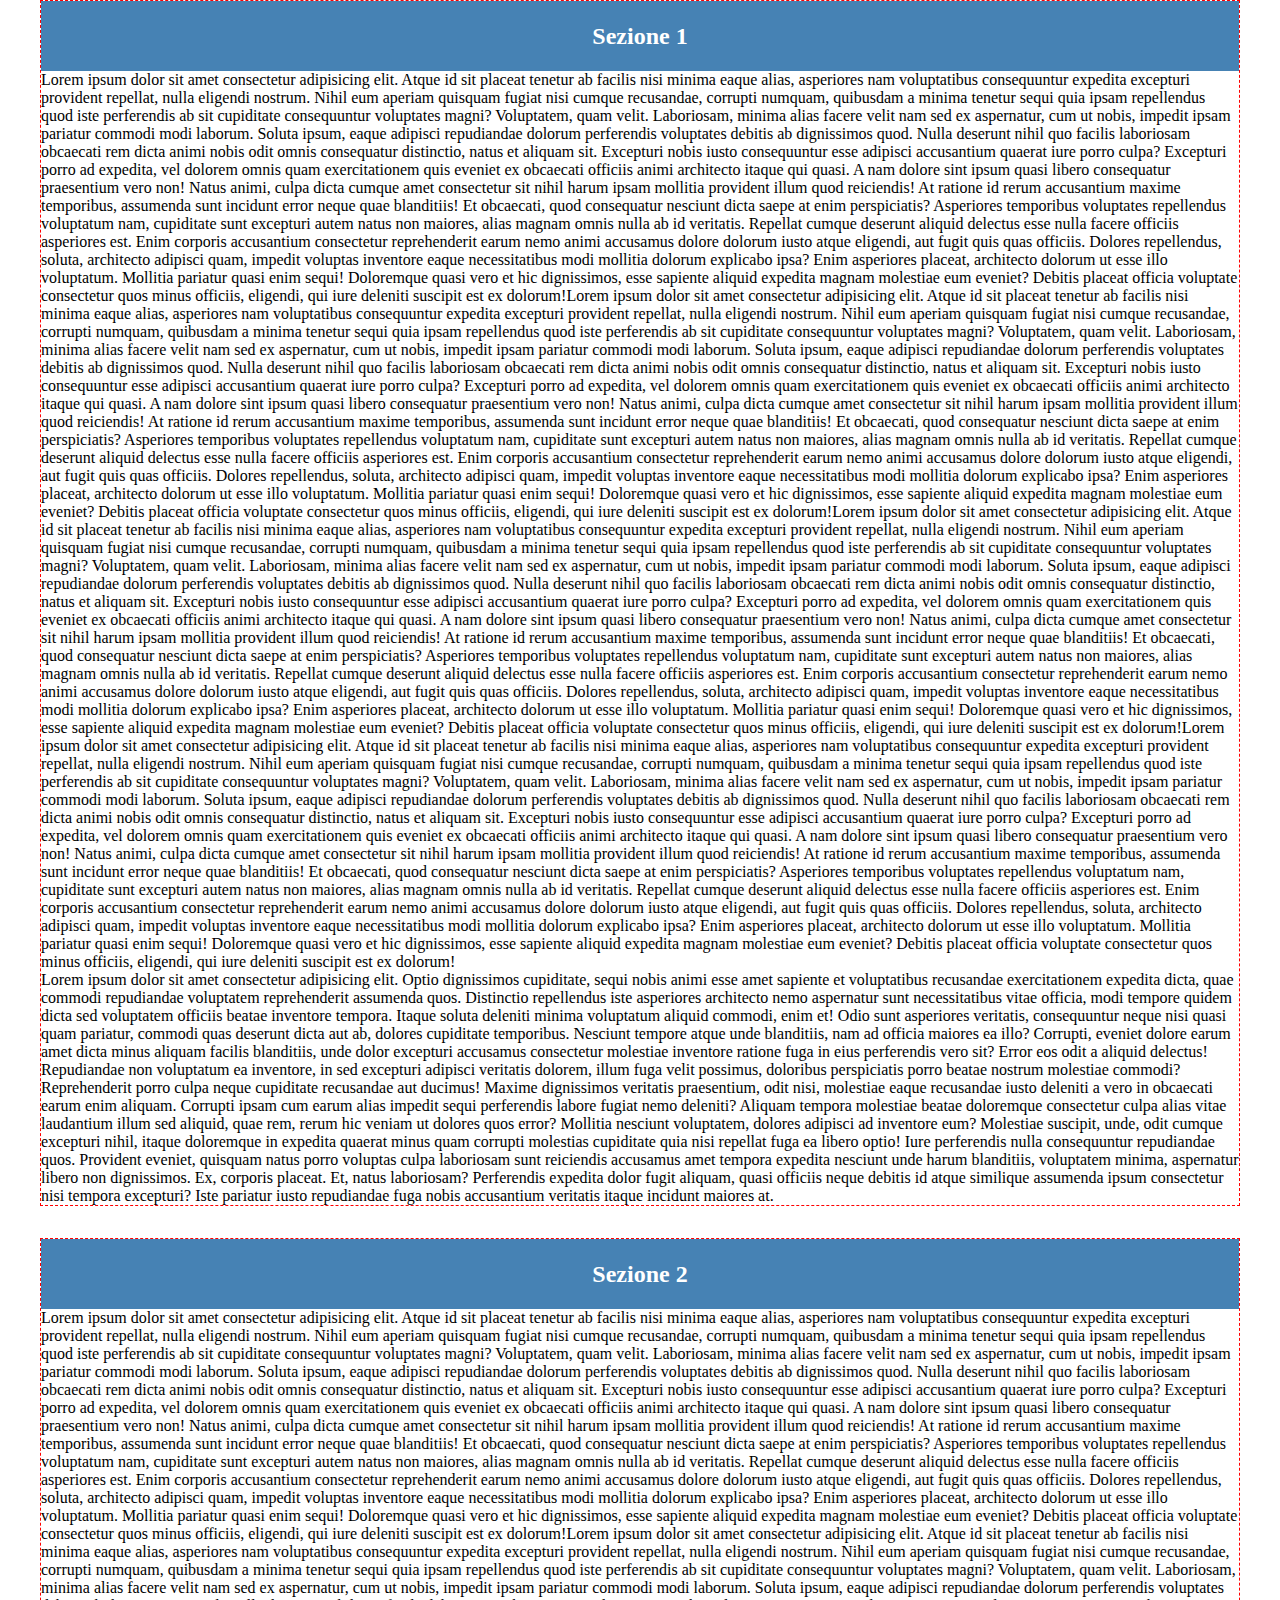
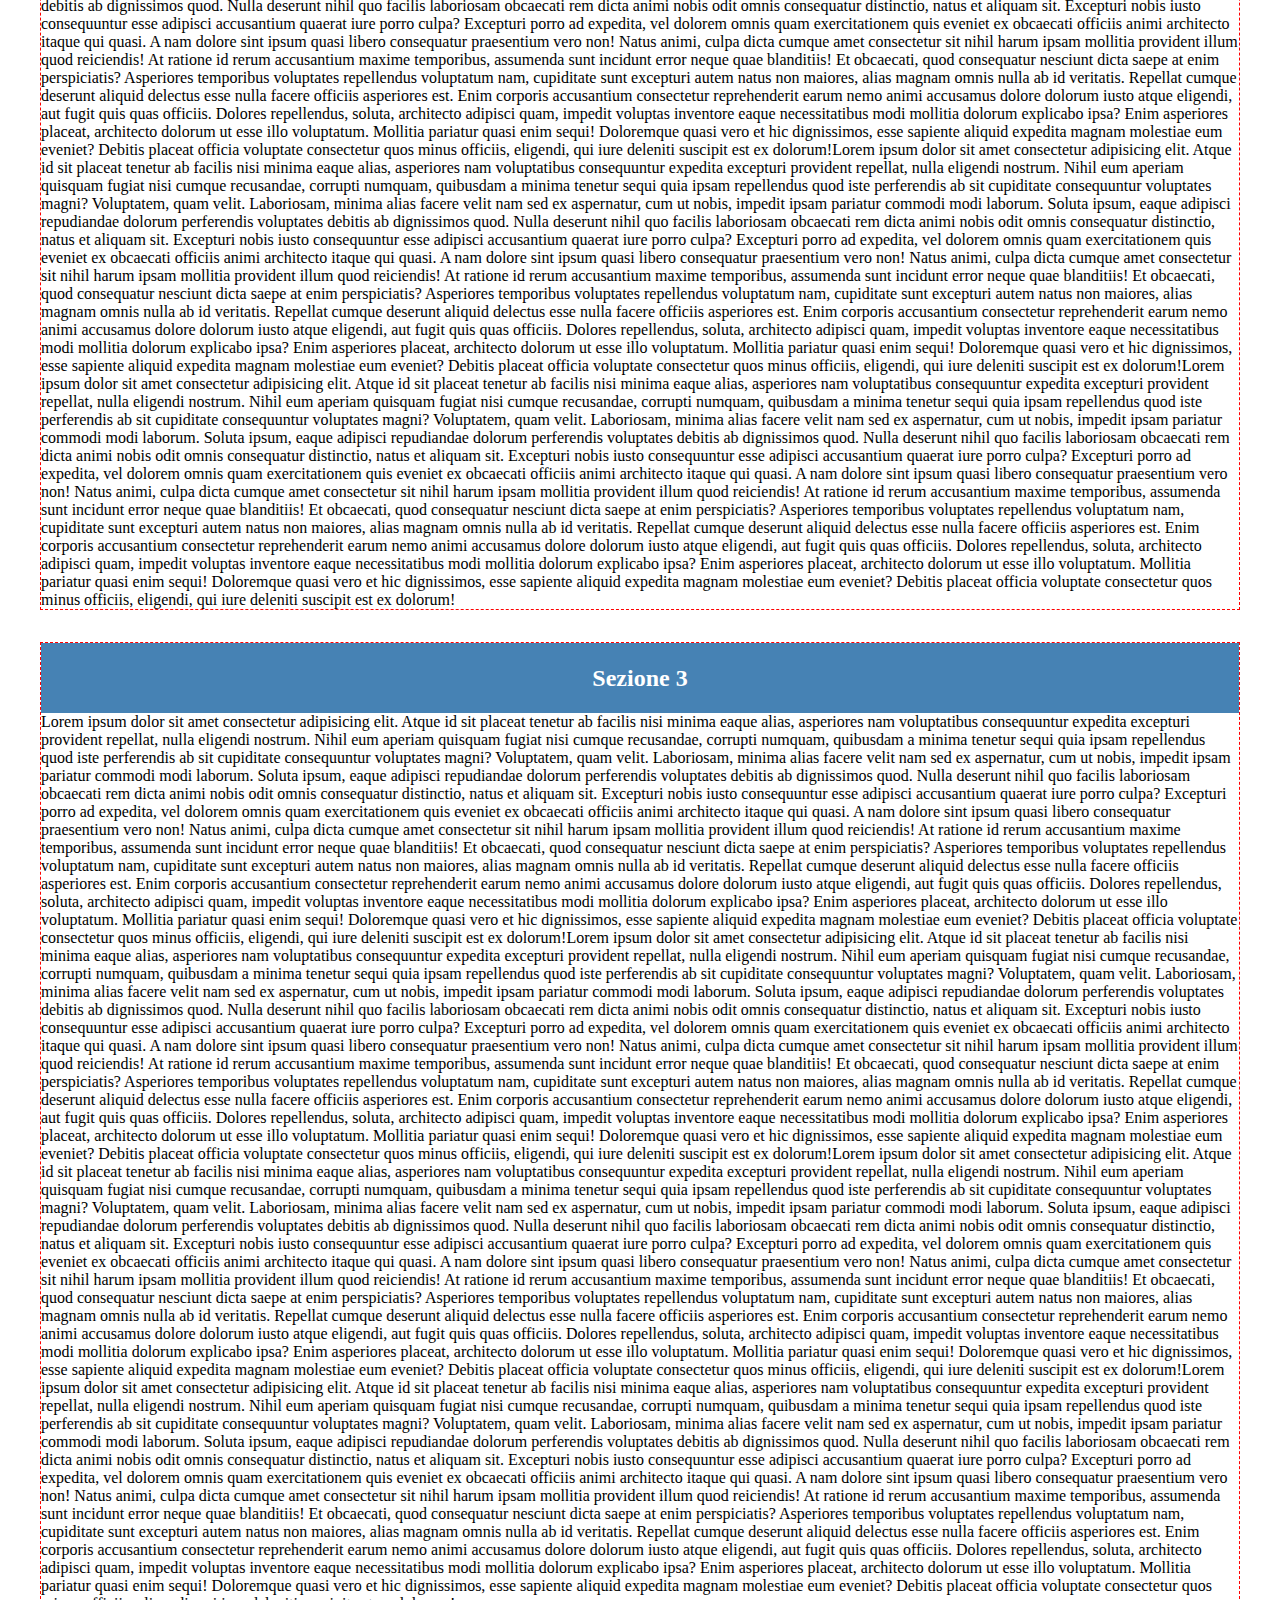
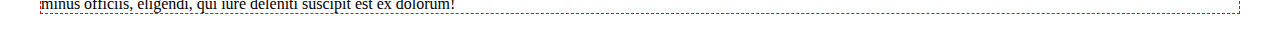
<file: position-sticky/esempio-3/index.html>
<!DOCTYPE html>
<html lang="en">
<head>
    <meta charset="UTF-8">
    <meta name="viewport" content="width=device-width, initial-scale=1.0">
    <title>Position sticky - Esempio 3</title>
    <link rel="stylesheet" href="style.css">
</head>
<body>
    <div class="container">
        <main>
            <section>
              <div>
                <header>
                  <h2>Sezione 1</h2>
                </header>
                <p>Lorem ipsum dolor sit amet consectetur adipisicing elit. Atque id sit placeat tenetur ab facilis nisi minima eaque alias, asperiores nam voluptatibus consequuntur expedita excepturi provident repellat, nulla eligendi nostrum.
                    Nihil eum aperiam quisquam fugiat nisi cumque recusandae, corrupti numquam, quibusdam a minima tenetur sequi quia ipsam repellendus quod iste perferendis ab sit cupiditate consequuntur voluptates magni? Voluptatem, quam velit.
                    Laboriosam, minima alias facere velit nam sed ex aspernatur, cum ut nobis, impedit ipsam pariatur commodi modi laborum. Soluta ipsum, eaque adipisci repudiandae dolorum perferendis voluptates debitis ab dignissimos quod.
                    Nulla deserunt nihil quo facilis laboriosam obcaecati rem dicta animi nobis odit omnis consequatur distinctio, natus et aliquam sit. Excepturi nobis iusto consequuntur esse adipisci accusantium quaerat iure porro culpa?
                    Excepturi porro ad expedita, vel dolorem omnis quam exercitationem quis eveniet ex obcaecati officiis animi architecto itaque qui quasi. A nam dolore sint ipsum quasi libero consequatur praesentium vero non!
                    Natus animi, culpa dicta cumque amet consectetur sit nihil harum ipsam mollitia provident illum quod reiciendis! At ratione id rerum accusantium maxime temporibus, assumenda sunt incidunt error neque quae blanditiis!
                    Et obcaecati, quod consequatur nesciunt dicta saepe at enim perspiciatis? Asperiores temporibus voluptates repellendus voluptatum nam, cupiditate sunt excepturi autem natus non maiores, alias magnam omnis nulla ab id veritatis.
                    Repellat cumque deserunt aliquid delectus esse nulla facere officiis asperiores est. Enim corporis accusantium consectetur reprehenderit earum nemo animi accusamus dolore dolorum iusto atque eligendi, aut fugit quis quas officiis.
                    Dolores repellendus, soluta, architecto adipisci quam, impedit voluptas inventore eaque necessitatibus modi mollitia dolorum explicabo ipsa? Enim asperiores placeat, architecto dolorum ut esse illo voluptatum. Mollitia pariatur quasi enim sequi!
                    Doloremque quasi vero et hic dignissimos, esse sapiente aliquid expedita magnam molestiae eum eveniet? Debitis placeat officia voluptate consectetur quos minus officiis, eligendi, qui iure deleniti suscipit est ex dolorum!Lorem ipsum dolor sit amet consectetur adipisicing elit. Atque id sit placeat tenetur ab facilis nisi minima eaque alias, asperiores nam voluptatibus consequuntur expedita excepturi provident repellat, nulla eligendi nostrum.
                    Nihil eum aperiam quisquam fugiat nisi cumque recusandae, corrupti numquam, quibusdam a minima tenetur sequi quia ipsam repellendus quod iste perferendis ab sit cupiditate consequuntur voluptates magni? Voluptatem, quam velit.
                    Laboriosam, minima alias facere velit nam sed ex aspernatur, cum ut nobis, impedit ipsam pariatur commodi modi laborum. Soluta ipsum, eaque adipisci repudiandae dolorum perferendis voluptates debitis ab dignissimos quod.
                    Nulla deserunt nihil quo facilis laboriosam obcaecati rem dicta animi nobis odit omnis consequatur distinctio, natus et aliquam sit. Excepturi nobis iusto consequuntur esse adipisci accusantium quaerat iure porro culpa?
                    Excepturi porro ad expedita, vel dolorem omnis quam exercitationem quis eveniet ex obcaecati officiis animi architecto itaque qui quasi. A nam dolore sint ipsum quasi libero consequatur praesentium vero non!
                    Natus animi, culpa dicta cumque amet consectetur sit nihil harum ipsam mollitia provident illum quod reiciendis! At ratione id rerum accusantium maxime temporibus, assumenda sunt incidunt error neque quae blanditiis!
                    Et obcaecati, quod consequatur nesciunt dicta saepe at enim perspiciatis? Asperiores temporibus voluptates repellendus voluptatum nam, cupiditate sunt excepturi autem natus non maiores, alias magnam omnis nulla ab id veritatis.
                    Repellat cumque deserunt aliquid delectus esse nulla facere officiis asperiores est. Enim corporis accusantium consectetur reprehenderit earum nemo animi accusamus dolore dolorum iusto atque eligendi, aut fugit quis quas officiis.
                    Dolores repellendus, soluta, architecto adipisci quam, impedit voluptas inventore eaque necessitatibus modi mollitia dolorum explicabo ipsa? Enim asperiores placeat, architecto dolorum ut esse illo voluptatum. Mollitia pariatur quasi enim sequi!
                    Doloremque quasi vero et hic dignissimos, esse sapiente aliquid expedita magnam molestiae eum eveniet? Debitis placeat officia voluptate consectetur quos minus officiis, eligendi, qui iure deleniti suscipit est ex dolorum!Lorem ipsum dolor sit amet consectetur adipisicing elit. Atque id sit placeat tenetur ab facilis nisi minima eaque alias, asperiores nam voluptatibus consequuntur expedita excepturi provident repellat, nulla eligendi nostrum.
                    Nihil eum aperiam quisquam fugiat nisi cumque recusandae, corrupti numquam, quibusdam a minima tenetur sequi quia ipsam repellendus quod iste perferendis ab sit cupiditate consequuntur voluptates magni? Voluptatem, quam velit.
                    Laboriosam, minima alias facere velit nam sed ex aspernatur, cum ut nobis, impedit ipsam pariatur commodi modi laborum. Soluta ipsum, eaque adipisci repudiandae dolorum perferendis voluptates debitis ab dignissimos quod.
                    Nulla deserunt nihil quo facilis laboriosam obcaecati rem dicta animi nobis odit omnis consequatur distinctio, natus et aliquam sit. Excepturi nobis iusto consequuntur esse adipisci accusantium quaerat iure porro culpa?
                    Excepturi porro ad expedita, vel dolorem omnis quam exercitationem quis eveniet ex obcaecati officiis animi architecto itaque qui quasi. A nam dolore sint ipsum quasi libero consequatur praesentium vero non!
                    Natus animi, culpa dicta cumque amet consectetur sit nihil harum ipsam mollitia provident illum quod reiciendis! At ratione id rerum accusantium maxime temporibus, assumenda sunt incidunt error neque quae blanditiis!
                    Et obcaecati, quod consequatur nesciunt dicta saepe at enim perspiciatis? Asperiores temporibus voluptates repellendus voluptatum nam, cupiditate sunt excepturi autem natus non maiores, alias magnam omnis nulla ab id veritatis.
                    Repellat cumque deserunt aliquid delectus esse nulla facere officiis asperiores est. Enim corporis accusantium consectetur reprehenderit earum nemo animi accusamus dolore dolorum iusto atque eligendi, aut fugit quis quas officiis.
                    Dolores repellendus, soluta, architecto adipisci quam, impedit voluptas inventore eaque necessitatibus modi mollitia dolorum explicabo ipsa? Enim asperiores placeat, architecto dolorum ut esse illo voluptatum. Mollitia pariatur quasi enim sequi!
                    Doloremque quasi vero et hic dignissimos, esse sapiente aliquid expedita magnam molestiae eum eveniet? Debitis placeat officia voluptate consectetur quos minus officiis, eligendi, qui iure deleniti suscipit est ex dolorum!Lorem ipsum dolor sit amet consectetur adipisicing elit. Atque id sit placeat tenetur ab facilis nisi minima eaque alias, asperiores nam voluptatibus consequuntur expedita excepturi provident repellat, nulla eligendi nostrum.
                    Nihil eum aperiam quisquam fugiat nisi cumque recusandae, corrupti numquam, quibusdam a minima tenetur sequi quia ipsam repellendus quod iste perferendis ab sit cupiditate consequuntur voluptates magni? Voluptatem, quam velit.
                    Laboriosam, minima alias facere velit nam sed ex aspernatur, cum ut nobis, impedit ipsam pariatur commodi modi laborum. Soluta ipsum, eaque adipisci repudiandae dolorum perferendis voluptates debitis ab dignissimos quod.
                    Nulla deserunt nihil quo facilis laboriosam obcaecati rem dicta animi nobis odit omnis consequatur distinctio, natus et aliquam sit. Excepturi nobis iusto consequuntur esse adipisci accusantium quaerat iure porro culpa?
                    Excepturi porro ad expedita, vel dolorem omnis quam exercitationem quis eveniet ex obcaecati officiis animi architecto itaque qui quasi. A nam dolore sint ipsum quasi libero consequatur praesentium vero non!
                    Natus animi, culpa dicta cumque amet consectetur sit nihil harum ipsam mollitia provident illum quod reiciendis! At ratione id rerum accusantium maxime temporibus, assumenda sunt incidunt error neque quae blanditiis!
                    Et obcaecati, quod consequatur nesciunt dicta saepe at enim perspiciatis? Asperiores temporibus voluptates repellendus voluptatum nam, cupiditate sunt excepturi autem natus non maiores, alias magnam omnis nulla ab id veritatis.
                    Repellat cumque deserunt aliquid delectus esse nulla facere officiis asperiores est. Enim corporis accusantium consectetur reprehenderit earum nemo animi accusamus dolore dolorum iusto atque eligendi, aut fugit quis quas officiis.
                    Dolores repellendus, soluta, architecto adipisci quam, impedit voluptas inventore eaque necessitatibus modi mollitia dolorum explicabo ipsa? Enim asperiores placeat, architecto dolorum ut esse illo voluptatum. Mollitia pariatur quasi enim sequi!
                    Doloremque quasi vero et hic dignissimos, esse sapiente aliquid expedita magnam molestiae eum eveniet? Debitis placeat officia voluptate consectetur quos minus officiis, eligendi, qui iure deleniti suscipit est ex dolorum!</p>
                </div>
                <div>
                    <p>Lorem ipsum dolor sit amet consectetur adipisicing elit. Optio dignissimos cupiditate, sequi nobis animi esse amet sapiente et voluptatibus recusandae exercitationem expedita dicta, quae commodi repudiandae voluptatem reprehenderit assumenda quos.
                    Distinctio repellendus iste asperiores architecto nemo aspernatur sunt necessitatibus vitae officia, modi tempore quidem dicta sed voluptatem officiis beatae inventore tempora. Itaque soluta deleniti minima voluptatum aliquid commodi, enim et!
                    Odio sunt asperiores veritatis, consequuntur neque nisi quasi quam pariatur, commodi quas deserunt dicta aut ab, dolores cupiditate temporibus. Nesciunt tempore atque unde blanditiis, nam ad officia maiores ea illo?
                    Corrupti, eveniet dolore earum amet dicta minus aliquam facilis blanditiis, unde dolor excepturi accusamus consectetur molestiae inventore ratione fuga in eius perferendis vero sit? Error eos odit a aliquid delectus!
                    Repudiandae non voluptatum ea inventore, in sed excepturi adipisci veritatis dolorem, illum fuga velit possimus, doloribus perspiciatis porro beatae nostrum molestiae commodi? Reprehenderit porro culpa neque cupiditate recusandae aut ducimus!
                    Maxime dignissimos veritatis praesentium, odit nisi, molestiae eaque recusandae iusto deleniti a vero in obcaecati earum enim aliquam. Corrupti ipsam cum earum alias impedit sequi perferendis labore fugiat nemo deleniti?
                    Aliquam tempora molestiae beatae doloremque consectetur culpa alias vitae laudantium illum sed aliquid, quae rem, rerum hic veniam ut dolores quos error? Mollitia nesciunt voluptatem, dolores adipisci ad inventore eum?
                    Molestiae suscipit, unde, odit cumque excepturi nihil, itaque doloremque in expedita quaerat minus quam corrupti molestias cupiditate quia nisi repellat fuga ea libero optio! Iure perferendis nulla consequuntur repudiandae quos.
                    Provident eveniet, quisquam natus porro voluptas culpa laboriosam sunt reiciendis accusamus amet tempora expedita nesciunt unde harum blanditiis, voluptatem minima, aspernatur libero non dignissimos. Ex, corporis placeat. Et, natus laboriosam?
                    Perferendis expedita dolor fugit aliquam, quasi officiis neque debitis id atque similique assumenda ipsum consectetur nisi tempora excepturi? Iste pariatur iusto repudiandae fuga nobis accusantium veritatis itaque incidunt maiores at.</p>
                  </div>
              </section>
              
              <section>
                <header>
                  <h2>Sezione 2</h2>
                </header>
                <p>Lorem ipsum dolor sit amet consectetur adipisicing elit. Atque id sit placeat tenetur ab facilis nisi minima eaque alias, asperiores nam voluptatibus consequuntur expedita excepturi provident repellat, nulla eligendi nostrum.
                    Nihil eum aperiam quisquam fugiat nisi cumque recusandae, corrupti numquam, quibusdam a minima tenetur sequi quia ipsam repellendus quod iste perferendis ab sit cupiditate consequuntur voluptates magni? Voluptatem, quam velit.
                    Laboriosam, minima alias facere velit nam sed ex aspernatur, cum ut nobis, impedit ipsam pariatur commodi modi laborum. Soluta ipsum, eaque adipisci repudiandae dolorum perferendis voluptates debitis ab dignissimos quod.
                    Nulla deserunt nihil quo facilis laboriosam obcaecati rem dicta animi nobis odit omnis consequatur distinctio, natus et aliquam sit. Excepturi nobis iusto consequuntur esse adipisci accusantium quaerat iure porro culpa?
                    Excepturi porro ad expedita, vel dolorem omnis quam exercitationem quis eveniet ex obcaecati officiis animi architecto itaque qui quasi. A nam dolore sint ipsum quasi libero consequatur praesentium vero non!
                    Natus animi, culpa dicta cumque amet consectetur sit nihil harum ipsam mollitia provident illum quod reiciendis! At ratione id rerum accusantium maxime temporibus, assumenda sunt incidunt error neque quae blanditiis!
                    Et obcaecati, quod consequatur nesciunt dicta saepe at enim perspiciatis? Asperiores temporibus voluptates repellendus voluptatum nam, cupiditate sunt excepturi autem natus non maiores, alias magnam omnis nulla ab id veritatis.
                    Repellat cumque deserunt aliquid delectus esse nulla facere officiis asperiores est. Enim corporis accusantium consectetur reprehenderit earum nemo animi accusamus dolore dolorum iusto atque eligendi, aut fugit quis quas officiis.
                    Dolores repellendus, soluta, architecto adipisci quam, impedit voluptas inventore eaque necessitatibus modi mollitia dolorum explicabo ipsa? Enim asperiores placeat, architecto dolorum ut esse illo voluptatum. Mollitia pariatur quasi enim sequi!
                    Doloremque quasi vero et hic dignissimos, esse sapiente aliquid expedita magnam molestiae eum eveniet? Debitis placeat officia voluptate consectetur quos minus officiis, eligendi, qui iure deleniti suscipit est ex dolorum!Lorem ipsum dolor sit amet consectetur adipisicing elit. Atque id sit placeat tenetur ab facilis nisi minima eaque alias, asperiores nam voluptatibus consequuntur expedita excepturi provident repellat, nulla eligendi nostrum.
                    Nihil eum aperiam quisquam fugiat nisi cumque recusandae, corrupti numquam, quibusdam a minima tenetur sequi quia ipsam repellendus quod iste perferendis ab sit cupiditate consequuntur voluptates magni? Voluptatem, quam velit.
                    Laboriosam, minima alias facere velit nam sed ex aspernatur, cum ut nobis, impedit ipsam pariatur commodi modi laborum. Soluta ipsum, eaque adipisci repudiandae dolorum perferendis voluptates debitis ab dignissimos quod.
                    Nulla deserunt nihil quo facilis laboriosam obcaecati rem dicta animi nobis odit omnis consequatur distinctio, natus et aliquam sit. Excepturi nobis iusto consequuntur esse adipisci accusantium quaerat iure porro culpa?
                    Excepturi porro ad expedita, vel dolorem omnis quam exercitationem quis eveniet ex obcaecati officiis animi architecto itaque qui quasi. A nam dolore sint ipsum quasi libero consequatur praesentium vero non!
                    Natus animi, culpa dicta cumque amet consectetur sit nihil harum ipsam mollitia provident illum quod reiciendis! At ratione id rerum accusantium maxime temporibus, assumenda sunt incidunt error neque quae blanditiis!
                    Et obcaecati, quod consequatur nesciunt dicta saepe at enim perspiciatis? Asperiores temporibus voluptates repellendus voluptatum nam, cupiditate sunt excepturi autem natus non maiores, alias magnam omnis nulla ab id veritatis.
                    Repellat cumque deserunt aliquid delectus esse nulla facere officiis asperiores est. Enim corporis accusantium consectetur reprehenderit earum nemo animi accusamus dolore dolorum iusto atque eligendi, aut fugit quis quas officiis.
                    Dolores repellendus, soluta, architecto adipisci quam, impedit voluptas inventore eaque necessitatibus modi mollitia dolorum explicabo ipsa? Enim asperiores placeat, architecto dolorum ut esse illo voluptatum. Mollitia pariatur quasi enim sequi!
                    Doloremque quasi vero et hic dignissimos, esse sapiente aliquid expedita magnam molestiae eum eveniet? Debitis placeat officia voluptate consectetur quos minus officiis, eligendi, qui iure deleniti suscipit est ex dolorum!Lorem ipsum dolor sit amet consectetur adipisicing elit. Atque id sit placeat tenetur ab facilis nisi minima eaque alias, asperiores nam voluptatibus consequuntur expedita excepturi provident repellat, nulla eligendi nostrum.
                    Nihil eum aperiam quisquam fugiat nisi cumque recusandae, corrupti numquam, quibusdam a minima tenetur sequi quia ipsam repellendus quod iste perferendis ab sit cupiditate consequuntur voluptates magni? Voluptatem, quam velit.
                    Laboriosam, minima alias facere velit nam sed ex aspernatur, cum ut nobis, impedit ipsam pariatur commodi modi laborum. Soluta ipsum, eaque adipisci repudiandae dolorum perferendis voluptates debitis ab dignissimos quod.
                    Nulla deserunt nihil quo facilis laboriosam obcaecati rem dicta animi nobis odit omnis consequatur distinctio, natus et aliquam sit. Excepturi nobis iusto consequuntur esse adipisci accusantium quaerat iure porro culpa?
                    Excepturi porro ad expedita, vel dolorem omnis quam exercitationem quis eveniet ex obcaecati officiis animi architecto itaque qui quasi. A nam dolore sint ipsum quasi libero consequatur praesentium vero non!
                    Natus animi, culpa dicta cumque amet consectetur sit nihil harum ipsam mollitia provident illum quod reiciendis! At ratione id rerum accusantium maxime temporibus, assumenda sunt incidunt error neque quae blanditiis!
                    Et obcaecati, quod consequatur nesciunt dicta saepe at enim perspiciatis? Asperiores temporibus voluptates repellendus voluptatum nam, cupiditate sunt excepturi autem natus non maiores, alias magnam omnis nulla ab id veritatis.
                    Repellat cumque deserunt aliquid delectus esse nulla facere officiis asperiores est. Enim corporis accusantium consectetur reprehenderit earum nemo animi accusamus dolore dolorum iusto atque eligendi, aut fugit quis quas officiis.
                    Dolores repellendus, soluta, architecto adipisci quam, impedit voluptas inventore eaque necessitatibus modi mollitia dolorum explicabo ipsa? Enim asperiores placeat, architecto dolorum ut esse illo voluptatum. Mollitia pariatur quasi enim sequi!
                    Doloremque quasi vero et hic dignissimos, esse sapiente aliquid expedita magnam molestiae eum eveniet? Debitis placeat officia voluptate consectetur quos minus officiis, eligendi, qui iure deleniti suscipit est ex dolorum!Lorem ipsum dolor sit amet consectetur adipisicing elit. Atque id sit placeat tenetur ab facilis nisi minima eaque alias, asperiores nam voluptatibus consequuntur expedita excepturi provident repellat, nulla eligendi nostrum.
                    Nihil eum aperiam quisquam fugiat nisi cumque recusandae, corrupti numquam, quibusdam a minima tenetur sequi quia ipsam repellendus quod iste perferendis ab sit cupiditate consequuntur voluptates magni? Voluptatem, quam velit.
                    Laboriosam, minima alias facere velit nam sed ex aspernatur, cum ut nobis, impedit ipsam pariatur commodi modi laborum. Soluta ipsum, eaque adipisci repudiandae dolorum perferendis voluptates debitis ab dignissimos quod.
                    Nulla deserunt nihil quo facilis laboriosam obcaecati rem dicta animi nobis odit omnis consequatur distinctio, natus et aliquam sit. Excepturi nobis iusto consequuntur esse adipisci accusantium quaerat iure porro culpa?
                    Excepturi porro ad expedita, vel dolorem omnis quam exercitationem quis eveniet ex obcaecati officiis animi architecto itaque qui quasi. A nam dolore sint ipsum quasi libero consequatur praesentium vero non!
                    Natus animi, culpa dicta cumque amet consectetur sit nihil harum ipsam mollitia provident illum quod reiciendis! At ratione id rerum accusantium maxime temporibus, assumenda sunt incidunt error neque quae blanditiis!
                    Et obcaecati, quod consequatur nesciunt dicta saepe at enim perspiciatis? Asperiores temporibus voluptates repellendus voluptatum nam, cupiditate sunt excepturi autem natus non maiores, alias magnam omnis nulla ab id veritatis.
                    Repellat cumque deserunt aliquid delectus esse nulla facere officiis asperiores est. Enim corporis accusantium consectetur reprehenderit earum nemo animi accusamus dolore dolorum iusto atque eligendi, aut fugit quis quas officiis.
                    Dolores repellendus, soluta, architecto adipisci quam, impedit voluptas inventore eaque necessitatibus modi mollitia dolorum explicabo ipsa? Enim asperiores placeat, architecto dolorum ut esse illo voluptatum. Mollitia pariatur quasi enim sequi!
                    Doloremque quasi vero et hic dignissimos, esse sapiente aliquid expedita magnam molestiae eum eveniet? Debitis placeat officia voluptate consectetur quos minus officiis, eligendi, qui iure deleniti suscipit est ex dolorum!</p>
              </section>
              
              <section>
                <header>
                  <h2>Sezione 3</h2>
                </header>
                <p>Lorem ipsum dolor sit amet consectetur adipisicing elit. Atque id sit placeat tenetur ab facilis nisi minima eaque alias, asperiores nam voluptatibus consequuntur expedita excepturi provident repellat, nulla eligendi nostrum.
                    Nihil eum aperiam quisquam fugiat nisi cumque recusandae, corrupti numquam, quibusdam a minima tenetur sequi quia ipsam repellendus quod iste perferendis ab sit cupiditate consequuntur voluptates magni? Voluptatem, quam velit.
                    Laboriosam, minima alias facere velit nam sed ex aspernatur, cum ut nobis, impedit ipsam pariatur commodi modi laborum. Soluta ipsum, eaque adipisci repudiandae dolorum perferendis voluptates debitis ab dignissimos quod.
                    Nulla deserunt nihil quo facilis laboriosam obcaecati rem dicta animi nobis odit omnis consequatur distinctio, natus et aliquam sit. Excepturi nobis iusto consequuntur esse adipisci accusantium quaerat iure porro culpa?
                    Excepturi porro ad expedita, vel dolorem omnis quam exercitationem quis eveniet ex obcaecati officiis animi architecto itaque qui quasi. A nam dolore sint ipsum quasi libero consequatur praesentium vero non!
                    Natus animi, culpa dicta cumque amet consectetur sit nihil harum ipsam mollitia provident illum quod reiciendis! At ratione id rerum accusantium maxime temporibus, assumenda sunt incidunt error neque quae blanditiis!
                    Et obcaecati, quod consequatur nesciunt dicta saepe at enim perspiciatis? Asperiores temporibus voluptates repellendus voluptatum nam, cupiditate sunt excepturi autem natus non maiores, alias magnam omnis nulla ab id veritatis.
                    Repellat cumque deserunt aliquid delectus esse nulla facere officiis asperiores est. Enim corporis accusantium consectetur reprehenderit earum nemo animi accusamus dolore dolorum iusto atque eligendi, aut fugit quis quas officiis.
                    Dolores repellendus, soluta, architecto adipisci quam, impedit voluptas inventore eaque necessitatibus modi mollitia dolorum explicabo ipsa? Enim asperiores placeat, architecto dolorum ut esse illo voluptatum. Mollitia pariatur quasi enim sequi!
                    Doloremque quasi vero et hic dignissimos, esse sapiente aliquid expedita magnam molestiae eum eveniet? Debitis placeat officia voluptate consectetur quos minus officiis, eligendi, qui iure deleniti suscipit est ex dolorum!Lorem ipsum dolor sit amet consectetur adipisicing elit. Atque id sit placeat tenetur ab facilis nisi minima eaque alias, asperiores nam voluptatibus consequuntur expedita excepturi provident repellat, nulla eligendi nostrum.
                    Nihil eum aperiam quisquam fugiat nisi cumque recusandae, corrupti numquam, quibusdam a minima tenetur sequi quia ipsam repellendus quod iste perferendis ab sit cupiditate consequuntur voluptates magni? Voluptatem, quam velit.
                    Laboriosam, minima alias facere velit nam sed ex aspernatur, cum ut nobis, impedit ipsam pariatur commodi modi laborum. Soluta ipsum, eaque adipisci repudiandae dolorum perferendis voluptates debitis ab dignissimos quod.
                    Nulla deserunt nihil quo facilis laboriosam obcaecati rem dicta animi nobis odit omnis consequatur distinctio, natus et aliquam sit. Excepturi nobis iusto consequuntur esse adipisci accusantium quaerat iure porro culpa?
                    Excepturi porro ad expedita, vel dolorem omnis quam exercitationem quis eveniet ex obcaecati officiis animi architecto itaque qui quasi. A nam dolore sint ipsum quasi libero consequatur praesentium vero non!
                    Natus animi, culpa dicta cumque amet consectetur sit nihil harum ipsam mollitia provident illum quod reiciendis! At ratione id rerum accusantium maxime temporibus, assumenda sunt incidunt error neque quae blanditiis!
                    Et obcaecati, quod consequatur nesciunt dicta saepe at enim perspiciatis? Asperiores temporibus voluptates repellendus voluptatum nam, cupiditate sunt excepturi autem natus non maiores, alias magnam omnis nulla ab id veritatis.
                    Repellat cumque deserunt aliquid delectus esse nulla facere officiis asperiores est. Enim corporis accusantium consectetur reprehenderit earum nemo animi accusamus dolore dolorum iusto atque eligendi, aut fugit quis quas officiis.
                    Dolores repellendus, soluta, architecto adipisci quam, impedit voluptas inventore eaque necessitatibus modi mollitia dolorum explicabo ipsa? Enim asperiores placeat, architecto dolorum ut esse illo voluptatum. Mollitia pariatur quasi enim sequi!
                    Doloremque quasi vero et hic dignissimos, esse sapiente aliquid expedita magnam molestiae eum eveniet? Debitis placeat officia voluptate consectetur quos minus officiis, eligendi, qui iure deleniti suscipit est ex dolorum!Lorem ipsum dolor sit amet consectetur adipisicing elit. Atque id sit placeat tenetur ab facilis nisi minima eaque alias, asperiores nam voluptatibus consequuntur expedita excepturi provident repellat, nulla eligendi nostrum.
                    Nihil eum aperiam quisquam fugiat nisi cumque recusandae, corrupti numquam, quibusdam a minima tenetur sequi quia ipsam repellendus quod iste perferendis ab sit cupiditate consequuntur voluptates magni? Voluptatem, quam velit.
                    Laboriosam, minima alias facere velit nam sed ex aspernatur, cum ut nobis, impedit ipsam pariatur commodi modi laborum. Soluta ipsum, eaque adipisci repudiandae dolorum perferendis voluptates debitis ab dignissimos quod.
                    Nulla deserunt nihil quo facilis laboriosam obcaecati rem dicta animi nobis odit omnis consequatur distinctio, natus et aliquam sit. Excepturi nobis iusto consequuntur esse adipisci accusantium quaerat iure porro culpa?
                    Excepturi porro ad expedita, vel dolorem omnis quam exercitationem quis eveniet ex obcaecati officiis animi architecto itaque qui quasi. A nam dolore sint ipsum quasi libero consequatur praesentium vero non!
                    Natus animi, culpa dicta cumque amet consectetur sit nihil harum ipsam mollitia provident illum quod reiciendis! At ratione id rerum accusantium maxime temporibus, assumenda sunt incidunt error neque quae blanditiis!
                    Et obcaecati, quod consequatur nesciunt dicta saepe at enim perspiciatis? Asperiores temporibus voluptates repellendus voluptatum nam, cupiditate sunt excepturi autem natus non maiores, alias magnam omnis nulla ab id veritatis.
                    Repellat cumque deserunt aliquid delectus esse nulla facere officiis asperiores est. Enim corporis accusantium consectetur reprehenderit earum nemo animi accusamus dolore dolorum iusto atque eligendi, aut fugit quis quas officiis.
                    Dolores repellendus, soluta, architecto adipisci quam, impedit voluptas inventore eaque necessitatibus modi mollitia dolorum explicabo ipsa? Enim asperiores placeat, architecto dolorum ut esse illo voluptatum. Mollitia pariatur quasi enim sequi!
                    Doloremque quasi vero et hic dignissimos, esse sapiente aliquid expedita magnam molestiae eum eveniet? Debitis placeat officia voluptate consectetur quos minus officiis, eligendi, qui iure deleniti suscipit est ex dolorum!Lorem ipsum dolor sit amet consectetur adipisicing elit. Atque id sit placeat tenetur ab facilis nisi minima eaque alias, asperiores nam voluptatibus consequuntur expedita excepturi provident repellat, nulla eligendi nostrum.
                    Nihil eum aperiam quisquam fugiat nisi cumque recusandae, corrupti numquam, quibusdam a minima tenetur sequi quia ipsam repellendus quod iste perferendis ab sit cupiditate consequuntur voluptates magni? Voluptatem, quam velit.
                    Laboriosam, minima alias facere velit nam sed ex aspernatur, cum ut nobis, impedit ipsam pariatur commodi modi laborum. Soluta ipsum, eaque adipisci repudiandae dolorum perferendis voluptates debitis ab dignissimos quod.
                    Nulla deserunt nihil quo facilis laboriosam obcaecati rem dicta animi nobis odit omnis consequatur distinctio, natus et aliquam sit. Excepturi nobis iusto consequuntur esse adipisci accusantium quaerat iure porro culpa?
                    Excepturi porro ad expedita, vel dolorem omnis quam exercitationem quis eveniet ex obcaecati officiis animi architecto itaque qui quasi. A nam dolore sint ipsum quasi libero consequatur praesentium vero non!
                    Natus animi, culpa dicta cumque amet consectetur sit nihil harum ipsam mollitia provident illum quod reiciendis! At ratione id rerum accusantium maxime temporibus, assumenda sunt incidunt error neque quae blanditiis!
                    Et obcaecati, quod consequatur nesciunt dicta saepe at enim perspiciatis? Asperiores temporibus voluptates repellendus voluptatum nam, cupiditate sunt excepturi autem natus non maiores, alias magnam omnis nulla ab id veritatis.
                    Repellat cumque deserunt aliquid delectus esse nulla facere officiis asperiores est. Enim corporis accusantium consectetur reprehenderit earum nemo animi accusamus dolore dolorum iusto atque eligendi, aut fugit quis quas officiis.
                    Dolores repellendus, soluta, architecto adipisci quam, impedit voluptas inventore eaque necessitatibus modi mollitia dolorum explicabo ipsa? Enim asperiores placeat, architecto dolorum ut esse illo voluptatum. Mollitia pariatur quasi enim sequi!
                    Doloremque quasi vero et hic dignissimos, esse sapiente aliquid expedita magnam molestiae eum eveniet? Debitis placeat officia voluptate consectetur quos minus officiis, eligendi, qui iure deleniti suscipit est ex dolorum!</p>
              </section>
        </main>
    </div>
</body>
</html>
</file>
<file: position-absolute-relative/css/style.css>
/*---------------
    RESET
----------------*/
* {
    box-sizing: border-box;
    margin: 0;
    padding: 0;
}

.big-square {
    position: relative;
    height: 400px;
    width: 400px;
    border:2px solid red;
}

.square {
    height: 100px;
    width: 100px;
    border: 1px solid #000;
}

.square-blue {
    background-color: lightblue;
    position: absolute;
    top: 50%;
    left: 50%; 
    transform: translate(-50%, -50%);
    /* z-index: 2; */
}
.square-pink {
    background-color: pink;
    position: relative;
    z-index: 100
}
.square-green {
    background-color: lightgreen;
}
</file>
<file: position-fixed/css/style.css>
/*---------------
    RESET
----------------*/
* {
    box-sizing: border-box;
    margin: 0;
    padding: 0;
}


header {
    background-color: lightblue;
    padding: 20px;
    text-align: center;
    font-weight: bold;

    position: fixed;
    top: 0;
    left: 0;
    width: 100%;
}

main {
    padding-top: 70px;
}
</file>
<file: position-sticky/esempio-1/style.css>
/*----------------
    RESET
-----------------*/
* {
    margin: 0;
    padding: 0;
    box-sizing: border-box;
}

/*----------------
    HEADER
-----------------*/
header {
    height: 70px;
    background-color: steelblue;  
    text-align: center;
    line-height: 70px;
    color: #fff;
    
    position: sticky;
    top: 0;
}
</file>
<file: position-sticky/esempio-2/style.css>
/*----------------
    RESET
-----------------*/
* {
    margin: 0;
    padding: 0;
    box-sizing: border-box;
}

/*----------------
    GENERAL
-----------------*/
.container {
    max-width: 1200px;
    margin-left: auto;
    margin-right: auto;
}

/*----------------
    HEADER
-----------------*/
.banner {
	height: 200px;
	text-align: center;
	line-height: 200px;
	font-size: 48px;
	font-weight: 800;
	color: #fff;
	background-image: linear-gradient(to right, red, blue);
}

header {
    height: 70px;
    background-color: steelblue;  
    text-align: center;
    line-height: 70px;
    color: #fff;
    position: sticky;
    top: 0;
}
</file>
<file: position-sticky/esempio-3/style.css>
/*----------------
    RESET
-----------------*/
* {
    margin: 0;
    padding: 0;
    box-sizing: border-box;
}

/*----------------
    GENERAL
-----------------*/
.container {
    max-width: 1200px;
    margin-left: auto;
    margin-right: auto;
}

/*----------------
    HEADER
-----------------*/
header {
    height: 70px;
    background-color: steelblue;  
    text-align: center;
    line-height: 70px;
    color: #fff;
    position: sticky;
    top: 0;
    width: 100%;
}


section {
    border: 1px dashed red;
    margin-bottom: 2rem;
}
</file>
